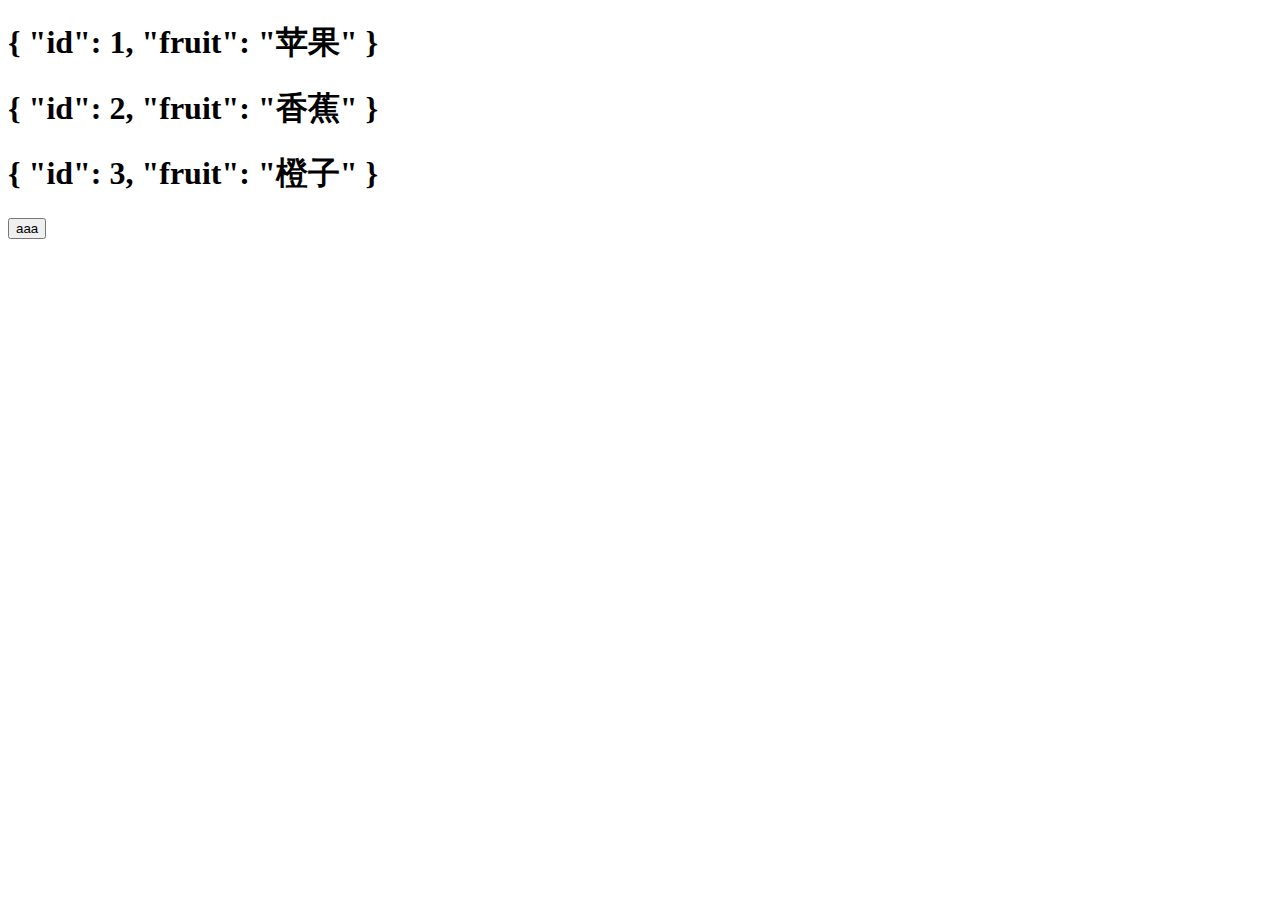
<file: 2021.1.13作业/01.13作业1-vue对象的bug.html>
<!DOCTYPE html>
<html lang="en">

<head>
    <meta charset="UTF-8" />
    <meta name="viewport" content="width=device-width, initial-scale=1.0" />
    <title>Document</title>
    <script src="./vue.js"></script>

    </style>
</head>

<body>
    <div id="app">
        <div v-for="(item,index) in arr" :key="item.id">
            <h1>{{item}}</h1>
        </div>
        <button @click="aaa">aaa</button>
    </div>

    <script>
        var app = new Vue({
            el: "#app",
            data: {
                arr: [
                    {
                        id: 1,
                        fruit: "苹果",
                    },
                    {
                        id: 2,
                        fruit: "香蕉",
                    },
                    {
                        id: 3,
                        fruit: "橙子",
                    },
                ],
            },
            methods: {
                aaa() {
                    //这一步是常规方法  先试试这个   大多数程序员想到的
                    // this.$set(this.arr,1,)


                    // vue 提供的一个解决API   Vue.$set(target,key,value)
                    // target => 需要改变的数组
                    // key => 索引
                    // value => 更改后的值


                    // 如果是对象
                    this.$set(this.arr[1], '香蕉', '是黄色的');
                    
                    console.log(this.arr);
                },
            },
        });
      // console.log(app);
    </script>
</body>

</html>
</file>
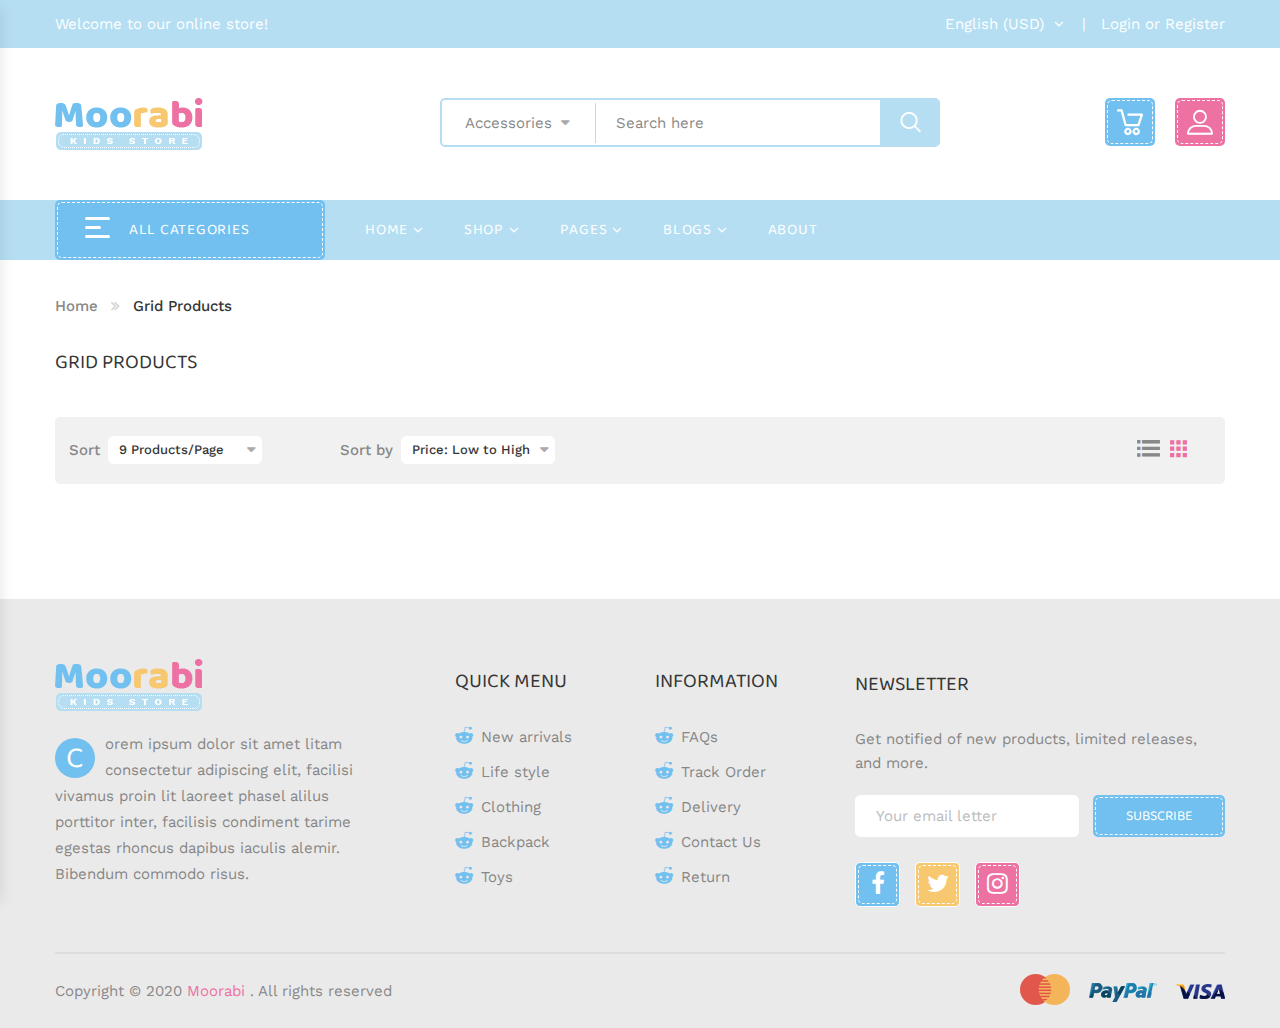
<file: work/gridproducts.html>
<!DOCTYPE html>


<html lang="en" class="">

<head>
    <title>Moorabi - Products Grid</title>
    <meta charset="UTF-8">
    <meta http-equiv="X-UA-compatible" content="IE=edge">
    <meta name="viewport" content="width=device-width, initial-scale=1">
    <link rel="shortcut icon" type="image/x-icon" href="assets/images/favicon.png">
    <link href="https://fonts.googleapis.com/css?family=Baloo&amp;display=swap" rel="stylesheet">
    <link href="https://fonts.googleapis.com/css?family=Work+Sans:100,200,300,400,500,600,700,800,900&amp;display=swap"
        rel="stylesheet">
    <link rel="stylesheet" href="assets/css/bootstrap.min.css">
    <link rel="stylesheet" href="assets/css/font-awesome.min.css">
    <link rel="stylesheet" href="assets/css/owl.carousel.min.css">
    <link rel="stylesheet" href="assets/css/animate.min.css">
    <!-- <link rel="stylesheet" href="assets/css/jquery-ui.css"> -->
    <link rel="stylesheet" href="assets/css/slick.css">
    <link rel="stylesheet" href="assets/css/chosen.min.css">
    <link rel="stylesheet" href="assets/css/pe-icon-7-stroke.css">
    <link rel="stylesheet" href="assets/css/magnific-popup.min.css">
    <link rel="stylesheet" href="assets/css/lightbox.min.css">
    <!-- <link rel="stylesheet" href="assets/js/fancybox/source/jquery.fancybox.css"> -->
    <!-- <link rel="stylesheet" href="assets/css/jquery.scrollbar.min.css"> -->
    <link rel="stylesheet" href="assets/css/mobile-menu.css">
    <link rel="stylesheet" href="assets/fonts/flaticon/flaticon.css">
    <link rel="stylesheet" href="assets/css/style.css">
    <style type="text/css">
        .fancybox-margin {
            margin-right: 15px;
        }
    </style>
</head>

<body class="productsgrid-page home">




    <div class="moorabi-menu-clone-wrap">
        <div class="moorabi-menu-panels-actions-wrap"><span class="moorabi-menu-current-panel-title">MENU</span><a
                class="moorabi-menu-close-btn moorabi-menu-close-panels" href="#">x</a></div>
        <div class="moorabi-menu-panels">
            <div id="moorabi-menu-panel-main" class="moorabi-menu-panel moorabi-menu-panel-main">
                <ul class="depth-01">
                    <li class="menu-item clone-menu-item">
                        <a href="#" class="moorabi-menu-item-title" title="New Arrivals">New Arrivals</a>
                    </li>
                    <li class="menu-item clone-menu-item">
                        <a title="Hot Sale" href="#" class="moorabi-menu-item-title">Hot Sale</a>
                    </li>
                    <li class="menu-item menu-item-has-children clone-menu-item"><a class="moorabi-menu-next-panel"
                            href="#moorabi-menu-panel-1" data-target="#moorabi-menu-panel-1"></a><a
                            class="moorabi-menu-next-panel" href="#moorabi-menu-panel-0"
                            data-target="#moorabi-menu-panel-0"></a>
                        <a title="Accessories" href="#" class="moorabi-menu-item-title">Accessories</a>
                        <span class="toggle-submenu"></span>

                    </li>
                    <li class="menu-item clone-menu-item">
                        <a title="Clothing" href="#" class="moorabi-menu-item-title">Clothing</a>
                    </li>
                    <li class="menu-item clone-menu-item">
                        <a title="Backpack" href="#" class="moorabi-menu-item-title">Backpack</a>
                    </li>
                    <li class="menu-item clone-menu-item">
                        <a title="Toys" href="#" class="moorabi-menu-item-title">Toys</a>
                    </li>
                    <li class="menu-item clone-menu-item">
                        <a title="Car Seat" href="#" class="moorabi-menu-item-title">Car Seat</a>
                    </li>
                    <li class="menu-item clone-menu-item">
                        <a title="Jewellery" href="#" class="moorabi-menu-item-title">Jewellery</a>
                    </li>

                    <li class="menu-item  menu-item-has-children clone-menu-item"><a class="moorabi-menu-next-panel"
                            href="#moorabi-menu-panel-2" data-target="#moorabi-menu-panel-2"></a>
                        <a href="index.html" class="moorabi-menu-item-title" title="Home">Home</a>
                        <span class="toggle-submenu"></span>

                    </li>
                    <li class="menu-item menu-item-has-children clone-menu-item"><a class="moorabi-menu-next-panel"
                            href="#moorabi-menu-panel-3" data-target="#moorabi-menu-panel-3"></a>
                        <a href="gridproducts.html" class="moorabi-menu-item-title" title="Shop">Shop</a>
                        <span class="toggle-submenu"></span>

                    </li>
                    <li class="menu-item  menu-item-has-children item-megamenu clone-menu-item"><a
                            class="moorabi-menu-next-panel" href="#moorabi-menu-panel-4"
                            data-target="#moorabi-menu-panel-4"></a>
                        <a href="#" class="moorabi-menu-item-title" title="Pages">Pages</a>
                        <span class="toggle-submenu"></span>

                    </li>
                    <li class="menu-item  menu-item-has-children clone-menu-item"><a class="moorabi-menu-next-panel"
                            href="#moorabi-menu-panel-7" data-target="#moorabi-menu-panel-7"></a>
                        <a href="inblog_right-siderbar.html" class="moorabi-menu-item-title" title="Blogs">Blogs</a>
                        <span class="toggle-submenu"></span>

                    </li>
                    <li class="menu-item clone-menu-item">
                        <a href="about.html" class="moorabi-menu-item-title" title="About">About</a>
                    </li>
                </ul>
            </div>
            <div id="moorabi-menu-panel-0" class="moorabi-menu-panel moorabi-menu-sub-panel moorabi-menu-hidden">
                <ul role="menu" class=" submenu">
                    <li class="menu-item clone-menu-item">
                        <a title="Gifts" href="#" class="moorabi-item-title">Gifts</a>
                    </li>
                    <li class="menu-item clone-menu-item">
                        <a title="Clothing" href="#" class="moorabi-item-title">Clothing</a>
                    </li>
                    <li class="menu-item clone-menu-item">
                        <a title="New Arrivals" href="#" class="moorabi-item-title">New Arrivals</a>
                    </li>
                    <li class="menu-item clone-menu-item">
                        <a title="Accessories" href="#" class="moorabi-item-title">Accessories</a>
                    </li>
                    <li class="menu-item clone-menu-item">
                        <a title="Storage" href="#" class="moorabi-item-title">Storage</a>
                    </li>
                </ul>
            </div>
            <div id="moorabi-menu-panel-1" class="moorabi-menu-panel moorabi-menu-sub-panel moorabi-menu-hidden"></div>
            <div id="moorabi-menu-panel-2" class="moorabi-menu-panel moorabi-menu-sub-panel moorabi-menu-hidden">
                <ul class="submenu">
                    <li class="menu-item clone-menu-item">
                        <a href="index.html">Home 01</a>
                    </li>
                    <li class="menu-item clone-menu-item">
                        <a href="home2.html">Home 02</a>
                    </li>
                    <li class="menu-item clone-menu-item">
                        <a href="home3.html">Home 03</a>
                    </li>
                </ul>
            </div>
            <div id="moorabi-menu-panel-3" class="moorabi-menu-panel moorabi-menu-sub-panel moorabi-menu-hidden">
                <ul class="submenu">
                    <li class="menu-item clone-menu-item">
                        <a href="gridproducts.html">Grid Fullwidth</a>
                    </li>
                    <li class="menu-item clone-menu-item">
                        <a href="gridproducts_leftsidebar.html">Grid Left sidebar</a>
                    </li>
                    <li class="menu-item clone-menu-item">
                        <a href="gridproducts_bannerslider.html">Grid Bannerslider</a>
                    </li>
                    <li class="menu-item clone-menu-item">
                        <a href="listproducts.html">List</a>
                    </li>
                </ul>
            </div>
            <div id="moorabi-menu-panel-4" class="moorabi-menu-panel moorabi-menu-sub-panel moorabi-menu-hidden">
                <div class="submenu mega-menu menu-page">
                    <div class="row">
                        <div class="col-xs-12 col-sm-12 col-md-12 col-lg-3 menu-page-item">
                            <div class="moorabi-custommenu default">
                                <h2 class="widgettitle">Shop Pages</h2>
                                <ul class="menu">
                                    <li class="menu-item clone-menu-item">
                                        <a href="shoppingcart.html">Shopping Cart</a>
                                    </li>
                                    <li class="menu-item clone-menu-item">
                                        <a href="checkout.html">Checkout</a>
                                    </li>
                                    <li class="menu-item clone-menu-item">
                                        <a href="contact.html">Contact us</a>
                                    </li>
                                    <li class="menu-item clone-menu-item">
                                        <a href="404page.html">404</a>
                                    </li>
                                    <li class="menu-item clone-menu-item">
                                        <a href="login.html">Login/Register</a>
                                    </li>
                                </ul>
                            </div>
                        </div>
                        <div class="col-xs-12 col-sm-12 col-md-12 col-lg-3 menu-page-item">
                            <div class="moorabi-custommenu default">
                                <h2 class="widgettitle">Product</h2>
                                <ul class="menu">
                                    <li class="menu-item clone-menu-item">
                                        <a href="productdetails-fullwidth.html">Product Fullwidth</a>
                                    </li>
                                    <li class="menu-item clone-menu-item">
                                        <a href="productdetails-leftsidebar.html">Product left
                                            sidebar</a>
                                    </li>
                                    <li class="menu-item clone-menu-item">
                                        <a href="productdetails-rightsidebar.html">Product right
                                            sidebar</a>
                                    </li>
                                </ul>
                            </div>
                        </div>
                        <div class="col-xs-12 col-sm-12 col-md-12 col-lg-3 menu-page-item">
                        </div>
                        <div class="col-xs-12 col-sm-12 col-md-12 col-lg-3 menu-page-item">
                        </div>
                    </div>
                </div>
            </div>
            <div id="moorabi-menu-panel-5" class="moorabi-menu-panel moorabi-menu-sub-panel moorabi-menu-hidden">
                <ul class="submenu">
                    <li class="menu-item clone-menu-item">
                        <a href="bloggrid.html">Grid</a>
                    </li>
                    <li class="menu-item clone-menu-item">
                        <a href="bloglist.html">List</a>
                    </li>
                    <li class="menu-item clone-menu-item">
                        <a href="bloglist-leftsidebar.html">List Sidebar</a>
                    </li>
                </ul>
            </div>
            <div id="moorabi-menu-panel-6" class="moorabi-menu-panel moorabi-menu-sub-panel moorabi-menu-hidden">
                <ul class="submenu">
                    <li class="menu-item clone-menu-item">
                        <a href="inblog_left-siderbar.html">Left Sidebar</a>
                    </li>
                    <li class="menu-item clone-menu-item">
                        <a href="inblog_right-siderbar.html">Right Sidebar</a>
                    </li>
                </ul>
            </div>
            <div id="moorabi-menu-panel-7" class="moorabi-menu-panel moorabi-menu-sub-panel moorabi-menu-hidden">
                <ul class="submenu">
                    <li class="menu-item menu-item-has-children clone-menu-item"><a class="moorabi-menu-next-panel"
                            href="#moorabi-menu-panel-5" data-target="#moorabi-menu-panel-5"></a>
                        <a href="#" class="moorabi-menu-item-title" title="Blog Style">Blog Style</a>
                        <span class="toggle-submenu"></span>

                    </li>
                    <li class="menu-item menu-item-has-children clone-menu-item"><a class="moorabi-menu-next-panel"
                            href="#moorabi-menu-panel-6" data-target="#moorabi-menu-panel-6"></a>
                        <a href="#" class="moorabi-menu-item-title" title="Post Layout">Post Layout</a>
                        <span class="toggle-submenu"></span>

                    </li>
                </ul>
            </div>
            <div id="moorabi-menu-panel-8" class="moorabi-menu-panel moorabi-menu-sub-panel moorabi-menu-hidden"></div>
            <div id="moorabi-menu-panel-9" class="moorabi-menu-panel moorabi-menu-sub-panel moorabi-menu-hidden"></div>
        </div>
    </div>
    <header class="header style7">
        <div class="top-bar">
            <div class="container">
                <div class="top-bar-left">
                    <div class="header-message">
                        Welcome to our online store!
                    </div>
                </div>
                <div class="top-bar-right">
                    <div class="header-language">
                        <div class="moorabi-language moorabi-dropdown">
                            <a href="#" class="active language-toggle" data-moorabi="moorabi-dropdown">
                                <span>
                                    English (USD)
                                </span>
                            </a>
                            <ul class="moorabi-submenu">
                                <li class="switcher-option">
                                    <a href="#">
                                        <span>
                                            French (EUR)
                                        </span>
                                    </a>
                                </li>
                                <li class="switcher-option">
                                    <a href="#">
                                        <span>
                                            Japanese (JPY)
                                        </span>
                                    </a>
                                </li>
                            </ul>
                        </div>
                    </div>
                    <ul class="header-user-links">
                        <li>
                            <a href="login.html">Login or Register</a>
                        </li>
                    </ul>
                </div>
            </div>
        </div>
        <div class="container">
            <div class="main-header">
                <div class="row">
                    <div class="col-lg-3 col-sm-4 col-md-3 col-xs-7 col-ts-12 header-element">
                        <div class="logo">
                            <a href="index.html">
                                <img src="assets/images/logo.png" alt="img">
                            </a>
                        </div>
                    </div>
                    <div class="col-lg-7 col-sm-8 col-md-6 col-xs-5 col-ts-12">
                        <div class="block-search-block">
                            <form class="form-search form-search-width-category">
                                <div class="form-content">
                                    <div class="category">
                                        <select title="cate" data-placeholder="All Categories" class="chosen-select"
                                            tabindex="-1" style="display: none;">
                                            <option value="United States">Accessories</option>
                                            <option value="United Kingdom">Clothing</option>
                                            <option value="Afghanistan">Teddy Bear</option>
                                            <option value="Aland Islands">Dress</option>
                                            <option value="Albania">New Arrivals</option>
                                            <option value="Algeria">Storage</option>
                                        </select>
                                        <div class="chosen-container chosen-container-single chosen-container-single-nosearch"
                                            style="width: 158px;" title="cate"><a class="chosen-single"
                                                tabindex="-1"><span>Accessories</span>
                                                <div><b></b></div>
                                            </a>
                                            <div class="chosen-drop">
                                                <div class="chosen-search"><input type="text" autocomplete="off"
                                                        readonly="" tabindex="1"></div>
                                                <ul class="chosen-results"></ul>
                                            </div>
                                        </div>
                                    </div>
                                    <div class="inner">
                                        <input type="text" class="input" name="s" value="" placeholder="Search here">
                                    </div>
                                    <button class="btn-search" type="submit">
                                        <span class="icon-search"></span>
                                    </button>
                                </div>
                            </form>
                        </div>
                    </div>
                    <div class="col-lg-2 col-sm-12 col-md-3 col-xs-12 col-ts-12">
                        <div class="header-control">
                            <div class="block-minicart moorabi-mini-cart block-header moorabi-dropdown">
                                <a href="./shoppingcart.html" class="shopcart-icon" data-moorabi="moorabi-dropdown">
                                    Cart
                                    <!-- <span class="count">
                                        0
                                    </span> -->
                                </a>
                                <div class="no-product moorabi-submenu">
                                    <p class="text">
                                        You have
                                        <span>
                                            0 item(s)
                                        </span>
                                        in your bag
                                    </p>
                                </div>
                            </div>
                            <div class="block-account block-header moorabi-dropdown">
                                <a href="./login.html" data-moorabi="moorabi-dropdown">
                                    <span class="flaticon-profile"></span>
                                </a>
                                <div class="header-account moorabi-submenu">
                                    <div class="header-user-form-tabs">
                                        <ul class="tab-link">
                                            <li class="active">
                                                <a data-toggle="tab" aria-expanded="true"
                                                    href="#header-tab-login">Login</a>
                                            </li>
                                            <li>
                                                <a data-toggle="tab" aria-expanded="true"
                                                    href="#header-tab-rigister">Register</a>
                                            </li>
                                        </ul>
                                        <div class="tab-container">
                                            <div id="header-tab-login" class="tab-panel active">
                                                <form method="post" class="login form-login">
                                                    <p class="form-row form-row-wide">
                                                        <input type="email" placeholder="Email" class="input-text">
                                                    </p>
                                                    <p class="form-row form-row-wide">
                                                        <input type="password" class="input-text"
                                                            placeholder="Password">
                                                    </p>
                                                    <p class="form-row">
                                                        <label class="form-checkbox">
                                                            <input type="checkbox" class="input-checkbox">
                                                            <span>
                                                                Remember me
                                                            </span>
                                                        </label>
                                                        <input type="submit" class="button" value="Login">
                                                    </p>
                                                    <p class="lost_password">
                                                        <a href="#">Lost your password?</a>
                                                    </p>
                                                </form>
                                            </div>
                                            <div id="header-tab-rigister" class="tab-panel">
                                                <form method="post" class="register form-register">
                                                    <p class="form-row form-row-wide">
                                                        <input type="email" placeholder="Email" class="input-text">
                                                    </p>
                                                    <p class="form-row form-row-wide">
                                                        <input type="password" class="input-text"
                                                            placeholder="Password">
                                                    </p>
                                                    <p class="form-row">
                                                        <input type="submit" class="button" value="Register">
                                                    </p>
                                                </form>
                                            </div>
                                        </div>
                                    </div>
                                </div>
                            </div>
                            <a class="menu-bar mobile-navigation menu-toggle" href="#">
                                <span></span>
                                <span></span>
                                <span></span>
                            </a>
                        </div>
                    </div>
                </div>
            </div>
        </div>
        <div class="header-nav-container">
            <div class="container">
                <div class="header-nav-wapper main-menu-wapper">
                    <div class="vertical-wapper block-nav-categori">
                        <div class="block-title">
                            <span class="icon-bar">
                                <span></span>
                                <span></span>
                                <span></span>
                            </span>
                            <span class="text">All Categories</span>
                        </div>
                        <div class="block-content verticalmenu-content">
                            <ul class="moorabi-nav-vertical vertical-menu moorabi-clone-mobile-menu">
                                <li class="menu-item">
                                    <a href="#" class="moorabi-menu-item-title" title="New Arrivals">New Arrivals</a>
                                </li>
                                <li class="menu-item">
                                    <a title="Hot Sale" href="#" class="moorabi-menu-item-title">Hot Sale</a>
                                </li>
                                <li class="menu-item menu-item-has-children">
                                    <a title="Accessories" href="#" class="moorabi-menu-item-title">Accessories</a>
                                    <span class="toggle-submenu"></span>
                                    <ul role="menu" class=" submenu">
                                        <li class="menu-item">
                                            <a title="Gifts" href="#" class="moorabi-item-title">Gifts</a>
                                        </li>
                                        <li class="menu-item">
                                            <a title="Clothing" href="#" class="moorabi-item-title">Clothing</a>
                                        </li>
                                        <li class="menu-item">
                                            <a title="New Arrivals" href="#" class="moorabi-item-title">New Arrivals</a>
                                        </li>
                                        <li class="menu-item">
                                            <a title="Accessories" href="#" class="moorabi-item-title">Accessories</a>
                                        </li>
                                        <li class="menu-item">
                                            <a title="Storage" href="#" class="moorabi-item-title">Storage</a>
                                        </li>
                                    </ul>
                                </li>
                                <li class="menu-item">
                                    <a title="Clothing" href="#" class="moorabi-menu-item-title">Clothing</a>
                                </li>
                                <li class="menu-item">
                                    <a title="Backpack" href="#" class="moorabi-menu-item-title">Backpack</a>
                                </li>
                                <li class="menu-item">
                                    <a title="Toys" href="#" class="moorabi-menu-item-title">Toys</a>
                                </li>
                                <li class="menu-item">
                                    <a title="Car Seat" href="#" class="moorabi-menu-item-title">Car Seat</a>
                                </li>
                                <li class="menu-item">
                                    <a title="Jewellery" href="#" class="moorabi-menu-item-title">Jewellery</a>
                                </li>
                            </ul>
                        </div>
                    </div>
                    <div class="header-nav">
                        <div class="container-wapper">
                            <ul class="moorabi-clone-mobile-menu moorabi-nav main-menu " id="menu-main-menu">
                                <li class="menu-item  menu-item-has-children">
                                    <a href="index.html" class="moorabi-menu-item-title" title="Home">Home</a>
                                    <span class="toggle-submenu"></span>
                                    <ul class="submenu">
                                        <li class="menu-item">
                                            <a href="index.html">Home 01</a>
                                        </li>
                                        <li class="menu-item">
                                            <a href="home2.html">Home 02</a>
                                        </li>
                                        <li class="menu-item">
                                            <a href="home3.html">Home 03</a>
                                        </li>
                                    </ul>
                                </li>
                                <li class="menu-item menu-item-has-children">
                                    <a href="gridproducts.html" class="moorabi-menu-item-title" title="Shop">Shop</a>
                                    <span class="toggle-submenu"></span>
                                    <ul class="submenu">
                                        <li class="menu-item">
                                            <a href="gridproducts.html">Grid Fullwidth</a>
                                        </li>
                                        <li class="menu-item">
                                            <a href="gridproducts_leftsidebar.html">Grid Left sidebar</a>
                                        </li>
                                        <li class="menu-item">
                                            <a href="gridproducts_bannerslider.html">Grid Bannerslider</a>
                                        </li>
                                        <li class="menu-item">
                                            <a href="listproducts.html">List</a>
                                        </li>
                                    </ul>
                                </li>
                                <li class="menu-item  menu-item-has-children item-megamenu">
                                    <a href="#" class="moorabi-menu-item-title" title="Pages">Pages</a>
                                    <span class="toggle-submenu"></span>
                                    <div class="submenu mega-menu menu-page" style="width: 1169px; left: -484.966px;">
                                        <div class="row">
                                            <div class="col-xs-12 col-sm-12 col-md-12 col-lg-3 menu-page-item">
                                                <div class="moorabi-custommenu default">
                                                    <h2 class="widgettitle">Shop Pages</h2>
                                                    <ul class="menu">
                                                        <li class="menu-item">
                                                            <a href="shoppingcart.html">Shopping Cart</a>
                                                        </li>
                                                        <li class="menu-item">
                                                            <a href="checkout.html">Checkout</a>
                                                        </li>
                                                        <li class="menu-item">
                                                            <a href="contact.html">Contact us</a>
                                                        </li>
                                                        <li class="menu-item">
                                                            <a href="404page.html">404</a>
                                                        </li>
                                                        <li class="menu-item">
                                                            <a href="login.html">Login/Register</a>
                                                        </li>
                                                    </ul>
                                                </div>
                                            </div>
                                            <div class="col-xs-12 col-sm-12 col-md-12 col-lg-3 menu-page-item">
                                                <div class="moorabi-custommenu default">
                                                    <h2 class="widgettitle">Product</h2>
                                                    <ul class="menu">
                                                        <li class="menu-item">
                                                            <a href="productdetails-fullwidth.html">Product
                                                                Fullwidth</a>
                                                        </li>
                                                        <li class="menu-item">
                                                            <a href="productdetails-leftsidebar.html">Product left
                                                                sidebar</a>
                                                        </li>
                                                        <li class="menu-item">
                                                            <a href="productdetails-rightsidebar.html">Product right
                                                                sidebar</a>
                                                        </li>
                                                    </ul>
                                                </div>
                                            </div>
                                            <div class="col-xs-12 col-sm-12 col-md-12 col-lg-3 menu-page-item">
                                            </div>
                                            <div class="col-xs-12 col-sm-12 col-md-12 col-lg-3 menu-page-item">
                                            </div>
                                        </div>
                                    </div>
                                </li>
                                <li class="menu-item  menu-item-has-children">
                                    <a href="inblog_right-siderbar.html" class="moorabi-menu-item-title"
                                        title="Blogs">Blogs</a>
                                    <span class="toggle-submenu"></span>
                                    <ul class="submenu">
                                        <li class="menu-item menu-item-has-children">
                                            <a href="#" class="moorabi-menu-item-title" title="Blog Style">Blog
                                                Style</a>
                                            <span class="toggle-submenu"></span>
                                            <ul class="submenu">
                                                <li class="menu-item">
                                                    <a href="bloggrid.html">Grid</a>
                                                </li>
                                                <li class="menu-item">
                                                    <a href="bloglist.html">List</a>
                                                </li>
                                                <li class="menu-item">
                                                    <a href="bloglist-leftsidebar.html">List Sidebar</a>
                                                </li>
                                            </ul>
                                        </li>
                                        <li class="menu-item menu-item-has-children">
                                            <a href="#" class="moorabi-menu-item-title" title="Post Layout">Post
                                                Layout</a>
                                            <span class="toggle-submenu"></span>
                                            <ul class="submenu">
                                                <li class="menu-item">
                                                    <a href="inblog_left-siderbar.html">Left Sidebar</a>
                                                </li>
                                                <li class="menu-item">
                                                    <a href="inblog_right-siderbar.html">Right Sidebar</a>
                                                </li>
                                            </ul>
                                        </li>
                                    </ul>
                                </li>
                                <li class="menu-item">
                                    <a href="about.html" class="moorabi-menu-item-title" title="About">About</a>
                                </li>
                            </ul>
                        </div>
                    </div>
                </div>
            </div>
        </div>
    </header>
    <div class="header-device-mobile">
        <div class="wapper">
            <div class="item mobile-logo">
                <div class="logo">
                    <a href="#">
                        <img src="assets/images/logo.png" alt="img">
                    </a>
                </div>
            </div>
            <div class="item item mobile-search-box has-sub">
                <a href="#">
                    <span class="icon">
                        <i class="fa fa-search" aria-hidden="true"></i>
                    </span>
                </a>
                <div class="block-sub">
                    <a href="#" class="close">
                        <i class="fa fa-times" aria-hidden="true"></i>
                    </a>
                    <div class="header-searchform-box">
                        <form class="header-searchform">
                            <div class="searchform-wrap">
                                <input type="text" class="search-input" placeholder="Enter keywords to search...">
                                <input type="submit" class="submit button" value="Search">
                            </div>
                        </form>
                    </div>
                </div>
            </div>
            <div class="item mobile-settings-box has-sub">
                <a href="#">
                    <span class="icon">
                        <i class="fa fa-cog" aria-hidden="true"></i>
                    </span>
                </a>
                <div class="block-sub">
                    <a href="#" class="close">
                        <i class="fa fa-times" aria-hidden="true"></i>
                    </a>
                    <div class="block-sub-item">
                        <h5 class="block-item-title">Currency</h5>
                        <form class="currency-form moorabi-language">
                            <ul class="moorabi-language-wrap">
                                <li class="active">
                                    <a href="#">
                                        <span>
                                            English (USD)
                                        </span>
                                    </a>
                                </li>
                                <li>
                                    <a href="#">
                                        <span>
                                            French (EUR)
                                        </span>
                                    </a>
                                </li>
                                <li>
                                    <a href="#">
                                        <span>
                                            Japanese (JPY)
                                        </span>
                                    </a>
                                </li>
                            </ul>
                        </form>
                    </div>
                </div>
            </div>
            <div class="item menu-bar">
                <a class=" mobile-navigation  menu-toggle" href="#">
                    <span></span>
                    <span></span>
                    <span></span>
                </a>
            </div>
        </div>
    </div>
    <div class="main-content main-content-product no-sidebar">
        <div class="container">
            <div class="row">
                <div class="col-lg-12">
                    <div class="breadcrumb-trail breadcrumbs">
                        <ul class="trail-items breadcrumb">
                            <li class="trail-item trail-begin">
                                <a href="index.html">Home</a>
                            </li>
                            <li class="trail-item trail-end active">
                                Grid Products
                            </li>
                        </ul>
                    </div>
                </div>
            </div>
            <div class="row">
                <div class="content-area shop-grid-content full-width col-lg-12 col-md-12 col-sm-12 col-xs-12">
                    <div class="site-main">
                        <h3 class="custom_blog_title">
                            Grid Products
                        </h3>
                        <div class="shop-top-control">
                            <form class="select-item select-form">
                                <span class="title">Sort</span>
                                <select title="sort" data-placeholder="9 Products/Page" class="chosen-select"
                                    style="display: none;">
                                    <option value="2">9 Products/Page</option>
                                    <option value="1">12 Products/Page</option>
                                    <option value="3">10 Products/Page</option>
                                    <option value="4">8 Products/Page</option>
                                    <option value="5">6 Products/Page</option>
                                </select>
                                <div class="chosen-container chosen-container-single chosen-container-single-nosearch"
                                    style="width: 193px;" title="sort"><a class="chosen-single chosen-default"
                                        tabindex="-1"><span>9 Products/Page</span>
                                        <div><b></b></div>
                                    </a>
                                    <div class="chosen-drop">
                                        <div class="chosen-search"><input type="text" autocomplete="off" readonly="">
                                        </div>
                                        <ul class="chosen-results"></ul>
                                    </div>
                                </div>
                            </form>
                            <form class="filter-choice select-form">
                                <span class="title">Sort by</span>
                                <select title="sort-by" data-placeholder="Price: Low to High" class="chosen-select"
                                    style="display: none;">
                                    <option value="1">Price: Low to High</option>
                                    <option value="2">Sort by popularity</option>
                                    <option value="3">Sort by average rating</option>
                                    <option value="4">Sort by newness</option>
                                    <option value="5">Sort by price: low to high</option>
                                </select>
                                <div class="chosen-container chosen-container-single chosen-container-single-nosearch"
                                    style="width: 251px;" title="sort-by"><a class="chosen-single chosen-default"
                                        tabindex="-1"><span>Price: Low to High</span>
                                        <div><b></b></div>
                                    </a>
                                    <div class="chosen-drop">
                                        <div class="chosen-search"><input type="text" autocomplete="off" readonly="">
                                        </div>
                                        <ul class="chosen-results"></ul>
                                    </div>
                                </div>
                            </form>
                            <div class="grid-view-mode">
                                <div class="inner">
                                    <a href="listproducts.html" class="modes-mode mode-list">
                                        <span></span>
                                        <span></span>
                                    </a>
                                    <a href="gridproducts.html" class="modes-mode mode-grid  active">
                                        <span></span>
                                        <span></span>
                                        <span></span>
                                        <span></span>
                                    </a>
                                </div>
                            </div>
                        </div>

                        <!-- 列表 -->

                        <ul class="row list-products auto-clear equal-container product-grid" id="goods-list">


                        </ul>
                        <div class="pagination clearfix style2">
                            <!-- <div class="nav-link">
                                <a href="#" class="page-numbers"><i class="icon fa fa-angle-left"
                                        aria-hidden="true"></i></a>
                                <a href="#" class="page-numbers">1</a>
                                <a href="#" class="page-numbers">2</a>
                                <a href="#" class="page-numbers current">3</a>
                                <a href="#" class="page-numbers"><i class="icon fa fa-angle-right"
                                        aria-hidden="true"></i></a> -->
                        </div>
                    </div>
                </div>
            </div>
            <div class="sidebar col-lg-3 col-md-3 col-sm-12 col-xs-12">
                <div class="wrapper-sidebar shop-sidebar">
                    <div class="widget woof_Widget">
                        <div class="widget widget-categories">
                            <h3 class="widgettitle">Categories</h3>
                            <ul class="list-categories">
                                <li>
                                    <input type="checkbox" id="cb1">
                                    <label for="cb1" class="label-text">
                                        New Arrivals
                                    </label>
                                </li>
                                <li>
                                    <input type="checkbox" id="cb2">
                                    <label for="cb2" class="label-text">
                                        Toys
                                    </label>
                                </li>
                                <li>
                                    <input type="checkbox" id="cb3">
                                    <label for="cb3" class="label-text">
                                        Teddy Bear
                                    </label>
                                </li>
                                <li>
                                    <input type="checkbox" id="cb4">
                                    <label for="cb4" class="label-text">
                                        Clothing
                                    </label>
                                </li>
                                <li>
                                    <input type="checkbox" id="cb5">
                                    <label for="cb5" class="label-text">
                                        Accessories
                                    </label>
                                </li>
                                <li>
                                    <input type="checkbox" id="cb6">
                                    <label for="cb6" class="label-text">
                                        Backpack
                                    </label>
                                </li>
                            </ul>
                        </div>
                        <div class="widget widget_filter_price">
                            <h4 class="widgettitle">
                                Price
                            </h4>
                            <div class="price-slider-wrapper">
                                <div data-label-reasult="Range:" data-min="0" data-max="3000" data-unit="$"
                                    class="slider-range-price  ui-slider ui-slider-horizontal ui-widget ui-widget-content ui-corner-all"
                                    data-value-min="0" data-value-max="1000">
                                    <div class="ui-slider-range ui-widget-header ui-corner-all"
                                        style="left: 0%; width: 33.3333%;"></div><span
                                        class="ui-slider-handle ui-state-default ui-corner-all" tabindex="0"
                                        style="left: 0%;"></span><span
                                        class="ui-slider-handle ui-state-default ui-corner-all" tabindex="0"
                                        style="left: 33.3333%;"></span>
                                </div>
                                <div class="price-slider-amount">
                                    <span class="from">$45</span>
                                    <span class="to">$215</span>
                                </div>
                            </div>
                        </div>
                        <div class="widget widget-brand">
                            <h3 class="widgettitle">Brand</h3>
                            <ul class="list-brand">
                                <li>
                                    <input id="cb7" type="checkbox">
                                    <label for="cb7" class="label-text">New Arrivals</label>
                                </li>
                                <li>
                                    <input id="cb8" type="checkbox">
                                    <label for="cb8" class="label-text">Toys</label>
                                </li>
                                <li>
                                    <input id="cb9" type="checkbox">
                                    <label for="cb9" class="label-text">Teddy Bear</label>
                                </li>
                                <li>
                                    <input id="cb10" type="checkbox">
                                    <label for="cb10" class="label-text">Clothing</label>
                                </li>
                                <li>
                                    <input id="cb11" type="checkbox">
                                    <label for="cb11" class="label-text">Accessories</label>
                                </li>
                                <li>
                                    <input id="cb12" type="checkbox">
                                    <label for="cb12" class="label-text">Backpack</label>
                                </li>
                            </ul>
                        </div>
                        <div class="widget widget_filter_size">
                            <h4 class="widgettitle">Size</h4>
                            <ul class="list-size">
                                <li>
                                    <a href="#">xs</a>
                                </li>
                                <li>
                                    <a href="#">s</a>
                                </li>
                                <li class="active">
                                    <a href="#">m</a>
                                </li>
                                <li>
                                    <a href="#">l</a>
                                </li>
                                <li>
                                    <a href="#">xl</a>
                                </li>
                                <li>
                                    <a href="#">xxl</a>
                                </li>
                            </ul>
                        </div>
                        <div class="widget widget-color">
                            <h4 class="widgettitle">
                                Color
                            </h4>
                            <div class="list-color">
                                <a href="#" class="color1"></a>
                                <a href="#" class="color2 "></a>
                                <a href="#" class="color3 active"></a>
                                <a href="#" class="color4"></a>
                                <a href="#" class="color5"></a>
                                <a href="#" class="color6"></a>
                                <a href="#" class="color7"></a>
                            </div>
                        </div>
                        <div class="widget widget-tags">
                            <h3 class="widgettitle">
                                Popular Tags
                            </h3>
                            <ul class="tagcloud">
                                <li class="tag-cloud-link">
                                    <a href="#">Fashion</a>
                                </li>
                                <li class="tag-cloud-link">
                                    <a href="#">Clothing</a>
                                </li>
                                <li class="tag-cloud-link">
                                    <a href="#">Backpack</a>
                                </li>
                                <li class="tag-cloud-link active">
                                    <a href="#">Accessories</a>
                                </li>
                                <li class="tag-cloud-link">
                                    <a href="#">Hot</a>
                                </li>
                                <li class="tag-cloud-link">
                                    <a href="#">Backpack</a>
                                </li>
                                <li class="tag-cloud-link">
                                    <a href="#">Toys</a>
                                </li>
                            </ul>
                        </div>
                    </div>
                    <div class="widget newsletter-widget">
                        <div class="newsletter-form-wrap ">
                            <h3 class="title">Subscribe to Our Newsletter</h3>
                            <div class="subtitle">
                                More special Deals, Events &amp; Promotions
                            </div>
                            <input type="email" class="email" placeholder="Your email letter">
                            <button type="submit" class="button submit-newsletter">Subscribe</button>
                        </div>
                    </div>
                </div>
            </div>
        </div>
    </div>
    </div>
    <footer class="footer style7">
        <div class="container">
            <div class="container-wapper">
                <div class="row">
                    <div class="box-footer col-xs-12 col-sm-6 col-md-6 col-lg-4">
                        <div class="widget-box">
                            <div class="single-img">
                                <a href="index.html"><img src="assets/images/logo.png" alt="img"></a>
                            </div>
                            <div class="desc-footer">
                                <span>C</span>orem ipsum dolor sit amet litam consectetur adipiscing elit, facilisi
                                vivamus
                                proin lit laoreet
                                phasel alilus porttitor inter, facilisis condiment tarime egestas rhoncus dapibus
                                iaculis
                                alemir.
                                Bibendum commodo risus.
                            </div>
                        </div>
                    </div>
                    <div class="box-footer col-xs-12 col-sm-6 col-md-6 col-lg-2">
                        <div class="moorabi-custommenu default">
                            <h2 class="widgettitle">Quick Menu</h2>
                            <ul class="menu">
                                <li class="menu-item">
                                    <a href="#">New arrivals</a>
                                </li>
                                <li class="menu-item">
                                    <a href="#">Life style</a>
                                </li>
                                <li class="menu-item">
                                    <a href="#">Clothing</a>
                                </li>
                                <li class="menu-item">
                                    <a href="#">Backpack</a>
                                </li>
                                <li class="menu-item">
                                    <a href="#">Toys</a>
                                </li>
                            </ul>
                        </div>
                    </div>
                    <div class="box-footer col-xs-12 col-sm-6 col-md-6 col-lg-2">
                        <div class="moorabi-custommenu default">
                            <h2 class="widgettitle">Information</h2>
                            <ul class="menu">
                                <li class="menu-item">
                                    <a href="#">FAQs</a>
                                </li>
                                <li class="menu-item">
                                    <a href="#">Track Order</a>
                                </li>
                                <li class="menu-item">
                                    <a href="#">Delivery</a>
                                </li>
                                <li class="menu-item">
                                    <a href="#">Contact Us</a>
                                </li>
                                <li class="menu-item">
                                    <a href="#">Return</a>
                                </li>
                            </ul>
                        </div>
                    </div>
                    <div class="box-footer col-xs-12 col-sm-6 col-md-6 col-lg-4">
                        <div class="moorabi-newsletter style1">
                            <div class="newsletter-head">
                                <h3 class="title">Newsletter</h3>
                            </div>
                            <div class="newsletter-form-wrap">
                                <div class="list">
                                    Get notified of new products, limited releases, and more.
                                </div>
                                <input type="email" class="input-text email email-newsletter"
                                    placeholder="Your email letter">
                                <button class="button btn-submit submit-newsletter">SUBSCRIBE</button>
                            </div>
                        </div>
                        <div class="moorabi-socials">
                            <ul class="socials">
                                <li>
                                    <a href="#" class="social-item" target="_blank">
                                        <i class="icon fa fa-facebook"></i>
                                    </a>
                                </li>
                                <li>
                                    <a href="#" class="social-item" target="_blank">
                                        <i class="icon fa fa-twitter"></i>
                                    </a>
                                </li>
                                <li>
                                    <a href="#" class="social-item" target="_blank">
                                        <i class="icon fa fa-instagram"></i>
                                    </a>
                                </li>
                            </ul>
                        </div>
                    </div>
                </div>
                <div class="row">
                    <div class="col-sm-12 border-custom">
                        <span></span>
                    </div>
                </div>
                <div class="footer-end">
                    <div class="row">
                        <div class="col-lg-6 col-md-6 col-sm-12 col-xs-12">
                            <div class="coppyright">
                                Copyright © 2020
                                <a href="#">Moorabi</a>
                                . All rights reserved
                            </div>
                        </div>
                        <div class="col-lg-6 col-md-6 col-sm-12 col-xs-12">
                            <div class="moorabi-payment">
                                <img src="assets/images/payments.png" alt="img">
                            </div>
                        </div>
                    </div>
                </div>
            </div>
        </div>
    </footer>
    <div class="footer-device-mobile">
        <div class="wapper">
            <div class="footer-device-mobile-item device-home">
                <a href="index.html">
                    <span class="icon">
                        <i class="fa fa-home" aria-hidden="true"></i>
                    </span>
                    Home
                </a>
            </div>
            <div class="footer-device-mobile-item device-home device-wishlist">
                <a href="#">
                    <span class="icon">
                        <i class="fa fa-heart" aria-hidden="true"></i>
                    </span>
                    Wishlist
                </a>
            </div>
            <div class="footer-device-mobile-item device-home device-cart">
                <a href="#">
                    <span class="icon">
                        <i class="fa fa-shopping-basket" aria-hidden="true"></i>
                        <span class="count-icon">
                            0
                        </span>
                    </span>
                    <span class="text">Cart</span>
                </a>
            </div>
            <div class="footer-device-mobile-item device-home device-user">
                <a href="#">
                    <span class="icon">
                        <i class="fa fa-user" aria-hidden="true"></i>
                    </span>
                    Account
                </a>
            </div>
        </div>
    </div>
    <a href="#" class="backtotop">
        <i class="fa fa-angle-double-up"></i>
    </a>





</body>

</html>




<script src="./assets/js/tools.js"></script>
<script src="./assets/js/cart.js"></script>
<!-- <script src="./assets/js/home2.js"></script> -->
<script src="./assets/js/quickView.js"></script>
<script src="./assets/js/goodsList.js"></script>
</file>
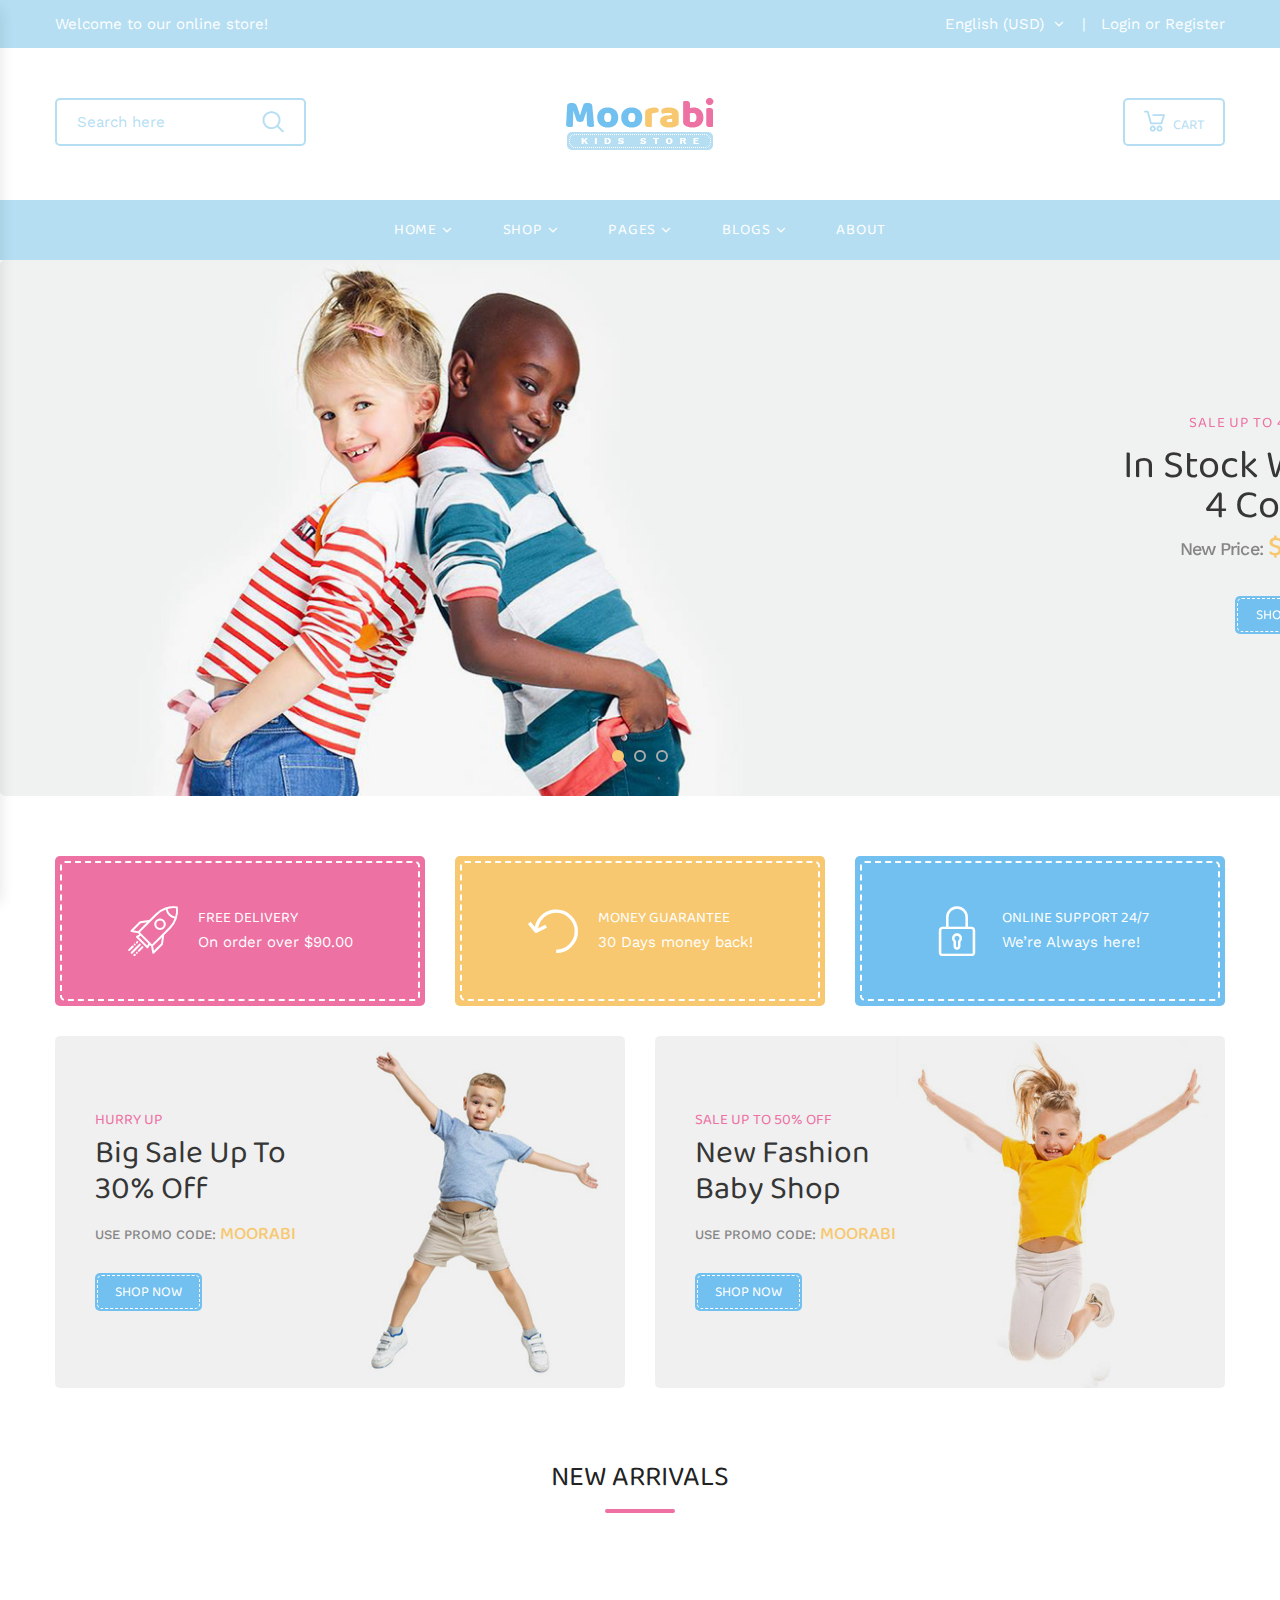
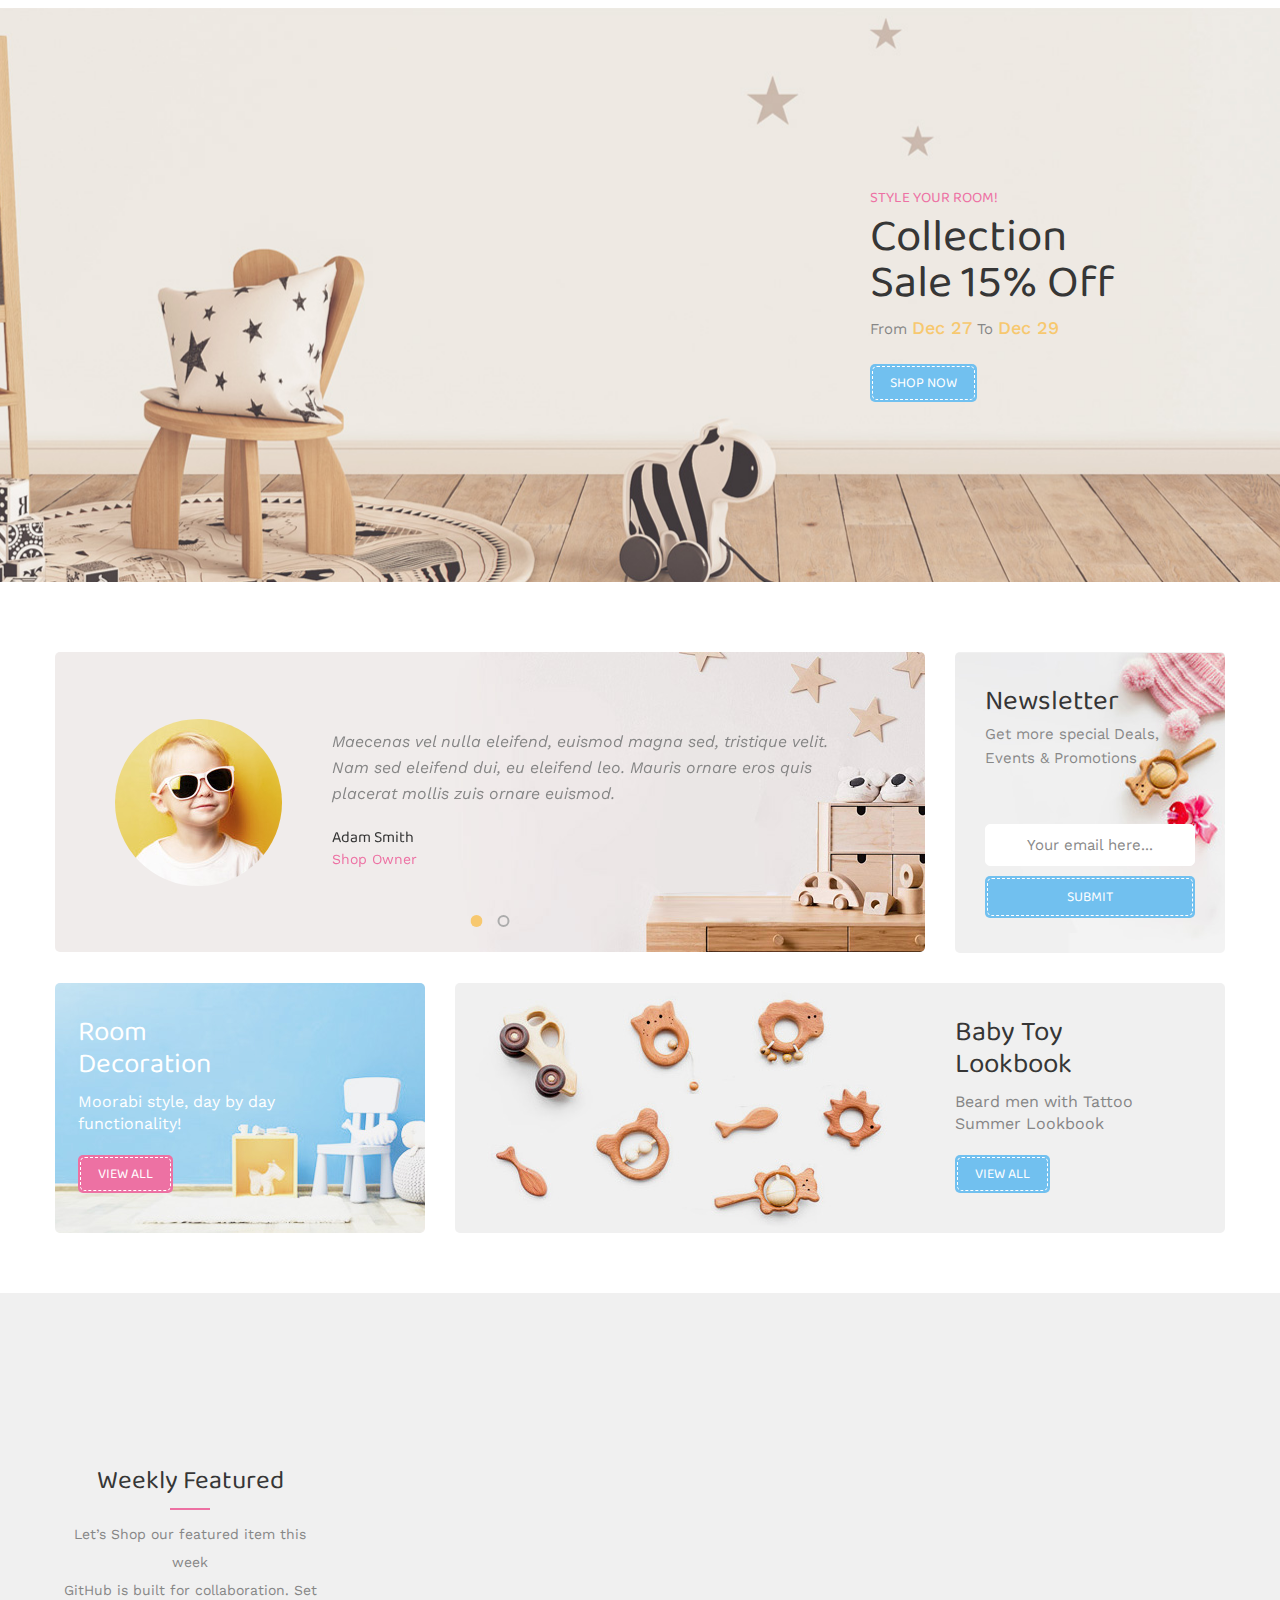
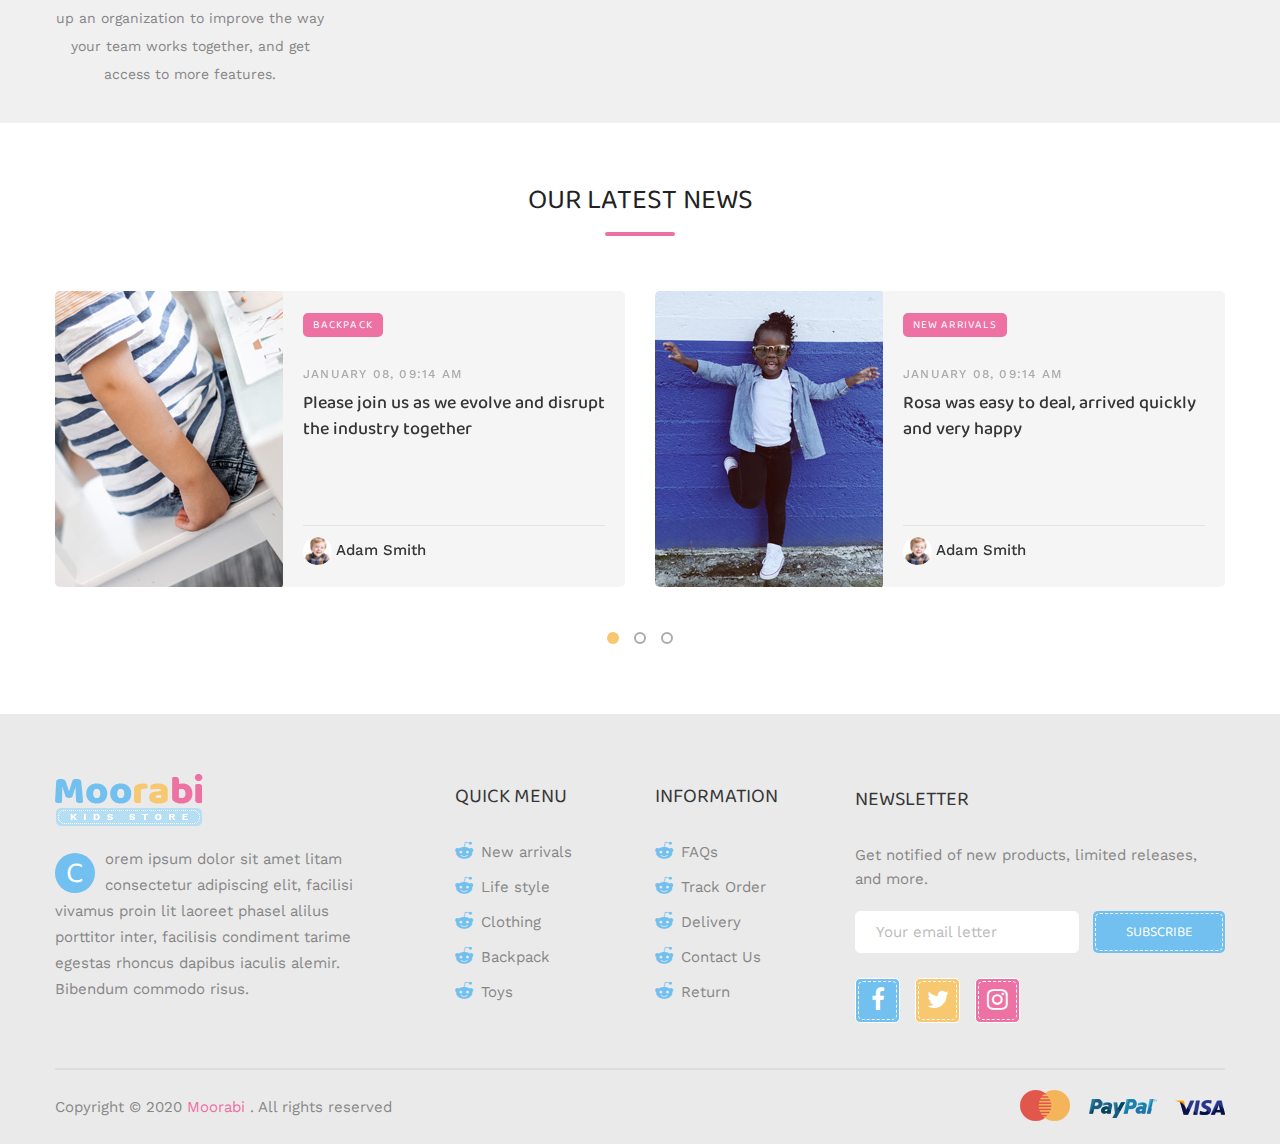
<file: work/home2.html>
<!DOCTYPE html>
<html lang="en" class="">

<head>
    <title>Moorabi - Home</title>
    <meta charset="UTF-8">
    <meta http-equiv="X-UA-compatible" content="IE=edge">
    <meta name="viewport" content="width=device-width, initial-scale=1">
    <link rel="shortcut icon" type="image/x-icon" href="assets/images/favicon.png">
    <link href="https://fonts.googleapis.com/css?family=Baloo&amp;display=swap" rel="stylesheet">
    <link href="https://fonts.googleapis.com/css?family=Work+Sans:100,200,300,400,500,600,700,800,900&amp;display=swap"
        rel="stylesheet">
    <link rel="stylesheet" href="assets/css/bootstrap.min.css">
    <link rel="stylesheet" href="assets/css/font-awesome.min.css">
    <link rel="stylesheet" href="assets/css/owl.carousel.min.css">
    <link rel="stylesheet" href="assets/css/animate.min.css">
    <link rel="stylesheet" href="assets/css/jquery-ui.css">
    <link rel="stylesheet" href="assets/css/slick.css">
    <link rel="stylesheet" href="assets/css/chosen.min.css">
    <link rel="stylesheet" href="assets/css/pe-icon-7-stroke.css">
    <link rel="stylesheet" href="assets/css/magnific-popup.min.css">
    <link rel="stylesheet" href="assets/css/lightbox.min.css">
    <!-- <link rel="stylesheet" href="assets/js/fancybox/source/jquery.fancybox.css"> -->
    <link rel="stylesheet" href="assets/css/jquery.scrollbar.min.css">
    <link rel="stylesheet" href="assets/css/mobile-menu.css">
    <link rel="stylesheet" href="assets/fonts/flaticon/flaticon.css">
    <link rel="stylesheet" href="assets/css/style.css">
    <style type="text/css">
        /* .fancybox-margin {
            margin-right: 17px;
        } */
    </style>
</head>

<body class="home">




    <div class="moorabi-menu-clone-wrap">
        <div class="moorabi-menu-panels-actions-wrap"><span class="moorabi-menu-current-panel-title">MENU</span><a
                class="moorabi-menu-close-btn moorabi-menu-close-panels" href="#">x</a></div>
        <div class="moorabi-menu-panels">
            <div id="moorabi-menu-panel-main" class="moorabi-menu-panel moorabi-menu-panel-main">
                <ul class="depth-01">
                    <li class="menu-item  menu-item-has-children clone-menu-item"><a class="moorabi-menu-next-panel"
                            href="#moorabi-menu-panel-0" data-target="#moorabi-menu-panel-0"></a>
                        <a href="index.html" class="moorabi-menu-item-title" title="Home">Home</a>
                        <span class="toggle-submenu"></span>

                    </li>
                    <li class="menu-item menu-item-has-children clone-menu-item"><a class="moorabi-menu-next-panel"
                            href="#moorabi-menu-panel-1" data-target="#moorabi-menu-panel-1"></a>
                        <a href="gridproducts.html" class="moorabi-menu-item-title" title="Shop">Shop</a>
                        <span class="toggle-submenu"></span>

                    </li>
                    <li class="menu-item  menu-item-has-children item-megamenu clone-menu-item"><a
                            class="moorabi-menu-next-panel" href="#moorabi-menu-panel-2"
                            data-target="#moorabi-menu-panel-2"></a>
                        <a href="#" class="moorabi-menu-item-title" title="Pages">Pages</a>
                        <span class="toggle-submenu"></span>

                    </li>
                    <li class="menu-item  menu-item-has-children clone-menu-item"><a class="moorabi-menu-next-panel"
                            href="#moorabi-menu-panel-5" data-target="#moorabi-menu-panel-5"></a>
                        <a href="inblog_right-siderbar.html" class="moorabi-menu-item-title" title="Blogs">Blogs</a>
                        <span class="toggle-submenu"></span>

                    </li>
                    <li class="menu-item clone-menu-item">
                        <a href="about.html" class="moorabi-menu-item-title" title="About">About</a>
                    </li>
                </ul>
            </div>
            <div id="moorabi-menu-panel-0" class="moorabi-menu-panel moorabi-menu-sub-panel moorabi-menu-hidden">
                <ul class="submenu">
                    <li class="menu-item clone-menu-item">
                        <a href="index.html">Home 01</a>
                    </li>
                    <li class="menu-item clone-menu-item">
                        <a href="home2.html">Home 02</a>
                    </li>
                    <li class="menu-item clone-menu-item">
                        <a href="home3.html">Home 03</a>
                    </li>
                </ul>
            </div>
            <div id="moorabi-menu-panel-1" class="moorabi-menu-panel moorabi-menu-sub-panel moorabi-menu-hidden">
                <ul class="submenu">
                    <li class="menu-item clone-menu-item">
                        <a href="gridproducts.html">Grid Fullwidth</a>
                    </li>
                    <li class="menu-item clone-menu-item">
                        <a href="gridproducts_leftsidebar.html">Grid Left sidebar</a>
                    </li>
                    <li class="menu-item clone-menu-item">
                        <a href="gridproducts_bannerslider.html">Grid Bannerslider</a>
                    </li>
                    <li class="menu-item clone-menu-item">
                        <a href="listproducts.html">List</a>
                    </li>
                </ul>
            </div>
            <div id="moorabi-menu-panel-2" class="moorabi-menu-panel moorabi-menu-sub-panel moorabi-menu-hidden">
                <div class="submenu mega-menu menu-page">
                    <div class="row">
                        <div class="col-xs-12 col-sm-12 col-md-12 col-lg-3 menu-page-item">
                            <div class="moorabi-custommenu default">
                                <h2 class="widgettitle">Shop Pages</h2>
                                <ul class="menu">
                                    <li class="menu-item clone-menu-item">
                                        <a href="shoppingcart.html">Shopping Cart</a>
                                    </li>
                                    <li class="menu-item clone-menu-item">
                                        <a href="checkout.html">Checkout</a>
                                    </li>
                                    <li class="menu-item clone-menu-item">
                                        <a href="contact.html">Contact us</a>
                                    </li>
                                    <li class="menu-item clone-menu-item">
                                        <a href="404page.html">404</a>
                                    </li>
                                    <li class="menu-item clone-menu-item">
                                        <a href="login.html">Login/Register</a>
                                    </li>
                                </ul>
                            </div>
                        </div>
                        <div class="col-xs-12 col-sm-12 col-md-12 col-lg-3 menu-page-item">
                            <div class="moorabi-custommenu default">
                                <h2 class="widgettitle">Product</h2>
                                <ul class="menu">
                                    <li class="menu-item clone-menu-item">
                                        <a href="productdetails-fullwidth.html">Product Fullwidth</a>
                                    </li>
                                    <li class="menu-item clone-menu-item">
                                        <a href="productdetails-leftsidebar.html">Product left
                                            sidebar</a>
                                    </li>
                                    <li class="menu-item clone-menu-item">
                                        <a href="productdetails-rightsidebar.html">Product right
                                            sidebar</a>
                                    </li>
                                </ul>
                            </div>
                        </div>
                        <div class="col-xs-12 col-sm-12 col-md-12 col-lg-3 menu-page-item">
                        </div>
                        <div class="col-xs-12 col-sm-12 col-md-12 col-lg-3 menu-page-item">
                        </div>
                    </div>
                </div>
            </div>
            <div id="moorabi-menu-panel-3" class="moorabi-menu-panel moorabi-menu-sub-panel moorabi-menu-hidden">
                <ul class="submenu">
                    <li class="menu-item clone-menu-item">
                        <a href="bloggrid.html">Grid</a>
                    </li>
                    <li class="menu-item clone-menu-item">
                        <a href="bloglist.html">List</a>
                    </li>
                    <li class="menu-item clone-menu-item">
                        <a href="bloglist-leftsidebar.html">List Sidebar</a>
                    </li>
                </ul>
            </div>
            <div id="moorabi-menu-panel-4" class="moorabi-menu-panel moorabi-menu-sub-panel moorabi-menu-hidden">
                <ul class="submenu">
                    <li class="menu-item clone-menu-item">
                        <a href="inblog_left-siderbar.html">Left Sidebar</a>
                    </li>
                    <li class="menu-item clone-menu-item">
                        <a href="inblog_right-siderbar.html">Right Sidebar</a>
                    </li>
                </ul>
            </div>
            <div id="moorabi-menu-panel-5" class="moorabi-menu-panel moorabi-menu-sub-panel moorabi-menu-hidden">
                <ul class="submenu">
                    <li class="menu-item menu-item-has-children clone-menu-item"><a class="moorabi-menu-next-panel"
                            href="#moorabi-menu-panel-3" data-target="#moorabi-menu-panel-3"></a>
                        <a href="#" class="moorabi-menu-item-title" title="Blog Style">Blog Style</a>
                        <span class="toggle-submenu"></span>

                    </li>
                    <li class="menu-item menu-item-has-children clone-menu-item"><a class="moorabi-menu-next-panel"
                            href="#moorabi-menu-panel-4" data-target="#moorabi-menu-panel-4"></a>
                        <a href="#" class="moorabi-menu-item-title" title="Post Layout">Post Layout</a>
                        <span class="toggle-submenu"></span>

                    </li>
                </ul>
            </div>
            <div id="moorabi-menu-panel-6" class="moorabi-menu-panel moorabi-menu-sub-panel moorabi-menu-hidden"></div>
            <div id="moorabi-menu-panel-7" class="moorabi-menu-panel moorabi-menu-sub-panel moorabi-menu-hidden"></div>
        </div>
    </div>
    <header class="header style2">
        <div class="top-bar">
            <div class="container">
                <div class="top-bar-left">
                    <div class="header-message">
                        Welcome to our online store!
                    </div>
                </div>
                <div class="top-bar-right">
                    <div class="header-language">
                        <div class="moorabi-language moorabi-dropdown">
                            <a href="#" class="active language-toggle" data-moorabi="moorabi-dropdown">
                                <span>
                                    English (USD)
                                </span>
                            </a>
                            <ul class="moorabi-submenu">
                                <li class="switcher-option">
                                    <a href="#">
                                        <span>
                                            French (EUR)
                                        </span>
                                    </a>
                                </li>
                                <li class="switcher-option">
                                    <a href="#">
                                        <span>
                                            Japanese (JPY)
                                        </span>
                                    </a>
                                </li>
                            </ul>
                        </div>
                    </div>
                    <ul class="header-user-links">
                        <li>
                            <a href="login.html">Login or Register</a>
                        </li>
                    </ul>
                </div>
            </div>
        </div>
        <div class="container">
            <div class="main-header">
                <div class="row">
                    <div class="col-lg-4 col-sm-6 col-md-4 col-xs-7 col-ts-12 header-element">
                        <div class="block-search-block">
                            <form class="form-search">
                                <div class="form-content">
                                    <div class="inner">
                                        <input type="text" class="input" name="s" value="" placeholder="Search here">
                                        <button class="btn-search" type="submit">
                                            <span class="icon-search"></span>
                                        </button>
                                    </div>
                                </div>
                            </form>
                        </div>
                    </div>
                    <div class="col-lg-4 col-sm-6 col-md-4 col-xs-5 col-ts-12">
                        <div class="logo">
                            <a href="index.html">
                                <img src="assets/images/logo.png" alt="logo">
                            </a>
                        </div>
                    </div>
                    <div class="col-lg-4 col-sm-12 col-md-4 col-xs-12 col-ts-12">
                        <div class="header-control">
                            <div class="block-minicart moorabi-mini-cart block-header moorabi-dropdown">
                                <a href="./shoppingcart.html" class="shopcart-icon" data-moorabi="moorabi-dropdown">
                                    Cart
                                </a>
                                <div class="no-product moorabi-submenu">
                                    <p class="text">
                                        You have
                                        <span>
                                            0 item(s)
                                        </span>
                                        in your bag
                                    </p>
                                </div>
                            </div>
                            <a class="menu-bar mobile-navigation menu-toggle" href="#">
                                <span></span>
                                <span></span>
                                <span></span>
                            </a>
                        </div>
                    </div>
                </div>
            </div>
        </div>
        <div class="header-nav-container">
            <div class="container">
                <div class="header-nav-wapper main-menu-wapper">
                    <div class="header-nav">
                        <div class="container-wapper">
                            <ul class="moorabi-clone-mobile-menu moorabi-nav main-menu " id="menu-main-menu">
                                <li class="menu-item  menu-item-has-children">
                                    <a href="index.html" class="moorabi-menu-item-title" title="Home">Home</a>
                                    <span class="toggle-submenu"></span>
                                    <ul class="submenu">
                                        <li class="menu-item">
                                            <a href="index.html">Home 01</a>
                                        </li>
                                        <li class="menu-item">
                                            <a href="home2.html">Home 02</a>
                                        </li>
                                        <li class="menu-item">
                                            <a href="home3.html">Home 03</a>
                                        </li>
                                    </ul>
                                </li>
                                <li class="menu-item menu-item-has-children">
                                    <a href="gridproducts.html" class="moorabi-menu-item-title" title="Shop">Shop</a>
                                    <span class="toggle-submenu"></span>
                                    <ul class="submenu">
                                        <li class="menu-item">
                                            <a href="gridproducts.html">Grid Fullwidth</a>
                                        </li>
                                        <li class="menu-item">
                                            <a href="gridproducts_leftsidebar.html">Grid Left sidebar</a>
                                        </li>
                                        <li class="menu-item">
                                            <a href="gridproducts_bannerslider.html">Grid Bannerslider</a>
                                        </li>
                                        <li class="menu-item">
                                            <a href="listproducts.html">List</a>
                                        </li>
                                    </ul>
                                </li>
                                <li class="menu-item  menu-item-has-children item-megamenu">
                                    <a href="#" class="moorabi-menu-item-title" title="Pages">Pages</a>
                                    <span class="toggle-submenu"></span>
                                    <div class="submenu mega-menu menu-page" style="width: 1170px; left: -527.575px;">
                                        <div class="row">
                                            <div class="col-xs-12 col-sm-12 col-md-12 col-lg-3 menu-page-item">
                                                <div class="moorabi-custommenu default">
                                                    <h2 class="widgettitle">Shop Pages</h2>
                                                    <ul class="menu">
                                                        <li class="menu-item">
                                                            <a href="shoppingcart.html">Shopping Cart</a>
                                                        </li>
                                                        <li class="menu-item">
                                                            <a href="checkout.html">Checkout</a>
                                                        </li>
                                                        <li class="menu-item">
                                                            <a href="contact.html">Contact us</a>
                                                        </li>
                                                        <li class="menu-item">
                                                            <a href="404page.html">404</a>
                                                        </li>
                                                        <li class="menu-item">
                                                            <a href="login.html">Login/Register</a>
                                                        </li>
                                                    </ul>
                                                </div>
                                            </div>
                                            <div class="col-xs-12 col-sm-12 col-md-12 col-lg-3 menu-page-item">
                                                <div class="moorabi-custommenu default">
                                                    <h2 class="widgettitle">Product</h2>
                                                    <ul class="menu">
                                                        <li class="menu-item">
                                                            <a href="productdetails-fullwidth.html">Product
                                                                Fullwidth</a>
                                                        </li>
                                                        <li class="menu-item">
                                                            <a href="productdetails-leftsidebar.html">Product left
                                                                sidebar</a>
                                                        </li>
                                                        <li class="menu-item">
                                                            <a href="productdetails-rightsidebar.html">Product right
                                                                sidebar</a>
                                                        </li>
                                                    </ul>
                                                </div>
                                            </div>
                                            <div class="col-xs-12 col-sm-12 col-md-12 col-lg-3 menu-page-item">
                                            </div>
                                            <div class="col-xs-12 col-sm-12 col-md-12 col-lg-3 menu-page-item">
                                            </div>
                                        </div>
                                    </div>
                                </li>
                                <li class="menu-item  menu-item-has-children">
                                    <a href="inblog_right-siderbar.html" class="moorabi-menu-item-title"
                                        title="Blogs">Blogs</a>
                                    <span class="toggle-submenu"></span>
                                    <ul class="submenu">
                                        <li class="menu-item menu-item-has-children">
                                            <a href="#" class="moorabi-menu-item-title" title="Blog Style">Blog
                                                Style</a>
                                            <span class="toggle-submenu"></span>
                                            <ul class="submenu">
                                                <li class="menu-item">
                                                    <a href="bloggrid.html">Grid</a>
                                                </li>
                                                <li class="menu-item">
                                                    <a href="bloglist.html">List</a>
                                                </li>
                                                <li class="menu-item">
                                                    <a href="bloglist-leftsidebar.html">List Sidebar</a>
                                                </li>
                                            </ul>
                                        </li>
                                        <li class="menu-item menu-item-has-children">
                                            <a href="#" class="moorabi-menu-item-title" title="Post Layout">Post
                                                Layout</a>
                                            <span class="toggle-submenu"></span>
                                            <ul class="submenu">
                                                <li class="menu-item">
                                                    <a href="inblog_left-siderbar.html">Left Sidebar</a>
                                                </li>
                                                <li class="menu-item">
                                                    <a href="inblog_right-siderbar.html">Right Sidebar</a>
                                                </li>
                                            </ul>
                                        </li>
                                    </ul>
                                </li>
                                <li class="menu-item">
                                    <a href="about.html" class="moorabi-menu-item-title" title="About">About</a>
                                </li>
                            </ul>
                        </div>
                    </div>
                </div>
            </div>
        </div>
    </header>
    <div class="header-device-mobile">
        <div class="wapper">
            <div class="item mobile-logo">
                <div class="logo">
                    <a href="#">
                        <img src="assets/images/logo.png" alt="img">
                    </a>
                </div>
            </div>
            <div class="item item mobile-search-box has-sub">
                <a href="#">
                    <span class="icon">
                        <i class="fa fa-search" aria-hidden="true"></i>
                    </span>
                </a>
                <div class="block-sub">
                    <a href="#" class="close">
                        <i class="fa fa-times" aria-hidden="true"></i>
                    </a>
                    <div class="header-searchform-box">
                        <form class="header-searchform">
                            <div class="searchform-wrap">
                                <input type="text" class="search-input" placeholder="Enter keywords to search...">
                                <input type="submit" class="submit button" value="Search">
                            </div>
                        </form>
                    </div>
                </div>
            </div>
            <div class="item mobile-settings-box has-sub">
                <a href="#">
                    <span class="icon">
                        <i class="fa fa-cog" aria-hidden="true"></i>
                    </span>
                </a>
                <div class="block-sub">
                    <a href="#" class="close">
                        <i class="fa fa-times" aria-hidden="true"></i>
                    </a>
                    <div class="block-sub-item">
                        <h5 class="block-item-title">Currency</h5>
                        <form class="currency-form moorabi-language">
                            <ul class="moorabi-language-wrap">
                                <li class="active">
                                    <a href="#">
                                        <span>
                                            English (USD)
                                        </span>
                                    </a>
                                </li>
                                <li>
                                    <a href="#">
                                        <span>
                                            French (EUR)
                                        </span>
                                    </a>
                                </li>
                                <li>
                                    <a href="#">
                                        <span>
                                            Japanese (JPY)
                                        </span>
                                    </a>
                                </li>
                            </ul>
                        </form>
                    </div>
                </div>
            </div>
            <div class="item menu-bar">
                <a class=" mobile-navigation  menu-toggle" href="#">
                    <span></span>
                    <span></span>
                    <span></span>
                </a>
            </div>
        </div>
    </div>
    <div class="">
        <div class="fullwidth-template">
            <div class="home-slider fullwidth rows-space-60">
                <div class="slider-owl owl-slick equal-container nav-center equal-container slick-initialized slick-slider slick-dotted"
                    data-slick="{&quot;autoplay&quot;:true, &quot;autoplaySpeed&quot;:10000, &quot;arrows&quot;:true, &quot;dots&quot;:true, &quot;infinite&quot;:true, &quot;speed&quot;:800, &quot;rows&quot;:1}"
                    data-responsive="[{&quot;breakpoint&quot;:&quot;2000&quot;,&quot;settings&quot;:{&quot;slidesToShow&quot;:1}}]"
                    role="toolbar">

                    <!-- 轮播图左箭头 -->
                    <span class="fa fa-angle-left slick-arrow" style="display: block;"
                        onclick="SlideShow.arrowLeftClick()"></span>


                    <!-- 轮播图 -->

                    <div aria-live="polite" class="slick-list draggable">
                        <div class="slick-track" role="listbox"
                            style="opacity: 1; width: 7595px; transform: translate3d(-0px, 0px, 0px);">
                            <div class="slider-item style4 slick-slide" style="width: 1519px;" data-slick-index="0"
                                aria-hidden="true" tabindex="-1" role="option" aria-describedby="slick-slide00">
                                <div class="slider-inner equal-element" style="height: 536px;">
                                    <div class="container">
                                        <div class="slider-infor">
                                            <h5 class="title-small">
                                                Sale up to 40% off!
                                            </h5>
                                            <h3 class="title-big">
                                                In stock with<br>
                                                4 colors
                                            </h3>
                                            <div class="price">
                                                New Price:
                                                <span class="number-price">
                                                    $25.00
                                                </span>
                                            </div>
                                            <a href="#" class="button btn-shop-the-look bgroud-style" tabindex="-1">Shop
                                                now</a>
                                        </div>
                                    </div>
                                </div>
                            </div>
                            <div class="slider-item style5 slick-slide slick-current slick-active first-slick"
                                style="width: 1519px;" data-slick-index="1" aria-hidden="false" tabindex="-1"
                                role="option" aria-describedby="slick-slide01">
                                <div class="slider-inner equal-element" style="height: 536px;">
                                    <div class="container">
                                        <div class="slider-infor">
                                            <h5 class="title-small">
                                                Start weekend off!
                                            </h5>
                                            <h3 class="title-big">
                                                Huge sale<br>
                                                Up to 75% Off
                                            </h3>
                                            <div class="when-code">
                                                When Use Code:
                                                <span class="number-code">
                                                    MOORABI
                                                </span>
                                            </div>
                                            <a href="#" class="button btn-view-promotion bgroud-style" tabindex="0">VIEW
                                                ALL</a>
                                        </div>
                                    </div>
                                </div>
                            </div>
                            <div class="slider-item style6 slick-slide" style="width: 1519px;" data-slick-index="2"
                                aria-hidden="true" tabindex="-1" role="option" aria-describedby="slick-slide02">
                                <div class="slider-inner equal-element" style="height: 536px;">
                                    <div class="container">
                                        <div class="slider-infor">
                                            <h5 class="title-small">
                                                Make your style!
                                            </h5>
                                            <h3 class="title-big">
                                                Let’s create<br>
                                                Your own style
                                            </h3>
                                            <div class="price">
                                                Template Price:
                                                <span class="number-price">
                                                    $89.00
                                                </span>
                                            </div>
                                            <a href="#" class="button btn-lets-create bgroud-style" tabindex="-1">Let’s
                                                Create</a>
                                        </div>
                                    </div>
                                </div>
                            </div>

                        </div>

                        <!-- 轮播图右箭头 -->

                    </div><span class="fa slick-arrow slick-arrow" style="display: block;"
                        onclick="SlideShow.arrowRightClick()"></span>

                    <!-- 轮播图索引 -->

                    <ul class="slick-dots" role="tablist" style="display: block;">
                        <!-- <li class="last-slick" aria-hidden="true" role="presentation" aria-selected="true"
                            aria-controls="navigation00" id="slick-slide00"><button type="button" data-role="none"
                                role="button" tabindex="0">1</button></li>
                        <li aria-hidden="false" role="presentation" aria-selected="false" aria-controls="navigation01"
                            id="slick-slide01" class="last-slick slick-active"><button type="button" data-role="none"
                                role="button" tabindex="0">2</button></li>
                        <li aria-hidden="true" role="presentation" aria-selected="false" aria-controls="navigation02"
                            id="slick-slide02" class="last-slick"><button type="button" data-role="none" role="button"
                                tabindex="0">3</button></li> -->
                    </ul>
                </div>
            </div>



            <div class="moorabi-iconbox-wrapp rows-space-10">
                <div class="container">
                    <div class="row">
                        <div class="col-lg-4 col-md-4 col-sm-4 col-xs-12 moorabi-iconbox-wrapp-small">
                            <div class="moorabi-iconbox default">
                                <div class="iconbox-inner">
                                    <div class="icon">
                                        <span class="flaticon-rocket-ship"></span>
                                    </div>
                                    <div class="content">
                                        <h4 class="title">
                                            Free Delivery
                                        </h4>
                                        <div class="text">
                                            On order over $90.00
                                        </div>
                                    </div>
                                </div>
                            </div>
                        </div>
                        <div class="col-lg-4 col-md-4 col-sm-4 col-xs-12 moorabi-iconbox-wrapp-small">
                            <div class="moorabi-iconbox default">
                                <div class="iconbox-inner">
                                    <div class="icon">
                                        <span class="flaticon-return"></span>
                                    </div>
                                    <div class="content">
                                        <h4 class="title">
                                            Money Guarantee
                                        </h4>
                                        <div class="text">
                                            30 Days money back!
                                        </div>
                                    </div>
                                </div>
                            </div>
                        </div>
                        <div class="col-lg-4 col-md-4 col-sm-4 col-xs-12 moorabi-iconbox-wrapp-small last-item">
                            <div class="moorabi-iconbox default">
                                <div class="iconbox-inner">
                                    <div class="icon">
                                        <span class="flaticon-padlock"></span>
                                    </div>
                                    <div class="content">
                                        <h4 class="title">
                                            Online Support 24/7
                                        </h4>
                                        <div class="text">
                                            We’re Always here!
                                        </div>
                                    </div>
                                </div>
                            </div>
                        </div>
                    </div>
                </div>
            </div>


            <!--  商品展示区  -->
            <div class="banner-video-wrapp rows-space-40 type2">
                <div class="container">
                    <div class="row">
                        <div class="col-lg-6">
                            <div class="banner">
                                <div class="item-banner style9">
                                    <div class="inner">
                                        <div class="banner-content">
                                            <h4 class="moorabi-subtitle">Hurry up</h4>
                                            <h3 class="title">Big Sale Up To<br> 30% Off</h3>
                                            <div class="code">
                                                Use promo Code:
                                                <span class="nummer-code">MOORABI</span>
                                            </div>
                                            <a href="#" class="button btn-shop-now">Shop now</a>
                                        </div>
                                    </div>
                                </div>
                            </div>
                        </div>
                        <div class="col-lg-6">
                            <div class="banner">
                                <div class="item-banner style9 type1">
                                    <div class="inner">
                                        <div class="banner-content">
                                            <h4 class="moorabi-subtitle">Sale Up to 50% Off</h4>
                                            <h3 class="title"> New Fashion<br> Baby Shop</h3>
                                            <div class="code">
                                                Use promo Code:
                                                <span class="nummer-code">MOORABI</span>
                                            </div>
                                            <a href="#" class="button btn-shop-now">Shop now</a>
                                        </div>
                                    </div>
                                </div>
                            </div>
                        </div>
                    </div>
                </div>
            </div>
            <div class="moorabi-product produc-featured rows-space-40">
                <div class="container">
                    <h3 class="custommenu-title-blog">
                        New Arrivals
                    </h3>
                    <ul class="row list-products auto-clear equal-container product-grid" id='list'>


                        <!-- 商品展示区 -->
                        <!-- <li class="product-item  col-lg-3 col-md-4 col-sm-6 col-xs-6 col-ts-12 style-1">
                            <div class="product-inner equal-element" style="height: 359px;">
                                <div class="product-top">
                                    <div class="flash">
                                        <span class="onnew">
                                            <span class="text">
                                                new
                                            </span>
                                        </span>
                                    </div>
                                </div>
                                <div class="product-thumb">
                                    <div class="thumb-inner">
                                        <a href="#">
                                            <img src="assets/images/product-item-1.jpg" alt="img">
                                        </a>
                                        <div class="thumb-group">
                                            <div class="yith-wcwl-add-to-wishlist">
                                                <div class="yith-wcwl-add-button">
                                                    <a href="#">Add to Wishlist</a>
                                                </div>
                                            </div>
                                            <a href="#" class="button quick-wiew-button">Quick View</a>
                                            <div class="loop-form-add-to-cart">
                                                <button class="single_add_to_cart_button button">Add to cart
                                                </button>
                                            </div>
                                        </div>
                                    </div>
                                </div>
                                <div class="product-info">
                                    <h5 class="product-name product_title">
                                        <a href="#">Sea Boy T-shirt</a>
                                    </h5>
                                    <div class="group-info">
                                        <div class="stars-rating">
                                            <div class="star-rating">
                                                <span class="star-3"></span>
                                            </div>
                                            <div class="count-star">
                                                (3)
                                            </div>
                                        </div>
                                        <div class="price">
                                            <del>
                                                $65
                                            </del>
                                            <ins>
                                                $45
                                            </ins>
                                        </div>
                                    </div>
                                </div>
                            </div>
                        </li>
                        <li
                            class="product-item product-type-variable col-lg-3 col-md-4 col-sm-6 col-xs-6 col-ts-12 style-1">
                            <div class="product-inner equal-element" style="height: 359px;">
                                <div class="product-top">
                                    <div class="flash">
                                        <span class="onnew">
                                            <span class="text">
                                                new
                                            </span>
                                        </span>
                                    </div>
                                </div>
                                <div class="product-thumb">
                                    <div class="thumb-inner">
                                        <a href="#">
                                            <img src="assets/images/product-item-2.jpg" alt="img">
                                        </a>
                                        <div class="thumb-group">
                                            <div class="yith-wcwl-add-to-wishlist">
                                                <div class="yith-wcwl-add-button">
                                                    <a href="#">Add to Wishlist</a>
                                                </div>
                                            </div>
                                            <a href="#" class="button quick-wiew-button">Quick View</a>
                                            <div class="loop-form-add-to-cart">
                                                <button class="single_add_to_cart_button button">Add to cart
                                                </button>
                                            </div>
                                        </div>
                                    </div>
                                </div>
                                <div class="product-info">
                                    <h5 class="product-name product_title">
                                        <a href="#">Summer T-shirt Boy</a>
                                    </h5>
                                    <div class="group-info">
                                        <div class="stars-rating">
                                            <div class="star-rating">
                                                <span class="star-3"></span>
                                            </div>
                                            <div class="count-star">
                                                (3)
                                            </div>
                                        </div>
                                        <div class="price">
                                            <del>
                                                $65
                                            </del>
                                            <ins>
                                                $45
                                            </ins>
                                        </div>
                                    </div>
                                </div>
                            </div>
                        </li>
                        <li
                            class="product-item product-type-variable col-lg-3 col-md-4 col-sm-6 col-xs-6 col-ts-12 style-1">
                            <div class="product-inner equal-element" style="height: 359px;">
                                <div class="product-top">
                                    <div class="flash">
                                        <span class="onnew">
                                            <span class="text">
                                                new
                                            </span>
                                        </span>
                                    </div>
                                </div>
                                <div class="product-thumb">
                                    <div class="thumb-inner">
                                        <a href="#">
                                            <img src="assets/images/product-item-3.jpg" alt="img">
                                        </a>
                                        <div class="thumb-group">
                                            <div class="yith-wcwl-add-to-wishlist">
                                                <div class="yith-wcwl-add-button">
                                                    <a href="#">Add to Wishlist</a>
                                                </div>
                                            </div>
                                            <a href="#" class="button quick-wiew-button">Quick View</a>
                                            <div class="loop-form-add-to-cart">
                                                <button class="single_add_to_cart_button button">Add to cart
                                                </button>
                                            </div>
                                        </div>
                                    </div>
                                </div>
                                <div class="product-info">
                                    <h5 class="product-name product_title">
                                        <a href="#">Baby Bath</a>
                                    </h5>
                                    <div class="group-info">
                                        <div class="stars-rating">
                                            <div class="star-rating">
                                                <span class="star-3"></span>
                                            </div>
                                            <div class="count-star">
                                                (3)
                                            </div>
                                        </div>
                                        <div class="price">
                                            <del>
                                                $65
                                            </del>
                                            <ins>
                                                $45
                                            </ins>
                                        </div>
                                    </div>
                                </div>
                            </div>
                        </li>
                        <li
                            class="product-item product-type-variable col-lg-3 col-md-4 col-sm-6 col-xs-6 col-ts-12 style-1">
                            <div class="product-inner equal-element" style="height: 359px;">
                                <div class="product-top">
                                    <div class="flash">
                                        <span class="onnew">
                                            <span class="text">
                                                new
                                            </span>
                                        </span>
                                    </div>
                                </div>
                                <div class="product-thumb">
                                    <div class="thumb-inner">
                                        <a href="#">
                                            <img src="assets/images/product-item-4.jpg" alt="img">
                                        </a>
                                        <div class="thumb-group">
                                            <div class="yith-wcwl-add-to-wishlist">
                                                <div class="yith-wcwl-add-button">
                                                    <a href="#">Add to Wishlist</a>
                                                </div>
                                            </div>
                                            <a href="#" class="button quick-wiew-button">Quick View</a>
                                            <div class="loop-form-add-to-cart">
                                                <button class="single_add_to_cart_button button">Add to cart
                                                </button>
                                            </div>
                                        </div>
                                    </div>
                                </div>
                                <div class="product-info">
                                    <h5 class="product-name product_title">
                                        <a href="#">Sea Toy Collection</a>
                                    </h5>
                                    <div class="group-info">
                                        <div class="stars-rating">
                                            <div class="star-rating">
                                                <span class="star-3"></span>
                                            </div>
                                            <div class="count-star">
                                                (3)
                                            </div>
                                        </div>
                                        <div class="price">
                                            <del>
                                                $65
                                            </del>
                                            <ins>
                                                $45
                                            </ins>
                                        </div>
                                    </div>
                                </div>
                            </div>
                        </li>
                        <li class="product-item  col-lg-3 col-md-4 col-sm-6 col-xs-6 col-ts-12 style-1">
                            <div class="product-inner equal-element" style="height: 359px;">
                                <div class="product-top">
                                    <div class="flash">
                                        <span class="onnew">
                                            <span class="text">
                                                new
                                            </span>
                                        </span>
                                    </div>
                                </div>
                                <div class="product-thumb">
                                    <div class="thumb-inner">
                                        <a href="#">
                                            <img src="assets/images/product-item-5.jpg" alt="img">
                                        </a>
                                        <div class="thumb-group">
                                            <div class="yith-wcwl-add-to-wishlist">
                                                <div class="yith-wcwl-add-button">
                                                    <a href="#">Add to Wishlist</a>
                                                </div>
                                            </div>
                                            <a href="#" class="button quick-wiew-button">Quick View</a>
                                            <div class="loop-form-add-to-cart">
                                                <button class="single_add_to_cart_button button">Add to cart
                                                </button>
                                            </div>
                                        </div>
                                    </div>
                                </div>
                                <div class="product-info">
                                    <h5 class="product-name product_title">
                                        <a href="#">Boy Brown Shirt</a>
                                    </h5>
                                    <div class="group-info">
                                        <div class="stars-rating">
                                            <div class="star-rating">
                                                <span class="star-3"></span>
                                            </div>
                                            <div class="count-star">
                                                (3)
                                            </div>
                                        </div>
                                        <div class="price">
                                            <del>
                                                $65
                                            </del>
                                            <ins>
                                                $45
                                            </ins>
                                        </div>
                                    </div>
                                </div>
                            </div>
                        </li>
                        <li
                            class="product-item product-type-variable col-lg-3 col-md-4 col-sm-6 col-xs-6 col-ts-12 style-1">
                            <div class="product-inner equal-element" style="height: 359px;">
                                <div class="product-top">
                                    <div class="flash">
                                        <span class="onnew">
                                            <span class="text">
                                                new
                                            </span>
                                        </span>
                                    </div>
                                </div>
                                <div class="product-thumb">
                                    <div class="thumb-inner">
                                        <a href="#">
                                            <img src="assets/images/product-item-6.jpg" alt="img">
                                        </a>
                                        <div class="thumb-group">
                                            <div class="yith-wcwl-add-to-wishlist">
                                                <div class="yith-wcwl-add-button">
                                                    <a href="#">Add to Wishlist</a>
                                                </div>
                                            </div>
                                            <a href="#" class="button quick-wiew-button">Quick View</a>
                                            <div class="loop-form-add-to-cart">
                                                <button class="single_add_to_cart_button button">Add to cart
                                                </button>
                                            </div>
                                        </div>
                                    </div>
                                </div>
                                <div class="product-info">
                                    <h5 class="product-name product_title">
                                        <a href="#">Yellow Shirt</a>
                                    </h5>
                                    <div class="group-info">
                                        <div class="stars-rating">
                                            <div class="star-rating">
                                                <span class="star-3"></span>
                                            </div>
                                            <div class="count-star">
                                                (3)
                                            </div>
                                        </div>
                                        <div class="price">
                                            <del>
                                                $65
                                            </del>
                                            <ins>
                                                $45
                                            </ins>
                                        </div>
                                    </div>
                                </div>
                            </div>
                        </li>
                        <li
                            class="product-item product-type-variable col-lg-3 col-md-4 col-sm-6 col-xs-6 col-ts-12 style-1">
                            <div class="product-inner equal-element" style="height: 359px;">
                                <div class="product-top">
                                    <div class="flash">
                                        <span class="onnew">
                                            <span class="text">
                                                new
                                            </span>
                                        </span>
                                    </div>
                                </div>
                                <div class="product-thumb">
                                    <div class="thumb-inner">
                                        <a href="#">
                                            <img src="assets/images/product-item-7.jpg" alt="img">
                                        </a>
                                        <div class="thumb-group">
                                            <div class="yith-wcwl-add-to-wishlist">
                                                <div class="yith-wcwl-add-button">
                                                    <a href="#">Add to Wishlist</a>
                                                </div>
                                            </div>
                                            <a href="#" class="button quick-wiew-button">Quick View</a>
                                            <div class="loop-form-add-to-cart">
                                                <button class="single_add_to_cart_button button">Add to cart
                                                </button>
                                            </div>
                                        </div>
                                    </div>
                                </div>
                                <div class="product-info">
                                    <h5 class="product-name product_title">
                                        <a href="#"> Duel BackPack</a>
                                    </h5>
                                    <div class="group-info">
                                        <div class="stars-rating">
                                            <div class="star-rating">
                                                <span class="star-3"></span>
                                            </div>
                                            <div class="count-star">
                                                (3)
                                            </div>
                                        </div>
                                        <div class="price">
                                            <del>
                                                $65
                                            </del>
                                            <ins>
                                                $45
                                            </ins>
                                        </div>
                                    </div>
                                </div>
                            </div>
                        </li>
                        <li class="product-item  col-lg-3 col-md-4 col-sm-6 col-xs-6 col-ts-12 style-1">
                            <div class="product-inner equal-element" style="height: 359px;">
                                <div class="product-top">
                                    <div class="flash">
                                        <span class="onnew">
                                            <span class="text">
                                                new
                                            </span>
                                        </span>
                                    </div>
                                </div>
                                <div class="product-thumb">
                                    <div class="thumb-inner">
                                        <a href="#">
                                            <img src="assets/images/product-item-8.jpg" alt="img">
                                        </a>
                                        <div class="thumb-group">
                                            <div class="yith-wcwl-add-to-wishlist">
                                                <div class="yith-wcwl-add-button">
                                                    <a href="#">Add to Wishlist</a>
                                                </div>
                                            </div>
                                            <a href="#" class="button quick-wiew-button">Quick View</a>
                                            <div class="loop-form-add-to-cart">
                                                <button class="single_add_to_cart_button button">Add to cart
                                                </button>
                                            </div>
                                        </div>
                                    </div>
                                </div>
                                <div class="product-info">
                                    <h5 class="product-name product_title">
                                        <a href="#">Red Cars</a>
                                    </h5>
                                    <div class="group-info">
                                        <div class="stars-rating">
                                            <div class="star-rating">
                                                <span class="star-3"></span>
                                            </div>
                                            <div class="count-star">
                                                (3)
                                            </div>
                                        </div>
                                        <div class="price">
                                            <del>
                                                $65
                                            </del>
                                            <ins>
                                                $45
                                            </ins>
                                        </div>
                                    </div>
                                </div>
                            </div>
                        </li> -->


                    </ul>
                </div>
            </div>
            <div class="banner-pinmap-wrapp rows-space-70">
                <div>
                    <div class="banner">
                        <div class="item-banner style21">
                            <div class="inner">
                                <div class="banner-content container">
                                    <h4 class="moorabi-subtitle">Style your room!</h4>
                                    <h3 class="title">
                                        Collection<br>
                                        Sale <span>15%</span> Off
                                    </h3>
                                    <div class="start-from">
                                        From <span>Dec 27</span> to <span>dec 29</span>
                                    </div>
                                    <a href="#" class="button btn-shop-now">Shop now</a>
                                </div>
                            </div>
                        </div>
                    </div>
                </div>
            </div>
            <div class="moorabi-testimonials-newsletter-wrapp">
                <div class="container">
                    <div class="row">
                        <div class="col-lg-9">
                            <div class="moorabi-testimonials-wrapp">
                                <div class="moorabi-testimonials default">
                                    <div class="owl-slick equal-container slick-initialized slick-slider slick-dotted"
                                        data-slick="{&quot;autoplay&quot;:false, &quot;autoplaySpeed&quot;:1000, &quot;arrows&quot;:false, &quot;dots&quot;:true, &quot;infinite&quot;:true, &quot;speed&quot;:800}"
                                        data-responsive="[{&quot;breakpoint&quot;:&quot;2000&quot;,&quot;settings&quot;:{&quot;slidesToShow&quot;:1}}]"
                                        role="toolbar">


                                        <div aria-live="polite" class="slick-list draggable">
                                            <div class="slick-track" role="listbox" id="news-letter-list"
                                                style="opacity: 1; width: 3480px; transform: translate3d(-870px, 0px, 0px);">
                                                <div class="testimonial-item slick-slide slick-cloned"
                                                    style="width: 870px;" data-slick-index="-1" aria-hidden="true"
                                                    tabindex="-1">
                                                    <div class="image">
                                                        <img src="assets/images/testimonial-2.jpg" alt="img">
                                                    </div>
                                                    <div class="info">
                                                        <div class="text">
                                                            <p>
                                                                Maecenas vel nulla eleifend, euismod magna sed,
                                                                tristique velit. Nam
                                                                sed eleifend dui, eu eleifend leo. Mauris ornare eros
                                                                quis placerat
                                                                mollis zuis ornare euismod.
                                                            </p>
                                                        </div>
                                                        <h5 class="name">
                                                            Adam Smith
                                                            <span>Shop Owner</span>
                                                        </h5>
                                                    </div>
                                                </div>
                                                <div class="testimonial-item slick-slide slick-current slick-active first-slick"
                                                    style="width: 870px;" data-slick-index="0" aria-hidden="false"
                                                    tabindex="-1" role="option" aria-describedby="slick-slide10">
                                                    <div class="image">
                                                        <img src="assets/images/testimonial-1.jpg" alt="img">
                                                    </div>
                                                    <div class="info">
                                                        <div class="text">
                                                            <p>
                                                                Maecenas vel nulla eleifend, euismod magna sed,
                                                                tristique velit. Nam
                                                                sed eleifend dui, eu eleifend leo. Mauris ornare eros
                                                                quis placerat
                                                                mollis zuis ornare euismod.
                                                            </p>
                                                        </div>
                                                        <h5 class="name">
                                                            Adam Smith
                                                            <span>Shop Owner</span>
                                                        </h5>
                                                    </div>
                                                </div>
                                                <div class="testimonial-item slick-slide" style="width: 870px;"
                                                    data-slick-index="1" aria-hidden="true" tabindex="-1" role="option"
                                                    aria-describedby="slick-slide11">
                                                    <div class="image">
                                                        <img src="assets/images/testimonial-2.jpg" alt="img">
                                                    </div>
                                                    <div class="info">
                                                        <div class="text">
                                                            <p>
                                                                Maecenas vel nulla eleifend, euismod magna sed,
                                                                tristique velit. Nam
                                                                sed eleifend dui, eu eleifend leo. Mauris ornare eros
                                                                quis placerat
                                                                mollis zuis ornare euismod.
                                                            </p>
                                                        </div>
                                                        <h5 class="name">
                                                            Adam Smith
                                                            <span>Shop Owner</span>
                                                        </h5>
                                                    </div>
                                                </div>
                                                <div class="testimonial-item slick-slide slick-cloned"
                                                    style="width: 870px;" data-slick-index="2" aria-hidden="true"
                                                    tabindex="-1">
                                                    <div class="image">
                                                        <img src="assets/images/testimonial-1.jpg" alt="img">
                                                    </div>
                                                    <div class="info">
                                                        <div class="text">
                                                            <p>
                                                                Maecenas vel nulla eleifend, euismod magna sed,
                                                                tristique velit. Nam
                                                                sed eleifend dui, eu eleifend leo. Mauris ornare eros
                                                                quis placerat
                                                                mollis zuis ornare euismod.
                                                            </p>
                                                        </div>
                                                        <h5 class="name">
                                                            Adam Smith
                                                            <span>Shop Owner</span>
                                                        </h5>
                                                    </div>
                                                </div>
                                            </div>
                                        </div>
                                        <ul class="slick-dots" role="tablist" style="display: block;">
                                            <li onclick="newsLetterMove(10,-870,this)" class="slick-active last-slick"
                                                aria-hidden="false" role="presentation" aria-selected="true"
                                                aria-controls="navigation10" id="slick-slide10">
                                                <button type="button" data-role="none" role="button"
                                                    tabindex="0">1</button>
                                            </li>
                                            <li onclick="newsLetterMove(-10,-1740,this)" aria-hidden="true"
                                                role="presentation" aria-selected="false" aria-controls="navigation11"
                                                id="slick-slide11">
                                                <button type="button" data-role="none" role="button"
                                                    tabindex="0">2</button>
                                            </li>
                                        </ul>
                                    </div>
                                </div>
                            </div>
                        </div>
                        <div class="col-lg-3">
                            <div class="moorabi-newsletter default">
                                <div class="newsletter-head">
                                    <h3 class="title">Newsletter</h3>
                                    <div class="subtitle">Get more special Deals, Events &amp; Promotions</div>
                                </div>
                                <div class="newsletter-form-wrap">
                                    <input class="input-text email email-newsletter" type="email" name="email"
                                        placeholder="Your email here...">
                                    <button class="button btn-submit submit-newsletter">Submit</button>
                                </div>
                            </div>
                        </div>
                    </div>
                </div>
            </div>
            <div class="banner-wrapp rows-space-30">
                <div class="container">
                    <div class="row">
                        <div class="col-lg-4 col-md-4 col-sm-4 col-xs-12">
                            <div class="banner">
                                <div class="item-banner style16">
                                    <div class="inner">
                                        <div class="banner-content">
                                            <h3 class="title">Room <br>Decoration</h3>
                                            <div class="description">
                                                Moorabi style, day by day <br>functionality!
                                            </div>
                                            <a href="#" class="button btn-view-the-look">View all</a>
                                        </div>
                                    </div>
                                </div>
                            </div>
                        </div>
                        <div class="col-lg-8 col-md-8 col-sm-8 col-xs-12">
                            <div class="banner">
                                <div class="item-banner style15">
                                    <div class="inner">
                                        <div class="banner-content">
                                            <h3 class="title">Baby Toy <br>Lookbook</h3>
                                            <div class="description">
                                                Beard men with Tattoo <br>Summer Lookbook
                                            </div>
                                            <a href="#" class="button btn-view-the-look">View all</a>
                                        </div>
                                    </div>
                                </div>
                            </div>
                        </div>
                    </div>
                </div>
            </div>
            <div class="moorabi-product layout1">
                <div class="container">
                    <div class="container-wapper">
                        <div class="head">
                            <h3 class="title">Weekly Featured</h3>
                            <div class="subtitle">
                                Let’s Shop our featured item this week<br>
                                GitHub is built for collaboration. Set up an organization to improve the way your team
                                works together, and get access to more features.
                            </div>
                        </div>
                        <div class="product-list-owl owl-slick equal-container nav-center-left slick-initialized slick-slider"
                            data-slick="{&quot;autoplay&quot;:false, &quot;autoplaySpeed&quot;:1000, &quot;arrows&quot;:true, &quot;dots&quot;:false, &quot;infinite&quot;:true, &quot;speed&quot;:800,&quot;infinite&quot;:false}"
                            data-responsive="[{&quot;breakpoint&quot;:&quot;2000&quot;,&quot;settings&quot;:{&quot;slidesToShow&quot;:3}},{&quot;breakpoint&quot;:&quot;1200&quot;,&quot;settings&quot;:{&quot;slidesToShow&quot;:2}},{&quot;breakpoint&quot;:&quot;992&quot;,&quot;settings&quot;:{&quot;slidesToShow&quot;:1}},{&quot;breakpoint&quot;:&quot;768&quot;,&quot;settings&quot;:{&quot;slidesToShow&quot;:2}},{&quot;breakpoint&quot;:&quot;481&quot;,&quot;settings&quot;:{&quot;slidesToShow&quot;:1}}]">


                            <!-- 每周精选左箭头 -->


                            <!-- <span class="fa fa-angle-left slick-arrow slick-disabled" aria-disabled="true"
                                style="display: block;"></span> -->






                            <div aria-live="polite" class="slick-list draggable"
                                onmouseover="WeeklyFeatured.stopListMove()" onmouseout="WeeklyFeatured.startListMove()">
                                <div class="slick-track" role="listbox"
                                    style="opacity: 1; width: 3600px; transform: translate3d(0px, 0px, 0px);"
                                    id="weekly-featured">




                                    <!-- 跑马灯效果 -->

                                    <!-- <div class="product-item style-1 product-type-variable slick-slide slick-current slick-active first-slick"
                                        style="width: 300px;" tabindex="-1" role="option"
                                        aria-describedby="slick-slide20" data-slick-index="0" aria-hidden="false">
                                        <div class="product-inner equal-element" style="height: 359px;">
                                            <div class="product-top">
                                                <div class="flash">
                                                    <span class="onnew">
                                                        <span class="text">
                                                            new
                                                        </span>
                                                    </span>
                                                </div>
                                            </div>
                                            <div class="product-thumb">
                                                <div class="thumb-inner">
                                                    <a href="#" tabindex="0">
                                                        <img src="assets/images/product-item-black-1.jpg" alt="img">
                                                    </a>
                                                    <div class="thumb-group">
                                                        <div class="yith-wcwl-add-to-wishlist">
                                                            <div class="yith-wcwl-add-button">
                                                                <a href="#" tabindex="0">Add to Wishlist</a>
                                                            </div>
                                                        </div>
                                                        <a href="#" class="button quick-wiew-button" tabindex="0">Quick
                                                            View</a>
                                                        <div class="loop-form-add-to-cart">
                                                            <button class="single_add_to_cart_button button"
                                                                tabindex="0">Add to cart
                                                            </button>
                                                        </div>
                                                    </div>
                                                </div>
                                            </div>
                                            <div class="product-info">
                                                <h5 class="product-name product_title">
                                                    <a href="#" tabindex="0">Cute Girl Shirt</a>
                                                </h5>
                                                <div class="group-info">
                                                    <div class="stars-rating">
                                                        <div class="star-rating">
                                                            <span class="star-3"></span>
                                                        </div>
                                                        <div class="count-star">
                                                            (3)
                                                        </div>
                                                    </div>
                                                    <div class="price">
                                                        <del>
                                                            $65
                                                        </del>
                                                        <ins>
                                                            $45
                                                        </ins>
                                                    </div>
                                                </div>
                                            </div>
                                        </div>
                                    </div>
                                    <div class="product-item style-1 slick-slide slick-active" style="width: 300px;"
                                        tabindex="-1" role="option" aria-describedby="slick-slide21"
                                        data-slick-index="1" aria-hidden="false">
                                        <div class="product-inner equal-element" style="height: 359px;">
                                            <div class="product-top">
                                                <div class="flash">
                                                    <span class="onnew">
                                                        <span class="text">
                                                            new
                                                        </span>
                                                    </span>
                                                </div>
                                            </div>
                                            <div class="product-thumb">
                                                <div class="thumb-inner">
                                                    <a href="#" tabindex="0">
                                                        <img src="assets/images/product-item-black-2.jpg" alt="img">
                                                    </a>
                                                    <div class="thumb-group">
                                                        <div class="yith-wcwl-add-to-wishlist">
                                                            <div class="yith-wcwl-add-button">
                                                                <a href="#" tabindex="0">Add to Wishlist</a>
                                                            </div>
                                                        </div>
                                                        <a href="#" class="button quick-wiew-button" tabindex="0">Quick
                                                            View</a>
                                                        <div class="loop-form-add-to-cart">
                                                            <button class="single_add_to_cart_button button"
                                                                tabindex="0">Add to cart
                                                            </button>
                                                        </div>
                                                    </div>
                                                </div>
                                            </div>
                                            <div class="product-info">
                                                <h5 class="product-name product_title">
                                                    <a href="#" tabindex="0">Summerday T-Shirt </a>
                                                </h5>
                                                <div class="group-info">
                                                    <div class="stars-rating">
                                                        <div class="star-rating">
                                                            <span class="star-3"></span>
                                                        </div>
                                                        <div class="count-star">
                                                            (3)
                                                        </div>
                                                    </div>
                                                    <div class="price">
                                                        <del>
                                                            $65
                                                        </del>
                                                        <ins>
                                                            $45
                                                        </ins>
                                                    </div>
                                                </div>
                                            </div>
                                        </div>
                                    </div>
                                    <div class="product-item style-1 slick-slide slick-active last-slick"
                                        style="width: 300px;" tabindex="-1" role="option"
                                        aria-describedby="slick-slide22" data-slick-index="2" aria-hidden="false">
                                        <div class="product-inner equal-element" style="height: 359px;">
                                            <div class="product-top">
                                                <div class="flash">
                                                    <span class="onnew">
                                                        <span class="text">
                                                            new
                                                        </span>
                                                    </span>
                                                </div>
                                            </div>
                                            <div class="product-thumb">
                                                <div class="thumb-inner">
                                                    <a href="#" tabindex="0">
                                                        <img src="assets/images/product-item-black-3.jpg" alt="img">
                                                    </a>
                                                    <div class="thumb-group">
                                                        <div class="yith-wcwl-add-to-wishlist">
                                                            <div class="yith-wcwl-add-button">
                                                                <a href="#" tabindex="0">Add to Wishlist</a>
                                                            </div>
                                                        </div>
                                                        <a href="#" class="button quick-wiew-button" tabindex="0">Quick
                                                            View</a>
                                                        <div class="loop-form-add-to-cart">
                                                            <button class="single_add_to_cart_button button"
                                                                tabindex="0">Add to cart
                                                            </button>
                                                        </div>
                                                    </div>
                                                </div>
                                            </div>
                                            <div class="product-info">
                                                <h5 class="product-name product_title">
                                                    <a href="#" tabindex="0">Zoo Boy Clothes</a>
                                                </h5>
                                                <div class="group-info">
                                                    <div class="stars-rating">
                                                        <div class="star-rating">
                                                            <span class="star-3"></span>
                                                        </div>
                                                        <div class="count-star">
                                                            (3)
                                                        </div>
                                                    </div>
                                                    <div class="price">
                                                        <del>
                                                            $65
                                                        </del>
                                                        <ins>
                                                            $45
                                                        </ins>
                                                    </div>
                                                </div>
                                            </div>
                                        </div>
                                    </div>
                                    <div class="product-item style-1 product-type-variable slick-slide"
                                        style="width: 300px;" tabindex="-1" role="option"
                                        aria-describedby="slick-slide23" data-slick-index="3" aria-hidden="true">
                                        <div class="product-inner equal-element" style="height: 359px;">
                                            <div class="product-top">
                                                <div class="flash">
                                                    <span class="onnew">
                                                        <span class="text">
                                                            new
                                                        </span>
                                                    </span>
                                                </div>
                                            </div>
                                            <div class="product-thumb">
                                                <div class="thumb-inner">
                                                    <a href="#" tabindex="-1">
                                                        <img src="assets/images/product-item-black-4.jpg" alt="img">
                                                    </a>
                                                    <div class="thumb-group">
                                                        <div class="yith-wcwl-add-to-wishlist">
                                                            <div class="yith-wcwl-add-button">
                                                                <a href="#" tabindex="-1">Add to Wishlist</a>
                                                            </div>
                                                        </div>
                                                        <a href="#" class="button quick-wiew-button" tabindex="-1">Quick
                                                            View</a>
                                                        <div class="loop-form-add-to-cart">
                                                            <button class="single_add_to_cart_button button"
                                                                tabindex="-1">Add to cart
                                                            </button>
                                                        </div>
                                                    </div>
                                                </div>
                                            </div>
                                            <div class="product-info">
                                                <h5 class="product-name product_title">
                                                    <a href="#" tabindex="-1">Hello Boy Shirt</a>
                                                </h5>
                                                <div class="group-info">
                                                    <div class="stars-rating">
                                                        <div class="star-rating">
                                                            <span class="star-3"></span>
                                                        </div>
                                                        <div class="count-star">
                                                            (3)
                                                        </div>
                                                    </div>
                                                    <div class="price">
                                                        <del>
                                                            $65
                                                        </del>
                                                        <ins>
                                                            $45
                                                        </ins>
                                                    </div>
                                                </div>
                                            </div>
                                        </div>
                                    </div>
                                    <div class="product-item style-1 product-type-variable slick-slide"
                                        style="width: 300px;" tabindex="-1" role="option"
                                        aria-describedby="slick-slide24" data-slick-index="4" aria-hidden="true">
                                        <div class="product-inner equal-element" style="height: 359px;">
                                            <div class="product-top">
                                                <div class="flash">
                                                    <span class="onnew">
                                                        <span class="text">
                                                            new
                                                        </span>
                                                    </span>
                                                </div>
                                            </div>
                                            <div class="product-thumb">
                                                <div class="thumb-inner">
                                                    <a href="#" tabindex="-1">
                                                        <img src="assets/images/product-item-black-5.jpg" alt="img">
                                                    </a>
                                                    <div class="thumb-group">
                                                        <div class="yith-wcwl-add-to-wishlist">
                                                            <div class="yith-wcwl-add-button">
                                                                <a href="#" tabindex="-1">Add to Wishlist</a>
                                                            </div>
                                                        </div>
                                                        <a href="#" class="button quick-wiew-button" tabindex="-1">Quick
                                                            View</a>
                                                        <div class="loop-form-add-to-cart">
                                                            <button class="single_add_to_cart_button button"
                                                                tabindex="-1">Add to cart
                                                            </button>
                                                        </div>
                                                    </div>
                                                </div>
                                            </div>
                                            <div class="product-info">
                                                <h5 class="product-name product_title">
                                                    <a href="#" tabindex="-1">Kid Backpack</a>
                                                </h5>
                                                <div class="group-info">
                                                    <div class="stars-rating">
                                                        <div class="star-rating">
                                                            <span class="star-3"></span>
                                                        </div>
                                                        <div class="count-star">
                                                            (3)
                                                        </div>
                                                    </div>
                                                    <div class="price">
                                                        <del>
                                                            $65
                                                        </del>
                                                        <ins>
                                                            $45
                                                        </ins>
                                                    </div>
                                                </div>
                                            </div>
                                        </div>
                                    </div>
                                    <div class="product-item style-1 product-type-variable slick-slide"
                                        style="width: 300px;" tabindex="-1" role="option"
                                        aria-describedby="slick-slide25" data-slick-index="5" aria-hidden="true">
                                        <div class="product-inner equal-element" style="height: 359px;">
                                            <div class="product-top">
                                                <div class="flash">
                                                    <span class="onnew">
                                                        <span class="text">
                                                            new
                                                        </span>
                                                    </span>
                                                </div>
                                            </div>
                                            <div class="product-thumb">
                                                <div class="thumb-inner">
                                                    <a href="#" tabindex="-1">
                                                        <img src="assets/images/product-item-black-6.jpg" alt="img">
                                                    </a>
                                                    <div class="thumb-group">
                                                        <div class="yith-wcwl-add-to-wishlist">
                                                            <div class="yith-wcwl-add-button">
                                                                <a href="#" tabindex="-1">Add to Wishlist</a>
                                                            </div>
                                                        </div>
                                                        <a href="#" class="button quick-wiew-button" tabindex="-1">Quick
                                                            View</a>
                                                        <div class="loop-form-add-to-cart">
                                                            <button class="single_add_to_cart_button button"
                                                                tabindex="-1">Add to cart
                                                            </button>
                                                        </div>
                                                    </div>
                                                </div>
                                            </div>
                                            <div class="product-info">
                                                <h5 class="product-name product_title">
                                                    <a href="#" tabindex="-1">Cotton Hoodel Towel</a>
                                                </h5>
                                                <div class="group-info">
                                                    <div class="stars-rating">
                                                        <div class="star-rating">
                                                            <span class="star-3"></span>
                                                        </div>
                                                        <div class="count-star">
                                                            (3)
                                                        </div>
                                                    </div>
                                                    <div class="price">
                                                        <del>
                                                            $65
                                                        </del>
                                                        <ins>
                                                            $45
                                                        </ins>
                                                    </div>
                                                </div>
                                            </div>
                                        </div>
                                    </div> -->









                                </div>
                            </div>


                            <!-- 每周精选右箭头 -->


                            <!-- <span class="fa fa-angle-right slick-arrow" aria-disabled="false" style="display: block;"
                                onclick="WeeklyFeatured.arrowRightClick()"></span> -->
                        </div>
                    </div>
                </div>
            </div>
            <div class="moorabi-blog-wraap default">
                <div class="container">
                    <h3 class="custommenu-title-blog">
                        Our Latest News
                    </h3>
                    <div class="moorabi-blog style2">
                        <div class="owl-slick equal-container nav-center slick-initialized slick-slider slick-dotted"
                            data-slick="{&quot;autoplay&quot;:false, &quot;autoplaySpeed&quot;:1000, &quot;arrows&quot;:false, &quot;dots&quot;:true, &quot;infinite&quot;:true, &quot;speed&quot;:800, &quot;rows&quot;:1}"
                            data-responsive="[{&quot;breakpoint&quot;:&quot;2000&quot;,&quot;settings&quot;:{&quot;slidesToShow&quot;:2}},{&quot;breakpoint&quot;:&quot;1200&quot;,&quot;settings&quot;:{&quot;slidesToShow&quot;:1}},{&quot;breakpoint&quot;:&quot;992&quot;,&quot;settings&quot;:{&quot;slidesToShow&quot;:1}},{&quot;breakpoint&quot;:&quot;768&quot;,&quot;settings&quot;:{&quot;slidesToShow&quot;:1}},{&quot;breakpoint&quot;:&quot;481&quot;,&quot;settings&quot;:{&quot;slidesToShow&quot;:1}}]"
                            role="toolbar">



                            <div aria-live="polite" class="slick-list draggable">
                                <div class="slick-track" role="listbox"
                                    style="opacity: 1; width: 4200px; transform: translate3d(-1200px, 0px, 0px);">
                                    <div class="moorabi-blog-item equal-element style2 slick-slide slick-cloned"
                                        style="width: 600px; height: 296px;" tabindex="-1" role="option"
                                        aria-describedby="slick-slide31" data-slick-index="-2" aria-hidden="true">
                                        <div class="moorabi-blog-inner">
                                            <div class="post-thumb">
                                                <a href="#" tabindex="-1">
                                                    <img src="assets/images/slider-blog-thumb-6.jpg" alt="img">
                                                </a>
                                            </div>
                                            <div class="blog-info">
                                                <div class="post-top">
                                                    <a href="#" tabindex="-1">New Arrivals</a>
                                                    <div class="post-item-share">
                                                        <a href="#" class="icon" tabindex="-1">
                                                            <i class="fa fa-share-alt" aria-hidden="true"></i>
                                                        </a>
                                                        <div class="box-content">
                                                            <a href="#" tabindex="-1">
                                                                <i class="fa fa-facebook"></i>
                                                            </a>
                                                            <a href="#" tabindex="-1">
                                                                <i class="fa fa-twitter"></i>
                                                            </a>
                                                            <a href="#" tabindex="-1">
                                                                <i class="fa fa-google-plus"></i>
                                                            </a>
                                                            <a href="#" tabindex="-1">
                                                                <i class="fa fa-pinterest"></i>
                                                            </a>
                                                            <a href="#" tabindex="-1">
                                                                <i class="fa fa-linkedin"></i>
                                                            </a>
                                                        </div>
                                                    </div>
                                                </div>
                                                <div class="post-date">
                                                    January 08, 09:14 am
                                                </div>
                                                <h2 class="blog-title">
                                                    <a href="#" tabindex="-1">Rosa was easy to deal, arrived quickly and
                                                        very happy</a>
                                                </h2>
                                                <div class="blog-meta">
                                                    <div class="blog-meta-wrapp">
                                                        <span class="author">
                                                            <img src="assets/images/avt-blog1.png" alt="img">
                                                            Adam Smith
                                                        </span>
                                                        <span class="view">
                                                            <i class="icon fa fa-eye" aria-hidden="true"></i>
                                                            631
                                                        </span>
                                                        <span class="comment">
                                                            <i class="icon fa fa-commenting" aria-hidden="true"></i>
                                                            84
                                                        </span>
                                                    </div>
                                                </div>
                                            </div>
                                        </div>
                                    </div>
                                    <div class="moorabi-blog-item equal-element style2 slick-slide slick-cloned"
                                        style="width: 600px; height: 296px;" tabindex="-1" role="option"
                                        aria-describedby="slick-slide32" data-slick-index="-1" aria-hidden="true">
                                        <div class="moorabi-blog-inner">
                                            <div class="post-thumb">
                                                <a href="#" tabindex="-1">
                                                    <img src="assets/images/slider-blog-thumb-7.jpg" alt="img">
                                                </a>
                                            </div>
                                            <div class="blog-info">
                                                <div class="post-top">
                                                    <a href="#" tabindex="-1">New Arrivals</a>
                                                    <div class="post-item-share">
                                                        <a href="#" class="icon" tabindex="-1">
                                                            <i class="fa fa-share-alt" aria-hidden="true"></i>
                                                        </a>
                                                        <div class="box-content">
                                                            <a href="#" tabindex="-1">
                                                                <i class="fa fa-facebook"></i>
                                                            </a>
                                                            <a href="#" tabindex="-1">
                                                                <i class="fa fa-twitter"></i>
                                                            </a>
                                                            <a href="#" tabindex="-1">
                                                                <i class="fa fa-google-plus"></i>
                                                            </a>
                                                            <a href="#" tabindex="-1">
                                                                <i class="fa fa-pinterest"></i>
                                                            </a>
                                                            <a href="#" tabindex="-1">
                                                                <i class="fa fa-linkedin"></i>
                                                            </a>
                                                        </div>
                                                    </div>
                                                </div>
                                                <div class="post-date">
                                                    January 08, 09:14 am
                                                </div>
                                                <h2 class="blog-title">
                                                    <a href="#" tabindex="-1">How to Build Your Perfect Toys</a>
                                                </h2>
                                                <div class="blog-meta">
                                                    <div class="blog-meta-wrapp">
                                                        <span class="author">
                                                            <img src="assets/images/avt-blog1.png" alt="img">
                                                            Adam Smith
                                                        </span>
                                                        <span class="view">
                                                            <i class="icon fa fa-eye" aria-hidden="true"></i>
                                                            631
                                                        </span>
                                                        <span class="comment">
                                                            <i class="icon fa fa-commenting" aria-hidden="true"></i>
                                                            84
                                                        </span>
                                                    </div>
                                                </div>
                                            </div>
                                        </div>
                                    </div>
                                    <div class="moorabi-blog-item equal-element style2 slick-slide slick-current slick-active first-slick"
                                        style="width: 600px; height: 296px;" tabindex="-1" role="option"
                                        aria-describedby="slick-slide30" data-slick-index="0" aria-hidden="false">
                                        <div class="moorabi-blog-inner">
                                            <div class="post-thumb">
                                                <a href="#" tabindex="0">
                                                    <img src="assets/images/slider-blog-thumb-5.jpg" alt="img">
                                                </a>
                                            </div>
                                            <div class="blog-info">
                                                <div class="post-top">
                                                    <a href="#" tabindex="0">Backpack</a>
                                                    <div class="post-item-share">
                                                        <a href="#" class="icon" tabindex="0">
                                                            <i class="fa fa-share-alt" aria-hidden="true"></i>
                                                        </a>
                                                        <div class="box-content">
                                                            <a href="#" tabindex="0">
                                                                <i class="fa fa-facebook"></i>
                                                            </a>
                                                            <a href="#" tabindex="0">
                                                                <i class="fa fa-twitter"></i>
                                                            </a>
                                                            <a href="#" tabindex="0">
                                                                <i class="fa fa-google-plus"></i>
                                                            </a>
                                                            <a href="#" tabindex="0">
                                                                <i class="fa fa-pinterest"></i>
                                                            </a>
                                                            <a href="#" tabindex="0">
                                                                <i class="fa fa-linkedin"></i>
                                                            </a>
                                                        </div>
                                                    </div>
                                                </div>
                                                <div class="post-date">
                                                    January 08, 09:14 am
                                                </div>
                                                <h2 class="blog-title">
                                                    <a href="#" tabindex="0">Please join us as we evolve and disrupt the
                                                        industry together</a>
                                                </h2>
                                                <div class="blog-meta">
                                                    <div class="blog-meta-wrapp">
                                                        <span class="author">
                                                            <img src="assets/images/avt-blog1.png" alt="img">
                                                            Adam Smith
                                                        </span>
                                                        <span class="view">
                                                            <i class="icon fa fa-eye" aria-hidden="true"></i>
                                                            631
                                                        </span>
                                                        <span class="comment">
                                                            <i class="icon fa fa-commenting" aria-hidden="true"></i>
                                                            84
                                                        </span>
                                                    </div>
                                                </div>
                                            </div>
                                        </div>
                                    </div>
                                    <div class="moorabi-blog-item equal-element style2 slick-slide slick-active"
                                        style="width: 600px; height: 296px;" tabindex="-1" role="option"
                                        aria-describedby="slick-slide31" data-slick-index="1" aria-hidden="false">
                                        <div class="moorabi-blog-inner">
                                            <div class="post-thumb">
                                                <a href="#" tabindex="0">
                                                    <img src="assets/images/slider-blog-thumb-6.jpg" alt="img">
                                                </a>
                                            </div>
                                            <div class="blog-info">
                                                <div class="post-top">
                                                    <a href="#" tabindex="0">New Arrivals</a>
                                                    <div class="post-item-share">
                                                        <a href="#" class="icon" tabindex="0">
                                                            <i class="fa fa-share-alt" aria-hidden="true"></i>
                                                        </a>
                                                        <div class="box-content">
                                                            <a href="#" tabindex="0">
                                                                <i class="fa fa-facebook"></i>
                                                            </a>
                                                            <a href="#" tabindex="0">
                                                                <i class="fa fa-twitter"></i>
                                                            </a>
                                                            <a href="#" tabindex="0">
                                                                <i class="fa fa-google-plus"></i>
                                                            </a>
                                                            <a href="#" tabindex="0">
                                                                <i class="fa fa-pinterest"></i>
                                                            </a>
                                                            <a href="#" tabindex="0">
                                                                <i class="fa fa-linkedin"></i>
                                                            </a>
                                                        </div>
                                                    </div>
                                                </div>
                                                <div class="post-date">
                                                    January 08, 09:14 am
                                                </div>
                                                <h2 class="blog-title">
                                                    <a href="#" tabindex="0">Rosa was easy to deal, arrived quickly and
                                                        very happy</a>
                                                </h2>
                                                <div class="blog-meta">
                                                    <div class="blog-meta-wrapp">
                                                        <span class="author">
                                                            <img src="assets/images/avt-blog1.png" alt="img">
                                                            Adam Smith
                                                        </span>
                                                        <span class="view">
                                                            <i class="icon fa fa-eye" aria-hidden="true"></i>
                                                            631
                                                        </span>
                                                        <span class="comment">
                                                            <i class="icon fa fa-commenting" aria-hidden="true"></i>
                                                            84
                                                        </span>
                                                    </div>
                                                </div>
                                            </div>
                                        </div>
                                    </div>
                                    <div class="moorabi-blog-item equal-element style2 slick-slide"
                                        style="width: 600px; height: 296px;" tabindex="-1" role="option"
                                        aria-describedby="slick-slide32" data-slick-index="2" aria-hidden="true">
                                        <div class="moorabi-blog-inner">
                                            <div class="post-thumb">
                                                <a href="#" tabindex="-1">
                                                    <img src="assets/images/slider-blog-thumb-7.jpg" alt="img">
                                                </a>
                                            </div>
                                            <div class="blog-info">
                                                <div class="post-top">
                                                    <a href="#" tabindex="-1">New Arrivals</a>
                                                    <div class="post-item-share">
                                                        <a href="#" class="icon" tabindex="-1">
                                                            <i class="fa fa-share-alt" aria-hidden="true"></i>
                                                        </a>
                                                        <div class="box-content">
                                                            <a href="#" tabindex="-1">
                                                                <i class="fa fa-facebook"></i>
                                                            </a>
                                                            <a href="#" tabindex="-1">
                                                                <i class="fa fa-twitter"></i>
                                                            </a>
                                                            <a href="#" tabindex="-1">
                                                                <i class="fa fa-google-plus"></i>
                                                            </a>
                                                            <a href="#" tabindex="-1">
                                                                <i class="fa fa-pinterest"></i>
                                                            </a>
                                                            <a href="#" tabindex="-1">
                                                                <i class="fa fa-linkedin"></i>
                                                            </a>
                                                        </div>
                                                    </div>
                                                </div>
                                                <div class="post-date">
                                                    January 08, 09:14 am
                                                </div>
                                                <h2 class="blog-title">
                                                    <a href="#" tabindex="-1">How to Build Your Perfect Toys</a>
                                                </h2>
                                                <div class="blog-meta">
                                                    <div class="blog-meta-wrapp">
                                                        <span class="author">
                                                            <img src="assets/images/avt-blog1.png" alt="img">
                                                            Adam Smith
                                                        </span>
                                                        <span class="view">
                                                            <i class="icon fa fa-eye" aria-hidden="true"></i>
                                                            631
                                                        </span>
                                                        <span class="comment">
                                                            <i class="icon fa fa-commenting" aria-hidden="true"></i>
                                                            84
                                                        </span>
                                                    </div>
                                                </div>
                                            </div>
                                        </div>
                                    </div>
                                    <div class="moorabi-blog-item equal-element style2 slick-slide slick-cloned"
                                        style="width: 600px; height: 296px;" tabindex="-1" role="option"
                                        aria-describedby="slick-slide30" data-slick-index="3" aria-hidden="true">
                                        <div class="moorabi-blog-inner">
                                            <div class="post-thumb">
                                                <a href="#" tabindex="-1">
                                                    <img src="assets/images/slider-blog-thumb-5.jpg" alt="img">
                                                </a>
                                            </div>
                                            <div class="blog-info">
                                                <div class="post-top">
                                                    <a href="#" tabindex="-1">Backpack</a>
                                                    <div class="post-item-share">
                                                        <a href="#" class="icon" tabindex="-1">
                                                            <i class="fa fa-share-alt" aria-hidden="true"></i>
                                                        </a>
                                                        <div class="box-content">
                                                            <a href="#" tabindex="-1">
                                                                <i class="fa fa-facebook"></i>
                                                            </a>
                                                            <a href="#" tabindex="-1">
                                                                <i class="fa fa-twitter"></i>
                                                            </a>
                                                            <a href="#" tabindex="-1">
                                                                <i class="fa fa-google-plus"></i>
                                                            </a>
                                                            <a href="#" tabindex="-1">
                                                                <i class="fa fa-pinterest"></i>
                                                            </a>
                                                            <a href="#" tabindex="-1">
                                                                <i class="fa fa-linkedin"></i>
                                                            </a>
                                                        </div>
                                                    </div>
                                                </div>
                                                <div class="post-date">
                                                    January 08, 09:14 am
                                                </div>
                                                <h2 class="blog-title">
                                                    <a href="#" tabindex="-1">Please join us as we evolve and disrupt
                                                        the industry together</a>
                                                </h2>
                                                <div class="blog-meta">
                                                    <div class="blog-meta-wrapp">
                                                        <span class="author">
                                                            <img src="assets/images/avt-blog1.png" alt="img">
                                                            Adam Smith
                                                        </span>
                                                        <span class="view">
                                                            <i class="icon fa fa-eye" aria-hidden="true"></i>
                                                            631
                                                        </span>
                                                        <span class="comment">
                                                            <i class="icon fa fa-commenting" aria-hidden="true"></i>
                                                            84
                                                        </span>
                                                    </div>
                                                </div>
                                            </div>
                                        </div>
                                    </div>
                                    <div class="moorabi-blog-item equal-element style2 slick-slide slick-cloned"
                                        style="width: 600px; height: 296px;" tabindex="-1" role="option"
                                        aria-describedby="slick-slide31" data-slick-index="4" aria-hidden="true">
                                        <div class="moorabi-blog-inner">
                                            <div class="post-thumb">
                                                <a href="#" tabindex="-1">
                                                    <img src="assets/images/slider-blog-thumb-6.jpg" alt="img">
                                                </a>
                                            </div>
                                            <div class="blog-info">
                                                <div class="post-top">
                                                    <a href="#" tabindex="-1">New Arrivals</a>
                                                    <div class="post-item-share">
                                                        <a href="#" class="icon" tabindex="-1">
                                                            <i class="fa fa-share-alt" aria-hidden="true"></i>
                                                        </a>
                                                        <div class="box-content">
                                                            <a href="#" tabindex="-1">
                                                                <i class="fa fa-facebook"></i>
                                                            </a>
                                                            <a href="#" tabindex="-1">
                                                                <i class="fa fa-twitter"></i>
                                                            </a>
                                                            <a href="#" tabindex="-1">
                                                                <i class="fa fa-google-plus"></i>
                                                            </a>
                                                            <a href="#" tabindex="-1">
                                                                <i class="fa fa-pinterest"></i>
                                                            </a>
                                                            <a href="#" tabindex="-1">
                                                                <i class="fa fa-linkedin"></i>
                                                            </a>
                                                        </div>
                                                    </div>
                                                </div>
                                                <div class="post-date">
                                                    January 08, 09:14 am
                                                </div>
                                                <h2 class="blog-title">
                                                    <a href="#" tabindex="-1">Rosa was easy to deal, arrived quickly and
                                                        very happy</a>
                                                </h2>
                                                <div class="blog-meta">
                                                    <div class="blog-meta-wrapp">
                                                        <span class="author">
                                                            <img src="assets/images/avt-blog1.png" alt="img">
                                                            Adam Smith
                                                        </span>
                                                        <span class="view">
                                                            <i class="icon fa fa-eye" aria-hidden="true"></i>
                                                            631
                                                        </span>
                                                        <span class="comment">
                                                            <i class="icon fa fa-commenting" aria-hidden="true"></i>
                                                            84
                                                        </span>
                                                    </div>
                                                </div>
                                            </div>
                                        </div>
                                    </div>
                                </div>
                            </div>
                            <ul class="slick-dots" role="tablist" style="display: block;">
                                <li class="slick-active last-slick" aria-hidden="false" role="presentation"
                                    aria-selected="true" aria-controls="navigation30" id="slick-slide30"><button
                                        type="button" data-role="none" role="button" tabindex="0">1</button></li>
                                <li aria-hidden="true" role="presentation" aria-selected="false"
                                    aria-controls="navigation31" id="slick-slide31"><button type="button"
                                        data-role="none" role="button" tabindex="0">2</button></li>
                                <li aria-hidden="true" role="presentation" aria-selected="false"
                                    aria-controls="navigation32" id="slick-slide32"><button type="button"
                                        data-role="none" role="button" tabindex="0">3</button></li>
                            </ul>
                        </div>
                    </div>
                </div>
            </div>
        </div>
    </div>
    <footer class="footer style7">
        <div class="container">
            <div class="container-wapper">
                <div class="row">
                    <div class="box-footer col-xs-12 col-sm-6 col-md-6 col-lg-4">
                        <div class="widget-box">
                            <div class="single-img">
                                <a href="index.html"><img src="assets/images/logo.png" alt="img"></a>
                            </div>
                            <div class="desc-footer">
                                <span>C</span>orem ipsum dolor sit amet litam consectetur adipiscing elit, facilisi
                                vivamus
                                proin lit laoreet
                                phasel alilus porttitor inter, facilisis condiment tarime egestas rhoncus dapibus
                                iaculis
                                alemir.
                                Bibendum commodo risus.
                            </div>
                        </div>
                    </div>
                    <div class="box-footer col-xs-12 col-sm-6 col-md-6 col-lg-2">
                        <div class="moorabi-custommenu default">
                            <h2 class="widgettitle">Quick Menu</h2>
                            <ul class="menu">
                                <li class="menu-item">
                                    <a href="#">New arrivals</a>
                                </li>
                                <li class="menu-item">
                                    <a href="#">Life style</a>
                                </li>
                                <li class="menu-item">
                                    <a href="#">Clothing</a>
                                </li>
                                <li class="menu-item">
                                    <a href="#">Backpack</a>
                                </li>
                                <li class="menu-item">
                                    <a href="#">Toys</a>
                                </li>
                            </ul>
                        </div>
                    </div>
                    <div class="box-footer col-xs-12 col-sm-6 col-md-6 col-lg-2">
                        <div class="moorabi-custommenu default">
                            <h2 class="widgettitle">Information</h2>
                            <ul class="menu">
                                <li class="menu-item">
                                    <a href="#">FAQs</a>
                                </li>
                                <li class="menu-item">
                                    <a href="#">Track Order</a>
                                </li>
                                <li class="menu-item">
                                    <a href="#">Delivery</a>
                                </li>
                                <li class="menu-item">
                                    <a href="#">Contact Us</a>
                                </li>
                                <li class="menu-item">
                                    <a href="#">Return</a>
                                </li>
                            </ul>
                        </div>
                    </div>
                    <div class="box-footer col-xs-12 col-sm-6 col-md-6 col-lg-4">
                        <div class="moorabi-newsletter style1">
                            <div class="newsletter-head">
                                <h3 class="title">Newsletter</h3>
                            </div>
                            <div class="newsletter-form-wrap">
                                <div class="list">
                                    Get notified of new products, limited releases, and more.
                                </div>
                                <input type="email" class="input-text email email-newsletter"
                                    placeholder="Your email letter">
                                <button class="button btn-submit submit-newsletter">SUBSCRIBE</button>
                            </div>
                        </div>
                        <div class="moorabi-socials">
                            <ul class="socials">
                                <li>
                                    <a href="#" class="social-item" target="_blank">
                                        <i class="icon fa fa-facebook"></i>
                                    </a>
                                </li>
                                <li>
                                    <a href="#" class="social-item" target="_blank">
                                        <i class="icon fa fa-twitter"></i>
                                    </a>
                                </li>
                                <li>
                                    <a href="#" class="social-item" target="_blank">
                                        <i class="icon fa fa-instagram"></i>
                                    </a>
                                </li>
                            </ul>
                        </div>
                    </div>
                </div>
                <div class="row">
                    <div class="col-sm-12 border-custom">
                        <span></span>
                    </div>
                </div>
                <div class="footer-end">
                    <div class="row">
                        <div class="col-lg-6 col-md-6 col-sm-12 col-xs-12">
                            <div class="coppyright">
                                Copyright © 2020
                                <a href="#">Moorabi</a>
                                . All rights reserved
                            </div>
                        </div>
                        <div class="col-lg-6 col-md-6 col-sm-12 col-xs-12">
                            <div class="moorabi-payment">
                                <img src="assets/images/payments.png" alt="img">
                            </div>
                        </div>
                    </div>
                </div>
            </div>
        </div>
    </footer>
    <div class="footer-device-mobile">
        <div class="wapper">
            <div class="footer-device-mobile-item device-home">
                <a href="index.html">
                    <span class="icon">
                        <i class="fa fa-home" aria-hidden="true"></i>
                    </span>
                    Home
                </a>
            </div>
            <div class="footer-device-mobile-item device-home device-wishlist">
                <a href="#">
                    <span class="icon">
                        <i class="fa fa-heart" aria-hidden="true"></i>
                    </span>
                    Wishlist
                </a>
            </div>
            <div class="footer-device-mobile-item device-home device-cart">
                <a href="#">
                    <span class="icon">
                        <i class="fa fa-shopping-basket" aria-hidden="true"></i>
                        <span class="count-icon">
                            0
                        </span>
                    </span>
                    <span class="text">Cart</span>
                </a>
            </div>
            <div class="footer-device-mobile-item device-home device-user">
                <a href="login.html">
                    <span class="icon">
                        <i class="fa fa-user" aria-hidden="true"></i>
                    </span>
                    Account
                </a>
            </div>
        </div>
    </div>
    <a href="javascript:;" class="backtotop">
        <i class="fa fa-angle-double-up"></i>
    </a>







</body>


</html>
<script src="./assets/js/tools.js"></script>
<script src="./assets/js/quickView.js"></script>
<script src="./assets/js/home2.js"></script>
</file>
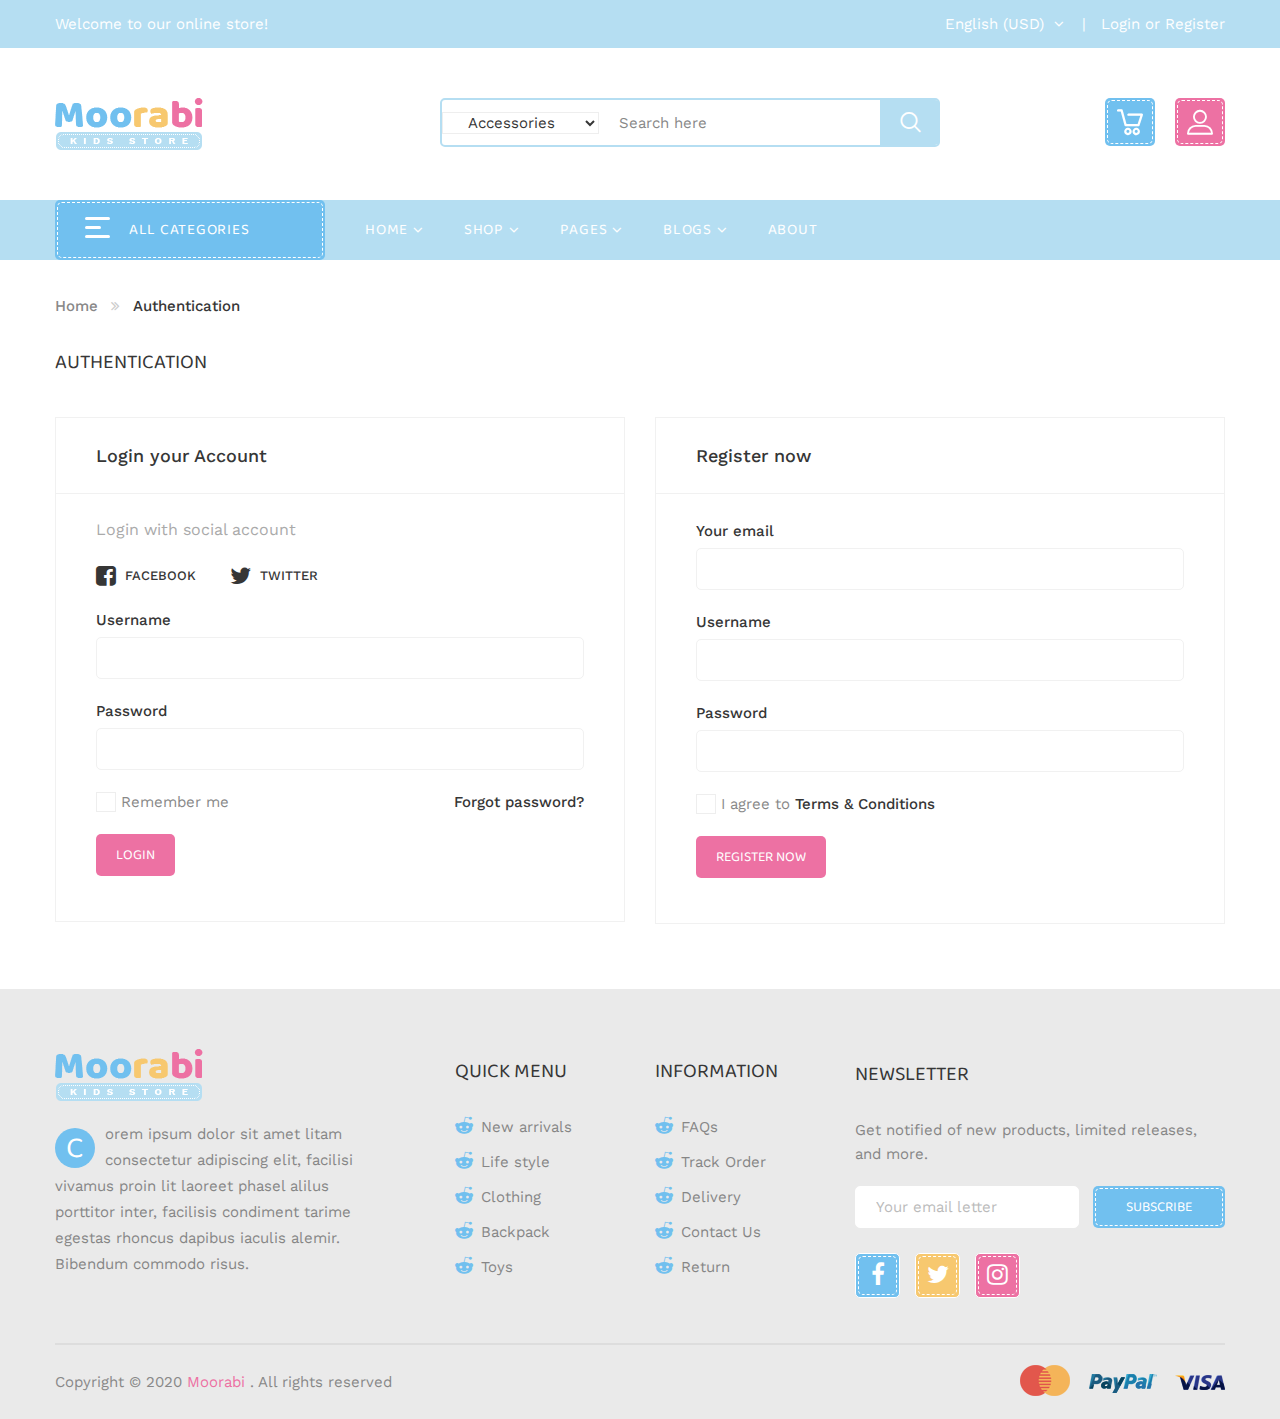
<file: work/login.html>
<!DOCTYPE html>
<html lang="en">

<head>
	<title>Moorabi - Login</title>
	<meta charset="UTF-8">
	<meta http-equiv="X-UA-compatible" content="IE=edge">
	<meta name="viewport" content="width=device-width, initial-scale=1">
	<link rel="shortcut icon" type="image/x-icon" href="assets/images/favicon.png" />
	<link href="https://fonts.googleapis.com/css?family=Baloo&display=swap" rel="stylesheet">
	<link href="https://fonts.googleapis.com/css?family=Work+Sans:100,200,300,400,500,600,700,800,900&display=swap"
		rel="stylesheet">
	<link rel="stylesheet" href="assets/css/bootstrap.min.css">
	<link rel="stylesheet" href="assets/css/font-awesome.min.css">
	<link rel="stylesheet" href="assets/css/owl.carousel.min.css">
	<link rel="stylesheet" href="assets/css/animate.min.css">
	<!-- <link rel="stylesheet" href="assets/css/jquery-ui.css"> -->
	<link rel="stylesheet" href="assets/css/slick.css">
	<link rel="stylesheet" href="assets/css/chosen.min.css">
	<link rel="stylesheet" href="assets/css/pe-icon-7-stroke.css">
	<link rel="stylesheet" href="assets/css/magnific-popup.min.css">
	<link rel="stylesheet" href="assets/css/lightbox.min.css">
	<!-- <link rel="stylesheet" href="assets/js/fancybox/source/jquery.fancybox.css"> -->
	<!-- <link rel="stylesheet" href="assets/css/jquery.scrollbar.min.css"> -->
	<link rel="stylesheet" href="assets/css/mobile-menu.css">
	<link rel="stylesheet" href="assets/fonts/flaticon/flaticon.css">
	<link rel="stylesheet" href="assets/css/style.css">
</head>

<body class="inblog-page">
	<header class="header style7">
		<div class="top-bar">
			<div class="container">
				<div class="top-bar-left">
					<div class="header-message">
						Welcome to our online store!
					</div>
				</div>
				<div class="top-bar-right">
					<div class="header-language">
						<div class="moorabi-language moorabi-dropdown">
							<a href="#" class="active language-toggle" data-moorabi="moorabi-dropdown">
								<span>
									English (USD)
								</span>
							</a>
							<ul class="moorabi-submenu">
								<li class="switcher-option">
									<a href="#">
										<span>
											French (EUR)
										</span>
									</a>
								</li>
								<li class="switcher-option">
									<a href="#">
										<span>
											Japanese (JPY)
										</span>
									</a>
								</li>
							</ul>
						</div>
					</div>
					<ul class="header-user-links">
						<li>
							<a href="login.html">Login or Register</a>
						</li>
					</ul>
				</div>
			</div>
		</div>
		<div class="container">
			<div class="main-header">
				<div class="row">
					<div class="col-lg-3 col-sm-4 col-md-3 col-xs-7 col-ts-12 header-element">
						<div class="logo">
							<a href="index.html">
								<img src="assets/images/logo.png" alt="img">
							</a>
						</div>
					</div>
					<div class="col-lg-7 col-sm-8 col-md-6 col-xs-5 col-ts-12">
						<div class="block-search-block">
							<form class="form-search form-search-width-category">
								<div class="form-content">
									<div class="category">
										<select title="cate" data-placeholder="All Categories" class="chosen-select"
											tabindex="1">
											<option value="United States">Accessories</option>
											<option value="United Kingdom">Clothing</option>
											<option value="Afghanistan">Teddy Bear</option>
											<option value="Aland Islands">Dress</option>
											<option value="Albania">New Arrivals</option>
											<option value="Algeria">Storage</option>
										</select>
									</div>
									<div class="inner">
										<input type="text" class="input" name="s" value="" placeholder="Search here">
									</div>
									<button class="btn-search" type="submit">
										<span class="icon-search"></span>
									</button>
								</div>
							</form>
						</div>
					</div>
					<div class="col-lg-2 col-sm-12 col-md-3 col-xs-12 col-ts-12">
						<div class="header-control">
							<div class="block-minicart moorabi-mini-cart block-header moorabi-dropdown">
								<a href="./shoppingcart.html" class="shopcart-icon" data-moorabi="moorabi-dropdown">
									Cart

								</a>
								<div class="no-product moorabi-submenu">
									<p class="text">
										You have
										<span>
											0 item(s)
										</span>
										in your bag
									</p>
								</div>
							</div>
							<div class="block-account block-header moorabi-dropdown">
								<a href="javascript:" data-moorabi="moorabi-dropdown">
									<span class="flaticon-profile"></span>
								</a>
								<div class="header-account moorabi-submenu">
									<div class="header-user-form-tabs">
										<ul class="tab-link">
											<li class="active">
												<a data-toggle="tab" aria-expanded="true"
													href="#header-tab-login">Login</a>
											</li>
											<li>
												<a data-toggle="tab" aria-expanded="true"
													href="#header-tab-rigister">Register</a>
											</li>
										</ul>
										<div class="tab-container">
											<div id="header-tab-login" class="tab-panel active">
												<form method="post" class="login form-login">
													<p class="form-row form-row-wide">
														<input type="email" placeholder="Email" class="input-text">
													</p>
													<p class="form-row form-row-wide">
														<input type="password" class="input-text"
															placeholder="Password">
													</p>
													<p class="form-row">
														<label class="form-checkbox">
															<input type="checkbox" class="input-checkbox">
															<span>
																Remember me
															</span>
														</label>
														<input type="submit" class="button" value="Login">
													</p>
													<p class="lost_password">
														<a href="#">Lost your password?</a>
													</p>
												</form>
											</div>
											<div id="header-tab-rigister" class="tab-panel">
												<form method="post" class="register form-register">
													<p class="form-row form-row-wide">
														<input type="email" placeholder="Email" class="input-text">
													</p>
													<p class="form-row form-row-wide">
														<input type="password" class="input-text"
															placeholder="Password">
													</p>
													<p class="form-row">
														<input type="submit" class="button" value="Register">
													</p>
												</form>
											</div>
										</div>
									</div>
								</div>
							</div>
							<a class="menu-bar mobile-navigation menu-toggle" href="#">
								<span></span>
								<span></span>
								<span></span>
							</a>
						</div>
					</div>
				</div>
			</div>
		</div>
		<div class="header-nav-container">
			<div class="container">
				<div class="header-nav-wapper main-menu-wapper">
					<div class="vertical-wapper block-nav-categori">
						<div class="block-title">
							<span class="icon-bar">
								<span></span>
								<span></span>
								<span></span>
							</span>
							<span class="text">All Categories</span>
						</div>
						<div class="block-content verticalmenu-content">
							<ul class="moorabi-nav-vertical vertical-menu moorabi-clone-mobile-menu">
								<li class="menu-item">
									<a href="#" class="moorabi-menu-item-title" title="New Arrivals">New Arrivals</a>
								</li>
								<li class="menu-item">
									<a title="Hot Sale" href="#" class="moorabi-menu-item-title">Hot Sale</a>
								</li>
								<li class="menu-item menu-item-has-children">
									<a title="Accessories" href="#" class="moorabi-menu-item-title">Accessories</a>
									<span class="toggle-submenu"></span>
									<ul role="menu" class=" submenu">
										<li class="menu-item">
											<a title="Gifts" href="#" class="moorabi-item-title">Gifts</a>
										</li>
										<li class="menu-item">
											<a title="Clothing" href="#" class="moorabi-item-title">Clothing</a>
										</li>
										<li class="menu-item">
											<a title="New Arrivals" href="#" class="moorabi-item-title">New Arrivals</a>
										</li>
										<li class="menu-item">
											<a title="Accessories" href="#" class="moorabi-item-title">Accessories</a>
										</li>
										<li class="menu-item">
											<a title="Storage" href="#" class="moorabi-item-title">Storage</a>
										</li>
									</ul>
								</li>
								<li class="menu-item">
									<a title="Clothing" href="#" class="moorabi-menu-item-title">Clothing</a>
								</li>
								<li class="menu-item">
									<a title="Backpack" href="#" class="moorabi-menu-item-title">Backpack</a>
								</li>
								<li class="menu-item">
									<a title="Toys" href="#" class="moorabi-menu-item-title">Toys</a>
								</li>
								<li class="menu-item">
									<a title="Car Seat" href="#" class="moorabi-menu-item-title">Car Seat</a>
								</li>
								<li class="menu-item">
									<a title="Jewellery" href="#" class="moorabi-menu-item-title">Jewellery</a>
								</li>
							</ul>
						</div>
					</div>
					<div class="header-nav">
						<div class="container-wapper">
							<ul class="moorabi-clone-mobile-menu moorabi-nav main-menu " id="menu-main-menu">
								<li class="menu-item  menu-item-has-children">
									<a href="index.html" class="moorabi-menu-item-title" title="Home">Home</a>
									<span class="toggle-submenu"></span>
									<ul class="submenu">
										<li class="menu-item">
											<a href="index.html">Home 01</a>
										</li>
										<li class="menu-item">
											<a href="home2.html">Home 02</a>
										</li>
										<li class="menu-item">
											<a href="home3.html">Home 03</a>
										</li>
									</ul>
								</li>
								<li class="menu-item menu-item-has-children">
									<a href="gridproducts.html" class="moorabi-menu-item-title" title="Shop">Shop</a>
									<span class="toggle-submenu"></span>
									<ul class="submenu">
										<li class="menu-item">
											<a href="gridproducts.html">Grid Fullwidth</a>
										</li>
										<li class="menu-item">
											<a href="gridproducts_leftsidebar.html">Grid Left sidebar</a>
										</li>
										<li class="menu-item">
											<a href="gridproducts_bannerslider.html">Grid Bannerslider</a>
										</li>
										<li class="menu-item">
											<a href="listproducts.html">List</a>
										</li>
									</ul>
								</li>
								<li class="menu-item  menu-item-has-children item-megamenu">
									<a href="#" class="moorabi-menu-item-title" title="Pages">Pages</a>
									<span class="toggle-submenu"></span>
									<div class="submenu mega-menu menu-page">
										<div class="row">
											<div class="col-xs-12 col-sm-12 col-md-12 col-lg-3 menu-page-item">
												<div class="moorabi-custommenu default">
													<h2 class="widgettitle">Shop Pages</h2>
													<ul class="menu">
														<li class="menu-item">
															<a href="shoppingcart.html">Shopping Cart</a>
														</li>
														<li class="menu-item">
															<a href="checkout.html">Checkout</a>
														</li>
														<li class="menu-item">
															<a href="contact.html">Contact us</a>
														</li>
														<li class="menu-item">
															<a href="404page.html">404</a>
														</li>
														<li class="menu-item">
															<a href="login.html">Login/Register</a>
														</li>
													</ul>
												</div>
											</div>
											<div class="col-xs-12 col-sm-12 col-md-12 col-lg-3 menu-page-item">
												<div class="moorabi-custommenu default">
													<h2 class="widgettitle">Product</h2>
													<ul class="menu">
														<li class="menu-item">
															<a href="productdetails-fullwidth.html">Product
																Fullwidth</a>
														</li>
														<li class="menu-item">
															<a href="productdetails-leftsidebar.html">Product left
																sidebar</a>
														</li>
														<li class="menu-item">
															<a href="productdetails-rightsidebar.html">Product right
																sidebar</a>
														</li>
													</ul>
												</div>
											</div>
											<div class="col-xs-12 col-sm-12 col-md-12 col-lg-3 menu-page-item">
											</div>
											<div class="col-xs-12 col-sm-12 col-md-12 col-lg-3 menu-page-item">
											</div>
										</div>
									</div>
								</li>
								<li class="menu-item  menu-item-has-children">
									<a href="inblog_right-siderbar.html" class="moorabi-menu-item-title"
										title="Blogs">Blogs</a>
									<span class="toggle-submenu"></span>
									<ul class="submenu">
										<li class="menu-item menu-item-has-children">
											<a href="#" class="moorabi-menu-item-title" title="Blog Style">Blog
												Style</a>
											<span class="toggle-submenu"></span>
											<ul class="submenu">
												<li class="menu-item">
													<a href="bloggrid.html">Grid</a>
												</li>
												<li class="menu-item">
													<a href="bloglist.html">List</a>
												</li>
												<li class="menu-item">
													<a href="bloglist-leftsidebar.html">List Sidebar</a>
												</li>
											</ul>
										</li>
										<li class="menu-item menu-item-has-children">
											<a href="#" class="moorabi-menu-item-title" title="Post Layout">Post
												Layout</a>
											<span class="toggle-submenu"></span>
											<ul class="submenu">
												<li class="menu-item">
													<a href="inblog_left-siderbar.html">Left Sidebar</a>
												</li>
												<li class="menu-item">
													<a href="inblog_right-siderbar.html">Right Sidebar</a>
												</li>
											</ul>
										</li>
									</ul>
								</li>
								<li class="menu-item">
									<a href="about.html" class="moorabi-menu-item-title" title="About">About</a>
								</li>
							</ul>
						</div>
					</div>
				</div>
			</div>
		</div>
	</header>
	<div class="header-device-mobile">
		<div class="wapper">
			<div class="item mobile-logo">
				<div class="logo">
					<a href="#">
						<img src="assets/images/logo.png" alt="img">
					</a>
				</div>
			</div>
			<div class="item item mobile-search-box has-sub">
				<a href="#">
					<span class="icon">
						<i class="fa fa-search" aria-hidden="true"></i>
					</span>
				</a>
				<div class="block-sub">
					<a href="#" class="close">
						<i class="fa fa-times" aria-hidden="true"></i>
					</a>
					<div class="header-searchform-box">
						<form class="header-searchform">
							<div class="searchform-wrap">
								<input type="text" class="search-input" placeholder="Enter keywords to search...">
								<input type="submit" class="submit button" value="Search">
							</div>
						</form>
					</div>
				</div>
			</div>
			<div class="item mobile-settings-box has-sub">
				<a href="#">
					<span class="icon">
						<i class="fa fa-cog" aria-hidden="true"></i>
					</span>
				</a>
				<div class="block-sub">
					<a href="#" class="close">
						<i class="fa fa-times" aria-hidden="true"></i>
					</a>
					<div class="block-sub-item">
						<h5 class="block-item-title">Currency</h5>
						<form class="currency-form moorabi-language">
							<ul class="moorabi-language-wrap">
								<li class="active">
									<a href="#">
										<span>
											English (USD)
										</span>
									</a>
								</li>
								<li>
									<a href="#">
										<span>
											French (EUR)
										</span>
									</a>
								</li>
								<li>
									<a href="#">
										<span>
											Japanese (JPY)
										</span>
									</a>
								</li>
							</ul>
						</form>
					</div>
				</div>
			</div>
			<div class="item menu-bar">
				<a class=" mobile-navigation  menu-toggle" href="#">
					<span></span>
					<span></span>
					<span></span>
				</a>
			</div>
		</div>
	</div>
	<div class="main-content main-content-login">
		<div class="container">
			<div class="row">
				<div class="col-lg-12">
					<div class="breadcrumb-trail breadcrumbs">
						<ul class="trail-items breadcrumb">
							<li class="trail-item trail-begin">
								<a href="index.html">Home</a>
							</li>
							<li class="trail-item trail-end active">
								Authentication
							</li>
						</ul>
					</div>
				</div>
			</div>
			<div class="row">
				<div class="content-area col-lg-12 col-md-12 col-sm-12 col-xs-12">
					<div class="site-main">
						<h3 class="custom_blog_title">
							Authentication
						</h3>
						<div class="customer_login">
							<div class="row">
								<div class="col-lg-6 col-md-6 col-sm-12">
									<div class="login-item">
										<h5 class="title-login">Login your Account</h5>
										<form class="login" id="login">
											<div class="social-account">
												<h6 class="title-social">Login with social account</h6>
												<a href="javascript:;" class="mxh-item facebook">
													<i class="icon fa fa-facebook-square" aria-hidden="true"></i>
													<span class="text">FACEBOOK</span>
												</a>
												<a href="javascript:;" class="mxh-item twitter">
													<i class="icon fa fa-twitter" aria-hidden="true"></i>
													<span class="text">TWITTER</span>
												</a>
											</div>
											<p class="form-row form-row-wide">
												<label class="text">Username</label>
												<input title="username" type="text" class="input-text">
											</p>
											<p class="form-row form-row-wide">
												<label class="text">Password</label>
												<input title="password" type="password" class="input-text">
											</p>
											<p class="lost_password">
												<span class="inline">
													<input type="checkbox" id="cb1">
													<label for="cb1" class="label-text">Remember me</label>
												</span>
												<a href="javascript:;" class="forgot-pw">Forgot password?</a>
											</p>
											<p class="form-row">
												<input type="button" class="button" value="login" id="login-button">
											</p>
										</form>
									</div>
								</div>
								<div class="col-lg-6 col-md-6 col-sm-12">
									<div class="login-item">
										<h5 class="title-login">Register now</h5>
										<form class="register" id="register">
											<p class="form-row form-row-wide">
												<label class="text">Your email</label>
												<input title="email" type="email" class="input-text">
											</p>
											<p class="form-row form-row-wide">
												<label class="text">Username</label>
												<input title="name" type="text" class="input-text">
											</p>
											<p class="form-row form-row-wide">
												<label class="text">Password</label>
												<input title="pass" type="password" class="input-text">
											</p>
											<p class="form-row">
												<span class="inline">
													<input type="checkbox" id="cb2">
													<label for="cb2" class="label-text">I agree to <span>Terms &
															Conditions</span></label>
												</span>
											</p>
											<p class="">
												<input type="button" class="button" value="Register Now"
													onclick="clickRegister();">
											</p>
										</form>
									</div>
								</div>
							</div>
						</div>
					</div>
				</div>
			</div>
		</div>
	</div>
	<footer class="footer style7">
		<div class="container">
			<div class="container-wapper">
				<div class="row">
					<div class="box-footer col-xs-12 col-sm-6 col-md-6 col-lg-4">
						<div class="widget-box">
							<div class="single-img">
								<a href="index.html"><img src="assets/images/logo.png" alt="img"></a>
							</div>
							<div class="desc-footer">
								<span>C</span>orem ipsum dolor sit amet litam consectetur adipiscing elit, facilisi
								vivamus proin lit laoreet
								phasel alilus porttitor inter, facilisis condiment tarime egestas rhoncus dapibus
								iaculis alemir.
								Bibendum commodo risus.
							</div>
						</div>
					</div>
					<div class="box-footer col-xs-12 col-sm-6 col-md-6 col-lg-2">
						<div class="moorabi-custommenu default">
							<h2 class="widgettitle">Quick Menu</h2>
							<ul class="menu">
								<li class="menu-item">
									<a href="#">New arrivals</a>
								</li>
								<li class="menu-item">
									<a href="#">Life style</a>
								</li>
								<li class="menu-item">
									<a href="#">Clothing</a>
								</li>
								<li class="menu-item">
									<a href="#">Backpack</a>
								</li>
								<li class="menu-item">
									<a href="#">Toys</a>
								</li>
							</ul>
						</div>
					</div>
					<div class="box-footer col-xs-12 col-sm-6 col-md-6 col-lg-2">
						<div class="moorabi-custommenu default">
							<h2 class="widgettitle">Information</h2>
							<ul class="menu">
								<li class="menu-item">
									<a href="#">FAQs</a>
								</li>
								<li class="menu-item">
									<a href="#">Track Order</a>
								</li>
								<li class="menu-item">
									<a href="#">Delivery</a>
								</li>
								<li class="menu-item">
									<a href="#">Contact Us</a>
								</li>
								<li class="menu-item">
									<a href="#">Return</a>
								</li>
							</ul>
						</div>
					</div>
					<div class="box-footer col-xs-12 col-sm-6 col-md-6 col-lg-4">
						<div class="moorabi-newsletter style1">
							<div class="newsletter-head">
								<h3 class="title">Newsletter</h3>
							</div>
							<div class="newsletter-form-wrap">
								<div class="list">
									Get notified of new products, limited releases, and more.
								</div>
								<input type="email" class="input-text email email-newsletter"
									placeholder="Your email letter">
								<button class="button btn-submit submit-newsletter">SUBSCRIBE</button>
							</div>
						</div>
						<div class="moorabi-socials">
							<ul class="socials">
								<li>
									<a href="#" class="social-item" target="_blank">
										<i class="icon fa fa-facebook"></i>
									</a>
								</li>
								<li>
									<a href="#" class="social-item" target="_blank">
										<i class="icon fa fa-twitter"></i>
									</a>
								</li>
								<li>
									<a href="#" class="social-item" target="_blank">
										<i class="icon fa fa-instagram"></i>
									</a>
								</li>
							</ul>
						</div>
					</div>
				</div>
				<div class="row">
					<div class="col-sm-12 border-custom">
						<span></span>
					</div>
				</div>
				<div class="footer-end">
					<div class="row">
						<div class="col-lg-6 col-md-6 col-sm-12 col-xs-12">
							<div class="coppyright">
								Copyright © 2020
								<a href="#">Moorabi</a>
								. All rights reserved
							</div>
						</div>
						<div class="col-lg-6 col-md-6 col-sm-12 col-xs-12">
							<div class="moorabi-payment">
								<img src="assets/images/payments.png" alt="img">
							</div>
						</div>
					</div>
				</div>
			</div>
		</div>
	</footer>
	<div class="footer-device-mobile">
		<div class="wapper">
			<div class="footer-device-mobile-item device-home">
				<a href="index.html">
					<span class="icon">
						<i class="fa fa-home" aria-hidden="true"></i>
					</span>
					Home
				</a>
			</div>
			<div class="footer-device-mobile-item device-home device-wishlist">
				<a href="#">
					<span class="icon">
						<i class="fa fa-heart" aria-hidden="true"></i>
					</span>
					Wishlist
				</a>
			</div>
			<div class="footer-device-mobile-item device-home device-cart">
				<a href="#">
					<span class="icon">
						<i class="fa fa-shopping-basket" aria-hidden="true"></i>
						<span class="count-icon">
							0
						</span>
					</span>
					<span class="text">Cart</span>
				</a>
			</div>
			<div class="footer-device-mobile-item device-home device-user">
				<a href="#">
					<span class="icon">
						<i class="fa fa-user" aria-hidden="true"></i>
					</span>
					Account
				</a>
			</div>
		</div>
	</div>
	<a href="#" class="backtotop">
		<i class="fa fa-angle-double-up"></i>
	</a>

</body>

</html>
<script src="assets/js/tools.js"></script>
<script src="./assets/js/login.js"></script>
</file>
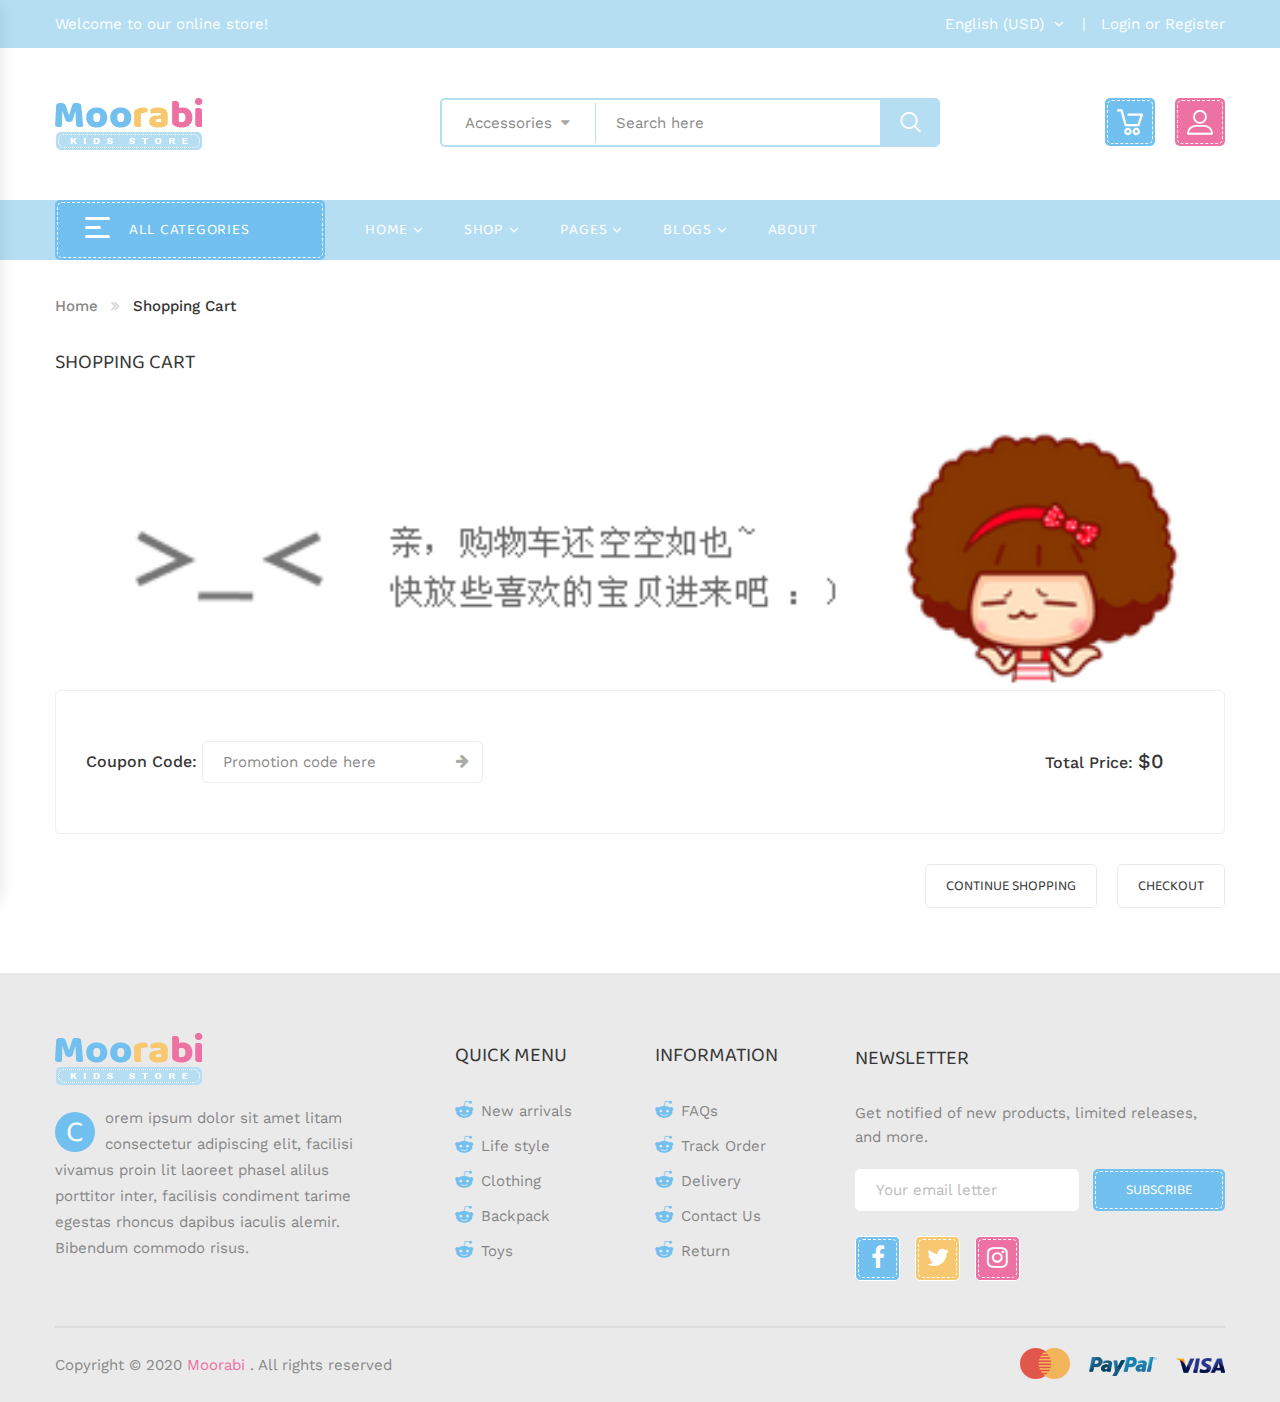
<file: work/shoppingcart.html>
<!DOCTYPE html>
<html lang="en" class="">

<head>
    <title>Moorabi - Shopping Cart</title>
    <meta charset="UTF-8">
    <meta http-equiv="X-UA-compatible" content="IE=edge">
    <meta name="viewport" content="width=device-width, initial-scale=1">
    <link rel="shortcut icon" type="image/x-icon" href="assets/images/favicon.png">
    <link href="https://fonts.googleapis.com/css?family=Baloo&amp;display=swap" rel="stylesheet">
    <link href="https://fonts.googleapis.com/css?family=Work+Sans:100,200,300,400,500,600,700,800,900&amp;display=swap"
        rel="stylesheet">
    <link rel="stylesheet" href="assets/css/bootstrap.min.css">
    <link rel="stylesheet" href="assets/css/font-awesome.min.css">
    <link rel="stylesheet" href="assets/css/owl.carousel.min.css">
    <link rel="stylesheet" href="assets/css/animate.min.css">
    <link rel="stylesheet" href="assets/css/jquery-ui.css">
    <link rel="stylesheet" href="assets/css/slick.css">
    <link rel="stylesheet" href="assets/css/chosen.min.css">
    <link rel="stylesheet" href="assets/css/pe-icon-7-stroke.css">
    <link rel="stylesheet" href="assets/css/magnific-popup.min.css">
    <link rel="stylesheet" href="assets/css/lightbox.min.css">
    <!-- <link rel="stylesheet" href="assets/js/fancybox/source/jquery.fancybox.css"> -->
    <link rel="stylesheet" href="assets/css/jquery.scrollbar.min.css">
    <link rel="stylesheet" href="assets/css/mobile-menu.css">
    <link rel="stylesheet" href="assets/fonts/flaticon/flaticon.css">
    <link rel="stylesheet" href="assets/css/style.css">
    <style type="text/css">
        .fancybox-margin {
            margin-right: 15px;
        }
    </style>
</head>

<body class="inblog-page">
    <div class="moorabi-menu-clone-wrap">
        <div class="moorabi-menu-panels-actions-wrap"><span class="moorabi-menu-current-panel-title">MENU</span><a
                class="moorabi-menu-close-btn moorabi-menu-close-panels" href="#">x</a></div>
        <div class="moorabi-menu-panels">
            <div id="moorabi-menu-panel-main" class="moorabi-menu-panel moorabi-menu-panel-main">
                <ul class="depth-01">
                    <li class="menu-item clone-menu-item">
                        <a href="#" class="moorabi-menu-item-title" title="New Arrivals">New Arrivals</a>
                    </li>
                    <li class="menu-item clone-menu-item">
                        <a title="Hot Sale" href="#" class="moorabi-menu-item-title">Hot Sale</a>
                    </li>
                    <li class="menu-item menu-item-has-children clone-menu-item"><a class="moorabi-menu-next-panel"
                            href="#moorabi-menu-panel-1" data-target="#moorabi-menu-panel-1"></a><a
                            class="moorabi-menu-next-panel" href="#moorabi-menu-panel-0"
                            data-target="#moorabi-menu-panel-0"></a>
                        <a title="Accessories" href="#" class="moorabi-menu-item-title">Accessories</a>
                        <span class="toggle-submenu"></span>

                    </li>
                    <li class="menu-item clone-menu-item">
                        <a title="Clothing" href="#" class="moorabi-menu-item-title">Clothing</a>
                    </li>
                    <li class="menu-item clone-menu-item">
                        <a title="Backpack" href="#" class="moorabi-menu-item-title">Backpack</a>
                    </li>
                    <li class="menu-item clone-menu-item">
                        <a title="Toys" href="#" class="moorabi-menu-item-title">Toys</a>
                    </li>
                    <li class="menu-item clone-menu-item">
                        <a title="Car Seat" href="#" class="moorabi-menu-item-title">Car Seat</a>
                    </li>
                    <li class="menu-item clone-menu-item">
                        <a title="Jewellery" href="#" class="moorabi-menu-item-title">Jewellery</a>
                    </li>

                    <li class="menu-item  menu-item-has-children clone-menu-item"><a class="moorabi-menu-next-panel"
                            href="#moorabi-menu-panel-2" data-target="#moorabi-menu-panel-2"></a>
                        <a href="index.html" class="moorabi-menu-item-title" title="Home">Home</a>
                        <span class="toggle-submenu"></span>

                    </li>
                    <li class="menu-item menu-item-has-children clone-menu-item"><a class="moorabi-menu-next-panel"
                            href="#moorabi-menu-panel-3" data-target="#moorabi-menu-panel-3"></a>
                        <a href="gridproducts.html" class="moorabi-menu-item-title" title="Shop">Shop</a>
                        <span class="toggle-submenu"></span>

                    </li>
                    <li class="menu-item  menu-item-has-children item-megamenu clone-menu-item"><a
                            class="moorabi-menu-next-panel" href="#moorabi-menu-panel-4"
                            data-target="#moorabi-menu-panel-4"></a>
                        <a href="#" class="moorabi-menu-item-title" title="Pages">Pages</a>
                        <span class="toggle-submenu"></span>

                    </li>
                    <li class="menu-item  menu-item-has-children clone-menu-item"><a class="moorabi-menu-next-panel"
                            href="#moorabi-menu-panel-7" data-target="#moorabi-menu-panel-7"></a>
                        <a href="inblog_right-siderbar.html" class="moorabi-menu-item-title" title="Blogs">Blogs</a>
                        <span class="toggle-submenu"></span>

                    </li>
                    <li class="menu-item clone-menu-item">
                        <a href="about.html" class="moorabi-menu-item-title" title="About">About</a>
                    </li>
                </ul>
            </div>
            <div id="moorabi-menu-panel-0" class="moorabi-menu-panel moorabi-menu-sub-panel moorabi-menu-hidden">
                <ul role="menu" class=" submenu">
                    <li class="menu-item clone-menu-item">
                        <a title="Gifts" href="#" class="moorabi-item-title">Gifts</a>
                    </li>
                    <li class="menu-item clone-menu-item">
                        <a title="Clothing" href="#" class="moorabi-item-title">Clothing</a>
                    </li>
                    <li class="menu-item clone-menu-item">
                        <a title="New Arrivals" href="#" class="moorabi-item-title">New Arrivals</a>
                    </li>
                    <li class="menu-item clone-menu-item">
                        <a title="Accessories" href="#" class="moorabi-item-title">Accessories</a>
                    </li>
                    <li class="menu-item clone-menu-item">
                        <a title="Storage" href="#" class="moorabi-item-title">Storage</a>
                    </li>
                </ul>
            </div>
            <div id="moorabi-menu-panel-1" class="moorabi-menu-panel moorabi-menu-sub-panel moorabi-menu-hidden"></div>
            <div id="moorabi-menu-panel-2" class="moorabi-menu-panel moorabi-menu-sub-panel moorabi-menu-hidden">
                <ul class="submenu">
                    <li class="menu-item clone-menu-item">
                        <a href="index.html">Home 01</a>
                    </li>
                    <li class="menu-item clone-menu-item">
                        <a href="home2.html">Home 02</a>
                    </li>
                    <li class="menu-item clone-menu-item">
                        <a href="home3.html">Home 03</a>
                    </li>
                </ul>
            </div>
            <div id="moorabi-menu-panel-3" class="moorabi-menu-panel moorabi-menu-sub-panel moorabi-menu-hidden">
                <ul class="submenu">
                    <li class="menu-item clone-menu-item">
                        <a href="gridproducts.html">Grid Fullwidth</a>
                    </li>
                    <li class="menu-item clone-menu-item">
                        <a href="gridproducts_leftsidebar.html">Grid Left sidebar</a>
                    </li>
                    <li class="menu-item clone-menu-item">
                        <a href="gridproducts_bannerslider.html">Grid Bannerslider</a>
                    </li>
                    <li class="menu-item clone-menu-item">
                        <a href="listproducts.html">List</a>
                    </li>
                </ul>
            </div>
            <div id="moorabi-menu-panel-4" class="moorabi-menu-panel moorabi-menu-sub-panel moorabi-menu-hidden">
                <div class="submenu mega-menu menu-page">
                    <div class="row">
                        <div class="col-xs-12 col-sm-12 col-md-12 col-lg-3 menu-page-item">
                            <div class="moorabi-custommenu default">
                                <h2 class="widgettitle">Shop Pages</h2>
                                <ul class="menu">
                                    <li class="menu-item clone-menu-item">
                                        <a href="shoppingcart.html">Shopping Cart</a>
                                    </li>
                                    <li class="menu-item clone-menu-item">
                                        <a href="checkout.html">Checkout</a>
                                    </li>
                                    <li class="menu-item clone-menu-item">
                                        <a href="contact.html">Contact us</a>
                                    </li>
                                    <li class="menu-item clone-menu-item">
                                        <a href="404page.html">404</a>
                                    </li>
                                    <li class="menu-item clone-menu-item">
                                        <a href="login.html">Login/Register</a>
                                    </li>
                                </ul>
                            </div>
                        </div>
                        <div class="col-xs-12 col-sm-12 col-md-12 col-lg-3 menu-page-item">
                            <div class="moorabi-custommenu default">
                                <h2 class="widgettitle">Product</h2>
                                <ul class="menu">
                                    <li class="menu-item clone-menu-item">
                                        <a href="productdetails-fullwidth.html">Product Fullwidth</a>
                                    </li>
                                    <li class="menu-item clone-menu-item">
                                        <a href="productdetails-leftsidebar.html">Product left
                                            sidebar</a>
                                    </li>
                                    <li class="menu-item clone-menu-item">
                                        <a href="productdetails-rightsidebar.html">Product right
                                            sidebar</a>
                                    </li>
                                </ul>
                            </div>
                        </div>
                        <div class="col-xs-12 col-sm-12 col-md-12 col-lg-3 menu-page-item">
                        </div>
                        <div class="col-xs-12 col-sm-12 col-md-12 col-lg-3 menu-page-item">
                        </div>
                    </div>
                </div>
            </div>
            <div id="moorabi-menu-panel-5" class="moorabi-menu-panel moorabi-menu-sub-panel moorabi-menu-hidden">
                <ul class="submenu">
                    <li class="menu-item clone-menu-item">
                        <a href="bloggrid.html">Grid</a>
                    </li>
                    <li class="menu-item clone-menu-item">
                        <a href="bloglist.html">List</a>
                    </li>
                    <li class="menu-item clone-menu-item">
                        <a href="bloglist-leftsidebar.html">List Sidebar</a>
                    </li>
                </ul>
            </div>
            <div id="moorabi-menu-panel-6" class="moorabi-menu-panel moorabi-menu-sub-panel moorabi-menu-hidden">
                <ul class="submenu">
                    <li class="menu-item clone-menu-item">
                        <a href="inblog_left-siderbar.html">Left Sidebar</a>
                    </li>
                    <li class="menu-item clone-menu-item">
                        <a href="inblog_right-siderbar.html">Right Sidebar</a>
                    </li>
                </ul>
            </div>
            <div id="moorabi-menu-panel-7" class="moorabi-menu-panel moorabi-menu-sub-panel moorabi-menu-hidden">
                <ul class="submenu">
                    <li class="menu-item menu-item-has-children clone-menu-item"><a class="moorabi-menu-next-panel"
                            href="#moorabi-menu-panel-5" data-target="#moorabi-menu-panel-5"></a>
                        <a href="#" class="moorabi-menu-item-title" title="Blog Style">Blog Style</a>
                        <span class="toggle-submenu"></span>

                    </li>
                    <li class="menu-item menu-item-has-children clone-menu-item"><a class="moorabi-menu-next-panel"
                            href="#moorabi-menu-panel-6" data-target="#moorabi-menu-panel-6"></a>
                        <a href="#" class="moorabi-menu-item-title" title="Post Layout">Post Layout</a>
                        <span class="toggle-submenu"></span>

                    </li>
                </ul>
            </div>
            <div id="moorabi-menu-panel-8" class="moorabi-menu-panel moorabi-menu-sub-panel moorabi-menu-hidden"></div>
            <div id="moorabi-menu-panel-9" class="moorabi-menu-panel moorabi-menu-sub-panel moorabi-menu-hidden"></div>
        </div>
    </div>
    <header class="header style7">
        <div class="top-bar">
            <div class="container">
                <div class="top-bar-left">
                    <div class="header-message">
                        Welcome to our online store!
                    </div>
                </div>
                <div class="top-bar-right">
                    <div class="header-language">
                        <div class="moorabi-language moorabi-dropdown">
                            <a href="#" class="active language-toggle" data-moorabi="moorabi-dropdown">
                                <span>
                                    English (USD)
                                </span>
                            </a>
                            <ul class="moorabi-submenu">
                                <li class="switcher-option">
                                    <a href="#">
                                        <span>
                                            French (EUR)
                                        </span>
                                    </a>
                                </li>
                                <li class="switcher-option">
                                    <a href="#">
                                        <span>
                                            Japanese (JPY)
                                        </span>
                                    </a>
                                </li>
                            </ul>
                        </div>
                    </div>
                    <ul class="header-user-links">
                        <li>
                            <a href="login.html">Login or Register</a>
                        </li>
                    </ul>
                </div>
            </div>
        </div>
        <div class="container">
            <div class="main-header">
                <div class="row">
                    <div class="col-lg-3 col-sm-4 col-md-3 col-xs-7 col-ts-12 header-element">
                        <div class="logo">
                            <a href="index.html">
                                <img src="assets/images/logo.png" alt="img">
                            </a>
                        </div>
                    </div>
                    <div class="col-lg-7 col-sm-8 col-md-6 col-xs-5 col-ts-12">
                        <div class="block-search-block">
                            <form class="form-search form-search-width-category">
                                <div class="form-content">
                                    <div class="category">
                                        <select title="cate" data-placeholder="All Categories" class="chosen-select"
                                            tabindex="-1" style="display: none;">
                                            <option value="United States">Accessories</option>
                                            <option value="United Kingdom">Clothing</option>
                                            <option value="Afghanistan">Teddy Bear</option>
                                            <option value="Aland Islands">Dress</option>
                                            <option value="Albania">New Arrivals</option>
                                            <option value="Algeria">Storage</option>
                                        </select>
                                        <div class="chosen-container chosen-container-single chosen-container-single-nosearch"
                                            style="width: 158px;" title="cate"><a class="chosen-single"
                                                tabindex="-1"><span>Accessories</span>
                                                <div><b></b></div>
                                            </a>
                                            <div class="chosen-drop">
                                                <div class="chosen-search"><input type="text" autocomplete="off"
                                                        readonly="" tabindex="1"></div>
                                                <ul class="chosen-results"></ul>
                                            </div>
                                        </div>
                                    </div>
                                    <div class="inner">
                                        <input type="text" class="input" name="s" value="" placeholder="Search here">
                                    </div>
                                    <button class="btn-search" type="submit">
                                        <span class="icon-search"></span>
                                    </button>
                                </div>
                            </form>
                        </div>
                    </div>
                    <div class="col-lg-2 col-sm-12 col-md-3 col-xs-12 col-ts-12">
                        <div class="header-control">
                            <div class="block-minicart moorabi-mini-cart block-header moorabi-dropdown">
                                <a href="javascript:" class="shopcart-icon" data-moorabi="moorabi-dropdown">
                                    Cart

                                </a>
                                <div class="no-product moorabi-submenu">
                                    <p class="text">
                                        You have
                                        <span>
                                            0 item(s)
                                        </span>
                                        in your bag
                                    </p>
                                </div>
                            </div>
                            <div class="block-account block-header moorabi-dropdown">
                                <a href="./login.html" data-moorabi="moorabi-dropdown">
                                    <span class="flaticon-profile"></span>
                                </a>
                                <div class="header-account moorabi-submenu">
                                    <div class="header-user-form-tabs">
                                        <ul class="tab-link">
                                            <li class="active">
                                                <a data-toggle="tab" aria-expanded="true"
                                                    href="#header-tab-login">Login</a>
                                            </li>
                                            <li>
                                                <a data-toggle="tab" aria-expanded="true"
                                                    href="#header-tab-rigister">Register</a>
                                            </li>
                                        </ul>
                                        <div class="tab-container">
                                            <div id="header-tab-login" class="tab-panel active">
                                                <form method="post" class="login form-login">
                                                    <p class="form-row form-row-wide">
                                                        <input type="email" placeholder="Email" class="input-text">
                                                    </p>
                                                    <p class="form-row form-row-wide">
                                                        <input type="password" class="input-text"
                                                            placeholder="Password">
                                                    </p>
                                                    <p class="form-row">
                                                        <label class="form-checkbox">
                                                            <input type="checkbox" class="input-checkbox">
                                                            <span>
                                                                Remember me
                                                            </span>
                                                        </label>
                                                        <input type="submit" class="button" value="Login">
                                                    </p>
                                                    <p class="lost_password">
                                                        <a href="#">Lost your password?</a>
                                                    </p>
                                                </form>
                                            </div>
                                            <div id="header-tab-rigister" class="tab-panel">
                                                <form method="post" class="register form-register">
                                                    <p class="form-row form-row-wide">
                                                        <input type="email" placeholder="Email" class="input-text">
                                                    </p>
                                                    <p class="form-row form-row-wide">
                                                        <input type="password" class="input-text"
                                                            placeholder="Password">
                                                    </p>
                                                    <p class="form-row">
                                                        <input type="submit" class="button" value="Register">
                                                    </p>
                                                </form>
                                            </div>
                                        </div>
                                    </div>
                                </div>
                            </div>
                            <a class="menu-bar mobile-navigation menu-toggle" href="#">
                                <span></span>
                                <span></span>
                                <span></span>
                            </a>
                        </div>
                    </div>
                </div>
            </div>
        </div>
        <div class="header-nav-container">
            <div class="container">
                <div class="header-nav-wapper main-menu-wapper">
                    <div class="vertical-wapper block-nav-categori">
                        <div class="block-title">
                            <span class="icon-bar">
                                <span></span>
                                <span></span>
                                <span></span>
                            </span>
                            <span class="text">All Categories</span>
                        </div>
                        <div class="block-content verticalmenu-content">
                            <ul class="moorabi-nav-vertical vertical-menu moorabi-clone-mobile-menu">
                                <li class="menu-item">
                                    <a href="#" class="moorabi-menu-item-title" title="New Arrivals">New Arrivals</a>
                                </li>
                                <li class="menu-item">
                                    <a title="Hot Sale" href="#" class="moorabi-menu-item-title">Hot Sale</a>
                                </li>
                                <li class="menu-item menu-item-has-children">
                                    <a title="Accessories" href="#" class="moorabi-menu-item-title">Accessories</a>
                                    <span class="toggle-submenu"></span>
                                    <ul role="menu" class=" submenu">
                                        <li class="menu-item">
                                            <a title="Gifts" href="#" class="moorabi-item-title">Gifts</a>
                                        </li>
                                        <li class="menu-item">
                                            <a title="Clothing" href="#" class="moorabi-item-title">Clothing</a>
                                        </li>
                                        <li class="menu-item">
                                            <a title="New Arrivals" href="#" class="moorabi-item-title">New Arrivals</a>
                                        </li>
                                        <li class="menu-item">
                                            <a title="Accessories" href="#" class="moorabi-item-title">Accessories</a>
                                        </li>
                                        <li class="menu-item">
                                            <a title="Storage" href="#" class="moorabi-item-title">Storage</a>
                                        </li>
                                    </ul>
                                </li>
                                <li class="menu-item">
                                    <a title="Clothing" href="#" class="moorabi-menu-item-title">Clothing</a>
                                </li>
                                <li class="menu-item">
                                    <a title="Backpack" href="#" class="moorabi-menu-item-title">Backpack</a>
                                </li>
                                <li class="menu-item">
                                    <a title="Toys" href="#" class="moorabi-menu-item-title">Toys</a>
                                </li>
                                <li class="menu-item">
                                    <a title="Car Seat" href="#" class="moorabi-menu-item-title">Car Seat</a>
                                </li>
                                <li class="menu-item">
                                    <a title="Jewellery" href="#" class="moorabi-menu-item-title">Jewellery</a>
                                </li>
                            </ul>
                        </div>
                    </div>
                    <div class="header-nav">
                        <div class="container-wapper">
                            <ul class="moorabi-clone-mobile-menu moorabi-nav main-menu " id="menu-main-menu">
                                <li class="menu-item  menu-item-has-children">
                                    <a href="index.html" class="moorabi-menu-item-title" title="Home">Home</a>
                                    <span class="toggle-submenu"></span>
                                    <ul class="submenu">
                                        <li class="menu-item">
                                            <a href="index.html">Home 01</a>
                                        </li>
                                        <li class="menu-item">
                                            <a href="home2.html">Home 02</a>
                                        </li>
                                        <li class="menu-item">
                                            <a href="home3.html">Home 03</a>
                                        </li>
                                    </ul>
                                </li>
                                <li class="menu-item menu-item-has-children">
                                    <a href="gridproducts.html" class="moorabi-menu-item-title" title="Shop">Shop</a>
                                    <span class="toggle-submenu"></span>
                                    <ul class="submenu">
                                        <li class="menu-item">
                                            <a href="gridproducts.html">Grid Fullwidth</a>
                                        </li>
                                        <li class="menu-item">
                                            <a href="gridproducts_leftsidebar.html">Grid Left sidebar</a>
                                        </li>
                                        <li class="menu-item">
                                            <a href="gridproducts_bannerslider.html">Grid Bannerslider</a>
                                        </li>
                                        <li class="menu-item">
                                            <a href="listproducts.html">List</a>
                                        </li>
                                    </ul>
                                </li>
                                <li class="menu-item  menu-item-has-children item-megamenu">
                                    <a href="#" class="moorabi-menu-item-title" title="Pages">Pages</a>
                                    <span class="toggle-submenu"></span>
                                    <div class="submenu mega-menu menu-page" style="width: 1169px; left: -484.966px;">
                                        <div class="row">
                                            <div class="col-xs-12 col-sm-12 col-md-12 col-lg-3 menu-page-item">
                                                <div class="moorabi-custommenu default">
                                                    <h2 class="widgettitle">Shop Pages</h2>
                                                    <ul class="menu">
                                                        <li class="menu-item">
                                                            <a href="shoppingcart.html">Shopping Cart</a>
                                                        </li>
                                                        <li class="menu-item">
                                                            <a href="checkout.html">Checkout</a>
                                                        </li>
                                                        <li class="menu-item">
                                                            <a href="contact.html">Contact us</a>
                                                        </li>
                                                        <li class="menu-item">
                                                            <a href="404page.html">404</a>
                                                        </li>
                                                        <li class="menu-item">
                                                            <a href="login.html">Login/Register</a>
                                                        </li>
                                                    </ul>
                                                </div>
                                            </div>
                                            <div class="col-xs-12 col-sm-12 col-md-12 col-lg-3 menu-page-item">
                                                <div class="moorabi-custommenu default">
                                                    <h2 class="widgettitle">Product</h2>
                                                    <ul class="menu">
                                                        <li class="menu-item">
                                                            <a href="productdetails-fullwidth.html">Product
                                                                Fullwidth</a>
                                                        </li>
                                                        <li class="menu-item">
                                                            <a href="productdetails-leftsidebar.html">Product left
                                                                sidebar</a>
                                                        </li>
                                                        <li class="menu-item">
                                                            <a href="productdetails-rightsidebar.html">Product right
                                                                sidebar</a>
                                                        </li>
                                                    </ul>
                                                </div>
                                            </div>
                                            <div class="col-xs-12 col-sm-12 col-md-12 col-lg-3 menu-page-item">
                                            </div>
                                            <div class="col-xs-12 col-sm-12 col-md-12 col-lg-3 menu-page-item">
                                            </div>
                                        </div>
                                    </div>
                                </li>
                                <li class="menu-item  menu-item-has-children">
                                    <a href="inblog_right-siderbar.html" class="moorabi-menu-item-title"
                                        title="Blogs">Blogs</a>
                                    <span class="toggle-submenu"></span>
                                    <ul class="submenu">
                                        <li class="menu-item menu-item-has-children">
                                            <a href="#" class="moorabi-menu-item-title" title="Blog Style">Blog
                                                Style</a>
                                            <span class="toggle-submenu"></span>
                                            <ul class="submenu">
                                                <li class="menu-item">
                                                    <a href="bloggrid.html">Grid</a>
                                                </li>
                                                <li class="menu-item">
                                                    <a href="bloglist.html">List</a>
                                                </li>
                                                <li class="menu-item">
                                                    <a href="bloglist-leftsidebar.html">List Sidebar</a>
                                                </li>
                                            </ul>
                                        </li>
                                        <li class="menu-item menu-item-has-children">
                                            <a href="#" class="moorabi-menu-item-title" title="Post Layout">Post
                                                Layout</a>
                                            <span class="toggle-submenu"></span>
                                            <ul class="submenu">
                                                <li class="menu-item">
                                                    <a href="inblog_left-siderbar.html">Left Sidebar</a>
                                                </li>
                                                <li class="menu-item">
                                                    <a href="inblog_right-siderbar.html">Right Sidebar</a>
                                                </li>
                                            </ul>
                                        </li>
                                    </ul>
                                </li>
                                <li class="menu-item">
                                    <a href="about.html" class="moorabi-menu-item-title" title="About">About</a>
                                </li>
                            </ul>
                        </div>
                    </div>
                </div>
            </div>
        </div>
    </header>
    <div class="header-device-mobile">
        <div class="wapper">
            <div class="item mobile-logo">
                <div class="logo">
                    <a href="#">
                        <img src="assets/images/logo.png" alt="img">
                    </a>
                </div>
            </div>
            <div class="item item mobile-search-box has-sub">
                <a href="#">
                    <span class="icon">
                        <i class="fa fa-search" aria-hidden="true"></i>
                    </span>
                </a>
                <div class="block-sub">
                    <a href="#" class="close">
                        <i class="fa fa-times" aria-hidden="true"></i>
                    </a>
                    <div class="header-searchform-box">
                        <form class="header-searchform">
                            <div class="searchform-wrap">
                                <input type="text" class="search-input" placeholder="Enter keywords to search...">
                                <input type="submit" class="submit button" value="Search">
                            </div>
                        </form>
                    </div>
                </div>
            </div>
            <div class="item mobile-settings-box has-sub">
                <a href="#">
                    <span class="icon">
                        <i class="fa fa-cog" aria-hidden="true"></i>
                    </span>
                </a>
                <div class="block-sub">
                    <a href="#" class="close">
                        <i class="fa fa-times" aria-hidden="true"></i>
                    </a>
                    <div class="block-sub-item">
                        <h5 class="block-item-title">Currency</h5>
                        <form class="currency-form moorabi-language">
                            <ul class="moorabi-language-wrap">
                                <li class="active">
                                    <a href="#">
                                        <span>
                                            English (USD)
                                        </span>
                                    </a>
                                </li>
                                <li>
                                    <a href="#">
                                        <span>
                                            French (EUR)
                                        </span>
                                    </a>
                                </li>
                                <li>
                                    <a href="#">
                                        <span>
                                            Japanese (JPY)
                                        </span>
                                    </a>
                                </li>
                            </ul>
                        </form>
                    </div>
                </div>
            </div>
            <div class="item menu-bar">
                <a class=" mobile-navigation  menu-toggle" href="#">
                    <span></span>
                    <span></span>
                    <span></span>
                </a>
            </div>
        </div>
    </div>
    <div class="site-content">
        <main class="site-main  main-container no-sidebar">
            <div class="container">
                <div class="breadcrumb-trail breadcrumbs">
                    <ul class="trail-items breadcrumb">
                        <li class="trail-item trail-begin">
                            <a href="">
                                <span>
                                    Home
                                </span>
                            </a>
                        </li>
                        <li class="trail-item trail-end active">
                            <span>
                                Shopping Cart
                            </span>
                        </li>
                    </ul>
                </div>
                <div class="row">
                    <div class="main-content-cart main-content col-sm-12">
                        <h3 class="custom_blog_title">
                            Shopping Cart
                        </h3>
                        <div class="page-main-content">
                            <div class="shoppingcart-content">
                                <form action="shoppingcart.html" class="cart-form">
                                    <table class="shop_table">
                                        <thead>
                                            <tr>
                                                <th class="product-remove"></th>
                                                <th class="product-thumbnail"></th>
                                                <th class="product-name"></th>
                                                <th class="product-price"></th>
                                                <th class="product-quantity"></th>
                                                <th class="product-subtotal"></th>
                                            </tr>
                                        </thead>
                                        <tbody>
                                            <!-- <tr class="cart_item">
                                                <td class="product-remove">
                                                    <a href="#" class="remove"></a>
                                                </td>
                                                <td class="product-thumbnail">
                                                    <a href="#">
                                                        <img src="assets/images/cart-item-2.jpg" alt="img"
                                                            class="attachment-shop_thumbnail size-shop_thumbnail wp-post-image">
                                                    </a>
                                                </td>
                                                <td class="product-name" data-title="Product">
                                                    <a href="#" class="title">Mini swing dress</a>
                                                    <span class="attributes-select attributes-color">Black,</span>
                                                    <span class="attributes-select attributes-size">XXL</span>
                                                </td>
                                                <td class="product-quantity" data-title="Quantity">
                                                    <div class="quantity">
                                                        <div class="control">
                                                            <a class="btn-number qtyminus quantity-minus" href="#">-</a>
                                                            <input type="text" data-step="1" data-min="0" value="1"
                                                                title="Qty" class="input-qty qty" size="4">
                                                            <a href="#" class="btn-number qtyplus quantity-plus">+</a>
                                                        </div>
                                                    </div>
                                                </td>
                                                <td class="product-price" data-title="Price">
                                                    <span class="woocommerce-Price-amount amount">
                                                        <span class="woocommerce-Price-currencySymbol">
                                                            $
                                                        </span>
                                                        45
                                                    </span>
                                                </td>
                                            </tr>
                                            <tr class="cart_item">
                                                <td class="product-remove">
                                                    <a href="#" class="remove"></a>
                                                </td>
                                                <td class="product-thumbnail">
                                                    <a href="#">
                                                        <img src="assets/images/cart-item-3.jpg" alt="img"
                                                            class="attachment-shop_thumbnail size-shop_thumbnail wp-post-image">
                                                    </a>
                                                </td>
                                                <td class="product-name" data-title="Product">
                                                    <a href="#" class="title">Square neck top</a>
                                                    <span class="attributes-select attributes-color">White,</span>
                                                    <span class="attributes-select attributes-size">M</span>
                                                </td>
                                                <td class="product-quantity" data-title="Quantity">
                                                    <div class="quantity">
                                                        <div class="control">
                                                            <a class="btn-number qtyminus quantity-minus" href="#">-</a>
                                                            <input type="text" data-step="1" data-min="0" value="1"
                                                                title="Qty" class="input-qty qty" size="4">
                                                            <a href="#" class="btn-number qtyplus quantity-plus">+</a>
                                                        </div>
                                                    </div>
                                                </td>
                                                <td class="product-price" data-title="Price">
                                                    <span class="woocommerce-Price-amount amount">
                                                        <span class="woocommerce-Price-currencySymbol">
                                                            $
                                                        </span>
                                                        45
                                                    </span>
                                                </td>
                                            </tr>
                                            <tr class="cart_item">
                                                <td class="product-remove">
                                                    <a href="#" class="remove"></a>
                                                </td>
                                                <td class="product-thumbnail">
                                                    <a href="#">
                                                        <img src="assets/images/cart-item-1.jpg" alt="img"
                                                            class="attachment-shop_thumbnail size-shop_thumbnail wp-post-image">
                                                    </a>
                                                </td>
                                                <td class="product-name" data-title="Product">
                                                    <a href="#" class="title">Kid Backpack</a>
                                                    <span class="attributes-select attributes-color">Brown,</span>
                                                    <span class="attributes-select attributes-size">XS</span>
                                                </td>
                                                <td class="product-quantity" data-title="Quantity">
                                                    <div class="quantity">
                                                        <div class="control">
                                                            <a class="btn-number qtyminus quantity-minus" href="#">-</a>
                                                            <input type="text" data-step="1" data-min="0" value="1"
                                                                title="Qty" class="input-qty qty" size="4">
                                                            <a href="#" class="btn-number qtyplus quantity-plus">+</a>
                                                        </div>
                                                    </div>
                                                </td>
                                                <td class="product-price" data-title="Price">
                                                    <span class="woocommerce-Price-amount amount">
                                                        <span class="woocommerce-Price-currencySymbol">
                                                            $
                                                        </span>
                                                        45
                                                    </span>
                                                </td>
                                            </tr> -->
                                            <tr>
                                                <td class="actions">
                                                    <div class="coupon">
                                                        <label class="coupon_code">Coupon Code:</label>
                                                        <input type="text" class="input-text"
                                                            placeholder="Promotion code here">
                                                        <a href="#" class="button"></a>
                                                    </div>
                                                    <div class="order-total">
                                                        <span class="title">
                                                            Total Price:
                                                        </span>
                                                        <span class="total-price">
                                                            $0
                                                        </span>
                                                    </div>
                                                </td>
                                            </tr>
                                        </tbody>
                                    </table>
                                </form>
                                <div class="control-cart">
                                    <button class="button btn-continue-shopping">
                                        Continue Shopping
                                    </button>
                                    <button class="button btn-cart-to-checkout">
                                        Checkout
                                    </button>
                                </div>
                            </div>
                        </div>
                    </div>
                </div>
            </div>
        </main>
    </div>
    <footer class="footer style7">
        <div class="container">
            <div class="container-wapper">
                <div class="row">
                    <div class="box-footer col-xs-12 col-sm-6 col-md-6 col-lg-4">
                        <div class="widget-box">
                            <div class="single-img">
                                <a href="index.html"><img src="assets/images/logo.png" alt="img"></a>
                            </div>
                            <div class="desc-footer">
                                <span>C</span>orem ipsum dolor sit amet litam consectetur adipiscing elit, facilisi
                                vivamus proin lit laoreet
                                phasel alilus porttitor inter, facilisis condiment tarime egestas rhoncus dapibus
                                iaculis alemir.
                                Bibendum commodo risus.
                            </div>
                        </div>
                    </div>
                    <div class="box-footer col-xs-12 col-sm-6 col-md-6 col-lg-2">
                        <div class="moorabi-custommenu default">
                            <h2 class="widgettitle">Quick Menu</h2>
                            <ul class="menu">
                                <li class="menu-item">
                                    <a href="#">New arrivals</a>
                                </li>
                                <li class="menu-item">
                                    <a href="#">Life style</a>
                                </li>
                                <li class="menu-item">
                                    <a href="#">Clothing</a>
                                </li>
                                <li class="menu-item">
                                    <a href="#">Backpack</a>
                                </li>
                                <li class="menu-item">
                                    <a href="#">Toys</a>
                                </li>
                            </ul>
                        </div>
                    </div>
                    <div class="box-footer col-xs-12 col-sm-6 col-md-6 col-lg-2">
                        <div class="moorabi-custommenu default">
                            <h2 class="widgettitle">Information</h2>
                            <ul class="menu">
                                <li class="menu-item">
                                    <a href="#">FAQs</a>
                                </li>
                                <li class="menu-item">
                                    <a href="#">Track Order</a>
                                </li>
                                <li class="menu-item">
                                    <a href="#">Delivery</a>
                                </li>
                                <li class="menu-item">
                                    <a href="#">Contact Us</a>
                                </li>
                                <li class="menu-item">
                                    <a href="#">Return</a>
                                </li>
                            </ul>
                        </div>
                    </div>
                    <div class="box-footer col-xs-12 col-sm-6 col-md-6 col-lg-4">
                        <div class="moorabi-newsletter style1">
                            <div class="newsletter-head">
                                <h3 class="title">Newsletter</h3>
                            </div>
                            <div class="newsletter-form-wrap">
                                <div class="list">
                                    Get notified of new products, limited releases, and more.
                                </div>
                                <input type="email" class="input-text email email-newsletter"
                                    placeholder="Your email letter">
                                <button class="button btn-submit submit-newsletter">SUBSCRIBE</button>
                            </div>
                        </div>
                        <div class="moorabi-socials">
                            <ul class="socials">
                                <li>
                                    <a href="#" class="social-item" target="_blank">
                                        <i class="icon fa fa-facebook"></i>
                                    </a>
                                </li>
                                <li>
                                    <a href="#" class="social-item" target="_blank">
                                        <i class="icon fa fa-twitter"></i>
                                    </a>
                                </li>
                                <li>
                                    <a href="#" class="social-item" target="_blank">
                                        <i class="icon fa fa-instagram"></i>
                                    </a>
                                </li>
                            </ul>
                        </div>
                    </div>
                </div>
                <div class="row">
                    <div class="col-sm-12 border-custom">
                        <span></span>
                    </div>
                </div>
                <div class="footer-end">
                    <div class="row">
                        <div class="col-lg-6 col-md-6 col-sm-12 col-xs-12">
                            <div class="coppyright">
                                Copyright © 2020
                                <a href="#">Moorabi</a>
                                . All rights reserved
                            </div>
                        </div>
                        <div class="col-lg-6 col-md-6 col-sm-12 col-xs-12">
                            <div class="moorabi-payment">
                                <img src="assets/images/payments.png" alt="img">
                            </div>
                        </div>
                    </div>
                </div>
            </div>
        </div>
    </footer>
    <div class="footer-device-mobile">
        <div class="wapper">
            <div class="footer-device-mobile-item device-home">
                <a href="index.html">
                    <span class="icon">
                        <i class="fa fa-home" aria-hidden="true"></i>
                    </span>
                    Home
                </a>
            </div>
            <div class="footer-device-mobile-item device-home device-wishlist">
                <a href="#">
                    <span class="icon">
                        <i class="fa fa-heart" aria-hidden="true"></i>
                    </span>
                    Wishlist
                </a>
            </div>
            <div class="footer-device-mobile-item device-home device-cart">
                <a href="#">
                    <span class="icon">
                        <i class="fa fa-shopping-basket" aria-hidden="true"></i>
                        <span class="count-icon">
                            0
                        </span>
                    </span>
                    <span class="text">Cart</span>
                </a>
            </div>
            <div class="footer-device-mobile-item device-home device-user">
                <a href="#">
                    <span class="icon">
                        <i class="fa fa-user" aria-hidden="true"></i>
                    </span>
                    Account
                </a>
            </div>
        </div>
    </div>
    <a href="#" class="backtotop">
        <i class="fa fa-angle-double-up"></i>
    </a>
    <!-- <script src="assets/js/jquery-1.12.4.min.js"></script>
<script src="assets/js/jquery.plugin-countdown.min.js"></script>
<script src="assets/js/jquery-countdown.min.js"></script>
<script src="assets/js/bootstrap.min.js"></script>
<script src="assets/js/owl.carousel.min.js"></script>
<script src="assets/js/magnific-popup.min.js"></script>
<script src="assets/js/isotope.min.js"></script>
<script src="assets/js/jquery.scrollbar.min.js"></script>
<script src="assets/js/jquery-ui.min.js"></script>
<script src="assets/js/mobile-menu.js"></script>
<script src="assets/js/chosen.min.js"></script>
<script src="assets/js/slick.js"></script>
<script src="assets/js/jquery.elevateZoom.min.js"></script>
<script src="assets/js/jquery.actual.min.js"></script>
<script src="assets/js/fancybox/source/jquery.fancybox.js"></script>
<script src="assets/js/lightbox.min.js"></script>
<script src="assets/js/owl.thumbs.min.js"></script>
<script src="assets/js/jquery.scrollbar.min.js"></script>
<script src="https://ditu.google.cn/maps/api/js?key=AIzaSyC3nDHy1dARR-Pa_2jjPCjvsOR4bcILYsM"></script>
<script src="assets/js/frontend-plugin.js"></script> -->

</body>

</html>
<script src="./assets/js/bootstrap.min.js"></script>
<script src="./assets/js/tools.js"></script>
<script src="./assets/js/quickView.js"></script>
<script src="./assets/js/cart.js"></script>
</file>
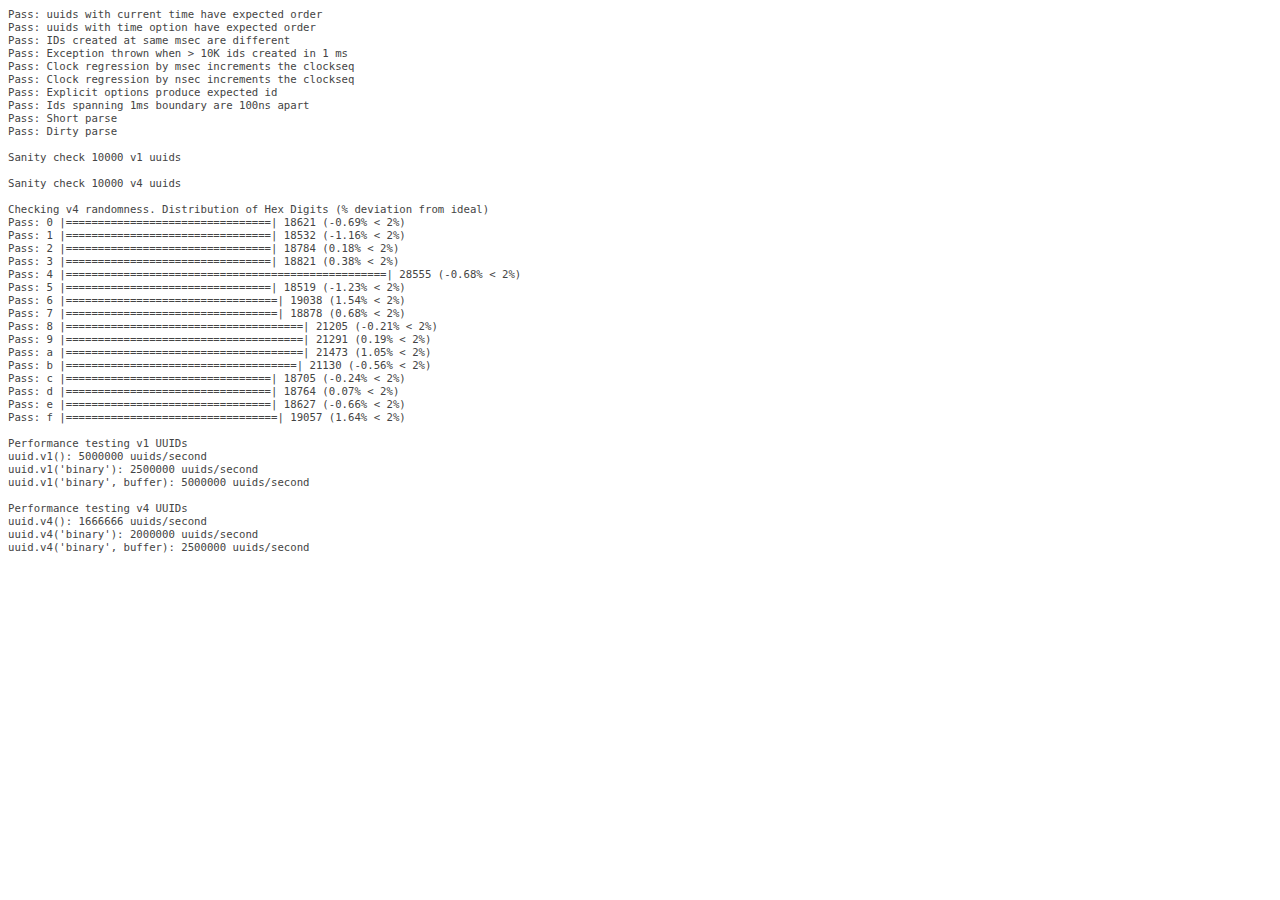
<file: 2021.1.13作业/前后端分离获取数据/myapp/node_modules/node-uuid/test/test.html>
<html>
  <head>
    <style>
      div {
        font-family: monospace;
        font-size: 8pt;
      }
      div.log {color: #444;}
      div.warn {color: #550;}
      div.error {color: #800; font-weight: bold;}
    </style>
    <script src="../uuid.js"></script>
  </head>
  <body>
    <script src="./test.js"></script>
  </body>
</html>
</file>
<file: work/assets/css/pe-icon-7-stroke.css>
@font-face {
	font-family: 'Pe-icon-7-stroke';
	src:url('../fonts/Pe-icon-7-stroke.eot?d7yf1v');
	src:url('../fonts/Pe-icon-7-stroke.eot?#iefixd7yf1v') format('embedded-opentype'),
		url('../fonts/Pe-icon-7-stroke.woff?d7yf1v') format('woff'),
		url('../fonts/Pe-icon-7-stroke.ttf?d7yf1v') format('truetype'),
		url('../fonts/Pe-icon-7-stroke.svg?d7yf1v#Pe-icon-7-stroke') format('svg');
	font-weight: normal;
	font-style: normal;
}

[class^="pe-7s-"], [class*=" pe-7s-"] {
	display: inline-block;
	font-family: 'Pe-icon-7-stroke';
	speak: none;
	font-style: normal;
	font-weight: normal;
	font-variant: normal;
	text-transform: none;
	line-height: 1;

	/* Better Font Rendering =========== */
	-webkit-font-smoothing: antialiased;
	-moz-osx-font-smoothing: grayscale;
}

.pe-7s-album:before {
	content: "\e6aa";
}
.pe-7s-arc:before {
	content: "\e6ab";
}
.pe-7s-back-2:before {
	content: "\e6ac";
}
.pe-7s-bandaid:before {
	content: "\e6ad";
}
.pe-7s-car:before {
	content: "\e6ae";
}
.pe-7s-diamond:before {
	content: "\e6af";
}
.pe-7s-door-lock:before {
	content: "\e6b0";
}
.pe-7s-eyedropper:before {
	content: "\e6b1";
}
.pe-7s-female:before {
	content: "\e6b2";
}
.pe-7s-gym:before {
	content: "\e6b3";
}
.pe-7s-hammer:before {
	content: "\e6b4";
}
.pe-7s-headphones:before {
	content: "\e6b5";
}
.pe-7s-helm:before {
	content: "\e6b6";
}
.pe-7s-hourglass:before {
	content: "\e6b7";
}
.pe-7s-leaf:before {
	content: "\e6b8";
}
.pe-7s-magic-wand:before {
	content: "\e6b9";
}
.pe-7s-male:before {
	content: "\e6ba";
}
.pe-7s-map-2:before {
	content: "\e6bb";
}
.pe-7s-next-2:before {
	content: "\e6bc";
}
.pe-7s-paint-bucket:before {
	content: "\e6bd";
}
.pe-7s-pendrive:before {
	content: "\e6be";
}
.pe-7s-photo:before {
	content: "\e6bf";
}
.pe-7s-piggy:before {
	content: "\e6c0";
}
.pe-7s-plugin:before {
	content: "\e6c1";
}
.pe-7s-refresh-2:before {
	content: "\e6c2";
}
.pe-7s-rocket:before {
	content: "\e6c3";
}
.pe-7s-settings:before {
	content: "\e6c4";
}
.pe-7s-shield:before {
	content: "\e6c5";
}
.pe-7s-smile:before {
	content: "\e6c6";
}
.pe-7s-usb:before {
	content: "\e6c7";
}
.pe-7s-vector:before {
	content: "\e6c8";
}
.pe-7s-wine:before {
	content: "\e6c9";
}
.pe-7s-cloud-upload:before {
	content: "\e68a";
}
.pe-7s-cash:before {
	content: "\e68c";
}
.pe-7s-close:before {
	content: "\e680";
}
.pe-7s-bluetooth:before {
	content: "\e68d";
}
.pe-7s-cloud-download:before {
	content: "\e68b";
}
.pe-7s-way:before {
	content: "\e68e";
}
.pe-7s-close-circle:before {
	content: "\e681";
}
.pe-7s-id:before {
	content: "\e68f";
}
.pe-7s-angle-up:before {
	content: "\e682";
}
.pe-7s-wristwatch:before {
	content: "\e690";
}
.pe-7s-angle-up-circle:before {
	content: "\e683";
}
.pe-7s-world:before {
	content: "\e691";
}
.pe-7s-angle-right:before {
	content: "\e684";
}
.pe-7s-volume:before {
	content: "\e692";
}
.pe-7s-angle-right-circle:before {
	content: "\e685";
}
.pe-7s-users:before {
	content: "\e693";
}
.pe-7s-angle-left:before {
	content: "\e686";
}
.pe-7s-user-female:before {
	content: "\e694";
}
.pe-7s-angle-left-circle:before {
	content: "\e687";
}
.pe-7s-up-arrow:before {
	content: "\e695";
}
.pe-7s-angle-down:before {
	content: "\e688";
}
.pe-7s-switch:before {
	content: "\e696";
}
.pe-7s-angle-down-circle:before {
	content: "\e689";
}
.pe-7s-scissors:before {
	content: "\e697";
}
.pe-7s-wallet:before {
	content: "\e600";
}
.pe-7s-safe:before {
	content: "\e698";
}
.pe-7s-volume2:before {
	content: "\e601";
}
.pe-7s-volume1:before {
	content: "\e602";
}
.pe-7s-voicemail:before {
	content: "\e603";
}
.pe-7s-video:before {
	content: "\e604";
}
.pe-7s-user:before {
	content: "\e605";
}
.pe-7s-upload:before {
	content: "\e606";
}
.pe-7s-unlock:before {
	content: "\e607";
}
.pe-7s-umbrella:before {
	content: "\e608";
}
.pe-7s-trash:before {
	content: "\e609";
}
.pe-7s-tools:before {
	content: "\e60a";
}
.pe-7s-timer:before {
	content: "\e60b";
}
.pe-7s-ticket:before {
	content: "\e60c";
}
.pe-7s-target:before {
	content: "\e60d";
}
.pe-7s-sun:before {
	content: "\e60e";
}
.pe-7s-study:before {
	content: "\e60f";
}
.pe-7s-stopwatch:before {
	content: "\e610";
}
.pe-7s-star:before {
	content: "\e611";
}
.pe-7s-speaker:before {
	content: "\e612";
}
.pe-7s-signal:before {
	content: "\e613";
}
.pe-7s-shuffle:before {
	content: "\e614";
}
.pe-7s-shopbag:before {
	content: "\e615";
}
.pe-7s-share:before {
	content: "\e616";
}
.pe-7s-server:before {
	content: "\e617";
}
.pe-7s-search:before {
	content: "\e618";
}
.pe-7s-film:before {
	content: "\e6a5";
}
.pe-7s-science:before {
	content: "\e619";
}
.pe-7s-disk:before {
	content: "\e6a6";
}
.pe-7s-ribbon:before {
	content: "\e61a";
}
.pe-7s-repeat:before {
	content: "\e61b";
}
.pe-7s-refresh:before {
	content: "\e61c";
}
.pe-7s-add-user:before {
	content: "\e6a9";
}
.pe-7s-refresh-cloud:before {
	content: "\e61d";
}
.pe-7s-paperclip:before {
	content: "\e69c";
}
.pe-7s-radio:before {
	content: "\e61e";
}
.pe-7s-note2:before {
	content: "\e69d";
}
.pe-7s-print:before {
	content: "\e61f";
}
.pe-7s-network:before {
	content: "\e69e";
}
.pe-7s-prev:before {
	content: "\e620";
}
.pe-7s-mute:before {
	content: "\e69f";
}
.pe-7s-power:before {
	content: "\e621";
}
.pe-7s-medal:before {
	content: "\e6a0";
}
.pe-7s-portfolio:before {
	content: "\e622";
}
.pe-7s-like2:before {
	content: "\e6a1";
}
.pe-7s-plus:before {
	content: "\e623";
}
.pe-7s-left-arrow:before {
	content: "\e6a2";
}
.pe-7s-play:before {
	content: "\e624";
}
.pe-7s-key:before {
	content: "\e6a3";
}
.pe-7s-plane:before {
	content: "\e625";
}
.pe-7s-joy:before {
	content: "\e6a4";
}
.pe-7s-photo-gallery:before {
	content: "\e626";
}
.pe-7s-pin:before {
	content: "\e69b";
}
.pe-7s-phone:before {
	content: "\e627";
}
.pe-7s-plug:before {
	content: "\e69a";
}
.pe-7s-pen:before {
	content: "\e628";
}
.pe-7s-right-arrow:before {
	content: "\e699";
}
.pe-7s-paper-plane:before {
	content: "\e629";
}
.pe-7s-delete-user:before {
	content: "\e6a7";
}
.pe-7s-paint:before {
	content: "\e62a";
}
.pe-7s-bottom-arrow:before {
	content: "\e6a8";
}
.pe-7s-notebook:before {
	content: "\e62b";
}
.pe-7s-note:before {
	content: "\e62c";
}
.pe-7s-next:before {
	content: "\e62d";
}
.pe-7s-news-paper:before {
	content: "\e62e";
}
.pe-7s-musiclist:before {
	content: "\e62f";
}
.pe-7s-music:before {
	content: "\e630";
}
.pe-7s-mouse:before {
	content: "\e631";
}
.pe-7s-more:before {
	content: "\e632";
}
.pe-7s-moon:before {
	content: "\e633";
}
.pe-7s-monitor:before {
	content: "\e634";
}
.pe-7s-micro:before {
	content: "\e635";
}
.pe-7s-menu:before {
	content: "\e636";
}
.pe-7s-map:before {
	content: "\e637";
}
.pe-7s-map-marker:before {
	content: "\e638";
}
.pe-7s-mail:before {
	content: "\e639";
}
.pe-7s-mail-open:before {
	content: "\e63a";
}
.pe-7s-mail-open-file:before {
	content: "\e63b";
}
.pe-7s-magnet:before {
	content: "\e63c";
}
.pe-7s-loop:before {
	content: "\e63d";
}
.pe-7s-look:before {
	content: "\e63e";
}
.pe-7s-lock:before {
	content: "\e63f";
}
.pe-7s-lintern:before {
	content: "\e640";
}
.pe-7s-link:before {
	content: "\e641";
}
.pe-7s-like:before {
	content: "\e642";
}
.pe-7s-light:before {
	content: "\e643";
}
.pe-7s-less:before {
	content: "\e644";
}
.pe-7s-keypad:before {
	content: "\e645";
}
.pe-7s-junk:before {
	content: "\e646";
}
.pe-7s-info:before {
	content: "\e647";
}
.pe-7s-home:before {
	content: "\e648";
}
.pe-7s-help2:before {
	content: "\e649";
}
.pe-7s-help1:before {
	content: "\e64a";
}
.pe-7s-graph3:before {
	content: "\e64b";
}
.pe-7s-graph2:before {
	content: "\e64c";
}
.pe-7s-graph1:before {
	content: "\e64d";
}
.pe-7s-graph:before {
	content: "\e64e";
}
.pe-7s-global:before {
	content: "\e64f";
}
.pe-7s-gleam:before {
	content: "\e650";
}
.pe-7s-glasses:before {
	content: "\e651";
}
.pe-7s-gift:before {
	content: "\e652";
}
.pe-7s-folder:before {
	content: "\e653";
}
.pe-7s-flag:before {
	content: "\e654";
}
.pe-7s-filter:before {
	content: "\e655";
}
.pe-7s-file:before {
	content: "\e656";
}
.pe-7s-expand1:before {
	content: "\e657";
}
.pe-7s-exapnd2:before {
	content: "\e658";
}
.pe-7s-edit:before {
	content: "\e659";
}
.pe-7s-drop:before {
	content: "\e65a";
}
.pe-7s-drawer:before {
	content: "\e65b";
}
.pe-7s-download:before {
	content: "\e65c";
}
.pe-7s-display2:before {
	content: "\e65d";
}
.pe-7s-display1:before {
	content: "\e65e";
}
.pe-7s-diskette:before {
	content: "\e65f";
}
.pe-7s-date:before {
	content: "\e660";
}
.pe-7s-cup:before {
	content: "\e661";
}
.pe-7s-culture:before {
	content: "\e662";
}
.pe-7s-crop:before {
	content: "\e663";
}
.pe-7s-credit:before {
	content: "\e664";
}
.pe-7s-copy-file:before {
	content: "\e665";
}
.pe-7s-config:before {
	content: "\e666";
}
.pe-7s-compass:before {
	content: "\e667";
}
.pe-7s-comment:before {
	content: "\e668";
}
.pe-7s-coffee:before {
	content: "\e669";
}
.pe-7s-cloud:before {
	content: "\e66a";
}
.pe-7s-clock:before {
	content: "\e66b";
}
.pe-7s-check:before {
	content: "\e66c";
}
.pe-7s-chat:before {
	content: "\e66d";
}
.pe-7s-cart:before {
	content: "\e66e";
}
.pe-7s-camera:before {
	content: "\e66f";
}
.pe-7s-call:before {
	content: "\e670";
}
.pe-7s-calculator:before {
	content: "\e671";
}
.pe-7s-browser:before {
	content: "\e672";
}
.pe-7s-box2:before {
	content: "\e673";
}
.pe-7s-box1:before {
	content: "\e674";
}
.pe-7s-bookmarks:before {
	content: "\e675";
}
.pe-7s-bicycle:before {
	content: "\e676";
}
.pe-7s-bell:before {
	content: "\e677";
}
.pe-7s-battery:before {
	content: "\e678";
}
.pe-7s-ball:before {
	content: "\e679";
}
.pe-7s-back:before {
	content: "\e67a";
}
.pe-7s-attention:before {
	content: "\e67b";
}
.pe-7s-anchor:before {
	content: "\e67c";
}
.pe-7s-albums:before {
	content: "\e67d";
}
.pe-7s-alarm:before {
	content: "\e67e";
}
.pe-7s-airplay:before {
	content: "\e67f";
}
</file>
<file: work/assets/css/mobile-menu.css>
/*------------------------------
 MOBILE MENU
 ------------------------------*/
.moorabi-menu-clone-wrap {
    position: fixed;
    top: 0;
    left: -320px;
    width: 320px;
    height: 100vh;
    background-color: #fff;
    -webkit-transition: all 0.3s ease 0s;
    -o-transition: all 0.3s ease 0s;
    -moz-transition: all 0.3s ease 0s;
    transition: all 0.3s ease 0s;
    z-index: 100000;
    -webkit-box-shadow: 3px 5px 14px -3px rgba(0, 0, 0, 0.11);
    -moz-box-shadow: 3px 5px 14px -3px rgba(0, 0, 0, 0.11);
    box-shadow: 3px 5px 14px -3px rgba(0, 0, 0, 0.11);
    color: #000;
}
.moorabi-menu-clone-wrap.open {
    left: 0;
}
.moorabi-menu-panels-actions-wrap {
    border-bottom: 1px solid #eee;
    height: 50px;
    position: relative;
}
.moorabi-menu-panels-actions-wrap .moorabi-menu-close-btn,
.moorabi-menu-panels-actions-wrap .moorabi-menu-prev-panel {
    width: 50px;
    height: 50px;
    position: absolute;
    top: 0;
    right: 0;
    z-index: 10;
    border-left: 1px solid #eee;
    text-align: center;
    line-height: 50px;
    color: #000;
}
.moorabi-menu-panels-actions-wrap .moorabi-menu-close-btn:hover,
.moorabi-menu-panels-actions-wrap .moorabi-menu-prev-panel:hover {
    color: #000;
}
.moorabi-menu-panels-actions-wrap .moorabi-menu-prev-panel {
    right: inherit;
    left: 0;
    border: none;
    border-right: 1px solid #eee;
    
}
.moorabi-menu-panels-actions-wrap .moorabi-menu-current-panel-title {
    display: block;
    text-align: center;
    line-height: 50px;
    padding: 0 50px;
    text-transform: uppercase;
}
.moorabi-menu-panels-actions-wrap .moorabi-menu-prev-panel:before {
    content: "\f104";
    font-family: FontAwesome;
}
.moorabi-menu-panel > ul {
    padding: 0;
    margin: 0;
}
.moorabi-menu-panel li {
    list-style: none;
    position: relative;
}
.moorabi-menu-panel > ul > li {
    padding: 0 20px;
    border-bottom: 1px solid #eee;
}
.moorabi-menu-panel > ul > li > a {
    display: block;
    line-height: 50px;
    color: #000;
    text-transform: uppercase;
}
.moorabi-menu-panel > ul > li:hover > a,
.moorabi-menu-panel > ul > li.active > a {
    color: #000;
}
.moorabi-menu-next-panel {
    width: 50px;
    height: 50px;
    text-align: center;
    line-height: 50px;
    position: absolute;
    top: 0;
    right: 0;
    z-index: 10;
}
.moorabi-menu-next-panel:before {
    content: "\f105";
    font-family: FontAwesome;
}
.moorabi-menu-clone-wrap .toggle-submenu {
    display: none !important;
}
.moorabi-menu-clone-wrap .moorabi-menu-panels {
    background: inherit;
    border-color: inherit;
    z-index: 0;
    box-sizing: border-box;
    overflow: hidden;
    height: calc(100% - 50px);
    position: relative;
}
.moorabi-menu-clone-wrap .moorabi-menu-panel {
    background-color: #fff;
}
.moorabi-menu-clone-wrap .moorabi-menu-panel.moorabi-menu-sub-panel {
    border-color: #fff;
    bottom: 0;
    box-sizing: border-box;
    display: block;
    left: 0;
    margin: 0;
    overflow-x: hidden;
    overflow-y: auto;
    position: absolute;
    right: 0;
    top: 0;
    transform: translateX(100%);
    transition: all 0.2s ease 0s;
    z-index: 0;
}
.moorabi-menu-clone-wrap .moorabi-menu-panel.moorabi-menu-panel-opened {
    transform: translateX(0);
    z-index: 999;
}
.moorabi-menu-clone-wrap .moorabi-menu-sub-opened {
    z-index: 1;
    opacity: 0;
    visibility: hidden;
}
.moorabi-menu-clone-wrap .moorabi-menu-hidden {
    display: block !important;
    opacity: 0;
    visibility: hidden;
}
.moorabi-menu-clone-wrap .submenu.mega-menu {
    padding: 20px;
    max-width: 100% !important;
    width: 100% !important;
}
.moorabi-menu li > a > .icon {
    margin-right: 10px;
}
.moorabi-menu-panel-main {
    position: absolute;
    top: 0;
    right: 0;
    left: 0;
    bottom: 0;
    overflow-x: hidden;
    overflow-y: auto;
    -webkit-transition: all .3s ease;
    -moz-transition: all .3s ease;
    -ms-transition: all .3s ease;
    -o-transition: all .3s ease;
    transition: all .3s ease;
}
.moorabi-menu-panel.moorabi-menu-panel-opened .submenu{
    opacity: 1;
    visibility: visible;
}
.moorabi-menu-panel > .mega-menu .widget-custom-menu {
    width: 100%;
}
.moorabi-menu-panels .menu-item-has-children > a::after {
    display: none;
}
.moorabi-menu-panel.moorabi-menu-panel-opened .menu-page{
    background-image: none;
}
.moorabi-menu-panel .main-menu > li > a,.moorabi-menu-panel .moorabi-demolink .title,
.moorabi-menu-panel .mega-menu .moorabi-custommenu .widgettitle{
    color: #222222 !important;
}
.moorabi-menu-panel .mega-menu .moorabi-custommenu ul li{
    color: #555;
}
</file>
<file: work/assets/fonts/flaticon/flaticon.css>
/*
  	Flaticon icon font: Flaticon
  	Creation date: 20/05/2019 07:42
  	*/

@font-face {
  font-family: "Flaticon";
  src: url("./Flaticon.eot");
  src: url("./Flaticon.eot?#iefix") format("embedded-opentype"),
       url("./Flaticon.woff2") format("woff2"),
       url("./Flaticon.woff") format("woff"),
       url("./Flaticon.ttf") format("truetype"),
       url("./Flaticon.svg#Flaticon") format("svg");
  font-weight: normal;
  font-style: normal;
}

@media screen and (-webkit-min-device-pixel-ratio:0) {
  @font-face {
    font-family: "Flaticon";
    src: url("./Flaticon.svg#Flaticon") format("svg");
  }
}

[class^="flaticon-"]:before, [class*=" flaticon-"]:before,
[class^="flaticon-"]:after, [class*=" flaticon-"]:after {   
  font-family: Flaticon;
        font-size: inherit;
font-style: normal;
line-height: 1;
}

.flaticon-magnifying-glass:before { content: "\f100"; }
.flaticon-profile:before { content: "\f101"; }
.flaticon-bag:before { content: "\f102"; }
.flaticon-right-arrow:before { content: "\f103"; }
.flaticon-left-arrow:before { content: "\f104"; }
.flaticon-right-arrow-1:before { content: "\f105"; }
.flaticon-left-arrow-1:before { content: "\f106"; }
.flaticon-mail:before { content: "\f107"; }
.flaticon-flame:before { content: "\f108"; }
.flaticon-clock:before { content: "\f109"; }
.flaticon-comment:before { content: "\f10a"; }
.flaticon-chat:before { content: "\f10b"; }
.flaticon-heart:before { content: "\f10c"; }
.flaticon-valentines-heart:before { content: "\f10d"; }
.flaticon-filter:before { content: "\f10e"; }
.flaticon-loading:before { content: "\f10f"; }
.flaticon-checked:before { content: "\f110"; }
.flaticon-tick:before { content: "\f111"; }
.flaticon-close:before { content: "\f112"; }
.flaticon-circular-check-button:before { content: "\f113"; }
.flaticon-check:before { content: "\f114"; }
.flaticon-play-button:before { content: "\f115"; }
.flaticon-360-degrees:before { content: "\f116"; }
.flaticon-login:before { content: "\f117"; }
.flaticon-menu:before { content: "\f118"; }
.flaticon-menu-1:before { content: "\f119"; }
.flaticon-placeholder:before { content: "\f11a"; }
.flaticon-metre:before { content: "\f11b"; }
.flaticon-share:before { content: "\f11c"; }
.flaticon-shuffle:before { content: "\f11d"; }
.flaticon-running:before { content: "\f11e"; }
.flaticon-recycle:before { content: "\f11f"; }
.flaticon-instagram:before { content: "\f120"; }
.flaticon-delivery-truck:before { content: "\f121"; }
.flaticon-closed-lock:before { content: "\f122"; }
.flaticon-support:before { content: "\f123"; }
.flaticon-diamond:before { content: "\f124"; }
.flaticon-high-heels:before { content: "\f125"; }
.flaticon-shirt:before { content: "\f126"; }
.flaticon-dress:before { content: "\f127"; }
.flaticon-shirt-1:before { content: "\f128"; }
.flaticon-glasses:before { content: "\f129"; }
.flaticon-shopping-bag:before { content: "\f12a"; }
.flaticon-trousers:before { content: "\f12b"; }
.flaticon-user:before { content: "\f12c"; }
.flaticon-magnifying-glass-1:before { content: "\f12d"; }
.flaticon-shopping-bag-1:before { content: "\f12e"; }
.flaticon-envelope:before { content: "\f12f"; }
.flaticon-instagram-1:before { content: "\f130"; }
.flaticon-rocket-ship:before { content: "\f131"; }
.flaticon-refresh:before { content: "\f132"; }
.flaticon-return:before { content: "\f133"; }
.flaticon-padlock:before { content: "\f134"; }
.flaticon-random:before { content: "\f135"; }
.flaticon-shopping-cart:before { content: "\f136"; }
.flaticon-cart:before { content: "\f137"; }
.flaticon-filter-1:before { content: "\f138"; }
.flaticon-startup:before { content: "\f139"; }
.flaticon-return-1:before { content: "\f13a"; }
.flaticon-letter:before { content: "\f13b"; }
.flaticon-diamond-1:before { content: "\f13c"; }
.flaticon-key:before { content: "\f13d"; }
.flaticon-envelope-of-white-paper:before { content: "\f13e"; }
</file>
<file: work/assets/css/style.css>
/*--------------------------/*
Tempale name : Moorabi

/*--------------------------/*

[Table of contents]
[Color codes]
Background: #ffffff
Body Color : #868686
[Typography]
Body:       14px/24px Work Sans, sans-serif;
Heading:    Work Sans, sans-serif;
Input, textarea: 14px/24px Work Sans, sans-serif;

1 COMPONENT STYLES
2. HEADER
  2.1 General
  2.2 Header Skin
3. MAIN
4. BLOG
  4.1 Blog page
  4.2 Blog single
5. SIDEBAR
  5.1 Left Sidebar
  5.2 Right Sidebar
6. SHOP
  6.1 Shop Page
  6.2 Shop Single
7.INNER PAGES
8. FOOTER
9. RESPONSIVE
SLIDESHOW
REPONSIVE
/*-------------------------*/
/*==========================================================================
  1.0 COMPONENT STYLES
============================================================================ */
body {
	font-family: 'Work Sans', sans-serif;
	font-size: 15px;
	line-height: 24px;
	color: #868686;
	overflow-x: hidden;
}
label {
	font-weight: normal;
}
a {
	color: inherit;
	text-decoration: none;
}
a:hover, a:focus, a:active {
	text-decoration: none;
	outline: none;
	color: #222222;
}
img {
	max-width: 100%;
	height: auto;
}
ul, ol {
	margin: 0;
	padding-left: 17px;
}
ul ul,
ul ol,
ol ol,
ol ul {
	padding-left: 17px;
}
h1, h2, h3, h4, h5, h6 {
	line-height: 1.428;
	font-weight: normal;
	color: #363636;
	margin-top: 0;
}
h1 {
	font-size: 36px;
}
h2 {
	font-size: 30px;
}
h3 {
	font-size: 24px;
}
h4 {
	font-size: 20px;
}
h5 {
	font-size: 18px;
}
h6 {
	font-size: 16px;
}
p {
	margin-bottom: 20px;
}
blockquote, q {
	font-weight: 500;
	display: inline-block;
	border-left: none;
	color: #363636;
	font-size: 16px;
	line-height: 26px;
	border-bottom: 1px solid #f2f2f2;
	border-top: 1px solid #f2f2f2;
	padding: 20px 0;
	margin-top: 10px;
	margin-bottom: 38px;
}
blockquote p, q p {
	font-style: italic;
	font-size: 15px;
}
blockquote::before {
	content: url('../images/quote-item.png');
	display: block;
}
/* ==========================================================================
  1.1 FORM
============================================================================ */
.screen-reader-text {
	clip: rect(1px, 1px, 1px, 1px);
	clip-path: polygon(0px 0px, 0px 0px, 0px 0px, 0px 0px);
	position: absolute !important;
	white-space: nowrap;
	height: 1px;
	width: 1px;
	overflow: hidden;
}
input[type="text"],
input[type="email"],
input[type="password"],
input[type="tel"],
input[type="search"],
input[type="url"],
textarea,
select {
	border: 1px solid #eeeeee;
	padding: 9px 20px;
	max-width: 100%;
	background: none;
}
input[type="text"],
input[type="email"],
input[type="password"],
input[type="tel"],
input[type="search"],
input[type="url"] {
	height: 42px;
	font-size: 15px;
	border-radius: 5px;
}
textarea {
	line-height: 28px;
	padding: 11px 26px;
	height: auto;
	width: 100%;
	border-radius: 4px;
}
select {
	font-size: 15px;
	color: #363636;
	padding: 0 21px;
}
option {
	padding: 5px 21px;
	height: 30px;
	line-height: 30px;
}
.button, button, input[type="submit"] {
	display: inline-block;
	padding: 9px 20px;
	color: #fff;
	border: none;
	text-align: center;
	font-size: 14px;
	font-family: 'Baloo', serif;
	-webkit-transition: all 0.4s ease 0s;
	-moz-transition: all 0.4s ease 0s;
	-o-transition: all 0.4s ease 0s;
	transition: all 0.4s ease 0s;
	text-transform: uppercase;
	border-radius: 5px;
	position: relative;
	background: #71c0ef;
}
input[type="text"]:focus,
input[type="number"]:focus,
input[type="search"]:focus,
input[type="email"]:focus,
input[type="password"]:focus,
input[type="tel"]:focus,
input[type="url"]:focus,
textarea:focus,
button:focus,
select:focus {
	outline: none;
	border-color: #e6e6e6 !important;
}
:focus {
	outline: none;
}
::-webkit-input-placeholder {
	text-align: inherit;
	color: inherit;
	opacity: 1;
	filter: alpha(opacity=100);
}
:-moz-placeholder {
	/* Firefox 18- */
	text-align: inherit;
	color: inherit;
	opacity: 1;
	filter: alpha(opacity=100);
}
::-moz-placeholder {
	/* Firefox 19+ */
	text-align: inherit;
	color: inherit;
	opacity: 1;
	filter: alpha(opacity=100);
}
:-ms-input-placeholder {
	text-align: inherit;
	color: inherit;
	opacity: 1;
	filter: alpha(opacity=100);
}
.return-message {
	line-height: 20px;
	padding: 10px 30px;
	margin-top: 15px;
}
/* ==========================================================================
                              1.2 TABLE
============================================================================ */
table {
	border: 1px solid #f3f3f3;
	border-collapse: collapse;
	border-spacing: 0;
	table-layout: auto;
	width: 100%;
	margin-bottom: 20px;
}
table thead {
	background-color: #f8f8f8;
}
th, td {
	border: 1px solid #f3f3f3;
	padding: 10px;
	font-weight: normal;
}
table tr th:last-child,
table tr td:last-child {
	border-right: 0;
}
table tr:last-child td, table tr:last-child th {
	border-bottom: none;
}
/*----------------------------Auto Clear--------------------------------*/
@media (min-width: 1500px) {
	.auto-clear .col-bg-1:nth-child(12n+1) {
		clear: left;
	}
	.auto-clear .col-bg-2:nth-child(6n+1) {
		clear: left;
	}
	.auto-clear .col-bg-15:nth-child(5n+1) {
		clear: left;
	}
	.auto-clear .col-bg-3:nth-child(4n+1) {
		clear: left;
	}
	.auto-clear .col-bg-4:nth-child(3n+1) {
		clear: left;
	}
	.auto-clear .col-bg-6:nth-child(odd) {
		clear: left;
	}
}
@media (min-width: 1200px) and (max-width: 1499px) {
	.auto-clear .col-lg-1:nth-child(12n+1) {
		clear: left;
	}
	.auto-clear .col-lg-2:nth-child(6n+1) {
		clear: left;
	}
	.auto-clear .col-lg-15:nth-child(5n+1) {
		clear: left;
	}
	.auto-clear .col-lg-3:nth-child(4n+1) {
		clear: left;
	}
	.auto-clear .col-lg-4:nth-child(3n+1) {
		clear: left;
	}
	.auto-clear .col-lg-6:nth-child(odd) {
		clear: left;
	}
}
@media (min-width: 992px) and (max-width: 1199px) {
	.auto-clear .col-md-1:nth-child(12n+1) {
		clear: left;
	}
	.auto-clear .col-md-2:nth-child(6n+1) {
		clear: left;
	}
	.auto-clear .col-md-15:nth-child(5n+1) {
		clear: left;
	}
	.auto-clear .col-md-3:nth-child(4n+1) {
		clear: left;
	}
	.auto-clear .col-md-4:nth-child(3n+1) {
		clear: left;
	}
	.auto-clear .col-md-6:nth-child(odd) {
		clear: left;
	}
}
@media (min-width: 768px) and (max-width: 991px) {
	.auto-clear .col-sm-1:nth-child(12n+1) {
		clear: left;
	}
	.auto-clear .col-sm-2:nth-child(6n+1) {
		clear: left;
	}
	.auto-clear .col-sm-15:nth-child(5n+1) {
		clear: left;
	}
	.auto-clear .col-sm-3:nth-child(4n+1) {
		clear: left;
	}
	.auto-clear .col-sm-4:nth-child(3n+1) {
		clear: left;
	}
	.auto-clear .col-sm-6:nth-child(odd) {
		clear: left;
	}
}
@media (min-width: 480px) and (max-width: 767px) {
	.auto-clear .col-xs-1:nth-child(12n+1) {
		clear: left;
	}
	.auto-clear .col-xs-2:nth-child(6n+1) {
		clear: left;
	}
	.auto-clear .col-xs-15:nth-child(5n+1) {
		clear: left;
	}
	.auto-clear .col-xs-3:nth-child(4n+1) {
		clear: left;
	}
	.auto-clear .col-xs-4:nth-child(3n+1) {
		clear: left;
	}
	.auto-clear .col-xs-6:nth-child(odd) {
		clear: left;
	}
}
@media (max-width: 479px) {
	.auto-clear .col-ts-1:nth-child(12n+1) {
		clear: left;
	}
	.auto-clear .col-ts-2:nth-child(6n+1) {
		clear: left;
	}
	.auto-clear .col-ts-15:nth-child(5n+1) {
		clear: left;
	}
	.auto-clear .col-ts-3:nth-child(4n+1) {
		clear: left;
	}
	.auto-clear .col-ts-4:nth-child(3n+1) {
		clear: left;
	}
	.auto-clear .col-ts-6:nth-child(odd) {
		clear: left;
	}
}
/*-------------------Custom Bostrap Colum > 1500px---------------------*/
@media (min-width: 1500px) {
	.col-bg-1,
	.col-bg-10,
	.col-bg-11,
	.col-bg-12,
	.col-bg-2,
	.col-bg-3,
	.col-bg-4,
	.col-bg-5,
	.col-bg-6,
	.col-bg-7,
	.col-bg-8,
	.col-bg-9 {
		position: relative;
		min-height: 1px;
		padding-right: 15px;
		padding-left: 15px
	}
	.col-bg-1,
	.col-bg-2,
	.col-bg-3,
	.col-bg-4,
	.col-bg-5,
	.col-bg-6,
	.col-bg-7,
	.col-bg-8,
	.col-bg-9,
	.col-bg-10,
	.col-bg-11 {
		float: left;
	}
	.col-bg-12 {
		width: 100%;
	}
	.col-bg-11 {
		width: 91.66666667%;
	}
	.col-bg-10 {
		width: 83.36363633%;
	}
	.col-bg-9 {
		width: 75%;
	}
	.col-bg-8 {
		width: 66.66666667%;
	}
	.col-bg-7 {
		width: 58.36363633%;
	}
	.col-bg-6 {
		width: 50%;
	}
	.col-bg-5 {
		width: 41.66666667%;
	}
	.col-bg-4 {
		width: 33.36363633%;
	}
	.col-bg-3 {
		width: 25%;
	}
	.col-bg-2 {
		width: 16.66666667%;
	}
	.col-bg-1 {
		width: 8.36363633%;
	}
}
/*-------------------Custom Bostrap Colum < 480px----------------------*/
@media (max-width: 480px) {
	.col-ts-1,
	.col-ts-10,
	.col-ts-11,
	.col-ts-12,
	.col-ts-2,
	.col-ts-3,
	.col-ts-4,
	.col-ts-5,
	.col-ts-6,
	.col-ts-7,
	.col-ts-8,
	.col-ts-9 {
		position: relative;
		min-height: 1px;
		padding-right: 15px;
		padding-left: 15px;
	}
	.col-ts-1,
	.col-ts-2,
	.col-ts-3,
	.col-ts-4,
	.col-ts-5,
	.col-ts-6,
	.col-ts-7,
	.col-ts-8,
	.col-ts-9,
	.col-ts-10,
	.col-ts-11 {
		float: left;
	}
	.col-ts-12 {
		width: 100%;
	}
	.col-ts-11 {
		width: 91.66666667%;
	}
	.col-ts-10 {
		width: 83.36363633%;
	}
	.col-ts-9 {
		width: 75%;
	}
	.col-ts-8 {
		width: 66.66666667%;
	}
	.col-ts-7 {
		width: 58.36363633%;
	}
	.col-ts-6 {
		width: 50%;
	}
	.col-ts-5 {
		width: 41.66666667%;
	}
	.col-ts-4 {
		width: 33.36363633%;
	}
	.col-ts-3 {
		width: 25%;
	}
	.col-ts-2 {
		width: 16.66666667%;
	}
	.col-ts-1 {
		width: 8.36363633%;
	}
	.col-ts-pull-12 {
		right: 100%;
	}
	.col-ts-pull-11 {
		right: 91.66666667%;
	}
	.col-ts-pull-10 {
		right: 83.36363633%;
	}
	.col-ts-pull-9 {
		right: 75%;
	}
	.col-ts-pull-8 {
		right: 66.66666667%;
	}
	.col-ts-pull-7 {
		right: 58.36363633%;
	}
	.col-ts-pull-6 {
		right: 50%;
	}
	.col-ts-pull-5 {
		right: 41.66666667%;
	}
	.col-ts-pull-4 {
		right: 33.36363633%;
	}
	.col-ts-pull-3 {
		right: 25%;
	}
	.col-ts-pull-2 {
		right: 16.66666667%;
	}
	.col-ts-pull-1 {
		right: 8.36363633%;
	}
	.col-ts-pull-0 {
		right: auto;
	}
	.col-ts-push-12 {
		left: 100%;
	}
	.col-ts-push-11 {
		left: 91.66666667%;
	}
	.col-ts-push-10 {
		left: 83.36363633%;
	}
	.col-ts-push-9 {
		left: 75%;
	}
	.col-ts-push-8 {
		left: 66.66666667%;
	}
	.col-ts-push-7 {
		left: 58.36363633%;
	}
	.col-ts-push-6 {
		left: 50%;
	}
	.col-ts-push-5 {
		left: 41.66666667%;
	}
	.col-ts-push-4 {
		left: 33.36363633%;
	}
	.col-ts-push-3 {
		left: 25%;
	}
	.col-ts-push-2 {
		left: 16.66666667%;
	}
	.col-ts-push-1 {
		left: 8.36363633%;
	}
	.col-ts-push-0 {
		left: auto;
	}
	.col-ts-offset-12 {
		margin-left: 100%;
	}
	.col-ts-offset-11 {
		margin-left: 91.66666667%;
	}
	.col-ts-offset-10 {
		margin-left: 83.36363633%;
	}
	.col-ts-offset-9 {
		margin-left: 75%;
	}
	.col-ts-offset-8 {
		margin-left: 66.66666667%;
	}
	.col-ts-offset-7 {
		margin-left: 58.36363633%;
	}
	.col-ts-offset-6 {
		margin-left: 50%;
	}
	.col-ts-offset-5 {
		margin-left: 41.66666667%;
	}
	.col-ts-offset-4 {
		margin-left: 33.36363633%;
	}
	.col-ts-offset-3 {
		margin-left: 25%;
	}
	.col-ts-offset-2 {
		margin-left: 16.66666667%;
	}
	.col-ts-offset-1 {
		margin-left: 8.36363633%;
	}
	.col-ts-offset-0 {
		margin-left: 0;
	}
	.hidden-ts {
		display: none;
	}
}
/*---------------------Custom Bostrap 5 columns------------------------*/
.col-bg-15,
.col-bg-45,
.col-lg-15,
.col-lg-45,
.col-md-15,
.col-md-45,
.col-sm-15,
.col-sm-45,
.col-xs-15,
.col-xs-45,
.col-ts-15,
.col-ts-45 {
	position: relative;
	min-height: 1px;
	padding-right: 15px;
	padding-left: 15px
}
.col-ts-15,
.col-ts-45 {
	float: left;
}
.col-ts-15 {
	width: 20%;
}
.col-ts-45 {
	width: 80%;
}
@media (min-width: 480px) {
	.col-xs-15,
	.col-xs-45 {
		float: left;
	}
	.col-xs-15 {
		width: 20%;
	}
	.col-xs-45 {
		width: 80%;
	}
}
@media (min-width: 768px) {
	.col-sm-15,
	.col-sm-45 {
		float: left;
	}
	.col-sm-15 {
		width: 20%;
	}
	.col-sm-45 {
		width: 80%;
	}
}
@media (min-width: 992px) {
	.col-md-15,
	.col-md-45 {
		float: left;
	}
	.col-md-15 {
		width: 20%;
	}
	.col-md-45 {
		width: 80%;
	}
}
@media (min-width: 1200px) {
	.col-lg-15,
	.col-lg-45 {
		float: left;
	}
	.col-lg-15 {
		width: 20%;
	}
	.col-lg-45 {
		width: 80%;
	}
}
@media (min-width: 1500px) {
	.col-bg-15,
	.col-bg-45 {
		float: left;
	}
	.col-bg-15 {
		width: 20%;
	}
	.col-bg-45 {
		width: 80%;
	}
}
/*rows-space*/
.rows-space-0 {
	margin-bottom: 0;
}
.rows-space-5 {
	margin-bottom: 5px;
}
.rows-space-10 {
	margin-bottom: 10px;
}
.rows-space-15 {
	margin-bottom: 15px;
}
.rows-space-20 {
	margin-bottom: 20px;
}
.rows-space-25 {
	margin-bottom: 25px;
}
.rows-space-30 {
	margin-bottom: 30px;
}
.rows-space-35 {
	margin-bottom: 35px;
}
.rows-space-40 {
	margin-bottom: 40px;
}
.rows-space-45 {
	margin-bottom: 45px;
}
.rows-space-50 {
	margin-bottom: 50px;
}
.rows-space-55 {
	margin-bottom: 55px;
}
.rows-space-60 {
	margin-bottom: 60px;
}
.rows-space-65 {
	margin-bottom: 65px;
}
.rows-space-70 {
	margin-bottom: 70px;
}
.rows-space-75 {
	margin-bottom: 75px;
}
.rows-space-80 {
	margin-bottom: 80px;
}
.rows-space-85 {
	margin-bottom: 85px;
}
.rows-space-90 {
	margin-bottom: 90px;
}
.rows-space-85 {
	margin-bottom: 85px;
}
.rows-space-100 {
	margin-bottom: 100px;
}
.row10 {
	margin-left: -10px;
	margin-right: -10px;
}
.row10::before, .row10::after {
	display: table;
	content: "";
}
.row10::after {
	clear: both;
}
.no-padding {
	padding-left: 0 !important;
	padding-right: 0 !important;
}
/*----------------------------AUTO CLEAR--------------------------------*/
@media (min-width: 1200px) {
	.auto-clear .vc_col-lg-1:nth-child(12n+1),
	.auto-clear .vc_col-lg-2:nth-child(6n+1),
	.auto-clear .vc_col-lg-15:nth-child(5n+1),
	.auto-clear .vc_col-lg-3:nth-child(4n+1),
	.auto-clear .vc_col-lg-4:nth-child(3n+1),
	.auto-clear .vc_col-lg-6:nth-child(odd) {
		clear: both;
	}
}
@media (min-width: 1500px) {
	.auto-clear .col-bg-1:nth-child(12n+1),
	.auto-clear .col-bg-2:nth-child(6n+1),
	.auto-clear .col-bg-15:nth-child(5n+1),
	.auto-clear .col-bg-3:nth-child(4n+1),
	.auto-clear .col-bg-4:nth-child(3n+1),
	.auto-clear .col-bg-6:nth-child(odd) {
		clear: both;
	}
}
@media (min-width: 1200px) and (max-width: 1499px) {
	.auto-clear .col-lg-1:nth-child(12n+1),
	.auto-clear .col-lg-2:nth-child(6n+1),
	.auto-clear .col-lg-15:nth-child(5n+1),
	.auto-clear .col-lg-3:nth-child(4n+1),
	.auto-clear .col-lg-4:nth-child(3n+1),
	.auto-clear .col-lg-6:nth-child(odd) {
		clear: both;
	}
}
@media (min-width: 992px) and (max-width: 1199px) {
	.auto-clear .vc_col-md-1:nth-child(12n+1),
	.auto-clear .vc_col-md-2:nth-child(6n+1),
	.auto-clear .vc_col-md-15:nth-child(5n+1),
	.auto-clear .vc_col-md-3:nth-child(4n+1),
	.auto-clear .vc_col-md-4:nth-child(3n+1),
	.auto-clear .vc_col-md-6:nth-child(odd),
	.auto-clear .col-md-1:nth-child(12n+1),
	.auto-clear .col-md-2:nth-child(6n+1),
	.auto-clear .col-md-15:nth-child(5n+1),
	.auto-clear .col-md-3:nth-child(4n+1),
	.auto-clear .col-md-4:nth-child(3n+1),
	.auto-clear .col-md-6:nth-child(odd) {
		clear: both;
	}
}
@media (min-width: 768px) and (max-width: 991px) {
	.auto-clear .vc_col-sm-1:nth-child(12n+1),
	.auto-clear .vc_col-sm-2:nth-child(6n+1),
	.auto-clear .vc_col-sm-15:nth-child(5n+1),
	.auto-clear .vc_col-sm-3:nth-child(4n+1),
	.auto-clear .vc_col-sm-4:nth-child(3n+1),
	.auto-clear .vc_col-sm-6:nth-child(odd),
	.auto-clear .col-sm-1:nth-child(12n+1),
	.auto-clear .col-sm-2:nth-child(6n+1),
	.auto-clear .col-sm-15:nth-child(5n+1),
	.auto-clear .col-sm-3:nth-child(4n+1),
	.auto-clear .col-sm-4:nth-child(3n+1),
	.auto-clear .col-sm-6:nth-child(odd) {
		clear: both;
	}
}
@media (min-width: 480px) and (max-width: 767px) {
	.auto-clear .col-xs-1:nth-child(12n+1),
	.auto-clear .col-xs-2:nth-child(6n+1),
	.auto-clear .col-xs-15:nth-child(5n+1),
	.auto-clear .col-xs-3:nth-child(4n+1),
	.auto-clear .col-xs-4:nth-child(3n+1),
	.auto-clear .col-xs-6:nth-child(odd) {
		clear: both;
	}
}
@media (max-width: 479px) {
	.auto-clear .col-ts-1:nth-child(12n+1),
	.auto-clear .col-ts-2:nth-child(6n+1),
	.auto-clear .col-ts-15:nth-child(5n+1),
	.auto-clear .col-ts-3:nth-child(4n+1),
	.auto-clear .col-ts-4:nth-child(3n+1),
	.auto-clear .col-ts-6:nth-child(odd) {
		clear: both;
	}
}
@media (max-width: 767px) {
	.auto-clear .vc_col-xs-1:nth-child(12n+1),
	.auto-clear .vc_col-xs-2:nth-child(6n+1),
	.auto-clear .vc_col-xs-15:nth-child(5n+1),
	.auto-clear .vc_col-xs-3:nth-child(4n+1),
	.auto-clear .vc_col-xs-4:nth-child(3n+1),
	.auto-clear .vc_col-xs-6:nth-child(odd) {
		clear: both;
	}
}
/*-----------------------CUSTOM COL > 1500---------------------------*/
@media (min-width: 1500px) {
	.col-bg-1,
	.col-bg-10,
	.col-bg-11,
	.col-bg-12,
	.col-bg-2,
	.col-bg-3,
	.col-bg-4,
	.col-bg-5,
	.col-bg-6,
	.col-bg-7,
	.col-bg-8,
	.col-bg-9 {
		position: relative;
		min-height: 1px;
		padding-right: 15px;
		padding-left: 15px
	}
	.col-bg-1,
	.col-bg-2,
	.col-bg-3,
	.col-bg-4,
	.col-bg-5,
	.col-bg-6,
	.col-bg-7,
	.col-bg-8,
	.col-bg-9,
	.col-bg-10,
	.col-bg-11 {
		float: left;
	}
	.col-bg-12 {
		width: 100%;
	}
	.col-bg-11 {
		width: 91.66666667%;
	}
	.col-bg-10 {
		width: 83.36363633%;
	}
	.col-bg-9 {
		width: 75%;
	}
	.col-bg-8 {
		width: 66.66666667%;
	}
	.col-bg-7 {
		width: 58.36363633%;
	}
	.col-bg-6 {
		width: 50%;
	}
	.col-bg-5 {
		width: 41.66666667%;
	}
	.col-bg-4 {
		width: 33.36363633%;
	}
	.col-bg-3 {
		width: 25%;
	}
	.col-bg-2 {
		width: 16.66666667%;
	}
	.col-bg-1 {
		width: 8.36363633%;
	}
}
/*-----------------------CUSTOM COL < 480---------------------------*/
@media (max-width: 479px) {
	.col-ts-1,
	.col-ts-10,
	.col-ts-11,
	.col-ts-12,
	.col-ts-2,
	.col-ts-3,
	.col-ts-4,
	.col-ts-5,
	.col-ts-6,
	.col-ts-7,
	.col-ts-8,
	.col-ts-9 {
		position: relative;
		min-height: 1px;
		padding-right: 15px;
		padding-left: 15px;
	}
	.col-ts-1,
	.col-ts-2,
	.col-ts-3,
	.col-ts-4,
	.col-ts-5,
	.col-ts-6,
	.col-ts-7,
	.col-ts-8,
	.col-ts-9,
	.col-ts-10,
	.col-ts-11 {
		float: left;
	}
	.col-ts-12 {
		width: 100%;
	}
	.col-ts-11 {
		width: 91.66666667%;
	}
	.col-ts-10 {
		width: 83.36363633%;
	}
	.col-ts-9 {
		width: 75%;
	}
	.col-ts-8 {
		width: 66.66666667%;
	}
	.col-ts-7 {
		width: 58.36363633%;
	}
	.col-ts-6 {
		width: 50%;
	}
	.col-ts-5 {
		width: 41.66666667%;
	}
	.col-ts-4 {
		width: 33.36363633%;
	}
	.col-ts-3 {
		width: 25%;
	}
	.col-ts-2 {
		width: 16.66666667%;
	}
	.col-ts-1 {
		width: 8.36363633%;
	}
}
/*-----------------------CUSTOM 5 COLUMNS---------------------------*/
.col-bg-15,
.col-bg-25,
.col-bg-35,
.col-bg-45,
.col-lg-15,
.col-lg-25,
.col-lg-35,
.col-lg-45,
.col-md-15,
.col-md-25,
.col-md-35,
.col-md-45,
.col-sm-15,
.col-sm-25,
.col-sm-35,
.col-sm-45,
.col-xs-15,
.col-xs-25,
.col-xs-35,
.col-xs-45,
.col-ts-15,
.col-ts-25,
.col-ts-35,
.col-ts-45 {
	position: relative;
	min-height: 1px;
	padding-right: 15px;
	padding-left: 15px
}
.col-ts-15,
.col-ts-25,
.col-ts-35,
.col-ts-45 {
	float: left;
}
.col-ts-15 {
	width: 20%;
}
.col-ts-25 {
	width: 40%;
}
.col-ts-35 {
	width: 60%;
}
.col-ts-45 {
	width: 80%;
}
@media (min-width: 480px) {
	.col-xs-15,
	.col-xs-25,
	.col-xs-35,
	.col-xs-45 {
		float: left;
	}
	.col-xs-15 {
		width: 20%;
	}
	.col-xs-25 {
		width: 40%;
	}
	.col-xs-35 {
		width: 60%;
	}
	.col-xs-45 {
		width: 80%;
	}
}
@media (min-width: 768px) {
	.col-sm-15,
	.col-sm-25,
	.col-sm-35,
	.col-sm-45 {
		float: left;
	}
	.col-sm-15 {
		width: 20%;
	}
	.col-sm-25 {
		width: 40%;
	}
	.col-sm-35 {
		width: 60%;
	}
	.col-sm-45 {
		width: 80%;
	}
}
@media (min-width: 992px) {
	.col-md-15,
	.col-md-25,
	.col-md-35,
	.col-md-45 {
		float: left;
	}
	.col-md-15 {
		width: 20%;
	}
	.col-md-25 {
		width: 40%;
	}
	.col-md-35 {
		width: 60%;
	}
	.col-md-45 {
		width: 80%;
	}
}
@media (min-width: 1200px) {
	.col-lg-15,
	.col-lg-25,
	.col-lg-35,
	.col-lg-45 {
		float: left;
	}
	.col-lg-15 {
		width: 20%;
	}
	.col-lg-25 {
		width: 40%;
	}
	.col-lg-35 {
		width: 60%;
	}
	.col-lg-45 {
		width: 80%;
	}
}
@media (min-width: 1500px) {
	.col-bg-15,
	.col-bg-25,
	.col-bg-35,
	.col-bg-45 {
		float: left;
	}
	.col-bg-15 {
		width: 20%;
	}
	.col-bg-25 {
		width: 40%;
	}
	.col-bg-35 {
		width: 60%;
	}
	.col-bg-45 {
		width: 80%;
	}
}
/*---------------------------SLICK SLIDER------------------------------*/
/* Slider */
.slick-list {
	margin: 0 -15px;
	padding: 0;
}
.owl-slick .slick-list {
	margin-top: -5px !important;
	padding-top: 5px;
	margin-bottom: -5px !important;
	padding-bottom: 5px;
}
.slick-track {
	margin-left: 0;
}
.slick-slide {
	padding: 0 15px;
}
.slick-slider .slick-arrow {
	display: inline-block;
	position: absolute;
	top: -4px;
	right: 0;
	font-size: 30px;
	line-height: 1;
	color: #fff;
	background-color: #71c0ef;
	z-index: 1;
	cursor: pointer;
	border-radius: 50%;
}
.slick-slider .slick-arrow:first-child {
	right: 29px;
}
.slick-vertical .slick-slide {
	border: none;
}
.slick-slider.nav-center {
	position: relative !important;
}
.slick-slider.nav-center > .slick-arrow {
	top: 50%;
	transform: translateY(-50%);
	margin: 0;
	font-size: 30px;
	background-color: transparent;
	color: #aaaaaa;
}
.slick-slider.nav-center > .slick-arrow:hover {
	color: #222222;
}
.slick-slider.nav-center > .slick-arrow::before {
	font-family: FontAwesome, sans-serif;
	content: '\f105';
}
.slick-slider.nav-center > .slick-arrow:first-child {
	right: auto;
	left: 0;
}
.slick-slider.nav-center > .slick-arrow:first-child::before {
	content: '\f104';
}
.slick-slide > div:not([class]) > * {
	display: block !important;
}
.slick-dots {
	list-style: none;
	padding: 0;
	margin-bottom: 0;
	text-align: center;
	margin-top: 40px;
}
.slick-dots li {
	list-style: none;
	display: inline-block;
	font-size: 0;
	padding: 0;
	width: 12px;
	height: 12px;
	border: 2px solid #acacac;
	border-radius: 50%;
	margin: 0 5px;
	cursor: pointer;
	-webkit-transition: all 0.25s ease 0s;
	-moz-transition: all 0.25s ease 0s;
	-o-transition: all 0.25s ease 0s;
	transition: all 0.25s ease 0s;
}
.slick-dots li.slick-active {
	border-color: transparent;
	background-color: #f7c86f;
}
.slick-dots li button {
	display: none;
}
.slick-dots .slick-slide img {
	cursor: pointer;
	margin: auto;
}
.slick-slider.nav-botton-center > .slick-arrow {
	top: auto;
	bottom: 0;
	right: 43.5%;
}
/*---------------------------------CHOSEN------------------------------*/
.chosen-container {
	vertical-align: top;
	font-size: inherit;
	line-height: inherit;
	text-align: left;
	width: auto !important;
}
.chosen-container-single .chosen-single {
	padding: 8px 17px;
	height: auto;
	border: 1px solid #eee;
	background: #f6f6f6;
	box-shadow: none;
	font-size: 15px;
	line-height: 24px;
	color: inherit;
	border-radius: 5px;
}
.chosen-container-single .chosen-single div b {
	position: relative;
	background-image: none !important;
}
.chosen-container-single .chosen-single div b::after {
	content: "\f0d7";
	font-size: 15px;
	font-weight: normal;
	color: #aaaaaa;
	font-family: 'FontAwesome';
	position: absolute;
	left: 50%;
	top: 50%;
	line-height: normal;
	margin-left: -5px;
	margin-top: -8px;
}
.chosen-container-single .chosen-single span {
	vertical-align: top;
	margin-right: 17px;
}
.chosen-container-active.chosen-with-drop .chosen-single {
	border: 1px solid #eee;
	background: #f6f6f6;
	box-shadow: none;
}
.chosen-container-single .chosen-drop {
	top: calc(100% + 1px);
	left: -1px;
	clip: auto;
	border-radius: 5px;
	border: 1px solid #eee;
	border-top: none;
	box-shadow: none;
	width: auto;
	min-width: 100%;
	white-space: nowrap;
	margin: 0;
	-webkit-transition: all 0.3s ease;
	-moz-transition: all 0.3s ease;
	-ms-transition: all 0.3s ease;
	-o-transition: all 0.3s ease;
	transition: all 0.3s ease;
}
.chosen-container:not(.chosen-with-drop) .chosen-drop {
	visibility: hidden;
	opacity: 0;
	-webkit-transform: translateY(20px);
	-moz-transform: translateY(20px);
	-ms-transform: translateY(20px);
	-o-transform: translateY(20px);
	transform: translateY(20px);
}
.chosen-container-single .chosen-drop .chosen-search {
	display: none;
}
.chosen-container-single .chosen-results {
	color: #888;
	padding: 0;
	margin: 0;
}
.chosen-container .chosen-results li {
	font-size: 15px;
	line-height: 18px;
	padding: 6px 20px;
	text-transform: capitalize;
}
.chosen-container .chosen-results li.result-selected {
	background-color: #f6f6f6;
}
.chosen-container .chosen-results li.highlighted {
	background-image: none;
	color: inherit;
	background-color: #f6f6f6;
}
/* -------------------- */
/*   custom container   */
/* -------------------- */
@media (min-width: 1200px) {
	.container {
		width: 1200px;
	}
}
/* -------------------- */
/*     HEADER        */
/* -------------------- */

/*header-style-1*/
.header .main-header {
	padding: 50px 0;
}
.social-header, .header-language {
	display: inline-block;
	vertical-align: middle;
}
.social-header .socials {
	padding-top: 10px;
	overflow: hidden;
}
.social-header .social-item {
	font-size: 23px;
	line-height: 20px;
	display: inline-block;
	padding: 0 15px;
	color: #363636;
	float: left;
}
.social-header .social-item:first-child {
	padding-left: 0;
}
.header-language .moorabi-language {
	padding-top: 10px;
	margin-left: 100px;
	position: relative;
}
.moorabi-language .language-toggle {
	color: #fff;
}
.moorabi-submenu {
	border-radius: 5px;
	position: absolute;
	background-color: #fff;
	z-index: 10;
	-webkit-box-shadow: 0px 0px 12px 0px rgba(0, 0, 0, 0.16);
	-moz-box-shadow: 0px 0px 12px 0px rgba(0, 0, 0, 0.16);
	box-shadow: 0px 0px 12px 0px rgba(0, 0, 0, 0.16);
	padding: 0;
	margin: 0;
	opacity: 0;
	visibility: hidden;
	-webkit-transition: .35s;
	-o-transition: .35s;
	transition: .35s;
	-webkit-transform: translateY(10px);
	-moz-transform: translateY(10px);
	-ms-transform: translateY(10px);
	-o-transform: translateY(10px);
	transform: translateY(10px);
	text-align: left;
}
.moorabi-dropdown.open .moorabi-submenu {
	opacity: 1;
	visibility: visible;
	-webkit-transform: translateY(0);
	-moz-transform: translateY(0);
	-ms-transform: translateY(0);
	-o-transform: translateY(0);
	transform: translateY(0);
	z-index: 1001;
}
.moorabi-dropdown .language-toggle:after {
	content: "\f107";
	font-family: 'FontAwesome';
	display: inline-block;
	margin-left: 5px;
	vertical-align: top;
}
.header-language .moorabi-submenu {
	margin: 15px 0 0;
	min-width: 175px;
	top: 100%;
	left: 0;
}
.header-language .moorabi-submenu li {
	list-style: none;
}
.header-language .moorabi-submenu > li > a {
	display: block;
	padding: 11px 20px;
	color: #888;
	border-radius: 5px;
}
.header-language .moorabi-submenu > li > a:hover {
	background: #f1f1f1;
}
.header .logo {
	text-align: center;
}
.header-control {
	text-align: right;
}
.header-control .block-header {
	display: inline-block;
	position: relative;
	text-align: left;
	vertical-align: middle;
	padding-left: 20px;
}
.header-control .block-header:first-child {
	padding-left: 0;
}
/*minicar*/
.shopcart-description .content-wrap .title {
	font-size: 18px;
	color: #363636;
	padding: 15px 20px;
	border-bottom: 1px solid #f1f1f1;
	margin: 0;
}
.shopcart-description .content-wrap ul {
	padding: 0 20px;
	margin: 0;
	overflow-y: auto;
	max-height: 250px;
}
.shopcart-description .content-wrap ul li {
	list-style: none;
	overflow: hidden;
	padding: 20px 0;
	border-bottom: 1px solid #f1f1f1;
}
.mini_cart_item .product-media {
	float: left;
	width: 80px;
}
.mini_cart_item .product-details {
	overflow: hidden;
	padding-left: 10px;
}
.mini_cart_item .product-name {
	font-size: 15px;
	color: #363636;
	text-transform: capitalize;
	margin-bottom: 0;
}
.shopcart-description .subtotal {
	padding: 15px 20px;
	overflow: hidden;
}
.shopcart-description .actions {
	padding: 0 20px 30px;
}
.mini_cart_item .variations {
	font-size: 13px;
	color: #888888;
	margin-bottom: 0px;
}
.mini_cart_item .variations .attribute_color {
	text-transform: capitalize;
}
.mini_cart_item .variations .attribute_size {
	text-transform: uppercase;
}
.mini_cart_item .product-price {
	font-size: 16px;
	color: #111111;
}
.mini_cart_item .product-quantity {
	color: #888881;
	font-size: 16px;
}
.mini_cart_item .product-remove {
	display: inline-block;
	float: right;
	color: #ccc;
	font-size: 15px
}
.shopcart-description .subtotal .total-title {
	font-size: 15px;
	color: #363636;
	font-family: 'Baloo', serif;
}
.shopcart-description .subtotal .total-price {
	font-size: 20px;
	color: #111;
	font-family: 'Baloo', serif;
}
.shopcart-description .actions .button-viewcart {
	width: 140px;
	background: transparent;
	color: #363636;
	border: 1px solid #f1f1f1;
	padding: 7px 20px;
}
.shopcart-description .actions .button-viewcart:hover {
	color: #ffffff;
}
.shopcart-description .actions .button-checkout {
	width: 110px;
	float: right;
	color: #ffffff;
}
.minicart-items .mCSB_scrollTools {
	right: -5px;
}
.minicart-items .mCSB_scrollTools .mCSB_dragger .mCSB_dragger_bar {
	background: #222222;
}
.minicart-items .mCSB_scrollTools .mCSB_draggerRail {
	background: #aaaaaa;
}
.minicart-items .mCSB_inside > .mCSB_container {
	margin-right: 20px;
}
.block-minicart .shopcart-icon {
	font-size: 14px;
	color: #b5def2;
	position: relative;
	text-transform: uppercase;
	border: 2px solid;
	padding: 0 10px;
	height: 48px;
	display: inline-block;
	line-height: 44px;
	width: 102px;
	border-radius: 5px;
	font-family: 'Baloo', serif;
	text-align: center;
}
.block-minicart .shopcart-icon::after {
	content: '';
	border: 1px dashed #fff;
	border-radius: 5px;
	position: absolute;
	top: 0;
	left: 0;
	right: 0;
	bottom: 0;
	pointer-events: none;
}
.block-minicart .shopcart-icon .count {
	position: absolute;
	display: inline-block;
	text-align: center;
	width: 14px;
	height: 14px;
	border-radius: 50%;
	top: -5px;
	right: -5px;
	color: #ffffff;
	font-size: 12px;
	line-height: 14px;
}
.header-control .block-header .moorabi-submenu {
	top: 100%;
	right: 0;
}
.block-minicart .moorabi-submenu {
	min-width: 300px;
	margin: 10px 0 0;
}
.block-minicart .no-product.moorabi-submenu {
	text-align: center;
	padding: 20px
}
.block-minicart .no-product .text {
	color: #888;
	font-family: 'Baloo', serif;
	margin-bottom: 0;
}
.block-minicart .no-product .text span {
	text-transform: uppercase;
}
/*search header*/
.header-control .block-search {
	padding-left: 35px;
}
.block-search .icon-search::before {
	content: "\f12d";
	font-family: Flaticon;
	display: inline-block;
	vertical-align: middle;
}
.block-search .moorabi-submenu {
	min-width: 425px;
	margin-top: 17px;
}
.block-search .title-search {
	font-size: 18px;
	color: #222222;
	padding: 15px 20px;
	border-bottom: 1px solid #f1f1f1;
	margin: 0;
}
.form-search .form-content {
	padding: 30px 20px;
}
.form-search .form-content .inner {
	display: inline-block;
	width: 100%
}
.form-search .form-content .input {
	width: 261px;
	color: #888;
	height: 44px;
}
.form-search .form-content .btn-search {
	width: 110px;
	float: right;
}
/*account header*/
.block-account > a::before {
	content: '';
	border: 1px dashed #fff;
	border-radius: 5px;
	position: absolute;
	top: 0;
	left: 0;
	right: 0;
	bottom: 0;
	pointer-events: none;
}
.block-account > a {
	font-size: 26px;
	color: #fff;
	border: 2px dashed #ed71a3;
	background-color: #ed71a3;
	padding: 9px 10px;
	border-radius: 5px;
	position: relative;
	display: block;
}
.block-account > a:hover {
	color: #fff;
}
.block-account .moorabi-submenu {
	min-width: 270px;
	margin-top: 17px;
}
.header-user-form-tabs .tab-link {
	padding: 15px 20px;
	margin: 0;
	border-bottom: 1px solid #f1f1f1;
}
.header-user-form-tabs .tab-link li {
	display: inline-block;
	list-style: none;
	padding-right: 15px;
	font-size: 16px;
	font-family: 'Baloo', serif;
	color: #aaaaaa;
	text-transform: capitalize;
}
.header-account form {
	padding: 15px 20px;
}
.header-account form .form-row-wide {
	margin-bottom: 10px;
}
.header-account form .input-text {
	width: 100%;
	color: #888;
	font-size: 13px;
}
/*header-tab-login */
.header-account .form-checkbox {
	display: block;
}
.form-checkbox .input-checkbox {
	display: none;
}
.form-checkbox span {
	position: relative;
	padding-left: 31px;
	cursor: pointer
}
.form-checkbox span::before {
	position: absolute;
	content: '';
	width: 21px;
	height: 21px;
	border: 1px solid #f1f1f1;
	left: 0px;
	top: -2px;
}
.form-checkbox input[type="checkbox"]:checked + span::after,
.form-checkbox:hover span::after {
	font-family: 'FontAwesome';
	content: "\f00c";
	display: inline-block;
	top: 2px;
	left: 6px;
	width: 10px;
	height: 12px;
	text-align: center;
	font-size: 10px;
	color: #444;
	position: absolute;
	z-index: 11;
	padding: 0;
	line-height: 14px;
}
.header-account .form-row .button {
	display: block;
	width: 100%;
}
.header-account .login .lost_password {
	font-size: 13px;
	color: #222222;
	font-family: 'Baloo', serif;
	margin-bottom: 10px
}
/*main menu*/
.main-menu .submenu {
	position: absolute;
	top: 100%;
	left: 0;
	background-color: #fff;
	min-width: 225px;
	border-radius: 5px;
	z-index: 1001;
	-webkit-box-shadow: 0px 0px 12px 0px rgba(0, 0, 0, 0.16);
	-moz-box-shadow: 0px 0px 12px 0px rgba(0, 0, 0, 0.16);
	box-shadow: 0px 0px 12px 0px rgba(0, 0, 0, 0.16);
	padding: 0;
	margin: 0;
	opacity: 0;
	visibility: hidden;
	-webkit-transition: .35s;
	-o-transition: .35s;
	transition: .35s;
	-webkit-transform: translateY(10px);
	-moz-transform: translateY(10px);
	-ms-transform: translateY(10px);
	-o-transform: translateY(10px);
	transform: translateY(10px);
}
.main-menu .menu-item:hover > .submenu {
	opacity: 1;
	visibility: visible;
	-webkit-transform: translateY(0);
	-moz-transform: translateY(0);
	-ms-transform: translateY(0);
	-o-transform: translateY(0);
	transform: translateY(0);
}
.header.style1 .header-nav, .header.style10 .header-nav {
	border-top: 1px solid #f1f1f1;
}
.main-menu {
	display: table;
	padding: 0;
}
.main-menu li {
	list-style: none;
	position: relative;
}
.main-menu > li {
	display: inline-block;
}
.main-menu > li > a {
	font-size: 15px;
	padding: 18px 20px;
	display: inline-block;
	cursor: pointer;
	color: #fff;
	text-transform: uppercase;
	font-weight: normal;
	font-family: 'Baloo', serif;
	letter-spacing: 0.05em;
	position: relative;
}
/*.main-menu > li > a::before {*/
/*content: '';*/
/*-moz-transition: width 0.3s;*/
/*-o-transition: width 0.3s;*/
/*-webkit-transition: width 0.3s;*/
/*transition: width 0.3s;*/
/*height: 11px;*/
/*position: absolute;*/
/*margin-left: -5px;*/
/*bottom: 18px;*/
/*width: 0;*/
/*display: block;*/
/*background: #f7c86f;*/
/*opacity: 0.6;*/
/*}*/
/*.main-menu > li > a:hover::before {*/
/*width: calc(100% - 35px);*/
/*}*/
.main-menu > li.menu-item-has-children > a:after {
	font-family: 'FontAwesome';
	content: "\f107";
	margin-left: 5px;
	font-size: 15px;
	font-weight: normal;
	vertical-align: top;
}
/*megamenu*/
.submenu.mega-menu {
	padding: 30px 20px;
}
.home-menu .home-item {
	padding: 0 10px;
}
.moorabi-demolink {
	text-align: center;
	margin-top: 30px;
}
.moorabi-demolink .image {
	position: relative;
	margin-bottom: 5px;
}
.moorabi-demolink .image::before {
	content: '';
	background-color: #363636;
	transition: all 0.9s ease-out 0s;
	-webkit-transition: all 0.9s ease-out 0s;
	-o-transition: all 0.9s ease-out 0s;
	-moz-transition: all 0.9s ease-out 0s;
	position: absolute;
	top: 0;
	left: 0;
	width: 100%;
	bottom: 0;
	opacity: 0;
	visibility: hidden;
	z-index: 100;
}
.moorabi-demolink .image:hover::before {
	opacity: 0.5;
	visibility: visible;
}
.moorabi-demolink .image a {
	position: absolute;
	top: 50%;
	left: 50%;
	transform: translate(-50%, -50%);
	padding: 10px 20px;
	background: #222222;
	color: #fff;
	font-family: 'Baloo', serif;
	font-size: 15px;
	
	opacity: 0;
	visibility: hidden;
	z-index: 1001;
	min-width: 134px;
}
.moorabi-demolink .image:hover a {
	opacity: 1;
	visibility: visible;
}
.moorabi-demolink .title {
	font-size: 16px;
	color: #222222;
	font-family: 'Baloo', serif;
	margin-bottom: 0;
}
.submenu.menu-page {
	background-image: url(../images/mega-bg.jpg);
	background-repeat: no-repeat;
	background-size: cover;
	padding: 50px 0 40px;
}
.moorabi-nav .mega-menu .menu-page-item:first-child .moorabi-custommenu {
	padding-left: 50px;
}
.moorabi-nav .mega-menu .menu-page-item:nth-child(2) .moorabi-custommenu {
	padding-left: 47px;
}
.moorabi-nav .mega-menu .menu-page-item:nth-child(3) .moorabi-custommenu {
	padding-left: 17px;
}
.moorabi-nav .mega-menu .menu-page-item:last-child .moorabi-custommenu {
	padding-right: 50px;
}
.moorabi-nav .mega-menu .moorabi-custommenu {
	margin-bottom: 30px;
}
.mega-menu .moorabi-custommenu .widgettitle {
	font-size: 16px;
	color: #222222;
	font-family: 'Baloo', serif;
	margin-bottom: 15px;
	text-transform: uppercase;
	position: relative;
	padding-bottom: 10px;
}
.mega-menu .moorabi-custommenu .widgettitle::before {
	content: '';
	position: absolute;
	left: 0;
	bottom: 0;
	border: 2px solid #ed71a3;
	border-radius: 2px;
	width: 40px;
}
.mega-menu .moorabi-custommenu ul {
	padding: 0;
	margin: 0;
}
.mega-menu .moorabi-custommenu ul li {
	font-size: 15px;
	line-height: 32px;
	color: #555;
}
.mega-menu .moorabi-custommenu ul li a {
	line-height: 28px;
}
.main-menu .submenu .submenu {
	left: 100%;
	top: 0;
}
.main-menu .submenu > li > a {
	display: block;
	padding: 11px 20px;
	color: #555555;
	border-radius: 5px;
}
.main-menu .submenu > li:hover > a, .main-menu .submenu > li.active > a {
	background-color: #f1f1f1;
}
.main-menu .submenu > li.menu-item-has-children > a:after {
	font-family: 'FontAwesome';
	content: "\f105";
	float: right;
}
/* -------------------- */
/*      MAIN         */
/* -------------------- */
.main-content {
	padding-bottom: 65px;
}
.main-content.main-content-inlookbook {
	padding-bottom: 0;
}
.main-content.mansory {
	padding-bottom: 120px;
}
.home-01 .main-content {
	padding-bottom: 0;
}
.home-03 .main-content {
	padding-bottom: 55px;
}
.home-05 .main-content {
	padding-bottom: 0;
}
.home-08 .main-content {
	padding-bottom: 0;
}
.left-sidebar .content-area {
	float: right;
}
.no-sidebar .sidebar {
	display: none;
}
.no-sidebar .content-area {
	width: 100% !important;
}
/* -------------------- */
/*      Blog         */
/* -------------------- */
.content-blog .custom_blog_title {
	margin-top: -8px;
}
.main-content-blog.right-sidebar .content-blog::after {
	right: -15px;
}
.main-content-blog.left-sidebar .content-blog::after {
	left: -15px;
}
.main-content-blog.no-sidebar .content-blog::after {
	display: none;
}
.custom_blog_title {
	font-size: 20px;
	letter-spacing: 0;
	font-family: 'Baloo', serif;
	color: #363636;
	margin-bottom: 40px;
	text-transform: uppercase;
	font-family: 'Baloo', serif;
}
.blog-articles > .custom_blog_title,
.comments-area > .custom_blog_title {
	font-size: 18px;
}
.category-blog {
	font-size: 12px;
	color: #aaa;
	text-transform: uppercase;
	margin-bottom: 10px;
	margin-top: 15px;
	font-weight: 500;
}
.post-item .post-format {
	position: relative;
	overflow: hidden;
}
.post-title {
	font-family: 'Baloo', serif;
}
.post-item .post-title {
	font-size: 26px;
	color: #363636;
	margin-bottom: 20px;
	font-weight: 500;
}
.post-item .post-title a:not(:hover) {
	color: inherit;
}
blockquote .author .name {
	display: block;
	color: #363636;
}
blockquote .author .desc {
	display: block;
	color: #aaa;
	font-size: 13px;
	line-height: 1.1;
	font-weight: normal;
}
.blog-articles {
	position: relative;
}
.blog-articles .owl-slick {
	position: static;
}
.blog-articles .owl-slick .slick-arrow {
	position: absolute;
	top: -5px;
	right: 0;
	font-size: 24px;
	border: 1px solid #eeeeee;
	width: 37px;
	height: 35px;
	line-height: 31px;
	color: #aaa;
	text-align: center;
	cursor: pointer;
	background-color: #ffffff;
}
.blog-articles .owl-slick .fa-angle-left {
	margin-right: 47px;
}
.blog-articles .owl-slick .slick-arrow:hover {
	color: #363636;
}
.owl-slick.blog-slider .slick-list {
	margin: 0 !important;
	padding: 0 !important;
}
.blog-slider.style-1 .blog-item {
	width: 570px;
	margin: 0 15px;
	padding: 0
}
.blog-item {
	overflow: hidden;
	border: 1px solid #f4f4f4;
}
.blog-item .post-format {
	float: left;
}
.blog-item .post-info {
	padding: 0 0 0 30px;
	overflow: hidden;
	position: relative;
}
.blog-item .category-blog {
	margin-top: 20px;
}
.blog-item .post-title {
	font-size: 18px;
	color: #363636;
	font-weight: 500;
}
.blog-item .main-info-post p {
	margin-bottom: 15px;
}
.blog-item .post-title a span {
	color: #aaa;
	display: none;
}
.author-view .author, .author-view .review {
	display: inline-block;
	vertical-align: middle;
}
.author-view .avt {
	display: inline-block;
	float: left;
}
.author-view .avt img {
	display: inline-block;
	width: 31px;
	height: 28px;
	border-radius: 50%;
	text-align: center;
}
.author-view .name {
	display: inline-block;
	overflow: hidden;
	padding: 6px 0;
	font-size: 15px;
	color: #363636;
	padding-left: 5px;
	margin: 0;
	font-weight: 500;
}
.author-view .review {
	padding: 3px 0;
	color: #aaa;
	display: none;
}
.review .view, .review .s-comments {
	display: inline-block;
	cursor: pointer;
}
.review .icon-cmt {
	margin-left: 10px;
}
.main-info-post {
	margin-bottom: 20px;
}
.moorabi-blog-item .main-info-post {
	margin-bottom: 0;
}
.moorabi-blog-item .main-info-post p {
	margin-bottom: 10px;
}
.moorabi-blog-item .readmore {
	display: inline-block;
	text-transform: uppercase;
	letter-spacing: 0.1em;
	font-family: 'Baloo', serif;
	position: relative;
	padding-bottom: 3px;
	font-size: 13px;
	color: #363636;
	overflow: hidden;
}
@-webkit-keyframes underline-link {
	0% {
		-webkit-transform: translateX(0);
		transform: translateX(0)
	}
	50% {
		-webkit-transform: translateX(100%);
		transform: translateX(100%)
	}
	50.01% {
		-webkit-transform: translateX(-100%);
		transform: translateX(-100%)
	}
	to {
		-webkit-transform: translateX(0);
		transform: translateX(0)
	}
}
@keyframes underline-link {
	0% {
		-webkit-transform: translateX(0);
		transform: translateX(0)
	}
	50% {
		-webkit-transform: translateX(100%);
		transform: translateX(100%)
	}
	50.01% {
		-webkit-transform: translateX(-100%);
		transform: translateX(-100%)
	}
	to {
		-webkit-transform: translateX(0);
		transform: translateX(0)
	}
}
.moorabi-blog-item .readmore:hover::before {
	-webkit-animation: underline-link .8s cubic-bezier(.58, .3, .005, 1) 0s 1;
	animation: underline-link .8s cubic-bezier(.58, .3, .005, 1) 0s 1;
}
.blog-articles > .main-info-post {
	margin-top: 40px;
	margin-bottom: 45px;
}
.main-info-post p:last-child {
	margin-bottom: 0;
}
/*tags*/
.tags-blog {
	margin-bottom: 15px;
}
.tags .widgettitle {
	font-size: 16px;
	color: #666;
	display: inline-block;
	padding-right: 10px;
}
.tagcloud {
	display: inline-block;
	padding: 0;
	list-style: none;
	margin-left: 0;
}
.tag-cloud-link {
	display: inline-block;
	padding: 0 12px;
	border: 1px solid #ececec;
	height: 28px;
	line-height: 24px;
	text-align: center;
	margin-right: 5px;
	font-weight: 500;
	margin-bottom: 10px;
	font-size: 13px;
	border-radius: 5px;
}
.tag-cloud-link a {
	color: #888888;
}
/*view-share*/
.view-share {
	display: block;
	padding-top: 20px;
	border-top: 1px solid #f4f4f4;
	border-bottom: 1px solid #f4f4f4;
	padding-bottom: 13px;
	margin-bottom: 50px;
}
.view-share .author-view .author {
	float: none;
}
.view-share .author-view, .view-share .share {
	display: inline-block;
	vertical-align: middle;
}
.author-view .author {
	float: left;
	margin-right: 20px;
}
.view-share .share {
	float: right;
	padding: 6px 0;
}
.share .title {
	display: inline-block;
	font-size: 16px;
	color: #666;
	padding-right: 5px;
	margin: 0;
}
.share .icon {
	font-size: 16px;
	padding: 0 10px;
	color: #363636;
	cursor: pointer;
}
/*comment*/
.comments-area {
	margin-bottom: 75px;
}
.comment-form {
	border: 1px solid #F1F1F1;
	padding-top: 30px;
	margin-bottom: 50px;
}
.comment-form .comment-reply-content {
	padding: 0 30px;
}
.comment-form .input-form {
	border: none;
	padding-left: 0;
	padding-right: 0;
	width: 100%;
	border-radius: 5px;
	min-width: 100%;
}
.comment-form .form-submit {
	border-top: 1px solid #F1F1F1;
	padding: 20px 30px;
	margin: 0;
	overflow: hidden
}
.comment-form .form-submit .controll {
	display: block;
	float: right;
}
.comment-form .controll .icon {
	line-height: 43px;
	padding: 0 8px;
	font-size: 18px;
	color: #888;
}
.comment-form .controll .submit {
	margin-left: 20px;
}
.comments-area ul {
	padding: 0;
	margin: 0;
}
.comments-area ul li {
	list-style: none;
	border-bottom: 1px solid #e6e6e6;
	margin-bottom: 30px;
}
.comments-area ul li:last-child {
	border: none;
	margin-bottom: 0;
}
.comment-item .author-view {
	display: inline-block;
	width: 100%;
}
.date-reply-comment {
	display: inline-block;
	padding: 5px 0;
	padding-left: 0px;
	font-size: 15px;
	color: #aaa;
}
.comments-area .comment-reply-link {
	margin-bottom: 30px;
}
.comment-reply-link > * {
	display: inline-block;
	padding: 0 10px;
	font-size: 15px;
	color: #aaa;
}
.comment-reply-link .Comment {
	padding-left: 0;
}
.comments-area .comment-reply-link .icon {
	font-size: 18px;
}
.comments-area .comment .children {
	list-style: none;
	padding-left: 60px;
	padding-top: 50px;
	border-top: 1px solid #e6e6e6;
}
.blog-list .blog-item {
	margin-bottom: 30px;
}
.blog-list .blog-item .post-format {
	margin-top: -2px;
	margin-left: -2px;
	margin-bottom: -2px;
	position: relative;
	max-width: 50%;
}
.blog-list .blog-item .post-format img {
	width: 100%;
}
.blog-list .blog-item .post-format > a::before {
	content: "";
	position: absolute;
	left: 50%;
	right: 50%;
	top: 6px;
	bottom: 6px;
	z-index: 9;
	transition: all 0.5s;
	-o-transition: all 0.5s;
	-webkit-transition: all 0.5s;
	border-top: 4px solid rgba(255, 255, 255, 0.6);
	border-bottom: 4px solid rgba(255, 255, 255, 0.6);
}
.blog-list .blog-item .post-format:hover > a::before {
	left: 10px;
	right: 10px;
}
.blog-list .blog-item .post-format > a::after {
	content: "";
	position: absolute;
	top: 50%;
	bottom: 50%;
	left: 6px;
	right: 6px;
	z-index: 9;
	transition: all 0.5s;
	-o-transition: all 0.5s;
	-webkit-transition: all 0.5s;
	border-left: 4px solid rgba(255, 255, 255, 0.6);
	border-right: 4px solid rgba(255, 255, 255, 0.6);
}
.blog-list .blog-item .post-format:hover > a::after {
	top: 6px;
	bottom: 6px;
}
/*blog list*/
/*blog grid*/
/*blog mansory*/
.masonry-grid .grid-sizer, .masonry-grid .grid-item {
	width: 33.363636% !important;
	padding: 0 15px;
}
.masonry-grid .blog-item {
	margin-bottom: 42px;
	border: none;
}
.masonry-grid .blog-item .post-info {
	overflow: visible;
	padding: 0;
}
.blog-list.masonry-style .blog-item .post-format {
	margin: 0;
	float: none;
}
.masonry-grid .category-blog {
	margin-top: 13px;
	margin-bottom: 3px;
}
/* -------------------- */
/*      LOOKBOOK        */
/* -------------------- */

/* -------------------- */
/*        login         */
/* -------------------- */
.customer_login .title-login {
	border: 1px solid #f1f1f1;
	margin: 0;
	border-bottom: 0;
	font-size: 18px;
	padding: 25px 40px;
	color: #363636;
	font-weight: 500;
}
.customer_login .login, .customer_login .register {
	border: 1px solid #f1f1f1;
	padding: 25px 40px;
}
.login .social-account {
	margin-bottom: 20px;
}
.social-account .title-social {
	color: #aaa;
	margin-bottom: 20px;
	font-family: inherit;
	letter-spacing: 0;
}
.social-account .mxh-item {
	font-size: 13px;
	font-weight: 500;
	color: #363636;
	margin-right: 30px;
}
.social-account .icon {
	font-size: 23px;
	vertical-align: middle;
}
.social-account .text {
	vertical-align: middle;
	padding-left: 5px;
}
.customer_login .form-row-wide .text {
	margin-bottom: 5px;
	font-size: 15px;
	color: #363636;
	font-weight: 500;
	text-transform: none;
	display: block;
}
.customer_login input[type="text"],
.customer_login input[type="email"],
.customer_login input[type="password"] {
	margin-bottom: 0;
	width: 100%;
	border-color: #f1f1f1;
}
.customer_login input[type="checkbox"] {
	display: none;
}
.customer_login .label-text {
	cursor: pointer;
	font-size: 15px;
	color: #888;
	margin: 0;
	padding-left: 25px;
	position: relative;
	font-weight: normal;
}
.customer_login input[type="checkbox"]:checked + label::before, .customer_login .label-text:hover::before {
	font-family: 'FontAwesome';
	content: "\f00c";
	display: inline-block;
	top: 5px;
	left: 0;
	width: 20px;
	height: 20px;
	text-align: center;
	font-size: 15px;
	color: #363636;
	position: absolute;
	z-index: 2;
	padding: 0;
	line-height: 14px;
}
.customer_login input[type="checkbox"] + label::after {
	position: absolute;
	z-index: 1;
	content: "";
	left: 0;
	top: 2px;
	width: 20px;
	height: 20px;
	border: solid 1px #eeeeee;
}
.customer_login .lost_password .forgot-pw {
	font-size: 15px;
	color: #363636;
	font-weight: 500;
	float: right
}
.customer_login .label-text span {
	font-size: 15px;
	color: #363636;
	font-weight: 500;
}
.customer_login .login-item:hover {
	box-shadow: 0 0 10px #ddd;
	z-index: 2;
	background-color: #fff;
	border-radius: 5px;
}
/* -------------------- */
/*      Short Code      */
/* -------------------- */
/*moorabi-countdown*/
.moorabi-countdown {
	text-align: center;
	font-family: 'Baloo', sans-serif;
}
.moorabi-countdown .box-count {
	display: inline-block;
	border: 2px solid #ed71a3;
	border-radius: 50%;
	background-color: #ed71a3;
	color: #fff;
	-webkit-box-shadow: 0px 0px 12px 0px rgba(0, 0, 0, 0.1);
	-moz-box-shadow: 0px 0px 12px 0px rgba(0, 0, 0, 0.1);
	box-shadow: 0px 0px 12px 0px rgba(0, 0, 0, 0.1);
	vertical-align: middle;
	text-align: center;
	overflow: hidden;
	padding: 9px 5px 9px;
	min-width: 49px;
	margin-right: -7px;
	margin-bottom: 7px;
}
.moorabi-countdown .box-count:last-child {
	margin-right: 0;
}
.moorabi-countdown .box-count span {
	display: block;
	text-align: center;
	line-height: 12px;
}
.moorabi-countdown .box-count .number {
	font-size: 13px;
	line-height: 12px;
	font-weight: 500;
	padding-bottom: 5px;
}
.moorabi-countdown .box-count .text {
	font-size: 12px;
	text-transform: capitalize;
	font-weight: 500;
}
/*moorabi-ionbox*/
.moorabi-iconbox.default {
	margin-bottom: 20px;
	padding: 50px 10px;
	background-color: #ed71a3;
	border-radius: 5px;
	position: relative;
}
.moorabi-iconbox.default::before {
	content: '';
	border: 2px dashed #fff;
	border-radius: 5px;
	position: absolute;
	top: 5px;
	left: 5px;
	right: 5px;
	bottom: 5px;
	pointer-events: none;
}
div:nth-child(2) > .moorabi-iconbox.default {
	background-color: #f7c86f;
}
div:nth-child(3) > .moorabi-iconbox.default {
	background-color: #71c0ef;
}
.last-item .moorabi-iconbox.default {
	margin-bottom: 10px;
}
.moorabi-iconbox.default .iconbox-inner {
	display: table;
	vertical-align: middle;
	overflow: hidden;
	margin: 0 auto;
}
.moorabi-iconbox.default .icon, .moorabi-iconbox.default .content {
	display: table-cell;
	vertical-align: middle;
}
.moorabi-iconbox.default .icon {
	font-size: 50px;
	padding: 0 20px 0 0;
	color: #fff;
}
.moorabi-iconbox.default .icon .fa.fa-life-ring {
	font-size: 48px;
}
.moorabi-iconbox.default .iconbox-inner .content .title {
	color: #fff;
	margin-bottom: 0;
}
.moorabi-iconbox-wrapp.layout2 .moorabi-iconbox.default .iconbox-inner .content .title {
	color: #fff;
}
.moorabi-iconbox.default .iconbox-inner .content .text {
	font-size: 15px;
	color: #fff;
}
.moorabi-iconbox-wrapp.rows-space-40 .row {
	margin-left: -10px;
	margin-right: -10px;
}
.moorabi-iconbox-wrapp.rows-space-40 .col-lg-4 {
	padding-left: 10px;
	padding-right: 10px;
}
/*kt-popup-quickview*/
.kt-popup-quickview {
	width: 770px;
	margin: 0 auto;
	background-color: #fff;
	position: relative;
	padding: 40px 30px;
}
.kt-popup-quickview:after, .kt-popup-quickview:before {
	display: table;
	content: '';
}
.kt-popup-quickview:after {
	clear: both;
}
.kt-popup-quickview .details-thumb {
	width: 51.9480519%;
	float: left;
	padding-right: 20px;
	position: relative;
}
.kt-popup-quickview .details-infor {
	width: 48.0519481%;
	padding-left: 30px;
	border-left: 0;
}
.kt-popup-quickview .details-thumb .slider-product {
	margin-bottom: 20px;
}
.kt-popup-quickview .slider-product-button .slick-list {
	margin-left: -12.5px;
	margin-right: -12.5px;
}
.kt-popup-quickview .slider-product-button .details-item {
	padding: 0 12.5px;
}
.kt-popup-quickview .slider-product-button .details-item img {
	border: 1px solid #eeeeee;
}
.kt-popup-quickview .slider-product-button .details-item.slick-current img {
	border-color: #363636;
}
.kt-popup-quickview .slider-product-button .slick-arrow {
	width: 37px;
	height: 35px;
	line-height: 31px;
	border: 1px solid #eeeeee;
	text-align: center;
	font-size: 20px;
	right: 30px;
	opacity: 0;
	visibility: hidden;
	background: #ffffff;
	-moz-transition: all 0.45s ease;
	-webkit-transition: all 0.45s ease;
	-o-transition: all 0.45s ease;
	-ms-transition: all 0.45s ease;
}
.kt-popup-quickview .slider-product-button:hover .slick-arrow {
	opacity: 1;
	visibility: visible;
	right: -20px;
}
.kt-popup-quickview .slider-product-button .slick-arrow:first-child {
	left: 30px;
}
.kt-popup-quickview .slider-product-button:hover .slick-arrow:first-child {
	left: -20px;
}
.kt-popup-quickview .mfp-close {
	width: 30px;
	height: 30px;
	border-radius: 50px;
	text-align: center;
	line-height: 28px;
	color: #ffffff;
	position: absolute;
	top: -15px;
	right: -15px;
	opacity: 1;
}
.mfp-bg {
	opacity: 0.5;
}
/*popup-newsletter*/
.kt-popup-newsletter {
	position: relative;
	margin: 0 auto;
}
.kt-popup-newsletter .popup-content {
	overflow: hidden;
}
.kt-popup-newsletter.style-1 {
	width: 770px;
}
.kt-popup-newsletter .image-newsletter {
	background-repeat: no-repeat;
	background-position: left center;
	background-color: #ffffff;
	background-size: cover;
	
}
.kt-popup-newsletter.style-1 .image-newsletter {
	width: 38.9610%;
	display: inline-block;
	float: left;
	padding: 40px 40px 24px 40px;
}
.kt-popup-newsletter .newsletter-infor {
	background: #ffffff;
	overflow: hidden;
	text-align: center;
}
.kt-popup-newsletter.style-1 .newsletter-infor {
	width: 61.039%;
	display: inline-block;
	padding: 40px 40px 24px 40px;
}
.kt-popup-newsletter .title {
	font-size: 36px;
	font-family: 'Baloo', serif;
	color: #222222;
	letter-spacing: -0.05em;
	margin-bottom: 5px;
}
.kt-popup-newsletter .sub-title {
	font-size: 16px;
	color: #555555;
	font-family: 'Baloo', serif;
	margin-bottom: 50px;
}
.kt-popup-newsletter .sub-title span {
	color: #111111;
	text-decoration: underline;
}
.kt-popup-newsletter .newsletter-form-wrap {
	margin-bottom: 56px;
}
.kt-popup-newsletter .newsletter-form-wrap input {
	width: 100%;
	font-size: 15px;
	color: #888888;
	margin-bottom: 20px;
	height: 43px;
	text-align: center;
}
.kt-popup-newsletter .newsletter-form-wrap button {
	width: 100%;
	font-size: 13px;
	height: 43px;
}
.moorabi-disablepopupnewsletter .checkbox {
	margin: 0;
	font-size: 13px;
	color: #aaa;
	font-style: italic;
}
.moorabi-disablepopupnewsletter input.moorabi_disabled_popup_by_user {
	display: none;
}
.moorabi-disablepopupnewsletter .checkbox label {
	display: table;
	margin: 0 auto;
	padding: 0;
}
.moorabi-disablepopupnewsletter span {
	position: relative;
	padding-left: 23px;
	cursor: pointer;
}
.moorabi-disablepopupnewsletter span::before {
	position: absolute;
	content: '';
	width: 17px;
	height: 17px;
	border: 1px solid #e9e9e9;
	left: 0;
	top: 0;
}
.moorabi-disablepopupnewsletter input[type="checkbox"]:checked + span::after {
	font-family: 'FontAwesome';
	content: "\f00c";
	display: inline-block;
	top: 1px;
	left: 2px;
	width: 10px;
	height: 12px;
	text-align: center;
	font-size: 10px;
	color: #444;
	position: absolute;
	z-index: 11;
	padding: 0;
	line-height: 14px;
}
/*popup-newsletter* style-2*/
.kt-popup-newsletter.style-2 {
	width: 570px;
}
.kt-popup-newsletter.style-2 .newsletter-infor {
	padding-right: 70px;
	padding-bottom: 10px;
	padding-left: 70px;
}
.kt-popup-newsletter.style-2 .title {
	padding-bottom: 0;
	padding-top: 18px;
}
.kt-popup-newsletter.style-2 .sub-title {
	margin-top: 1px;
	margin-bottom: 0;
}
.kt-popup-newsletter.style-2 .newsletter-form-wrap {
	margin-top: 25px;
	margin-bottom: 0;
}
.kt-popup-newsletter.style-2 .moorabi-disablepopupnewsletter .checkbox {
	margin-top: 42px;
	text-decoration: underline;
	font-style: normal;
}
.kt-popup-newsletter.style-2 .moorabi-disablepopupnewsletter span {
	padding: 0;
}
.kt-popup-newsletter.style-2 .moorabi-disablepopupnewsletter span::before {
	display: none;
}
.kt-popup-newsletter.style-2 .mfp-close {
	width: 30px;
	height: 30px;
	border-radius: 50px;
	text-align: center;
	line-height: 28px;
	color: #ffffff;
	position: absolute;
	top: -15px;
	right: -15px;
	opacity: 1;
}
.kt-popup-newsletter.style-2 .newsletter-form-wrap input {
	margin-bottom: 10px;
}
/*popup-newsletter* style-3*/
.kt-popup-newsletter.style-3 {
	width: 770px;
	background-color: #ffffff;
}
.kt-popup-newsletter.style-3 .newsletter-infor {
	width: 48.0519%;
	display: inline-block;
	float: left;
	padding: 44px 30px 15px 30px;
}
.kt-popup-newsletter.style-3 .newsletter-slider {
	padding: 44px 50px 15px 50px;
	width: 51.9481%;
	display: inline-block;
}
.kt-popup-newsletter.style-3 .sub-title {
	font-size: 16px;
	color: #888888;
	text-align: left;
	margin-bottom: 7px;
}
.kt-popup-newsletter.style-3 .newsletter-infor .sub-title span {
	color: #ffffff;
}
.kt-popup-newsletter.style-3 .title {
	font-size: 36px;
	color: #ffffff;
	line-height: 42px;
	text-align: left;
	margin-bottom: 53px;
}
.kt-popup-newsletter.style-3 .input-text {
	background-color: #fff;
	border-color: #fff;
	color: #888;
	text-align: left;
	margin-bottom: 20px;
}
.kt-popup-newsletter.style-3 input:focus {
	border-color: #ffffff !important;
}
.moorabi-newsletter-form .input-text, .moorabi-newsletter-form .submit-newsletter {
	width: 100%;
	text-align: center;
}
.kt-popup-newsletter.style-3 .newsletter-slider .title {
	font-size: 30px;
	color: #222222;
	text-align: center;
	margin-bottom: 4px;
	margin-top: 6px;
}
.kt-popup-newsletter.style-3 .newsletter-slider .sub-title {
	font-size: 16px;
	color: #888888;
	text-align: center;
	margin-bottom: 45px;
}
.kt-popup-newsletter.style-3 .moorabi-slider-wrapp .slick-dots {
	overflow: hidden;
	text-align: center;
	margin-top: 10px;
}
.kt-popup-newsletter.style-3 .moorabi-slider-wrapp .slick-dots > li {
	width: 8px;
	height: 8px;
	float: none;
	margin: 0 5px;
}
.kt-popup-newsletter.style-3 .moorabi-slider-wrapp .slick-dots > li.slick-active {
	background-color: #222222;
}
.kt-popup-newsletter.style-3 .moorabi-disablepopupnewsletter span {
	padding-left: 0;
}
.kt-popup-newsletter.style-3 .moorabi-disablepopupnewsletter span::before {
	display: none;
}
.kt-popup-newsletter.style-3 .moorabi-disablepopupnewsletter .checkbox {
	margin-top: 22px;
	text-decoration: underline;
	font-style: normal;
}
.kt-popup-newsletter.style-3 .owl-product .newsletter-slider-item img {
	width: 278px;
	margin: 0 auto;
}
.kt-popup-newsletter.style-3 .moorabi-disablepopupnewsletter input[type="checkbox"]:checked + span::after {
	display: none;
}
.newsletter-slider-item .product-item {
	margin-bottom: 0;
}
.newsletter-slider-item .product-item .product-inner {
	padding: 0;
	border: none;
}
.newsletter-slider-item .product-item .product-thumb {
	margin-bottom: 0;
}
.newsletter-slider-item .product-item:hover .product-inner {
	box-shadow: none;
}
.newsletter-slider-item .product-item .product-thumb .variations {
	position: static;
	opacity: 1;
	visibility: visible;
	margin-top: 10px;
}
.newsletter-slider-item .attribute_color .list-color a {
	margin-right: 0;
}
.newsletter-slider-item .attribute_color .list-color a:hover::before, .newsletter-slider-item .attribute_color .list-color a.active::before {
	display: none;
}
.newsletter-slider-item .product-item .product-thumb .attribute_color .list-color a.active {
	border: none;
}
/*.load-more*/
.load-more {
	text-align: center;
	overflow: hidden;
	margin-top: 20px;
}
.load-more a {
	display: inline-block;
	height: 43px;
	line-height: 38px;
	border: 1px solid #f4f4f4;
	padding: 0 10px;
	width: 149px;
	color: #363636;
	font-family: 'Baloo', serif;
	border-radius: 40px;
}
.load-more a:hover, .load-more a:hover .icon {
	color: #ffffff;
}
.load-more a:hover {
	border-color: transparent;
}
.load-more .icon {
	color: #aaa;
	font-weight: normal;
	margin-right: 5px;
}
/*header mobile*/
.header-device-mobile {
	padding: 25px 0;
	display: none;
	position: relative;
}
.header-device-mobile .wapper {
	display: table;
	width: 100%;
	padding: 0 15px;
}
.header-device-mobile .item {
	display: table-cell;
	vertical-align: middle;
}
.header-device-mobile .item .block-sub {
	position: absolute;
	top: 100%;
	right: 0;
	background-color: #fff;
	padding: 15px;
	left: 0;
	z-index: 100;
	margin-top: 1px;
	-webkit-box-shadow: 0px 0px 12px 0px rgba(0, 0, 0, 0.16);
	-moz-box-shadow: 0px 0px 12px 0px rgba(0, 0, 0, 0.16);
	box-shadow: 0px 0px 12px 0px rgba(0, 0, 0, 0.16);
	-webkit-transition: opacity .5s, -webkit-transform .5s;
	transition: opacity .3s, transform .3s;
	-webkit-transform: translate(0, 30px);
	-moz-transform: translate(0, 30px);
	-o-transform: translate(0, 30px);
	-ms-transform: translate(0, 30px);
	transform: translate(0, 30px);
	opacity: 0;
	display: block;
	visibility: hidden;
	padding-top: 50px;
}
.header-device-mobile .item.open .block-sub {
	-webkit-transform: translate(0, 0);
	-moz-transform: translate(0, 0);
	-o-transform: translate(0, 0);
	-ms-transform: translate(0, 0);
	transform: translate(0, 0);
	opacity: 1;
	visibility: visible;
}
.header-device-mobile .mobile-search-box, .header-device-mobile .mobile-settings-box, .header-device-mobile .menu-bar {
	width: 40px;
	padding-left: 5px;
}
.header-device-mobile .mobile-navigation {
	top: auto;
}
.header-device-mobile .mobile-navigation, .mobile-search-box > a, .mobile-settings-box > a {
	width: 50px;
	height: 48px;
	float: left;
	border: 2px solid transparent;
	padding: 0;
	text-align: center;
	line-height: 44px;
	color: #fff;
	font-size: 18px;
	border-radius: 5px;
	position: relative;
}
.mobile-settings-box > a {
	background-color: #ed71a3;
}
.mobile-search-box > a {
	background-color: #71c0ef;
}
.header-device-mobile .mobile-navigation {
	margin: 0;
	text-align: center;
	padding: 14px 11px 9px;
}
.header-device-mobile .mobile-navigation span {
	background-color: #fff;
}
.mobile-search-box > a, .mobile-settings-box > a:hover {
	color: #fff;
}
.header-device-mobile .item .block-sub .close {
	font-size: 15px;
	display: inline-block;
	width: 30px;
	height: 30px;
	text-align: center;
	float: none;
	position: absolute;
	top: 10px;
	right: 15px;
	line-height: 27px;
	border: 1px solid #eee;
}
.header-device-mobile .header-searchform-box {
	padding: 19px 0;
}
.header-device-mobile .header-searchform-box .search-input {
	width: calc(100% - 100px);
	font-size: 13px;
	color: #999999;
	background: #ffffff;
}
.header-device-mobile .block-item-title {
	font-size: 15px;
	border-bottom: 1px solid #eee;
	padding-bottom: 10px;
	margin-bottom: 15px;
}
.mobile-settings-box .moorabi-language-wrap {
	padding: 0;
	margin: 0;
}
.mobile-settings-box .moorabi-language-wrap li {
	list-style: none;
	display: inline-block;
	font-size: 15px;
	color: #888;
	margin-right: 20px;
	margin-bottom: 20px;
}
.mobile-settings-box .moorabi-language-wrap li.active {
	color: #222222;
}
/*footer-device-mobile*/
.footer-device-mobile {
	position: fixed;
	bottom: 0;
	left: 0;
	width: 100%;
	z-index: 999;
	background-color: #fff;
	border-top: 1px solid #eee;
	display: none;
}
.footer-device-mobile-item {
	display: table-cell;
	vertical-align: middle;
	text-align: center;
}
.footer-device-mobile .wapper {
	display: table;
	width: 100%;
	table-layout: fixed;
}
.footer-device-mobile-item > a {
	display: inline-block;
	padding: 5px 0;
	color: #363636;
	line-height: normal;
}
.footer-device-mobile-item > a .icon {
	font-size: 20px;
	display: block;
	position: relative;
	height: 30px;
	line-height: 30px;
	font-family: 'Baloo', serif;
}
.footer-device-mobile-item.device-cart .count-icon {
	width: 20px;
	height: 20px;
	text-align: center;
	line-height: 20px;
	border-radius: 50%;
	color: #ffffff;
	font-family: 'Baloo', serif;
	display: inline-block;
	position: absolute;
	top: 0;
	right: -10px;
	font-size: 12px;
}
/*border - style*/
.mega-menu .border-custom {
	margin-top: 30px;
}
.footer .border-custom span {
	border-bottom: 2px solid #ddd;
}
.border-custom span {
	width: 100%;
	border-bottom: 1px solid #eee;
	display: inline-block;
	float: left
}
/*mobile menu*/
.kt-clone-wrap .kt-sub-opened {
	z-index: 1;
	opacity: 0;
	visibility: hidden;
}
.kt-clone-wrap {
	position: fixed;
	overflow-x: hidden;
	top: 0;
	left: -100%;
	width: 320px;
	height: 100vh;
	background-color: #fff;
	-webkit-transition: all 0.3s ease 0s;
	-o-transition: all 0.3s ease 0s;
	-moz-transition: all 0.3s ease 0s;
	transition: all 0.3s ease 0s;
	z-index: 100000;
	-webkit-box-shadow: 3px 5px 14px -3px rgba(0, 0, 0, 0.11);
	-moz-box-shadow: 3px 5px 14px -3px rgba(0, 0, 0, 0.11);
	box-shadow: 3px 5px 14px -3px rgba(0, 0, 0, 0.11);
}
.kt-clone-wrap.open {
	left: 0;
}
.kt-panels-actions-wrap {
	border-bottom: 1px solid #eee;
	height: 50px;
	position: relative;
}
.kt-panels-actions-wrap .kt-close-btn, .kt-panels-actions-wrap .kt-prev-panel {
	width: 50px;
	height: 50px;
	position: absolute;
	top: 0;
	right: 0;
	z-index: 10;
	border-left: 1px solid #eee;
	text-align: center;
	line-height: 50px;
	font-size: 20px;
	color: #363636;
}
.kt-panels-actions-wrap .kt-prev-panel {
	right: inherit;
	left: 0;
	border: none;
	border-right: 1px solid #eee;
}
.kt-panels-actions-wrap .kt-prev-panel:before {
	content: "\f104";
	font-family: FontAwesome;
}
.kt-clone-wrap .kt-panels {
	background: inherit;
	border-color: inherit;
	position: absolute;
	margin-top: 50px;
	left: 0;
	right: 0;
	top: 0;
	bottom: 0;
	z-index: 0;
	box-sizing: border-box;
}
.kt-clone-wrap .kt-panel {
	border-color: #fff;
	bottom: 0;
	background: #fff;
	box-sizing: border-box;
	display: block;
	left: 0;
	margin: 0;
	overflow-x: hidden;
	overflow-y: auto;
	position: absolute;
	right: 0;
	top: 0;
	transform: translateX(100%);
	transition: all 0.2s ease 0s;
	z-index: 0;
}
.kt-clone-wrap .kt-main-panel, .kt-clone-wrap .kt-panel.kt-panel-opened {
	transform: translateX(0);
	z-index: 10
}
.kt-panel > ul {
	padding: 0;
	margin: 0;
}
.kt-panel li {
	list-style: none;
	position: relative
}
.kt-panel > ul > li {
	padding: 0 20px;
	border-bottom: 1px solid #eee;
}
.kt-panel > ul > li > a {
	display: block;
	font-size: 15px;
	color: #363636;
	padding: 10px 20px;
	text-transform: uppercase;
}
.kt-next-panel {
	width: 50px;
	text-align: center;
	position: absolute;
	top: 0;
	right: 0;
	z-index: 10;
}
.kt-next-panel:before {
	content: "\f105";
	font-family: FontAwesome;
}
.kt-panels-actions-wrap .kt-current-panel-title {
	display: block;
	text-align: center;
	line-height: 50px;
	padding: 0 50px;
	text-transform: uppercase;
	color: #222222;
}
.kt-clone-wrap .kt-panel .menu-page {
	background-image: none;
}
.moorabi-menu-panels .submenu {
	position: static;
	visibility: visible;
	opacity: 1;
	min-width: 1px;
	-webkit-box-shadow: none;
	-moz-box-shadow: none;
	box-shadow: none;
	-webkit-transition: opacity .5s, -webkit-transform .5s;
	transition: opacity .3s, transform .3s;
	-webkit-transform: translate(0, 0);
	-moz-transform: translate(0, 0);
	-o-transform: translate(0, 0);
	-ms-transform: translate(0, 0);
	transform: translate(0, 0);
	display: block;
	text-align: left;
}
/*backtotop*/
.backtotop {
	display: none;
	width: 50px;
	height: 50px;
	font-size: 30px;
	font-family: 'Baloo', serif;
	background: #71c0ef;
	color: #fff;
	border-radius: 5px;
	position: fixed;
	bottom: 50px;
	right: 25px;
	text-align: center;
	line-height: 50px;
	z-index: 999;
}
.backtotop::before {
	content: '';
	border: 1px dashed #fff;
	border-radius: 5px;
	position: absolute;
	top: 2px;
	left: 2px;
	right: 2px;
	bottom: 2px;
	pointer-events: none;
}
.backtotop.show {
	display: block;
}
.backtotop:hover {
	background: #ed71a3;
	color: #fff !important;
}
/*coppyright*/
.coppyright {
	font-size: 15px;
	color: #888888;
	padding: 5px 0;
}
.coppyright a {
	color: #ed71a3;
}
/*moorabi-payment*/
.footer-end .moorabi-payment {
	cursor: pointer;
	text-align: right;
}
.footer-end .moorabi-payment:hover {
	opacity: 0.6;
}
/*footer demo*/
.footer-end .demos {
	text-align: right;
}
.footer-end .demos a {
	min-width: 139px;
	height: 34px;
	border: 1px solid #363636;
	display: inline-block;
	text-align: center;
	line-height: 30px;
	text-transform: capitalize;
	color: #888888;
	font-size: 13px;
}
.footer-end .demos a::after {
	font-family: 'FontAwesome';
	content: "\f107";
	margin-left: 5px;
	font-size: 15px;
	color: #888;
	font-weight: normal;
	vertical-align: top;
}
.footer-end .demos span {
	color: #ffffff;
}
/*header-top-message*/
.header-top-message {
	background-color: #111111;
	color: #aaaaaa;
	font-family: 'Baloo', serif;
	text-transform: uppercase;
	text-align: center;
	font-size: 15px;
	padding: 12px 15px;
}
.header-top-message .icon {
	color: #fff;
	font-size: 22px;
}
.header-top-message a {
	color: #fff;
	text-decoration: underline;
}
.header-top-message a:hover {
	color: #ffffff;
}
/*header-block-text*/
.header-block-text {
	background-color: #111111;
	color: #aaaaaa;
	font-family: 'Baloo', serif;
	text-transform: uppercase;
	text-align: center;
	font-size: 15px;
	padding: 12px 0;
}
.header-block-text .icon {
	color: #fff;
	font-size: 18px;
	margin-right: 10px;
}
.header-block-text a {
	color: #ffffff;
	text-decoration: underline;
}
.header-block-text a:hover {
	color: #aaaaaa;
}
/*tabs*/
.tab-container {
	position: relative;
}
.tab-container .tab-panel {
	position: absolute;
	top: 0;
	left: 0;
	width: 100%;
	opacity: 0;
	visibility: hidden;
	height: 1px;
	overflow: hidden
}
.tab-container .active {
	opacity: 1;
	visibility: inherit;
	position: inherit;
	-vendor-animation-duration: 0.3s;
	-vendor-animation-delay: 1s;
	-vendor-animation-iteration-count: infinite;
	height: auto;
	overflow: inherit;
}
/*---------BREADCRUMB-----------*/
.breadcrumb {
	padding: 34px 0 30px;
	background: #ffffff;
	margin: 0;
}
.breadcrumb > li {
	display: inline-block;
	list-style: none;
	font-weight: 500;
	font-size: 15px;
}
.breadcrumb a {
	color: #888888;
	
}
.breadcrumb > .active {
	color: #363636;
}
.breadcrumb > li + li:before {
	padding: 0 8px;
	content: "\f101";
	font-family: 'FontAwesome';
	font-weight: 400;
}
/*--------PAGINATION--------------*/
.pagination {
	display: block;
	margin: 50px 0 0;
	padding: 0;
}
.pagination.grid {
	margin-top: 20px;
}
.pagination .page-numbers {
	display: inline-block;
	width: 42px;
	height: 42px;
	line-height: 39px;
	text-align: center;
	border: 2px solid #F1F1F1;
	font-size: 16px;
	color: #888;
	font-weight: 500;
	margin-left: 5px;
	border-radius: 5px;
}
.pagination .page-numbers:first-child {
	margin-left: 0;
}
.pagination .page-numbers.current, .pagination .page-numbers:hover {
	color: #fff;
	border-color: transparent;
	background-color: #ed71a3;
}
.pagination .page-numbers .icon {
	font-size: 20px;
}
.pagination.style1 {
	text-align: right;
}
.pagination.style2 {
	text-align: center;
}
.shop-grid-content .pagination {
	margin-top: 10px;
}
.content-inlookbook .pagination {
	margin-top: 10px;
	margin-bottom: 60px
}
.main-content-blog.mansory .pagination {
	margin-top: 10px;
}
/* -------------------- */
/*        SIDEBAR       */
/* -------------------- */
.widget {
	margin-bottom: 40px;
}
.widget:last-child {
	margin-bottom: 0;
}
.widget .widgettitle {
	font-size: 15px;
	text-transform: uppercase;
	font-family: 'Baloo', serif;
	padding-bottom: 10px;
	margin-bottom: 30px;
	position: relative;
	margin-top: -3px;
	z-index: 1;
	border-bottom: 2px solid #e8e8e8;
}
.widget .widgettitle::before {
	content: '';
	position: absolute;
	left: 0;
	bottom: -1px;
	width: 50px;
	border-bottom: 2px solid #ed71a3;
}
.widget ul, .widget ol {
	padding: 0;
	margin: 0;
}
.widget li {
	list-style: none;
	line-height: 28px;
}
.widget a {
	color: #555555;
}
.sidebar input[type="checkbox"] {
	display: none;
}
.sidebar .label-text {
	cursor: pointer;
	font-size: 15px;
	color: #555;
	margin: 0;
	padding-left: 25px;
	position: relative;
	font-weight: normal;
}
.sidebar input[type="checkbox"] + label::after {
	position: absolute;
	z-index: 1;
	content: "";
	left: 0;
	top: 3px;
	width: 18px;
	height: 18px;
	border: solid 1px #eeeeee;
	border-radius: 5px;
}
.sidebar input[type="checkbox"]:checked + label::before {
	font-family: 'FontAwesome';
	content: "\f00c";
	display: inline-block;
	top: 7px;
	left: 0;
	width: 15px;
	height: 14px;
	text-align: center;
	font-size: 10px;
	color: #363636;
	position: absolute;
	z-index: 2;
	padding: 0;
	line-height: 14px;
}
.widget-socials .social-list {
	overflow: hidden;
}
.widget-socials .social-list .social-item {
	font-size: 23px;
	color: #363636;
	display: inline-block;
	float: left;
	padding: 0 15px;
	margin-bottom: 10px;
}
.widget-socials .social-list .social-item:first-child {
	padding-left: 0;
}
.widget-socials .social-list .social-item:last-child {
	padding-right: 0;
}
.widget-post .widget-post-item {
	overflow: hidden;
	margin-bottom: 20px;
}
.widget-post .widget-post-item:last-child {
	margin-bottom: 0;
}
.widget-post .widget-post-item .thumb-blog {
	width: 100px;
	float: left;
}
.widget-post .widget-post-item .post-content {
	overflow: hidden;
	padding-left: 10px;
}
.widget-post .widget-post-item .cat {
	font-size: 11px;
	font-family: 'Baloo', serif;
	text-transform: uppercase;
	color: #aaaaaa;
	line-height: normal;
	margin-top: 0;
}
.widget-post .widget-post-item .cat a:not(:hover) {
	color: inherit;
}
.widget-post .widget-post-item .post-title {
	font-size: 15px;
	font-weight: 500;
	margin-bottom: 0;
	line-height: 20px;
	margin-top: 6px;
}
.widget-post .widget-post-item .post-title a {
	color: #363636;
}
.widget-post .widget-post-item .post-title span {
	color: #aaaaaa;
	display: none;
}
.widget-tags .tagcloud {
	overflow: hidden;
	margin: 0;
	padding: 0;
	width: 100%;
}
.widget-tags .tag-cloud-link {
	color: #888888;
	margin-right: 10px;
	margin-top: 5px;
	margin-bottom: 5px;
	float: left;
	line-height: 26px;
	text-transform: capitalize;
	border-radius: 5px;
}
.widget-tags .tag-cloud-link a {
	color: #888888;
}
.widget .view-all:not(:hover) {
	color: #aaa;
	text-decoration: underline;
}
.woof_Widget .widget:last-child {
	border-bottom: 0;
	margin-bottom: 0;
	border-radius: 5px;
}
/*sidebar shop*/
.woof_Widget {
	border-radius: 5px;
}
.widget_filter_price .ui-widget-content {
	background: #ddd;
	border-radius: 2px;
	height: 4px;
	border: none;
}
.widget_filter_price .ui-slider .ui-slider-range {
	background: #ed71a3;
}
.widget_filter_price .ui-slider .ui-slider-handle {
	width: 0;
	height: 0;
	border: none;
	top: -6px;
	border-radius: 1em;
	cursor: ew-resize;
	margin-left: -0.3em;
	outline: 0 none;
	position: absolute;
	z-index: 2;
	border-color: #ed71a3 transparent;
}
.widget_filter_price .ui-slider .ui-slider-handle::before {
	content: '';
	border-style: solid;
	border-width: 8px 6px 0 6px;
	border-color: #ed71a3 transparent;
}
.widget_filter_price .price-slider-amount {
	margin-top: 25px;
	font-size: 13px;
	color: #666666;
	overflow: hidden;
}
.woof_Widget .price-slider-amount span {
	display: inline-block;
	font-size: 15px;
	color: #222222;
	border: 1px solid #eeeeee;
	padding: 4px 10px;
	border-radius: 5px;
}
.woof_Widget .price-slider-amount span:first-child {
	margin-right: 10px;
}
.widget_filter_size li {
	display: inline-block;
	min-width: 54px;
	line-height: 26px;
	height: 30px;
	border: 2px solid #eeeeee;
	text-align: center;
	margin-right: 10px;
	margin-bottom: 15px;
	border-radius: 5px;
}
.widget_filter_size li a {
	color: #363636;
	font-weight: 500;
	text-transform: uppercase;
}
.widget_filter_size li.active a, .widget_filter_size li:hover a {
	color: #fff;
}
.widget-color .list-color a {
	display: inline-block;
	height: 27px;
	margin-bottom: 3px;
	margin-right: 10px;
	position: relative;
	text-align: center;
	width: 26px;
	line-height: 27px;
	border-radius: 5px;
}
.widget-color .list-color .color1 {
	border: 1px solid #eeeeee;
}
.widget-color .list-color .color2 {
	background: #222222;
}
.widget-color .list-color .color3 {
	background: #71c0ef;
}
.widget-color .list-color .color4 {
	background: #84664d;
}
.widget-color .list-color .color5 {
	background: #f7c86f;
}
.widget-color .list-color .color6 {
	background: #71ed77;
}
.widget-color .list-color .color7 {
	background: #ed71a3;
}
.list-color a.active::before, .list-color a:hover::before {
	color: #fff;
	content: "\f00c";
	display: inline-block;
	font-family: FontAwesome;
	font-size: 12px;
	left: 0;
	position: absolute;
	width: 100%;
}
.list-color .colo1.active::before, .list-color .colo1:hover::before {
	color: #222222;
}
.tag-cloud-link a:hover, .tag-cloud-link.active a {
	color: #111111;
}
/*sidebar Details page*/
.sidebar-details .widget {
	position: relative;
}
.sidebar-details .widget .slick-slider {
	position: static;
}
.sidebar-details .widget .slick-slider .slick-arrow {
	width: 35px;
	height: 35px;
	line-height: 31px;
	text-align: center;
	background: none;
	color: #aaaaaa;
	font-size: 20px;
}
.sidebar-details .widget .slick-slider .slick-arrow:first-child {
	right: 45px;
}
.widget-related-products .product-item {
	margin-bottom: 0;
}
.sidebar-details .widgettitle {
	margin-bottom: 25px;
}
.sidebar-details .widget-categories .widgettitle {
	margin-bottom: 20px;
}
.sidebar-details .widget-banner {
	text-align: center;
}
.sidebar-details .widget-banner img {
	border-radius: 5px;
}
.Testimonial-inner {
	padding: 17px 22px 20px;
	border: 1px solid #f4f4f4;
	border-radius: 5px;
}
.Testimonial-inner .comment {
	font-size: 15px;
	color: #555555;
	margin-bottom: 33px;
	position: relative;
	padding-top: 30px;
}
.Testimonial-inner .comment::before {
	content: '“';
	font-size: 60px;
	font-family: Georgia;
	color: #aaaaaa;
	position: absolute;
	top: 0;
	line-height: 1;
}
.Testimonial-inner .author {
	overflow: hidden;
}
.Testimonial-inner .author .avt {
	float: left;
	width: 41px;
}
.Testimonial-inner .author .avt img {
	border-radius: 50%;
}
.Testimonial-inner .author .name {
	overflow: hidden;
	padding-left: 10px;
	font-size: 15px;
	color: #363636;
	font-family: 'Baloo', serif;
}
.Testimonial-inner .author .name span {
	font-size: 13px;
	font-weight: normal;
	color: #aaaaaa;
	display: block;
	letter-spacing: 0;
	font-family: 'Work Sans', sans-serif;
}
/*newlletter-widget*/
.newsletter-widget {
	padding: 20px;
	padding-top: 30px;
	padding-bottom: 32px;
	border: 1px solid #F1F1F1;
	position: relative;
	border-radius: 5px;
}
.newsletter-widget:before {
	font-family: 'FontAwesome';
	content: "\f003";
	font-size: 150px;
	color: #f5f5f5;
	position: absolute;
	top: 15px;
	left: 32px;
	line-height: normal;
	-ms-transform: rotate(-30deg);
	-webkit-transform: rotate(-30deg);
	transform: rotate(-30deg);
}
.newsletter-widget .newsletter-form-wrap {
	position: relative;
	z-index: 2
}
.newsletter-widget .title {
	font-size: 20px;
	color: #363636;
	line-height: 1.2;
	margin-bottom: 10px;
	font-family: 'Baloo', serif;
	letter-spacing: 0;
}
.newsletter-widget .subtitle {
	font-size: 15px;
	color: #555;
	line-height: 20px;
	margin-bottom: 60px;
}
.newsletter-widget .email, .newsletter-widget .submit-newsletter {
	width: 100%;
	text-align: center
}
.newsletter-widget .email {
	margin-bottom: 10px;
}
/*---------FORM control shop--------------*/
.shop-top-control {
	border: 1px solid #F1F1F1;
	background-color: #F1F1F1;
	border-radius: 5px;
	padding: 15px 0 15px;
	margin-bottom: 40px;
	display: table;
	width: 100%;
	font-weight: 500;
	color: #888888;
	position: relative;
}
.shop-top-control .select-form, .shop-top-control .grid-view-mode {
	padding: 0 13px;
	border-right: 1px solid #F1F1F1;
	display: table-cell;
	vertical-align: middle;
}
.shop-top-control .select-form {
	position: relative;
	z-index: 999;
	line-height: 28px;
}
.shop-top-control .select-form .title {
	margin-right: 3px;
}
.shop-top-control .select-form.select-item {
	z-index: 1000;
}
.shop-top-control .chosen-container-single .chosen-single {
	height: 28px;
	line-height: 28px;
	border: 1px solid #fff;
	background: #fff !important;
	padding: 0 10px;
	max-width: 100%;
	background: none;
	box-shadow: none;
	width: 154px;
	color: #363636;
	border-radius: 5px;
}
.shop-top-control .chosen-container-single .chosen-single span {
	font-size: 13px;
	line-height: 26px;
	margin-right: 0;
}
.shop-top-control .chosen-container .chosen-results li.highlighted {
	background-image: none;
	background-color: #222222;
}
.shop-top-control .grid-view-mode {
	border-right: none;
	width: 125px;
	padding: 0;
}
.grid-view-mode .inner {
	display: table;
	margin: 0 auto;
}
.grid-view-mode .modes-mode {
	display: inline-block;
	padding: 4px 0;
	overflow: hidden;
	margin: 0 5px;
	vertical-align: top;
}
.grid-view-mode .modes-mode.active {
	color: #ed71a3;
}
.grid-view-mode .modes-mode.mode-grid::before {
	content: "\f118";
	font-family: Flaticon;
	font-size: 17px;
}
.grid-view-mode .modes-mode.mode-list::before {
	content: "\f119";
	font-family: Flaticon;
	font-size: 23px;
}
/*list-products*/
ul.list-products {
	padding: 0;
	margin-top: 0;
	margin-bottom: 0;
}
/*product item*/
.product-item {
	list-style: none;
	margin-bottom: 30px;
}
.product-item .product-inner {
	border-radius: 5px;
	overflow: hidden;
	position: relative;
	border: 2px dashed #F1F1F1;
	padding: 15px 15px 20px;
	background-color: #fff;
}
.product-item:hover .product-inner {
	z-index: 2;
	border-color: #ed71a3;
}
.product-item .product-top {
	overflow: hidden;
	z-index: 1;
	position: absolute;
	left: 15px;
	top: 15px;
	right: 15px;
}
.product-item .flash {
	font-size: 13px;
	font-weight: 500;
	text-transform: capitalize;
	display: inline-block;
	float: left;
	line-height: 44px;
	height: 44px;
	min-width: 44px;
	border-radius: 50%;
	padding: 0 5px;
	text-align: center;
	background-color: #ed71a3;
	color: #fff;
	position: relative;
	font-family: 'Baloo', sans-serif;
}
.product-item .flash::before {
	content: '';
	border: 1px dashed #fff;
	border-radius: 50%;
	position: absolute;
	top: 2px;
	left: 2px;
	right: 2px;
	bottom: 2px;
	pointer-events: none;
}
.product-item .yith-wcwl-add-to-wishlist > div a:before {
	font-size: 18px;
	font-family: 'FontAwesome';
	content: "\f08a";
}
.product-item .yith-wcwl-add-to-wishlist > div a:hover::before {
	content: "\f004";
}
.product-item .product-thumb {
	margin-bottom: 15px;
	position: relative;
	text-align: center;
}
.product-item.style-list .button.quick-wiew-button,
.product-item.style2 .button.quick-wiew-button,
.product-item.style-3 .button.quick-wiew-button {
	position: absolute;
	top: 50%;
	left: 50%;
	width: 46px;
	height: 46px;
	line-height: 46px;
	padding: 0;
	font-size: 0;
	background-color: #fff;
	color: #363636;
	border-radius: 100%;
	z-index: 10;
	font-weight: 400;
	text-align: center;
	opacity: 0;
	visibility: hidden;
	transform: translate(-50%, -50%);
	-webkit-transition: all 0.4s ease 0s;
	-moz-transition: all 0.4s ease 0s;
	-o-transition: all 0.4s ease 0s;
	transition: all 0.4s ease 0s;
}
.product-item.style-list:hover .button.quick-wiew-button,
.product-item.style2:hover .button.quick-wiew-button,
.product-item.style-3:hover .button.quick-wiew-button {
	opacity: 1;
	visibility: visible;
}
.product-item.style-list .button.quick-wiew-button::before,
.product-item.style2 .button.quick-wiew-button::before,
.product-item.style-3 .button.quick-wiew-button::before {
	font-size: 18px;
	content: "\f12d";
	font-family: 'Flaticon';
	font-weight: normal;
}
.product-item.style-list .button.quick-wiew-button:hover,
.product-item.style2 .button.quick-wiew-button:hover,
.product-item.style-3 .button.quick-wiew-button:hover {
	color: #fff;
}
.product-item .product-info {
	text-align: center;
	position: relative;
}
.product-item .product-name {
	font-size: 18px;
	font-weight: normal;
	font-family: 'Baloo', serif;
	margin: 0;
	margin-bottom: 4px;
	letter-spacing: 0;
}
.product-item.style-list .product-name {
	font-size: 22px;
}
.product-item .thumb-group {
	position: absolute;
	bottom: 31px;
	right: 0;
}
.product-item .thumb-group .quick-wiew-button,
.product-item .thumb-group .yith-wcwl-add-to-wishlist,
.product-item .thumb-group .loop-form-add-to-cart {
	width: 46px;
	height: 46px;
	line-height: 46px;
	background-color: #ed71a3;
	border-radius: 50%;
	margin: 4px 0;
	box-shadow: 0 15px 25px rgba(0, 0, 0, .08);
	-webkit-transform: translateX(60px);
	-moz-transform: translateX(60px);
	-ms-transform: translateX(60px);
	-o-transform: translateX(60px);
	transform: translateX(60px);
	opacity: 0;
	visibility: hidden;
	color: #fff;
	position: relative !important;
	display: block;
	vertical-align: top;
}
.product-item:hover .thumb-group .quick-wiew-button,
.product-item:hover .thumb-group .yith-wcwl-add-to-wishlist,
.product-item:hover .thumb-group .loop-form-add-to-cart {
	-webkit-transform: translateX(0);
	-moz-transform: translateX(0);
	-ms-transform: translateX(0);
	-o-transform: translateX(0);
	transform: translateX(0);
}
.product-item .thumb-group .yith-wcwl-add-to-wishlist {
	-webkit-transition: all 0.2s ease 0s;
	-moz-transition: all 0.2s ease 0s;
	-o-transition: all 0.2s ease 0s;
	transition: all 0.2s ease 0s;
	font-size: 0;
	background-color: #71c0ef;
}
.product-item .thumb-group .quick-wiew-button {
	-webkit-transition: all 0.4s ease 0s;
	-moz-transition: all 0.4s ease 0s;
	-o-transition: all 0.4s ease 0s;
	transition: all 0.4s ease 0s;
	font-size: 0;
	background-color: #f7c86f;
	padding: 0;
}
.product-item .thumb-group .quick-wiew-button::before {
	font-size: 18px;
	content: "\f12d";
	font-family: 'Flaticon';
	font-weight: normal;
}
.product-item .thumb-group .loop-form-add-to-cart {
	-webkit-transition: all 0.6s ease 0s;
	-moz-transition: all 0.6s ease 0s;
	-o-transition: all 0.6s ease 0s;
	transition: all 0.6s ease 0s;
}
.product-item .thumb-group .loop-form-add-to-cart .single_add_to_cart_button {
	font-size: 0;
	background-color: transparent;
	padding: 0;
}
.product-item .thumb-group .loop-form-add-to-cart .single_add_to_cart_button::before {
	font-family: 'Flaticon';
	content: "\f137";
	font-size: 18px;
	color: #fff;
	font-weight: normal;
}
.product-item:hover .thumb-group .quick-wiew-button,
.product-item:hover .thumb-group .yith-wcwl-add-to-wishlist,
.product-item:hover .thumb-group .loop-form-add-to-cart {
	opacity: 1;
	visibility: visible;
}
.product-item .thumb-group .loop-form-add-to-cart:hover {
	background-color: #ed71a3;
}
.product-item .thumb-group .loop-form-add-to-cart:hover .single_add_to_cart_button::before {
	color: #fff;
}
.product-item .thumb-group .quick-wiew-button:hover,
.product-item .thumb-group .button.quick-wiew-button:hover {
	color: #fff;
	background-color: #ed71a3;
}
.product-item .thumb-group .yith-wcwl-add-to-wishlist:hover {
	background-color: #ed71a3;
}
.product-item .thumb-group .yith-wcwl-add-to-wishlist:hover a {
	color: #fff;
}
.shop-grid-content.full-width .shop-top-control .select-item {
	width: 23.2%;
}
/*product item style2*/
.product-item.style2 .product-inner {
	display: table;
	border: 1px solid #eee;
}
.product-item.style2 .product-thumb {
	width: 240px;
	margin-bottom: 0;
	display: table-cell;
	vertical-align: middle
}
.product-item.style2 .yith-wcwl-add-to-wishlist {
	display: none;
}
.product-item.style2 .product-info {
	text-align: left;
	padding-left: 20px;
	display: table-cell;
	vertical-align: middle;
	opacity: 1;
}
.product-item.style2 .product-name {
	font-size: 22px;
	margin-bottom: 9px;
}
.product-item.style2 .product-name a {
	color: #222222;
}
.product-item.style2 .stars-rating {
	margin-bottom: 5px;
}
.product-item.style2 .desc {
	font-size: 16px;
	color: #555555;
	margin-bottom: 15px;
}
.product-item.style2 .group-buttons .price, .product-item.style2 .group-buttons .added_to_cart {
	vertical-align: middle;
	color: #222222;
}
.product-item.style2 .group-buttons .price {
	padding: 0 10px 15px 0;
	border-right: 0;
	font-size: 16px
}
.product-item.style2 .group-buttons .button {
	background-color: #363636;
}
.product-item.style-2 .group-buttons .added_to_cart {
	background: transparent;
	border: 1px solid #dddddd;
	position: relative;
	text-align: center;
	text-transform: uppercase;
}
.product-item.style-2 .group-buttons .added_to_cart:hover {
	color: #ffffff;
}
.slider-product .slick-slider > .slick-arrow {
	width: 44px;
	height: 44px;
	text-align: center;
	line-height: 42px;
	border: 1px solid #fff;
	color: #aaaaaa;
	right: -22px;
	z-index: 33;
	background: #ffffff;
	border-radius: 50%;
	opacity: 0;
	visibility: hidden;
	-webkit-box-shadow: 0px 0px 9px 0px rgba(0, 0, 0, 0.1);
	-moz-box-shadow: 0px 0px 9px 0px rgba(0, 0, 0, 0.1);
	box-shadow: 0px 0px 9px 0px rgba(0, 0, 0, 0.1);
}
.slider-product:hover .slick-slider > .slick-arrow {
	opacity: 1;
	visibility: visible;
}
.slider-product .slick-slider > .slick-arrow:first-child {
	left: -22px;
}
/*produc list*/
.product-item.style-list .product-top {
	position: absolute;
	z-index: 1;
}
.product-item.style-list .products-bottom-content {
	display: table;
	width: 100%
}
.product-item.style-list .product-thumb {
	width: 250px;
}
.product-item.style-list .product-thumb .thumb-inner {
	position: relative;
}
.product-item.style-list .product-thumb, .product-item.style-list .product-info-left, .product-item.style-list .product-info-right {
	display: table-cell;
	vertical-align: top;
}
.product-item.style-list .product-info-left {
	vertical-align: top;
	padding: 0 30px;
}
.product-item.style-list .product-info-right {
	padding-left: 30px;
	border-left: 2px dashed #eee;
	width: 250px;
}
.product-item .quantity {
	display: none;
}
.product-item.style-list .yith-wcwl-add-to-wishlist {
	width: 100%;
	margin-bottom: 15px;
	display: none;
}
.product-item.style-list .stars-rating {
	margin-bottom: 10px;
}
.product-item.style-list .product-info-left ul {
	padding: 0;
	margin: 0;
}
.product-item.style-list .product-info-left ul li {
	font-size: 15px;
	color: #363636;
	line-height: 30px;
	display: inline-block;
}
.product-item.style-list .product-info-left .attributes-display li a {
	color: #888888;
}
.product-item.style-list .product-info-left .attributes-display li a:after {
	content: "/";
	display: inline-block;
	color: #888888;
}
.product-item.style-list .product-info-left .attributes-display li:last-child a:after {
	display: none;
}
.product-item.style-list .price {
	font-size: 22px;
	margin-bottom: 15px;
}
.product-item.style-list .product-list-message {
	font-size: 13px;
	color: #111;
	font-weight: 500;
	position: relative;
	padding-bottom: 15px;
	margin-bottom: 20px;
	display: inline-block;
}
.product-item.style-list .product-list-message::after {
	content: '';
	height: 2px;
	width: 36px;
	bottom: 0;
	left: 0;
	background: #e7e7e7;
	display: inline-block;
	position: absolute;
}
.product-item.style-list .product-list-message .icon {
	font-size: 20px;
}
.product-item.style-list .single_variation_wrap > .button {
	margin-bottom: 20px;
	background-color: #71c0ef;
	font-family: 'Baloo', serif;
	vertical-align: middle;
	height: 43px;
	padding: 0 20px;
	line-height: 41px;
	position: relative;
}
.product-item.style-list .single_variation_wrap > .button::before {
	content: '';
	border: 1px dashed #fff;
	border-radius: 5px;
	position: absolute;
	top: 2px;
	left: 2px;
	right: 2px;
	bottom: 2px;
	pointer-events: none;
}
.product-item.style-list .single_variation_wrap > .button:hover {
	color: #ffffff;
}
.full-width .product-item.style-list .product-info-right {
	width: 270px;
}
/*quantity*/
.quantity .control {
	display: table;
	border: 1px solid #e9e9e9;
	width: 100%;
	padding: 0 10px;
}
.quantity .control {
	display: table;
	border: 1px solid #e9e9e9;
	width: 100%;
	padding: 0 10px;
	border-radius: 5px;
}
.quantity .control .btn-number, .quantity .control .input-qty {
	display: table-cell;
	vertical-align: middle;
}
.quantity .control .btn-number {
	font-size: 23px;
	color: #d9d9d9;
	font-weight: 500;
}
.quantity .control .input-qty {
	border: none;
	padding: 7px 0;
	text-align: center;
	font-size: 16px;
	color: #363636;
	font-weight: 500;
	width: 34px;
	height: inherit;
}
/*STARS-RATING*/
.star-rating {
	font-size: 0;
	position: relative;
	display: inline-block;
	overflow: hidden;
}
.star-rating:before, .star-rating > span:before {
	display: inline-block;
	float: left;
	font-family: FontAwesome;
	content: "\f006\f006\f006\f006\f006";
	font-size: 13px;
	line-height: 13px;
	color: #f7c86f;
	letter-spacing: 0.1em;
}
.star-rating > span {
	display: inline-block;
	position: absolute;
	top: 0;
	left: 0;
	overflow: hidden;
	line-height: 13px;
}
.star-rating .star-1 {
	width: 20%;
}
.star-rating .star-2 {
	width: 40%;
}
.star-rating .star-3 {
	width: 60%;
}
.star-rating .star-4 {
	width: 80%;
}
.star-rating .star-5 {
	width: 100%
}
.star-rating > span:before {
	content: "\f005\f005\f005\f005\f005";
	color: #f7c86f;
}
.count-star {
	position: relative;
	display: inline-block;
	overflow: hidden;
	line-height: 14px;
}
/*-----------------PRICE----------------------*/
.product-item .price {
	display: block;
	font-size: 16px;
	color: #71c0ef;
	font-weight: normal;
	line-height: 100%;
	font-family: 'Baloo', sans-serif;
}
.product-item .price del {
	color: #aaa;
	margin-right: 5px;
	font-size: 15px;
}
.product-item .price ins {
	text-decoration: none;
}
/* -------------------- */
/*   Product Style     */
/* -------------------- */

/*404 page*/
.error-404 {
	display: table;
	padding: 60px 0 0;
	width: 100%;
}
.error-404 .images {
	display: table-cell;
	vertical-align: middle;
	text-align: right;
}
.error-404 .text-404 {
	display: table-cell;
	vertical-align: middle;
	padding-left: 40px;
}
.text-404 .page-title {
	font-size: 36px;
	font-family: 'Baloo', serif;
	color: #111111;
	text-transform: capitalize;
	margin-bottom: 25px;
	line-height: 1;
	margin-top: 110px;
}
.text-404 .page-content {
	font-size: 15px;
	line-height: 24px;
	color: #888888;
}
.text-404 .page-content .hightlight {
	color: #222222;
	font-weight: 500;
	cursor: pointer;
}
.error-404 .search-form .search-field {
	display: inline-block;
	margin-right: 5px;
	margin-bottom: 30px;
}
.error-404 .search-form {
	-webkit-transition: .35s;
	-o-transition: .35s;
	transition: .35s;
}
.error-404 .search-form.open {
	opacity: 1;
	visibility: visible;
	-webkit-transform: translateY(0);
	-moz-transform: translateY(0);
	-ms-transform: translateY(0);
	-o-transform: translateY(0);
	transform: translateY(0);
}
/*contact page*/
.moorabi-google-maps {
	min-height: 480px;
}
.form-contact {
	margin-top: -380px;
	background-color: #ffffff;
	-webkit-box-shadow: 0 0 12px 0 rgba(2, 2, 2, 0.16);
	-moz-box-shadow: 0 0 12px 0 rgba(2, 2, 2, 0.16);
	box-shadow: 0 0 12px 0 rgba(2, 2, 2, 0.16);
	border-radius: 5px;
	overflow: hidden;
}
.form-contact::after, .form-contact::before {
	display: table;
	content: '';
}
.form-contact::after {
	clear: both;
}
.form-message {
	padding-top: 55px;
	padding-right: 70px;
	padding-bottom: 55px;
	padding-left: 70px;
	background-color: #ffffff;
}
.form-message .title {
	font-size: 16px;
	color: #222222;
	text-align: left;
	font-style: normal;
	margin-bottom: 27px;
	font-family: 'Baloo', serif;
	text-transform: uppercase;
}
.moorabi-contact-fom p:last-child {
	margin-bottom: 0;
}
.moorabi-contact-fom .form-label {
	font-size: 15px;
	line-height: 30px;
	color: #888;
	display: block;
	margin-bottom: 5px;
}
.moorabi-contact-fom .form-control {
	position: relative;
	overflow: hidden;
}
.moorabi-contact-fom .form-control:focus {
	-webkit-box-shadow: none;
	box-shadow: none;
}
.moorabi-contact-fom .your-textarea {
	border: 1px solid #eeeeee;
}
.moorabi-contact-fom .button-submit {
	min-width: 157px;
	margin-top: 10px;
}
.form-contact-information {
	padding-top: 55px;
	padding-right: 45px;
	padding-bottom: 45px;
	padding-left: 45px;
	background-color: #b5def2;
}
.moorabi-contact-info .title {
	font-size: 16px;
	color: #fff;
	margin-bottom: 55px;
	font-family: 'Baloo', serif;
	text-transform: uppercase;
}
.moorabi-contact-info .item {
	display: block;
	overflow: hidden;
	margin-bottom: 32px;
}
.moorabi-contact-info .item .icon {
	display: inline-block;
	float: left;
	border: 1px solid #71c0ef;
	background-color: #71c0ef;
	border-radius: 50%;
	width: 42px;
	height: 42px;
	margin-right: 20px;
	text-align: center;
	line-height: 40px;
}
.moorabi-contact-info .item .icon::before {
	font-family: 'FontAwesome';
	font-size: 20px;
	color: #fff;
	display: inline-block;
	text-align: center;
}
.moorabi-contact-info .address .icon::before {
	content: "\f041";
}
.moorabi-contact-info .phone .icon::before {
	content: "\f095";
}
.moorabi-contact-info .email .icon::before {
	content: "\f003";
}
.moorabi-contact-info .item .text {
	display: block;
	color: #fff;
	text-transform: capitalize;
	font-size: 15px;
	overflow: hidden;
}
.moorabi-contact-info .socials {
	padding-top: 238px;
}
.moorabi-contact-info .socials .social-item {
	font-size: 23px;
	color: #fff;
	margin-right: 20px;
}
.moorabi-contact-info .socials .social-item:hover {
	color: #ffffff;
}
/*shopping cart page*/
.cart-form {
	border: 1px solid #f1f1f1;
	border-radius: 5px;
}
.cart-form .shop_table {
	border: none;
	margin-bottom: 0;
}
.cart-form .shop_table thead {
	display: none;
}
.cart-form .shop_table thead > tr, .cart-form .shop_table tbody > tr.cart_item {
	display: block;
	font-size: 0;
	line-height: 0;
	position: relative;
	text-align: left;
}
.cart-form .shop_table thead tr, .cart-form .shop_table tr.cart_item {
	border-bottom: 1px solid #f1f1f1;
}
.cart-form .shop_table th, .cart-form .shop_table td {
	border: none;
	text-align: left;
}
.cart-form .shop_table tbody > tr > td {
	padding: 30px 30px 30px 0;
}
.cart-form .shop_table tbody tr.cart_item td.product-remove {
	position: absolute;
	top: 50%;
	-webkit-transform: translateY(-50%);
	-moz-transform: translateY(-50%);
	-ms-transform: translateY(-50%);
	-o-transform: translateY(-50%);
	transform: translateY(-50%);
	right: 60px;
	width: 20px;
	font-size: 0;
	font-family: 'Baloo', serif;
	text-align: right;
	padding: 30px 0;
}
.shop_table td.product-remove a {
	display: block;
	font-size: 20px
}
.cart-form .product-remove a:before {
	content: "\f014";
	font-family: FontAwesome;
	font-size: 20px;
	color: #aaa;
}
.cart-form .shop_table thead th, .cart-form .shop_table tbody tr.cart_item td {
	display: inline-block;
	line-height: 24px;
	border: none;
	text-align: left;
}
.cart-form .shop_table .product-thumbnail {
	width: 160px;
	padding-left: 30px;
}
.cart-form .shop_table .product-thumbnail img {
	width: 200px;
}
.cart-form .shop_table .product-name {
	color: #363636;
	width: 35%;
	font-size: 16px;
}
.cart-form .shop_table .product-name a {
	display: block;
	font-weight: 500;
	font-family: 'Baloo', serif;
	font-size: 16px;
}
.cart-form .shop_table .product-name .attributes-select {
	display: inline-block;
	font-size: 15px;
	color: #888888;
	cursor: pointer;
}
.cart-form .shop_table .product-name .attributes-size {
	text-transform: capitalize;
}
.cart-form .shop_table .product-quantity {
	width: 22%
}
.cart-form .shop_table .product-quantity .quantity {
	display: block;
	border: 1px solid #f1f1f1;
	
	padding: 0 6px;
	width: 75px;
	text-align: center;
}
.cart-form .shop_table .product-quantity .quantity .control {
	border: none;
}
.cart-form .shop_table .product-price {
	width: 20%;
	font-size: 20px;
	color: #111;
	font-weight: 500;
}
.cart-form .shop_table tbody > tr > td.actions {
	padding: 50px 60px 50px 30px;
}
.shop_table .actions .coupon {
	position: relative;
	display: inline-block;
}
.shop_table .actions > .order-total {
	float: right;
	padding: 8px 0;
}
.cart-form .shop_table .actions .coupon_code {
	font-size: 16px;
	font-weight: 500;
	color: #363636;
}
.cart-form .shop_table .actions input[type="text"] {
	min-width: 281px;
	color: #888888;
}
.cart-form .coupon .button {
	font-size: 0;
	padding: 0;
	width: 42px;
	height: 42px;
	line-height: 40px;
	color: #aaaaaa;
	position: absolute;
	top: 0;
	right: 0;
	border: none;
	text-align: center;
	cursor: pointer;
	background: transparent;
}
.shop_table .actions .coupon .button::after {
	content: '\f061';
	display: inline-block;
	font-family: 'FontAwesome';
	font-size: 15px;
}
.shop_table .actions .order-total span {
	color: #363636;
	text-transform: capitalize;
	font-weight: 500;
}
.shop_table .actions .order-total .title {
	font-size: 16px;
}
.shop_table .actions .order-total .total-price {
	font-size: 20px;
}
.shoppingcart-content .control-cart {
	text-align: right;
	margin-top: 30px;
}
.shoppingcart-content .control-cart .button {
	background: transparent;
	color: #363636;
	border: 1px solid #e9e9e9;
	margin-left: 15px;
}
.shoppingcart-content .control-cart .button:hover {
	color: #ffffff;
}
/*about page*/
/*banner about*/
.header-banner.banner-image .banner-wrap {
	background-image: url(../images/about-background.jpg) !important;
	background-position: center !important;
	background-repeat: no-repeat !important;
	background-size: cover !important;
	position: relative;
}
.header-banner.banner-image .banner-wrap::after, .header-banner.banner-image .banner-wrap::before {
	display: table;
	content: '';
}
.header-banner.banner-image .banner-wrap::after {
	clear: both;
}
.header-banner.banner-image .banner-wrap .content-inner {
	padding-top: 65px;
	padding-bottom: 65px;
}
.header-banner .title {
	font-size: 34px;
	line-height: 35px;
	text-align: left;
	font-style: normal;
	font-family: 'Baloo', serif;
	margin-bottom: 20px;
}
.header-banner .sub-title {
	font-size: 16px;
	color: #888888;
	text-align: left;
	margin-bottom: 35px;
}
.header-banner .button {
	color: #ffffff;
	line-height: 39px;
	padding: 0 15px;
}
.header-banner .moorabi-button.button {
	background-color: #ed71a3;
	border-color: #ed71a3;
	margin-top: 0;
}
/*moorabi-iconbox */
.moorabi-iconbox.layout1 {
	margin-top: 63px;
}
.moorabi-iconbox.layout1 .icon-item {
	position: relative;
	margin-bottom: 15px;
	color: #222222;
}
.moorabi-iconbox.layout1 .icon-item .placeholder-text {
	font-size: 90px;
	color: #555;
	opacity: 0.1;
	line-height: 1;
	display: block;
	font-weight: 500;
	display: none;
}
.moorabi-iconbox.layout1 .icon-item .icon {
	/*position: absolute;*/
	left: 3px;
	font-size: 60px;
	bottom: 20px;
	color: #ed71a3;
}
.moorabi-iconbox .content .title {
	font-size: 15px;
	text-transform: uppercase;
	font-family: 'Baloo', serif;
}
.moorabi-iconbox.layout1 .content .title {
	color: #363636;
	margin-bottom: 8px;
}
.moorabi-iconbox.layout1 .iconbox-inner .content .text {
	color: #888;
}
/*team-member*/
.team-member .border-custom {
	margin-top: 75px;
}
.team-member .custom_blog_title {
	margin-top: 65px;
	margin-bottom: 50px;
	text-transform: capitalize;
}
.custom_blog_title.center {
	text-align: center;
}
.moorabi-team-member {
	text-align: center;
	padding: 0 15px;
}
.moorabi-team-member .member_avatar img {
	margin: 0 auto;
	border-radius: 50%;
}
.moorabi-team-member .member_name {
	font-size: 15px;
	text-transform: uppercase;
	font-family: 'Baloo', sans-serif;
	color: #363636;
	margin-top: 20px;
	margin-bottom: 3px;
}
.team-member-slider.nav-center .slick-arrow {
	top: calc(50% - 50px);
	transform: none;
	opacity: 0;
	visibility: hidden;
}
.team-member-slider:hover .slick-arrow {
	opacity: 1;
	visibility: visible;
}
/*inlookbook page*/
.sevice-item.style-1 {
	padding-bottom: 60px;
	border-bottom: 1px solid #e9e9e9;
	margin-bottom: 60px;
}
.sevice-box-wrap {
	position: relative;
}
.sevice-box-content {
	padding: 0 45px;
	position: absolute;
	text-align: center;
	top: 50%;
	-webkit-transform: translateY(-50%);
	-ms-transform: translateY(-50%);
	-o-transform: translateY(-50%);
	transform: translateY(-50%);
	width: 100%;
}
.sevice-box-content .sevice-title {
	font-size: 32px;
	font-family: 'Baloo', serif;
	color: #363636;
	line-height: 1.3;
	margin-bottom: 25px;
}
.sevice-box-content .sevice-title span {
	display: block;
}
.sevice-box-content .sevide-desc {
	margin: 0 0 35px;
}
.sevice-box-content .sevice-button {
	border: 1px solid #e9e9e9;
	min-width: 206px;
	height: 43px;
	line-height: 38px;
	color: #363636;
	display: inline-block;
	padding: 0 15px;
	font-size: 12px;
	font-family: 'Baloo', serif;
}
.sevice-box-content .sevice-button:hover {
	color: #ffffff;
}
.wapper-slider-lookbook {
	padding: 60px 0;
	background: #f4f4f4;
}
.slider-lookbook-item {
	padding: 0 15px;
}
.slider-lookbook-item .lookbook-inner {
	padding: 30px;
	background: #ffffff;
	overflow: hidden;
}
.slider-lookbook-item .lookboox-thumb {
	float: left;
	max-width: 200px;
}
.slider-lookbook-item .lookboox-infore {
	text-align: center;
	padding: 35px 0 0 50px;
	overflow: hidden;
}
.slider-lookbook-item .name-lookbook {
	font-size: 20px;
	text-transform: capitalize;
	margin-bottom: 45px;
	font-family: 'Baloo', serif;
}
.slider-lookbook-item .view-the-look {
	color: #aaaaaa;
	font-size: 13px;
	font-family: 'Baloo', serif;
	text-transform: uppercase
}
.slider-lookbook.nav-center > .slick-arrow {
	width: 50px;
	border: 1px solid #eeeeee;
	text-align: center;
	line-height: 48px;
	background: #ffffff;
}
.slider-lookbook.nav-center > .slick-arrow:hover {
	background: #ffffff;
}
.slick-slider.slider-lookbook.nav-center > .slick-arrow {
	right: -40px;
}
.slick-slider.slider-lookbook.nav-center > .slick-arrow:first-child {
	left: -40px;
}
.sevice-item.style-1:last-child {
	padding-bottom: 0;
	margin-bottom: 0;
	border-bottom: 0;
}
/*check out*/
.checkout-form {
	display: inline-block;
	padding: 40px 30px;
	border: 1px solid #f3f3f3;
	margin-bottom: 25px;
	width: 100%;
	border-radius: 5px;
}
.checkout-wrapp .row-col {
	display: inline-block;
	float: left;
}
.checkout-wrapp .row-col-1 {
	width: 57.264957%;
	padding-right: 15px;
}
.checkout-wrapp .row-col-2 {
	width: 42.735043%;
	padding-left: 135px;
}
.title-form {
	font-size: 18px;
	font-family: 'Baloo', serif;
	color: #222222;
	margin-bottom: 25px;
	padding-bottom: 10px;
	position: relative;
}
.title-form::before {
	content: '';
	position: absolute;
	left: 0;
	bottom: 0;
	border-bottom: 2px solid #ed71a3;
	width: 30px;
}
.shipping-address .form-row:not(.form-row-last) {
	clear: left;
}
.shipping-address .form-row.form-row-first, .shipping-address .form-row.form-row-last {
	display: inline-block;
	width: calc(50% - 10px);
	overflow: visible;
}
.shipping-address .form-row.form-row-last {
	float: right;
}
.shipping-address .form-row .text {
	display: block;
	font-weight: 500;
	font-size: 15px;
	color: #363636;
	text-transform: capitalize;
}
.checkout-wrapp .form-row .input-text {
	width: 100%;
}
.checkout-wrapp .forn-row-col {
	width: 33%;
	display: inline-block;
	padding: 0 8px;
}
.checkout-wrapp .forn-row-col.forn-row-col-1 {
	padding-left: 0
}
.checkout-wrapp .forn-row-col.forn-row-col-3 {
	padding-right: 0;
	float: right;
}
.checkout-wrapp .chosen-container {
	width: 100% !important;
}
.checkout-wrapp .chosen-container-single .chosen-single {
	background: transparent;
	font-weight: 400;
	text-transform: capitalize;
}
.checkout-wrapp .chosen-container-single .chosen-single div {
	right: 10px;
}
.your-order .title-form {
	margin-bottom: 35px;
	position: relative;
	padding-bottom: 10px;
}
.list-product-order {
	padding: 0;
	margin: 0;
}
.list-product-order li {
	list-style: none;
	overflow: hidden;
	padding-bottom: 30px;
	margin-bottom: 30px;
	border-bottom: 1px solid #f3f3f3
}
.list-product-order li:last-child {
	padding-bottom: 0;
	border-bottom: 0;
	margin-bottom: 35px;
}
.list-product-order .product-thumb {
	float: left;
	width: 100px;
	margin-right: 30px;
}
.list-product-order .product-order-inner {
	overflow: hidden;
}
.list-product-order .product-name {
	font-size: 16px;
	color: #363636;
	margin-bottom: 5px;
	margin-top: 5px;
	position: relative;
}
.list-product-order .attributes-select {
	font-size: 15px;
	color: #888888;
	text-transform: capitalize;
	cursor: pointer;
	margin-bottom: 5px;
	display: inline-block;
}
.list-product-order .attributes-size {
	text-transform: uppercase;
}
.list-product-order .price {
	font-size: 16px;
	color: #111111;
	font-weight: 500;
}
.list-product-order .price .count {
	color: #888881;
}
.your-order .order-total {
	color: #363636;
	font-weight: 500;
}
.your-order .order-total .title {
	font-size: 16px;
	text-transform: capitalize;
}
.your-order .order-total .total-price {
	font-size: 20px;
}
.checkout-wrapp .button {
	min-width: 110px;
	background: transparent;
	color: #363636;
	border: 1px solid #e9e9e9;
	margin-bottom: 50px;
}
.checkout-wrapp .button-payment {
	float: right;
	min-width: 135px;
}
.checkout-wrapp .button-payment::after {
	content: "\f061";
	font-family: "FontAwesome";
	font-size: 13px;
	color: #aaaaaa;
	margin-left: 10px;
}
.checkout-wrapp .button:hover, .checkout-wrapp .button:hover:after, .button-control .btn-back-to-shipping:hover::before {
	color: #ffffff;
}
.payment-method-wrapp .button-control {
	float: right;
}
.payment-method .title-form {
	margin-bottom: 35px;
}
.checkout-wrapp .group-button-payment .button {
	margin-bottom: 20px;
	margin-right: 15px;
}
.checkout-wrapp .group-button-payment .btn-credit-card {
	min-width: 155px;
	color: #ffffff;
}
.payment-method .form-row-card-number {
	max-width: 360px;
}
.form-row-card-number .input-text {
	text-align: center;
}
.payment-method-wrapp .button-control .button {
	margin-left: 15px;
}
.payment-method-wrapp .button-control .btn-pay-now {
	color: #ffffff;
}
.button-control .btn-back-to-shipping::before {
	content: "\f060";
	font-family: "FontAwesome";
	font-size: 13px;
	color: #aaaaaa;
	margin-right: 10px;
}
.end-checkout {
	text-align: center;
	padding: 50px 30px;
	margin-bottom: 0;
}
.end-checkout .icon {
	display: inline-block;
	width: 98px;
	height: 98px;
	border: 3px solid #555555;
	border-radius: 50%;
	line-height: 102px;
	text-align: center;
	margin-bottom: 25px;
}
.end-checkout .icon::before {
	content: url("../images/icon-checkout.png");
}
.end-checkout .title-checkend {
	font-size: 18px;
	color: #222222;
}
.end-checkout .sub-title {
	font-size: 15px;
	color: #555555;
	margin: 0 auto 40px;
	max-width: 570px;
}
.end-checkout .button {
	min-width: 200px;
	margin-bottom: 0;
	color: #ffffff;
}
.end-checkout .button:hover, .payment-method-wrapp .button-control .btn-pay-now:hover, .checkout-wrapp .group-button-payment .btn-credit-card:hover {
	background: #363636 !important;
	border-color: #363636 !important;
}
/*detaills page*/
.details-thumd {
	width: 51.7241%;
	float: left;
	padding-right: 50px;
	position: relative;
}
.details-infor {
	width: 48.2759%;
	float: right;
}
.details-thumd .thumbnails_carousel .owl-item a {
	display: block;
	position: relative;
}
.details-thumd .thumbnails_carousel .owl-item a::before {
	border: 1px solid #eee;
	position: absolute;
	left: 1px;
	right: 1px;
	top: 1px;
	bottom: 1px;
	content: '';
	z-index: 1;
	border-radius: 5px;
}
.details-thumd .thumbnails_carousel .owl-item a.active::before {
	border-color: #ed71a3;
}
.details-thumd .thumbnails_carousel .owl-item img {
	margin: 0 auto;
}
.details-thumd .image-preview-container {
	position: relative;
	border: 1px solid #eee;
	margin-bottom: 10px;
	overflow: hidden;
	border-radius: 5px;
}
.btn-zoom.open_qv {
	position: absolute;
	width: 40px;
	height: 40px;
	right: 10px;
	top: 10px;
	border-radius: 50%;
	overflow: hidden;
	border: 1px solid #dddddd;
	background-color: #fff;
	text-align: center;
	line-height: 38px;
	z-index: 32;
	
}
.btn-zoom.open_qv:hover {
	color: #ffffff;
}
.zoomContainer:nth-child(n+1), .zoomContainer:first-child {
	display: none !important;
}
.zoomContainer:last-child {
	display: block !important;
}
.details-thumd .product-preview {
	padding: 0 40px;
}
.details-thumd .owl-thumb-item {
	font-size: 0;
	display: none;
}
.details-thumd .owl-nav .owl-next {
	right: -40px;
}
.details-thumd .owl-nav .owl-prev {
	left: -40px;
}
.details-thumd .owl-nav div {
	width: 35px;
	height: 35px;
	border: 1px solid #eeeeee;
	text-align: center;
	line-height: 30px;
	display: inline-block;
	position: absolute;
	top: 50%;
	transform: translateY(-50%);
	font-size: 20px;
	color: #aaaaaa;
	background: #ffffff;
	z-index: 33;
	border-radius: 50%;
}
.details-infor .product-title {
	font-size: 26px;
	font-weight: 500;
	color: #363636;
	margin-bottom: 9px;
	margin-top: -9px;
	font-family: 'Baloo', serif;
}
.details-infor .stars-rating {
	display: inline-block;
	vertical-align: middle;
	margin-bottom: 5px;
}
.details-infor .availability {
	text-transform: capitalize;
	font-size: 15px;
	color: #555555;
	margin-bottom: 10px;
}
.details-infor .availability a {
	font-family: 'Baloo', serif;
}
.details-infor .price {
	font-size: 22px;
	font-family: 'Baloo', serif;
	color: #333;
	margin-bottom: 20px;
}
.details-infor .product-details-description {
	font-size: 15px;
	color: #555555;
	margin-bottom: 15px;
}
.details-infor .variations .text-attribute {
	font-size: 15px;
	font-weight: 500;
	color: #333;
}
.details-infor .variations .text-attribute span {
	color: #555555;
	font-weight: normal;
}
.attribute .list-item {
	overflow: hidden;
	margin: 15px 0 10px;
}
.attribute_color .list-color a {
	display: inline-block;
	height: 27px;
	margin-bottom: 15px;
	margin-right: 10px;
	position: relative;
	text-align: center;
	width: 26px;
	line-height: 27px;
	float: left;
	border-radius: 5px;
}
.attribute_color .list-color a:last-child {
	margin-right: 0;
}
.attribute_color .list-color .color1 {
	border: 1px solid #eeeeee
}
.attribute_color .list-color .color2 {
	background: #222222;
}
.attribute_color .list-color .color3 {
	background: #4a5365;
}
.attribute_color .list-color .color4 {
	background: #84664d;
}
.attribute_color .list-color a:hover::before, .attribute_color .list-color a.active::before {
	color: #fff;
	content: "\f00c";
	display: inline-block;
	font-family: FontAwesome;
	font-size: 12px;
	left: 0;
	position: absolute;
	width: 100%;
}
.attribute_color .list-color .color1:hover::before, .attribute_color .list-color .color1.active::before {
	color: #222222;
}
.attribute_size .list-size a {
	display: inline-block;
	min-width: 54px;
	line-height: 30px;
	height: 30px;
	border: 1px solid #eeeeee;
	text-align: center;
	margin-right: 10px;
	margin-bottom: 15px;
	text-transform: uppercase;
	font-weight: 500;
	border-radius: 5px;
}
.attribute_size .list-size a.active, .attribute_size .list-size a:hover {
	color: #ffffff;
}
.details-infor .group-button .yith-wcwl-add-to-wishlist, .details-infor .group-button .size-chart-wrapp {
	display: inline-block;
	vertical-align: middle;
	margin-bottom: 25px;
	font-size: 15px;
	color: #555555;
}
.details-infor .group-button .size-chart-wrapp {
	margin-left: 25px;
}
.details-infor .group-button .yith-wcwl-add-to-wishlist div a::before,
.details-infor .group-button .size-chart-wrapp .btn-size-chart a::before {
	font-family: 'FontAwesome';
	margin-right: 7px;
	color: #ccc;
	font-size: 18px;
	line-height: normal;
	vertical-align: middle;
	display: inline-block;
	margin-top: -2px;
}
.details-infor .group-button .yith-wcwl-add-to-wishlist div a::before {
	content: "\f08a";
}
.details-infor .group-button .yith-wcwl-add-to-wishlist div a:hover::before {
	content: "\f004";
}
.details-infor .group-button .size-chart-wrapp .btn-size-chart a::before {
	content: "\f11b";
	font-family: 'Flaticon';
}
.details-infor .quantity, .details-infor .group-button .button {
	display: inline-block;
	vertical-align: middle;
	margin-right: 5px;
}
.details-infor .quantity .control {
	padding: 1px 8px;
}
.details-infor .group-button .button {
	min-width: 150px;
	font-size: 15px;
	position: relative;
}
.details-infor .group-button .button::before {
	content: '';
	border: 1px dashed #fff;
	border-radius: 5px;
	position: absolute;
	top: 2px;
	left: 2px;
	right: 2px;
	bottom: 2px;
	pointer-events: none;
}
.tab-details-product {
	margin-top: 80px;
	width: 100%;
	float: left;
}
.tab-details-product .tab-link {
	margin-bottom: 35px;
	padding: 0;
	border-bottom: 1px solid #F1F1F1;
	padding-bottom: 4px;
}
.no-sidebar .tab-details-product .tab-link {
	text-align: center;
}
.tab-details-product .tab-link li {
	list-style: none;
	display: inline-block;
	padding: 0 30px;
	font-family: 'Baloo', serif;
}
.tab-details-product .tab-link li:first-child {
	padding-left: 0;
}
.tab-details-product .tab-link li:last-child {
	padding-right: 0;
}
.tab-details-product .tab-link li a {
	display: inline-block;
	font-size: 18px;
	color: #bbb;
	position: relative;
}
.tab-details-product .tab-link li.active a::after {
	height: 3px;
	width: 100%;
	position: absolute;
	bottom: -8px;
	left: 0;
	content: '';
}
.tab-details-product #product-descriptions p {
	margin-bottom: 0;
}
.reviews-tab .comments .reviews-title {
	font-size: 16px;
	text-transform: uppercase;
	margin-bottom: 20px;
}
.reviews-tab .commentlist {
	padding: 0;
	margin: 0;
}
.reviews-tab .conment {
	list-style: none;
	margin-bottom: 30px;
}
.reviews-tab .avatar {
	float: left;
}
.reviews-tab .comment-text {
	overflow: hidden;
	padding-left: 30px;
}
.reviews-tab .stars-rating {
	float: right;
	display: inline-block;
}
.reviews-tab .comment-text .meta {
	border-bottom: 1px solid #eee;
	padding-bottom: 5px;
	margin-bottom: 5px;
}
.review_form .comment-reply-title {
	font-size: 15px;
	text-transform: uppercase;
	margin-bottom: 20px;
}
.comment-form-review p {
	width: 100%;
	float: left;
	margin-bottom: 30px;
}
.comment-form-review label {
	display: block;
	font-weight: normal;
}
.review_form .comment-form-review .stars {
	margin-bottom: 0;
}
.review_form .comment-form-review .stars a {
	font-size: 0;
	color: #ccc;
	display: inline-block;
	border-right: 1px solid #eee;
	padding: 0 10px;
	line-height: 13px;
	float: left;
}
.review_form .comment-form-review .stars a:last-child {
	border: none;
}
.review_form .comment-form-review .stars a:first-child {
	padding-left: 0;
}
.review_form .comment-form-review .stars a::before {
	font-family: 'FontAwesome';
	font-size: 13px;
	display: inline-block
}
.review_form .comment-form-review .stars a.star-1::before {
	content: "\f005";
}
.review_form .comment-form-review .stars a.star-2::before {
	content: "\f005\f005";
}
.review_form .comment-form-review .stars a.star-3::before {
	content: "\f005\f005\f005";
}
.review_form .comment-form-review .stars a.star-4::before {
	content: "\f005\f005\f005\f005";
}
.review_form .comment-form-review .stars a.star-5::before {
	content: "\f005\f005\f005\f005\f005";
}
.comment-form-review input[type="text"], .comment-form-review input[type="email"], .comment-form input[type="url"] {
	clear: both;
	float: left;
	padding: 6px 15px;
	width: 48%;
}
.comment-form-review .form-submit .submit {
	padding: 9px 30px;
}
/*product related/ product upsells*/
.related, .up-sells {
	position: relative;
}
.product-grid-title {
	font-size: 20px;
	text-transform: uppercase;
	color: #222222;
	text-align: center;
	font-style: normal;
	margin-bottom: 40px;
	position: relative;
	font-family: 'Baloo', serif;
	letter-spacing: 0;
	display: table;
	margin-left: auto;
	margin-right: auto;
	padding-bottom: 15px;
	font-family: 'Baloo', serif;
	padding-top: 60px;
}
.product-grid-title::before {
	position: absolute;
	content: '';
	width: 70px;
	border: 2px solid #ed71a3;
	border-radius: 2px;
	bottom: 0;
	left: 50%;
	-webkit-transform: translateX(-50%);
	-moz-transform: translateX(-50%);
	-ms-transform: translateX(-50%);
	-o-transform: translateX(-50%);
	transform: translateX(-50%);
}
.related .product-item, .up-sells .product-item {
	margin-bottom: 0;
}
.related .slick-slider.nav-center > .slick-arrow,
.up-sells .slick-slider.nav-center > .slick-arrow {
	color: #aaaaaa;
	width: 35px;
	height: 35px;
	text-align: center;
	line-height: 30px;
	border: 1px solid #f3f3f3;
	font-size: 20px;
	opacity: 0;
	right: 50px;
	visibility: hidden;
	background: #ffffff;
	-moz-transition: all 0.45s ease;
	-webkit-transition: all 0.45s ease;
	-o-transition: all 0.45s ease;
	-ms-transition: all 0.45s ease;
}
.related .slick-slider.nav-center > .slick-arrow:first-child,
.up-sells .slick-slider.nav-center > .slick-arrow:first-child {
	left: 50px;
}
.related:hover .slick-slider.nav-center > .slick-arrow,
.up-sells:hover .slick-slider.nav-center > .slick-arrow {
	opacity: 1;
	visibility: visible;
	right: -20px;
}
.related:hover .slick-slider.nav-center > .slick-arrow:first-child,
.up-sells:hover .slick-slider.nav-center > .slick-arrow:first-child {
	left: -20px;
}
/*details full width*/
.full-width .details-thumd {
	padding-right: 70px;
}
.full-width .details-thumd .product-preview {
	padding: 0;
}
.full-width .details-thumd .owl-nav .owl-prev {
	left: -17px;
}
.full-width .details-thumd .owl-nav .owl-next {
	right: -17px;
}
/*============================================

===================HOME PAGE=================

=============================================*/
/*-------------------------
----------HOME 01----------
--------------------------*/
/*home-slider*/
.slider-item .slider-inner {
	background-position: center;
	background-repeat: no-repeat;
	background-size: cover;
	position: relative;
	border-radius: 5px;
	overflow: hidden;
}
.slider-item .title-small {
	color: #ed71a3;
	font-size: 15px;
	letter-spacing: 0.05em;
	font-family: 'Baloo', serif;
	padding: 0;
	text-transform: uppercase;
	margin-bottom: 12px;
}
.slider-item.slick-active .title-small {
	animation-duration: 2s;
	-webkit-animation-duration: 2s;
	animation-fill-mode: both;
	-webkit-animation-fill-mode: both;
	animation-name: bounceInDown;
	-webkit-animation-name: bounceInDown;
}
.slider-item .title-big {
	font-size: 36px;
	font-family: 'Baloo', serif;
	line-height: 1;
	max-width: 370px;
	font-family: 'Baloo', serif;
	text-transform: capitalize;
}
.slider-item.slick-active .title-big {
	animation-duration: 2s;
	-webkit-animation-duration: 2s;
	animation-fill-mode: both;
	-webkit-animation-fill-mode: both;
	animation-name: bounceInRight;
	-webkit-animation-name: bounceInRight;
}
.slider-item .price {
	font-size: 18px;
	letter-spacing: -0.05em;
	font-weight: 500;
	display: block;
	margin-bottom: 35px;
}
.slider-item.slick-active .price, .slider-item.slick-active .description {
	animation-duration: 2s;
	-webkit-animation-duration: 2s;
	animation-fill-mode: both;
	-webkit-animation-fill-mode: both;
	animation-name: bounceInLeft;
	-webkit-animation-name: bounceInLeft;
}
.slider-item .price .number-price {
	text-transform: uppercase;
	font-size: 28px;
	color: #f7c86f;
	font-family: 'Baloo', serif;
	position: relative;
}
.slider-item .slider-infor .button {
	padding-top: 7px;
	padding-bottom: 7px;
	padding-right: 20px;
	padding-left: 20px;
	background: #71c0ef;
	color: #fff;
	margin-right: 5px;
	min-width: 110px;
	border-radius: 5px;
	position: relative;
}
.slider-item .slider-infor .button::before {
	content: '';
	border: 1px dashed #fff;
	border-radius: 5px;
	position: absolute;
	top: 2px;
	left: 2px;
	right: 2px;
	bottom: 2px;
	pointer-events: none;
}
.slider-item.slick-active .slider-infor .button {
	animation-duration: 2s;
	-webkit-animation-duration: 2s;
	animation-fill-mode: both;
	-webkit-animation-fill-mode: both;
	animation-name: bounceInUp;
	-webkit-animation-name: bounceInUp;
}
.slider-item .slider-infor .button:last-child {
	margin-right: 0;
}
.slider-item .slider-infor .button:hover {
	background: #ed71a3;
	border-color: #ed71a3;
}
.slider-item.style1 .slider-inner {
	background-image: url(../images/slider-thumb1.jpg);
}
.slider-item.style1 .slider-inner .slider-infor,
.slider-item.style3 .slider-inner .slider-infor {
	padding-bottom: 160px;
	padding-top: 155px;
	padding-left: 680px;
	padding-right: 170px;
}
.slider-item.style2 .slider-inner {
	background-image: url(../images/slider-thumb2.jpg);
}
.slider-item.style2 .slider-inner .slider-infor {
	padding-bottom: 160px;
	padding-top: 155px;
	padding-left: 680px;
	padding-right: 170px;
}
.slider-item.style2 .title-big span {
	position: relative;
}
.slider-item.style3 .slider-inner {
	background-image: url(../images/slider-thumb3.jpg);
}
.home-slider.style1 {
	padding-top: 30px;
}
.home-slider .slick-slider.nav-center > .slick-arrow {
	width: 46px;
	height: 46px;
	background-color: #fff;
	font-size: 30px;
	text-align: center;
	line-height: 46px;
	opacity: 0;
	right: 30px;
	visibility: hidden;
	-moz-transition: all 0.45s ease;
	-webkit-transition: all 0.45s ease;
	-o-transition: all 0.45s ease;
	-ms-transition: all 0.45s ease;
}
.home-slider .slick-slider.nav-center > .slick-arrow:first-child {
	left: 30px;
}
.home-slider:hover .slick-slider.nav-center > .slick-arrow:first-child {
	left: 15px;
}
.home-slider:hover .slick-slider.nav-center > .slick-arrow {
	right: 15px;
	opacity: 1;
	visibility: visible;
}
/*moorabi newsletter*/
.moorabi-newsletter.default {
	padding-top: 30px;
	padding-right: 30px;
	padding-bottom: 35px;
	padding-left: 30px;
	background-image: url(../images/newsletter-bg.jpg);
	background-color: #f0f0f0;
	background-position: center right;
	background-repeat: no-repeat;
	margin-bottom: 30px;
	border-radius: 5px;
}
.moorabi-newsletter.default .title {
	font-size: 28px;
	font-family: 'Baloo', serif;
	margin-bottom: 0;
}
.moorabi-newsletter.default .subtitle {
	font-size: 15px;
	color: #888;
	margin-bottom: 54px;
}
.moorabi-newsletter.default .newsletter-form-wrap .email-newsletter {
	margin-bottom: 10px;
	width: 100%;
	background: #fff;
	font-size: 15px;
	text-align: center;
	color: #888;
	border-color: #fff;
}
.moorabi-newsletter.default .newsletter-form-wrap .submit-newsletter {
	width: 100%;
	position: relative;
	background: #71c0ef;
}
.moorabi-newsletter.default .newsletter-form-wrap .submit-newsletter:hover {
	background: #ed71a3;
}
.moorabi-newsletter.default .newsletter-form-wrap .submit-newsletter::before {
	content: '';
	border: 1px dashed #fff;
	border-radius: 5px;
	position: absolute;
	top: 2px;
	left: 2px;
	right: 2px;
	bottom: 2px;
	pointer-events: none;
}
/*moorabi-tabs*/
.moorabi-tabs.default.rows-space-40 {
	padding-top: 9px;
}
.moorabi-tabs .tab-head {
	margin-bottom: 55px;
}
.moorabi-tabs .tab-link {
	padding: 0;
	margin: 0;
	text-align: center;
	position: relative;
}
.moorabi-tabs .tab-link::before {
	content: '';
	top: 50%;
	left: 0;
	right: 0;
	position: absolute;
	border-top: 2px solid #F1F1F1;
	display: none;
}
.moorabi-tabs .tab-link li {
	display: inline-block;
	list-style: none;
}
.moorabi-tabs .tab-link li a {
	margin: 0 15px;
	padding: 13px 20px;
	background-color: #71c0ef;
	font-size: 14px;
	color: #fff;
	font-family: 'Baloo', serif;
	position: relative;
	text-transform: uppercase;
	letter-spacing: 0.1em;
	border-radius: 5px;
	display: block;
}
.moorabi-tabs .tab-link li a::before {
	content: '';
	border: 1px dashed #fff;
	position: absolute;
	top: 2px;
	left: 2px;
	right: 2px;
	bottom: 2px;
	pointer-events: none;
}
.moorabi-tabs .tab-link li.active a {
	color: #fff;
	background-color: #ed71a3;
}
/*moorabi-blog*/
.moorabi-blog-wraap.default {
	padding-top: 58px;
	padding-bottom: 63px;
}
.custommenu-title-blog {
	font-size: 28px;
	color: #222222;
	text-transform: uppercase;
	text-align: center;
	font-style: normal;
	margin-bottom: 55px;
	position: relative;
	font-family: 'Baloo', serif;
	letter-spacing: 0;
	display: table;
	margin-left: auto;
	margin-right: auto;
	font-family: 'Baloo', serif;
	padding-bottom: 15px;
}
.custommenu-title-blog::before {
	position: absolute;
	content: '';
	width: 70px;
	border: 2px solid #ed71a3;
	border-radius: 2px;
	bottom: 0;
	left: 50%;
	-webkit-transform: translateX(-50%);
	-moz-transform: translateX(-50%);
	-ms-transform: translateX(-50%);
	-o-transform: translateX(-50%);
	transform: translateX(-50%);
}
.moorabi-blog .owl-slick .slick-list {
	margin-top: 0 !important;
	margin-bottom: 0 !important;
	padding: 0;
}
.moorabi-blog-item .post-thumb {
	position: relative;
}
.moorabi-blog-item .post-thumb > a::after, .moorabi-blog-item .post-thumb .video-moorabi-blog figure::after {
	position: absolute;
	content: '';
	top: 0;
	bottom: 0;
	left: 0;
	right: 0;
	background-color: rgba(0, 0, 0, 0.3);
	-webkit-transition: opacity 0.2s ease;
	-moz-transition: opacity 0.2s ease;
	-ms-transition: opacity 0.2s ease;
	-o-transition: opacity 0.2s ease;
	transition: opacity 0.2s ease;
	opacity: 0;
}
.moorabi-blog-item .post-thumb:hover .video-moorabi-blog figure::after,
.moorabi-blog-item .post-thumb:hover > a::after {
	opacity: 1;
}
.moorabi-blog-item .post-thumb .post-item-share {
	position: absolute;
	top: 15px;
	right: 20px;
	display: none;
}
.moorabi-blog-item .post-item-share .icon {
	color: #fff;
	opacity: 0.5
}
.post-item-share .icon {
	font-size: 16px;
	color: #a3a4a6;
}
.post-item-share .box-content {
	position: absolute;
	top: 100%;
	left: 0;
	opacity: 0;
	visibility: hidden;
	-webkit-transition: .35s;
	-o-transition: .35s;
	transition: .35s;
	-webkit-transform: translateY(10px);
	-moz-transform: translateY(10px);
	-ms-transform: translateY(10px);
	-o-transform: translateY(10px);
	transform: translateY(10px);
	z-index: 5;
}
.post-item-share .box-content a {
	display: list-item;
	list-style: none;
	color: #a3a4a6;
	font-size: 15px;
}
.moorabi-blog-item .post-item-share .icon:hover {
	opacity: 1
}
.post-item-share:hover .box-content {
	opacity: 1;
	visibility: visible;
	-webkit-transform: translateY(0);
	-moz-transform: translateY(0);
	-ms-transform: translateY(0);
	-o-transform: translateY(0);
	transform: translateY(0);
}
.post-item-share .box-content a:hover {
	color: #fff;
}
.moorabi-blog-item .post-date {
	font-size: 12px;
	color: #aaa;
	padding: 15px 20px 0;
	margin-bottom: 5px;
	text-transform: uppercase;
	font-weight: 500;
	letter-spacing: 0.1em;
}
.moorabi-blog-item .blog-title {
	font-size: 20px;
	color: #363636;
	margin-bottom: 15px;
	font-weight: 500;
	position: relative;
	padding-bottom: 10px;
	font-family: 'Baloo', serif;
}
.moorabi-blog-item .blog-title::before {
	content: '';
	position: absolute;
	left: 0;
	bottom: 0;
	border: 2px solid #ed71a3;
	border-radius: 2px;
	width: 40px;
}
.moorabi-blog-item .blog-title span {
	color: #aaaaaa;
}
.moorabi-blog-item .blog-meta {
	padding: 10px 0 5px;
}
.moorabi-blog-item .blog-meta .author {
	display: inline-block;
	float: left;
	font-size: 15px;
	color: #363636;
	font-weight: 500;
	text-transform: capitalize;
}
.moorabi-blog-item .blog-meta .author img {
	display: inline-block;
	width: 29px;
	height: 28px;
	border-radius: 50%;
	text-align: center
}
.moorabi-blog-item .blog-meta .view, .moorabi-blog-item .blog-meta .comment {
	color: #aaa;
	font-size: 13px;
	font-family: 'Baloo', serif;
	display: none;
}
.moorabi-blog .slick-slider > .slick-arrow {
	width: 51px;
	height: 51px;
	text-align: center;
	line-height: 48px;
	border: 1px solid #eeeeee;
	color: #aaaaaa;
	right: -40px;
	z-index: 33;
	background: #ffffff;
	
	opacity: 0;
	visibility: hidden;
}
.moorabi-blog .slick-slider > .slick-arrow:first-child {
	left: -40px;
}
.moorabi-blog:hover .slick-slider > .slick-arrow {
	opacity: 1;
	visibility: visible;
}
/*moorabi-blog style2*/
.moorabi-blog-item.style2 .moorabi-blog-inner {
	overflow: hidden;
	background: #f5f5f5;
	border-radius: 5px;
}
.moorabi-blog-item.style2 .post-thumb {
	float: left;
	margin-top: -2px;
	margin-left: -2px;
	margin-bottom: -2px;
}
.moorabi-blog-item.style2 .blog-info {
	overflow: hidden;
	border-left: 0;
}
.moorabi-blog-item.style2 .post-top {
	margin: 20px 20px 20px;
	position: relative;
	padding-bottom: 5px;
}
.moorabi-blog-item.style2 .post-date {
	padding-top: 0;
}
.moorabi-blog-item .post-top > a {
	font-size: 15px;
	color: #363636;
	font-family: 'Baloo', serif;
	text-transform: uppercase;
}
.moorabi-blog-item .post-top .post-item-share {
	position: relative;
	display: none;
	float: right;
}
.moorabi-blog-item.style2 .post-top > a {
	color: #fff;
	padding: 3px 10px;
	background-color: #ed71a3;
	font-size: 11px;
	border-radius: 5px;
	letter-spacing: 0.1em;
}
.moorabi-blog-item.style2 .post-item-share .icon {
	color: #aaa;
	font-size: 16px;
	opacity: 1;
}
.post-top .post-item-share .box-content {
	padding-top: 20px;
}
.moorabi-blog-item.style2 .post-item-share .icon:hover, .moorabi-blog-item.style2 .post-item-share .box-content a:hover {
	color: #363636;
}
.moorabi-blog-item.style2 .blog-title {
	height: 75px;
	margin-bottom: 59px;
	overflow: hidden;
	font-size: 18px;
	padding: 0 20px;
}
.moorabi-blog-item.style2 .blog-title::before {
	left: 20px;
	display: none;
}
.moorabi-blog-item.style2 .blog-meta {
	border: none;
	padding: 0 20px;
}
.moorabi-blog-item.style2 .blog-meta .blog-meta-wrapp {
	padding: 11px 0 12px;
	border-top: 1px solid #e4e4e4;
}
/*video blog moorabi*/
.video-moorabi-blog .quick-install {
	background: #71c0ef url(../images/play.png) no-repeat scroll 24px 20px;
	border-radius: 50%;
	cursor: pointer;
	display: inline-block;
	height: 64px;
	left: 50%;
	line-height: 64px;
	position: absolute;
	text-align: center;
	top: 50%;
	width: 64px;
	-webkit-transform: translateX(-50%) translateY(-50%);
	-ms-transform: translateX(-50%) translateY(-50%);
	-o-transform: translateX(-50%) translateY(-50%);
	transform: translateX(-50%) translateY(-50%);
	-webkit-transition: all .6s ease-in-out;
	-moz-transition: all .6s ease-in-out;
	-ms-transition: all .6s ease-in-out;
	-o-transition: all .6s ease-in-out;
	transition: all .6s ease-in-out;
}
.video-moorabi-blog .quick-install:hover {
	-webkit-transform: translateX(-50%) translateY(-50%) scale(0.9);
	-ms-transform: translateX(-50%) translateY(-50%) scale(0.9);
	-o-transform: translateX(-50%) translateY(-50%) scale(0.9);
	transform: translateX(-50%) translateY(-50%) scale(0.9);
}
#slvj-close-icon {
	background-image: url(../images/close-icon.png);
	width: 30px;
	height: 30px;
}
/*========================================
-----------------home 02------------------
=========================================*/
.top-bar {
	background: #b5def2;
	color: #fff;
}
.top-bar-left {
	display: inline-block;
	line-height: 48px;
}
.top-bar-right {
	display: inline-block;
	float: right;
}
.top-bar .header-language {
	float: left;
}
.top-bar .header-user-links {
	display: inline-block;
	margin: 0;
	list-style: none;
	padding-left: 15px;
}
.top-bar .social-header {
	float: right;
}
.top-bar .header-language .moorabi-language {
	padding-top: 0;
	margin: 0;
}
.top-bar .moorabi-language .language-toggle {
	line-height: 48px;
	padding-right: 13px;
}
.top-bar .header-language .moorabi-submenu {
	margin-top: 0;
}
.top-bar .header-language .moorabi-language::after {
	content: '|';
}
.top-bar .header-user-links a {
	line-height: 48px;
}
.top-bar-right .social-header .socials {
	padding-top: 0;
}
.top-bar-right .social-header .social-item {
	color: #fff;
	line-height: 48px;
	padding: 0 12px;
}
.top-bar-right .social-header .social-item:last-child {
	padding-right: 0;
}
.header.style2 .top-bar {
	background: #b5def2;
}
.header.style2 .header-nav-container {
	background: #b5def2;
}
.header.style2 .main-menu {
	margin: 0 auto;
}
.header.style2 .main-menu > li > a,
.header.style2 .main-menu > li.menu-item-has-children > a::after {
	color: #fff;
}
.header.style2 .main-menu > li > a {
	padding: 18px 25px;
}
.header.style2 .form-search .form-content {
	padding: 0;
}
.header.style2 .form-search .form-content .inner {
	border: 2px solid #b5def2;
	width: 251px;
	position: relative;
	padding: 0;
	text-align: left;
	margin: 0;
	border-radius: 5px;
}
.header.style2 .form-search .form-content .input {
	width: 171px;
	border: none;
	color: #b5def2;
}
.header.style2 .form-search .form-content .btn-search {
	top: 0;
	right: 0;
	border: none;
	line-height: 38px;
	position: absolute;
	width: 25%;
	padding: 0;
	height: 100%;
	background: transparent;
	color: #b5def2;
	font-size: 22px;
	font-weight: normal;
	margin: 0
}
.form-search .form-content .btn-search .icon-search::before {
	content: "\f12d";
	font-family: Flaticon;
	display: inline-block;
	vertical-align: middle;
	position: relative;
}
/*produc slider home2*/
.product-item.layout-3 .product-thumb ul {
	margin: 0;
	padding: 0;
}
.product-item.layout-3 .product-thumb ul li {
	list-style: none;
	position: relative;
}
.product-item.layout-3 .product-thumb .slick-slider.nav-center > .slick-arrow {
	font-size: 23px;
	color: #222222;
	width: 20px;
	height: 20px;
	text-align: center;
	line-height: 20px;
	opacity: 0;
	visibility: hidden;
	border: none;
	border-radius: 5px;
	background-color: transparent;
}
.product-item.layout-3 .product-thumb .slick-slider .thumb-inner img {
	margin: 0 auto;
}
.product-item.layout-3:hover .product-thumb .slick-slider.nav-center > .slick-arrow {
	opacity: 1;
	visibility: visible;
}
.product-item.layout-3 .product-thumb .slick-slider.nav-center > .slick-arrow {
	right: 0;
}
.product-item.layout-3 .product-thumb .slick-slider.nav-center > .slick-arrow:first-child {
	left: 0;
}
.product-item .product-thumb .variations {
	border: none;
	text-align: center;
	position: absolute;
	bottom: 100%;
	opacity: 0;
	-webkit-transition: .35s;
	-o-transition: .35s;
	transition: .35s;
	visibility: hidden;
	left: 0;
	right: 0;
}
.product-item:hover .product-thumb .variations {
	opacity: 1;
	visibility: visible;
	bottom: -6px;
}
.product-item .product-thumb .attribute .list-item {
	margin: 0;
}
.product-item .product-thumb .attribute_color .list-color a {
	margin-bottom: 0;
	float: none;
}
.product-item .product-thumb .attribute_color .list-color a {
	border: 1px solid #ffffff;
}
.product-item .product-thumb .attribute_color .list-color a:hover::before, .product-item .product-thumb .attribute_color .list-color a.active::before {
	left: 1px;
	top: -1px;
}
.moorabi-tabs-wrapp.style2 .custommenu-title-blog {
	margin-bottom: 13px;
}
.moorabi-tabs.style2 .tab-link li a {
	margin: 0 15px;
	font-weight: 400;
	color: #555;
	font-size: 16px;
	line-height: 30px;
}
.moorabi-tabs.style2 .tab-link li.active a {
	border-bottom: none;
	font-family: 'Baloo', serif;
	color: #222222;
}
.moorabi-tabs.style2 .tab-link li:after {
	content: '';
	width: 2px;
	height: 30px;
	background: #f1f1f1;
	display: inline-block;
	vertical-align: middle
}
.moorabi-tabs.style2 .tab-link li:last-child:after {
	display: none;
}
.moorabi-product.style2 .product-list-owl .slick-dots {
	overflow: hidden;
	margin: 0 auto;
	text-align: center
}
.moorabi-product.style2 .product-list-owl .slick-dots li {
	width: 72px;
	height: 7px;
	background: #f9f9f9;
	margin: 0;
	border-radius: 5px;
	float: none;
}
.moorabi-product.style2 .product-list-owl .slick-dots .slick-active {
	background: #666666;
	
}
.moorabi-product.style2 .product-list-owl .slick-dots li:first-child {
	border-bottom-left-radius: 5px;
	border-top-left-radius: 5px
}
/*slider home 02*/
.fullwidth .slick-list {
	margin: 0 !important;
	padding: 0;
}
.fullwidth .slick-list .slick-slide {
	padding: 0;
}
.slider-item.style4 .slider-inner {
	background-image: url(../images/slider-thumb-full-1.jpg);
	border-radius: 5px;
}
.slider-item.style4 .slider-inner .slider-infor {
	padding-bottom: 162px;
	padding-top: 153px;
	padding-left: 770px;
	text-align: right;
}
.slider-item.style5 .slider-inner {
	background-image: url(../images/slider-thumb-full-2.jpg);
	border-radius: 5px;
}
.slider-item.style5 .slider-inner .slider-infor {
	padding-bottom: 162px;
	padding-top: 153px;
	padding-left: 770px;
	text-align: right;
}
.slider-item.style5 .title-small {
	margin-bottom: 3px;
}
.slider-item.style4 .title-big,
.slider-item.style5 .title-big,
.slider-item.style6 .title-big {
	font-size: 40px;
	margin-left: auto;
}
.slider-inner .when-code {
	font-size: 13px;
	font-weight: 500;
	text-transform: uppercase;
	display: block;
	margin-bottom: 23px;
	position: relative;
}
.slider-inner .when-code .number-code {
	color: #f7c86f;
	font-size: 18px;
	font-family: 'Baloo', serif;
}
.slider-item.style6 .slider-inner {
	background-image: url(../images/slider-thumb-full-3.jpg);
}
.slider-item.style6 .slider-inner .slider-infor {
	padding-bottom: 162px;
	padding-top: 153px;
	padding-left: 770px;
	text-align: right;
}
/*===========================
==========HOME 03============
=============================*/
/*header 03*/
.header.style3 .main-header {
	padding: 33px 0;
}
.header.style3 .logo {
	text-align: left;
	line-height: 74px;
}
.header.style3 .header-control {
	padding: 15px 0 16px;
}
.header.style3 .main-menu {
	margin: 7px auto 0;
}
/*slider-banner*/
.home-slider-banner {
	margin-bottom: 38px;
}
.home-slider-banner .silider-wrapp, .home-slider-banner .banner-wrapp {
	padding: 0 10px;
}
.home-slider-banner .silider-wrapp {
	margin-bottom: 20px;
}
.slider-item.style7 .slider-inner {
	background-image: url(../images/slider-thumb4.jpg);
}
.slider-item.style7 .slider-inner .slider-infor {
	padding-bottom: 185px;
	padding-top: 200px;
	padding-left: 50px;
	padding-right: 400px;
}
.slider-item.style8 .slider-inner {
	background-image: url(../images/slider-thumb5.jpg);
}
.slider-item.style8 .slider-inner .slider-infor {
	padding-bottom: 185px;
	padding-top: 200px;
	padding-left: 50px;
	padding-right: 400px;
}
.slider-item.style9 .slider-inner {
	background-image: url(../images/slider-thumb6.jpg);
}
.slider-item.style9 .slider-inner .slider-infor {
	padding-bottom: 185px;
	padding-top: 200px;
	padding-left: 50px;
	padding-right: 400px;
}
.slider-owl .slick-dots {
	position: absolute;
	bottom: 25px;
	left: 50%;
	z-index: 10;
	-webkit-transform: translateX(-50%);
	-moz-transform: translateX(-50%);
	-ms-transform: translateX(-50%);
	-o-transform: translateX(-50%);
	transform: translateX(-50%);
}
.content_element .block-text {
	font-size: 15px;
	color: #363636;
	font-family: 'Baloo', serif;
}
.content_element .block-text .icon {
	font-size: 22px;
}
.content_element .block-text span {
	color: #666666;
	text-decoration: underline;
}
/*===========================
==========HOME 04============
=============================*/
/*header*/
.home .header.style4 {
	position: absolute;
	top: 0;
	left: 0;
	right: 0;
	background: transparent;
	z-index: 1001;
}
.header.style4 .main-header {
	padding: 30px 0;
}
.bar-open-menu {
	display: inline-block;
	padding: 11px 0;
}
.bar-open-menu span {
	width: 20px;
	display: block;
	background: #fff;
	height: 2px;
	margin-bottom: 5px;
}
.bar-open-menu span:nth-child(2) {
	width: 17px;
}
.header.style4 .block-minicart .shopcart-icon {
	border-color: #363d44;
	color: #eeeeee;
}
.header.style4 .block-minicart .shopcart-icon .count {
	background-color: #363636;
}
.header.style4 .block-account > a {
	color: #eeeeee;
}
.vertical-style .header-nav {
	text-align: left;
	position: fixed;
	top: 0;
	left: -500px;
	width: 365px;
	max-width: 100%;
	min-height: 100vh;
	background-color: #090909;
	z-index: 1001;
	-webkit-transition: left 0.4s;
	-moz-transition: left 0.4s;
	-o-transition: left 0.4s;
	transition: left 0.4s;
	padding: 35px 40px 30px 60px;
}
body.vertical-menu-open .header .header-nav {
	left: 0;
}
.vertical-style .main-menu > li .toggle-submenu {
	position: absolute;
	right: 0px;
	display: block;
	width: 24px;
	height: 24px;
	z-index: 99;
	cursor: pointer;
	top: 18px;
}
.vertical-style .main-menu > li .toggle-submenu:before {
	font-family: 'FontAwesome';
	content: "\f107";
	font-size: 15px;
	color: #fff;
	font-weight: normal;
	vertical-align: top;
	display: block;
	text-align: center;
}
.vertical-style .main-menu > li > a {
	padding: 18px 0;
	color: #fff;
	display: block;
	width: 100%;
}
.vertical-style .main-menu .submenu, .vertical-style .header-nav .header-language .moorabi-submenu {
	display: none;
	position: static;
	box-shadow: none;
	background: none;
	width: 100% !important;
	opacity: 1;
	visibility: visible;
	padding: 0;
	transition: none;
	transform: none;
	padding-left: 20px;
}
.vertical-style .main-menu .submenu > li > a {
	padding-left: 0;
}
.vertical-style .main-menu > li {
	width: 100%;
}
.vertical-menu-overlay {
	position: fixed;
	top: 0;
	bottom: 0;
	right: 0;
	height: 100vh;
	background: transparent;
	z-index: 10;
}
body.vertical-menu-open .vertical-menu-overlay {
	left: 0;
}
.vertical-style .header-nav .mCustomScrollbar {
	height: calc(100vh - 148px);
	overflow-x: hidden;
}
.vertical-style.main-menu > li.menu-item-has-children > a:after {
	display: none;
}
.vertical-style .main-menu {
	display: block;
}
.vertical-style .moorabi-demolink .title {
	color: #eeeeee;
}
.vertical-style .moorabi-demolink {
	margin-top: 0;
	margin-bottom: 30px;
}
.vertical-style .header-nav .header-language .moorabi-language {
	margin: 0;
	padding: 0;
	margin-top: 30px;
}
.vertical-style .header-nav .header-language {
	display: block;
}
.vertical-style.header .social-header .social-item {
	color: #ffffff;
}
.vertical-style.header .header-copyright {
	display: inline-block;
	width: 100%;
	font-size: 15px;
	color: #888;
}
.vertical-style.header .header-copyright span {
	color: #ffffff;
}
.vertical-style.header .social-header {
	width: 100%;
	margin-bottom: 25px;
}
.vertical-style .header-language .moorabi-dropdown.open .moorabi-submenu {
	display: block;
}
.vertical-style .main-menu .submenu > li.menu-item-has-children > a:after {
	display: none;
}
.vertical-style .main-menu .submenu > li > a {
	background: transparent;
	color: #9b9b9b;
}
.vertical-style .main-menu .submenu > li:hover > a {
	color: #9b9b9b;
	background-color: transparent;
}
.vertical-style .main-menu > li .submenu .toggle-submenu {
	top: 10px;
}
.vertical-style .main-menu > li.menu-item-has-children > a:after {
	display: none;
}
.vertical-style .clone-main-menu .mega-menu .menu-page-item:first-child .moorabi-custommenu,
.vertical-style .clone-main-menu .mega-menu .menu-page-item:nth-child(2) .moorabi-custommenu,
.vertical-style .clone-main-menu .mega-menu .menu-page-item:nth-child(3) .moorabi-custommenu {
	padding-left: 0;
}
.vertical-style .mega-menu .moorabi-custommenu .widgettitle {
	color: #eeeeee;
}
.vertical-style .mega-menu .moorabi-custommenu ul li a {
	color: #9b9b9b;
}
.vertical-style .header-nav .mCSB_inside > .mCSB_container {
	margin-right: 15px;
}
.vertical-style .header-nav .header-language .moorabi-submenu > li > a {
	padding-left: 0;
	background: transparent;
	color: #888888 !important;
}
/*slider*/
.slider-item.style22 .slider-inner .slider-infor,
.slider-item.style23 .slider-inner .slider-infor {
	padding-bottom: 193px;
	padding-top: 222px;
	padding-left: 760px;
	padding-right: 15px;
}
.slider-item.style24 .slider-inner .slider-infor {
	padding-bottom: 193px;
	padding-top: 212px;
	padding-left: 808px;
	padding-right: 15px;
}
.slider-item.style24 .price {
	margin-bottom: 45px;
}
.header-block-text-wrapp .header-block-text .icon {
	font-size: 22px;
}
/*===========================
==========HOME 05============
=============================*/
.header.style5 .bar-open-menu {
	width: 44px;
	height: 43px;
	text-align: center;
	line-height: 43px;
	border: 1px solid #e9e9e9;
	padding: 11px 10px;
	float: left;
	margin-right: 50px;
}
.header.style5 .bar-open-menu span {
	background: #555555;
}
.header.style5 .logo {
	text-align: left;
}
.header.style5 .block-search-block {
	display: inline-block;
}
.header.style5 .form-search .form-content {
	padding: 0;
}
.header.style5 .form-search .form-content .inner {
	width: 251px;
	position: relative;
	border: 1px solid #f1f1f1;
}
.header.style5 .form-search .form-content .input {
	width: 75%;
	border: none;
}
.header.style5 .form-search .form-content .btn-search {
	top: 0;
	right: 0;
	border: none;
	line-height: 38px;
	position: absolute;
	width: 25%;
	padding: 0;
	height: 100%;
	background: transparent;
	color: #888;
	font-size: 22px;
	font-weight: normal;
	margin: 0;
}
.header.style5 .header-language .moorabi-language {
	padding-top: 0;
	margin-right: 38px;
	margin-left: 62px;
}
.header.style5 .header-nav .header-language .moorabi-language {
	margin: 0;
	padding: 0;
	margin-top: 30px;
}
.header.style5 .header-nav .header-language {
	display: none;
}
/*slider*/
.fullwidth.style2 .slick-list .slick-slide {
	padding: 0 15px;
}
.slider-item.style25 .slider-inner .slider-infor {
	padding-bottom: 139px;
	padding-top: 116px;
	padding-left: 720px;
	padding-right: 15px
}
.slider-item.style25 .price {
	margin-bottom: 45px;
}
.slider-item.style26 .slider-inner .slider-infor {
	padding-bottom: 139px;
	padding-top: 115px;
	padding-left: 720px;
	padding-right: 15px
}
.slider-item .description {
	font-size: 16px;
	line-height: 22px;
	color: #888;
	margin-bottom: 30px;
}
.slider-item.style27 .slider-inner .slider-infor {
	padding-bottom: 139px;
	padding-top: 126px;
	padding-left: 720px;
	padding-right: 15px
}
/*newletter*/
.moorabi-newsletter.style3 {
	overflow: hidden;
	padding: 63px 0 60px;
	background: #b5def2;
	position: relative;
	text-align: center;
	border-radius: 5px;
}
.moorabi-newsletter.style3 .newsletter-form-wrap {
	display: inline-block;
	overflow: hidden;
	margin-top: 20px;
}
.moorabi-newsletter.style3 .title {
	font-size: 26px;
	font-family: 'Baloo', serif;
	margin-bottom: 20px;
	padding-bottom: 15px;
	position: relative;
	text-transform: uppercase;
	font-family: 'Baloo', serif;
	color: #fff;
}
.moorabi-newsletter.style3 .title::before {
	position: absolute;
	content: '';
	width: 70px;
	border: 2px solid #ed71a3;
	border-radius: 2px;
	bottom: 0;
	left: 50%;
	-webkit-transform: translateX(-50%);
	-moz-transform: translateX(-50%);
	-ms-transform: translateX(-50%);
	-o-transform: translateX(-50%);
	transform: translateX(-50%);
	color: #fff;
}
.moorabi-newsletter.style3 .subtitle {
	margin-bottom: 10px;
	font-size: 16px;
	color: #fff;
}
.moorabi-newsletter.style3 .email-newsletter {
	width: 313px;
	border-color: #e9e9e9;
	background: #fff;
	color: #888;
	border: none;
	text-align: left;
}
.moorabi-newsletter.style3 .submit-newsletter {
	min-width: 139px;
	margin-left: 5px;
	background-color: #71c0ef;
	color: #ffffff;
	vertical-align: top;
	font-size: 15px;
	text-transform: uppercase;
	position: relative;
}
.moorabi-newsletter.style3 .submit-newsletter::before {
	content: '';
	border: 1px dashed #fff;
	border-radius: 5px;
	position: absolute;
	top: 2px;
	left: 2px;
	right: 2px;
	bottom: 2px;
	pointer-events: none;
}
/*===========================
==========HOME 06============
=============================*/
.header-vertical {
	padding-left: 375px;
}
.header.style6 {
	padding: 80px 40px 80px 60px;
	position: fixed;
	top: 0;
	left: 0;
	z-index: 99;
	background: #090909;
	min-height: 100vh;
	bottom: 0;
	max-width: 100%
}
.header-vertical .header {
	width: 375px;
	float: left;
}
.header.style6.vertical-style .header-nav {
	position: static;
	padding: 0;
	min-height: 0;
}
.header.style6 .header-nav .mCustomScrollbar {
	height: calc(100vh - 405px);
}
.header.style6 .logo, .header.style6 .header-control {
	text-align: left;
}
.header.style6 .logo {
	padding-bottom: 50px;
}
.header.style6 .header-control {
	margin-bottom: 35px;
}
.header.style6 .form-search .form-content {
	padding: 0;
}
.header.style6 .form-search .form-content .inner {
	position: relative;
	border: 1px solid #353535;
	margin-bottom: 85px;
	width: 100%;
}
.header.style6 .form-search .form-content .input {
	width: 75%;
	border: none;
}
.header.style6 .form-search .form-content .btn-search {
	position: absolute;
	height: 100%;
	background: transparent;
	color: #888;
	font-size: 20px;
	font-weight: normal;
	top: 0;
	right: 0;
	border: none;
	padding: 0 15px;
	width: auto;
}
.header.style6 .header-language {
	margin-bottom: 35px;
}
.header.style6 .block-account > a, .header.style6 .block-minicart .shopcart-icon {
	color: #ffffff;
}
.header.style6 .block-minicart .shopcart-icon {
	border-color: #353535;
}
.header-vertical .block-header .moorabi-submenu {
	right: auto;
	left: 0;
}
.header.style6 .block-minicart .shopcart-icon .count {
	background-color: #444444;
}
/*banner*/
.item-banner .banner-content.full-height {
	text-align: center;
}
.item-banner .banner-content.full-height .title {
	font-size: 30px;
	letter-spacing: 0;
	text-transform: uppercase;
	line-height: 1.2;
	margin-bottom: 20px;
}
.item-banner.style28 .banner-content {
	padding-top: 50px;
	padding-right: 30px;
	padding-bottom: 705px;
	padding-left: 30px;
}
.item-banner.style29 .banner-content {
	padding-top: 705px;
	padding-right: 30px;
	padding-bottom: 50px;
	padding-left: 30px;
}
.item-banner.style30 .banner-content {
	padding-top: 50px;
	padding-right: 30px;
	padding-bottom: 705px;
	padding-left: 30px;
}
.item-banner.style30 .title sup {
	color: #888888;
	font-size: 16px;
	top: -0.5em;
}
.header-vertical .main-content::before,
.header-vertical .main-content::after {
	content: '';
	display: table;
}
.header-vertical .main-content::after {
	clear: both;
}
.header-vertical .main-content {
	padding: 0;
}
.item-banner .banner-content.full-height .title span {
	text-decoration: underline;
}
/*===========================
==========HOME 07============
=============================*/
.header.style7 .logo {
	text-align: left;
}
.header.style7 .form-search .form-content {
	position: relative;
	display: table;
	width: 100%;
	margin: 0 auto;
	background-color: #fff;
	max-width: 500px;
	padding: 0;
	border: 2px solid #b5def2;
	border-radius: 5px;
	height: 43px;
}
.header.style7 .form-search-width-category .category,
.header.style7 .form-search-width-category .inner,
.header.style7 .form-search-width-category .btn-search {
	display: table-cell;
	vertical-align: middle;
}
.header.style7 .form-search-width-category .category {
	width: 154px;
}
.header.style7 .form-search-width-category .category .chosen-container {
	width: 154px !important;
}
.header.style7 .form-search-width-category .btn-search {
	width: 60px;
	font-size: 21px;
	font-weight: normal;
	color: #fff;
	position: relative;
	padding: 10px 0;
	margin: 0;
	border-radius: 0 5px 5px 0;
	right: -2px;
	background: #b5def2;
}
.form-search-width-category .chosen-container-single .chosen-single {
	width: 100%;
	border: none;
	background-color: transparent;
	padding: 0 20px;
	line-height: 40px !important;
	height: 40px !important;
	text-align: center;
	border-right: 1px solid #b5def2;
	border-radius: 0;
}
.form-search-width-category .chosen-container-single .chosen-single > span {
	display: inline-block;
	vertical-align: top;
	font-size: 15px;
	color: #888;
	margin-right: 20px;
}
.header.style7 .form-search .form-content .input {
	border: none;
	width: 100%;
}
.form-search-width-category .chosen-container-single .chosen-single div {
	right: 20px;
}
.form-search-width-category .chosen-container-single .chosen-single div b::after {
	margin-top: -8px;
}
.header.style7 .header-control .block-header {
	vertical-align: middle;
}
.header-nav-container {
	background: #b5def2;
}
.header-nav-wapper {
	display: table;
	width: 100%;
}
.header-nav-wapper .vertical-wapper, .header-nav-wapper .header-nav {
	display: table-cell;
	vertical-align: middle;
}
.header-nav-wapper .vertical-wapper {
	width: 270px;
	position: relative;
	background: #71c0ef;
	border-radius: 5px;
}
.vertical-wapper .block-title {
	font-size: 15px;
	font-family: 'Baloo', serif;
	font-weight: normal;
	text-transform: uppercase;
	color: #ffffff;
	height: 60px;
	line-height: 28px;
	cursor: pointer;
	display: block;
	padding: 16px 30px 14px;
	letter-spacing: 0.05em;
	position: relative;
}
.vertical-wapper .block-title::before {
	content: '';
	border: 1px dashed #fff;
	border-radius: 5px;
	position: absolute;
	top: 2px;
	left: 2px;
	right: 2px;
	bottom: 2px;
	pointer-events: none;
}
.vertical-wapper .block-title .text {
	display: inline-block;
	vertical-align: top;
}
.verticalmenu-content {
	background-color: #fff;
	padding: 20px 0;
	position: absolute;
	top: 100%;
	z-index: 9999999;
	left: 0;
	width: 100%;
	opacity: 0;
	visibility: hidden;
	-webkit-transform: translateY(50px);
	-moz-transform: translateY(50px);
	-ms-transform: translateY(50px);
	-o-transform: translateY(50px);
	transform: translateY(50px);
	transition: all 0.3s;
	-webkit-box-shadow: 0 3px 18px 0 rgba(0, 0, 0, 0.1);
	-moz-box-shadow: 0 3px 18px 0 rgba(0, 0, 0, 0.1);
	box-shadow: 0 3px 18px 0 rgba(0, 0, 0, 0.1);
}
.verticalmenu-content.show-up {
	opacity: 1;
	-webkit-transform: translateY(0px);
	-moz-transform: translateY(0px);
	-ms-transform: translateY(0px);
	-o-transform: translateY(0px);
	transform: translateY(0px);
	visibility: visible;
}
.vertical-wapper .icon-bar {
	display: inline-block;
	margin-right: 15px;
	vertical-align: middle;
}
.vertical-wapper .icon-bar span {
	width: 25px;
	display: block;
	background: #fff;
	height: 3px;
	margin-bottom: 6px;
	border-radius: 3px;
}
.vertical-wapper .icon-bar span:nth-child(2) {
	width: 16px;
}
.header.style7 .main-menu > li > a {
	padding: 18px 20px;
}
.header-nav-wapper .vertical-wapper ~ .header-nav {
	padding-left: 20px;
}
.vertical-menu {
	padding: 0;
	list-style: none;
}
.vertical-menu .menu-item {
	list-style: none;
	position: relative;
}
.vertical-menu .menu-item a {
	line-height: 41px;
	font-size: 15px;
	color: #555555;
	text-transform: capitalize;
	position: relative;
	display: block;
	border-bottom: 1px solid #e6e6e6;
	margin: 0 25px;
}
.vertical-menu .menu-item a:hover {
	color: #ed71a3;
}
.vertical-menu .menu-item:last-child a {
	border: none;
}
.vertical-menu .submenu {
	position: absolute;
	z-index: 100;
	background-color: #fff;
	padding: 0;
	left: 100%;
	top: 0;
	min-width: 100%;
	-webkit-transition: opacity .5s;
	-o-transition: opacity .5s;
	-moz-transition: opacity .5s;
	transition: opacity .5s;
	opacity: 0;
	display: block;
	visibility: hidden;
	list-style: none;
}
.vertical-menu .menu-item-has-children:hover > .submenu {
	opacity: 1;
	visibility: visible;
	-webkit-box-shadow: 0 0 9px 0 rgba(0, 0, 0, 0.2);
	-moz-box-shadow: 0 0 9px 0 rgba(0, 0, 0, 0.2);
	box-shadow: 0 0 9px 0 rgba(0, 0, 0, 0.2);
	-webkit-transform: translate(0, 0);
	-moz-transform: translate(0, 0);
	-o-transform: translate(0, 0);
	-ms-transform: translate(0, 0);
	transform: translate(0, 0)
}
.vertical-menu .menu-item-has-children > a::before {
	content: '\f105';
	font-family: 'FontAwesome';
	position: absolute;
	top: 0;
	right: 0;
	font-size: 15px;
	color: #aaa;
}
/*slider*/
.home-slider-7 .slider-item .slider-infor .button {
	color: #363636;
}
.slider-item .slider-infor .button:hover {
	color: #fff !important;
	background-color: #ed71a3 !important;
	border-color: #ed71a3 !important;
}
.slider-item.style19 .slider-inner .slider-infor {
	padding-bottom: 169px;
	padding-top: 136px;
	padding-left: 800px;
	padding-right: 15px;
}
.slider-item.style19 .price {
	margin-bottom: 45px;
}
.slider-item.style20 .slider-inner .slider-infor {
	padding-bottom: 154px;
	padding-top: 136px;
	padding-left: 800px;
	padding-right: 15px;
}
.slider-item.style20 .description {
	font-size: 13px;
	font-family: 'Baloo', serif;
	color: #888888;
	text-transform: uppercase;
	margin-bottom: 25px;
}
.slider-item.style20 .title-big {
	font-weight: 900;
	margin-bottom: 6px;
}
.slider-item.style20 .title-small {
	color: #909090;
}
.slider-item.style21 .slider-inner .slider-infor {
	padding-bottom: 199px;
	padding-top: 179px;
	padding-left: 755px;
	padding-right: 38px;
	text-align: center;
}
.tabs-sidebar-wrapp .product-deal-slider {
	border-width: 2px;
	padding: 29px 15px 40px;
}
.tabs-sidebar-wrapp .product-deal-slider .title {
	border: none;
}
.tabs-sidebar-wrapp .product-deal-slider .sub-title {
	margin-bottom: 25px;
}
.tabs-sidebar-wrapp .product-item.style-4 .product-thumb {
	margin-bottom: 25px;
}
.tabs-sidebar-wrapp .moorabi-tabs .tab-head {
	margin-bottom: 40px;
}
.tabs-sidebar-wrapp .moorabi-tabs.default {
	margin-top: 25px;
}
.moorabi-iconbox-wrapp.layout2 .moorabi-iconbox.default {
	margin-top: 30px;
	padding-top: 34px;
	padding-bottom: 34px;
	background-color: #070707;
	border: none;
}
.product-item.style-3 .product-inner {
	overflow: hidden;
}
.product-item.style-3 .product-top {
	display: none;
}
.product-item.style-3 .product-thumb {
	float: left;
	margin-right: 20px;
	max-width: 140px;
	margin-bottom: 0;
}
.product-item.style-3 .product-info {
	overflow: hidden;
	text-align: left;
	opacity: 1;
}
.product-item.style-3 .group-buttons .button {
	display: inline-block;
	vertical-align: middle;
	padding: 5px 15px;
	min-width: 103px;
	background-color: #71c0ef;
}
.product-item.style-3 .group-buttons .button:hover {
	background-color: #ed71a3;
}
.product-item.style-3 .product-name a {
	overflow: hidden;
	display: block;
	text-overflow: ellipsis;
	white-space: nowrap;
	margin-top: 15px;
}
.product-item.style-3 .price {
	margin-bottom: 20px;
}
.product-item.style-3 .quantity {
	margin-bottom: 0;
	display: none;
}
.moorabi-blog-item .blog-meta .post-date {
	margin: 0;
	padding: 0;
}
.moorabi-blog-item .post-thumb .category-blog {
	margin: 0 70px 0 0;
	position: absolute;
	top: 20px;
	left: 20px;
	display: none;
}
.post-thumb img {
	border-radius: 5px;
}
.category-blog .list-category {
	margin: 0;
	padding: 0;
}
.list-category .category-item {
	list-style: none;
	display: inline-block;
	padding: 0 10px;
	background: #ed71a3;
	min-width: 77px;
	height: 26px;
	line-height: 26px;
	text-align: center;
	border-radius: 26px;
}
.list-category .category-item a {
	color: #ffffff;
}
/*===========================
==========HOME 08============
=============================*/
.header.style8 .main-header {
	padding: 10px 0;
}
.header.style8 .logo {
	line-height: 74px;
}
.header.style8 .header-control {
	padding-top: 16px;
	padding-bottom: 15px;
}
.home-slider-8 .slider-item .slider-infor .button:hover {
	color: #ffffff;
}
/*silider*/
.slider-item.style16 .slider-inner .slider-infor, .slider-item.style17 .slider-inner .slider-infor, .slider-item.style18 .slider-inner .slider-infor {
	padding-bottom: 60px;
	padding-top: 305px;
	padding-left: 40px;
	padding-right: 15px;
}
/*product*/
/*.moorabi-product.layout1 .product-item .price {*/
/*color: #fff;*/
/*}*/
/*.moorabi-product.layout1 .product-item .product-name a {*/
/*color: #fff;*/
/*}*/
.moorabi-product.layout1 {
	background-color: #f0f0f0;
	padding: 70px 0 35px;
}
.moorabi-product.layout1 .container-wapper {
	position: relative;
}
.moorabi-product.layout1 .head {
	width: 270px;
	margin-right: 30px;
	text-align: center;
	float: left;
	padding-top: 100px;
}
.moorabi-product.layout1 .head .title {
	font-size: 26px;
	font-family: 'Baloo', serif;
	margin-bottom: 20px;
	position: relative;
}
.moorabi-product.layout1 .head .title::before {
	position: absolute;
	content: '';
	width: 40px;
	top: auto;
	bottom: -10px;
	right: 50%;
	-webkit-transform: translateX(50%);
	-moz-transform: translateX(50%);
	-ms-transform: translateX(50%);
	-o-transform: translateX(50%);
	transform: translateX(50%);
	border-bottom: 2px solid #ed71a3;
}
.moorabi-product.layout1 .head .subtitle {
	font-size: 14px;
	line-height: 28px;
}
.moorabi-product.layout1 .product-list-owl {
	width: calc(100% - 300px);
	display: inline-block;
}
.slick-slider.nav-center-left {
	position: static;
}
.slick-slider.nav-center-left .slick-arrow {
	display: block;
	left: 145px;
	width: 51px;
	height: 51px;
	text-align: center;
	line-height: 47px;
	top: 52%;
	color: #fff;
	border-radius: 50%;
}
.slick-slider.nav-center-left .slick-arrow:first-child {
	left: 70px;
}
.slick-slider.nav-center-left .slick-arrow:hover {
	color: #eeeeee;
}
/*moorabi-testimonials*/
.moorabi-testimonials.default {
	margin-bottom: 30px;
	background-image: url("../images/test-bg.jpg");
	background-position: center;
	background-repeat: no-repeat;
	background-size: cover;
	border-radius: 5px;
}
.moorabi-testimonials.default .testimonial-item {
	overflow: hidden;
	padding: 67px 60px 66px 60px;
}
.testimonial-item .image {
	display: inline-block;
	width: 167px;
	height: 167px;
	float: left;
	border-radius: 50%;
	overflow: hidden;
}
.testimonial-item .info {
	display: block;
	overflow: hidden;
	padding: 10px 10px 10px 50px;
	position: relative;
}
.testimonial-item .info .text {
	font-size: 16px;
	line-height: 26px;
	margin-bottom: 20px;
	font-style: italic;
}
.testimonial-item .info .name {
	font-size: 16px;
	margin-bottom: 0;
	text-transform: capitalize;
	font-family: 'Baloo', serif;
}
.testimonial-item .info .name span {
	font-family: 'Work Sans', sans-serif;
	display: block;
	font-size: 14px;
	color: #ed71a3;
}
.moorabi-testimonials.default .owl-slick .slick-list {
	margin: 0 !important;
	padding: 0 !important;
}
.moorabi-testimonials.default .slick-dots {
	position: absolute;
	bottom: 18px;
	left: 50%;
	transform: translateX(-50%);
}
/*instagram*/
.instagram-wrapp {
	border-top: 2px solid #eee;
	text-align: center;
	margin-bottom: -1px;
}
.instagram-wrapp .custommenu-title-blog {
	margin-top: 60px;
	position: relative;
}
.instagram-wrapp .custommenu-title-blog i {
	display: block;
	width: 70px;
	height: 70px;
	line-height: 70px;
	border-radius: 50px;
	margin-left: auto;
	margin-right: auto;
	background-color: #71c0ef;
	font-size: 40px;
	color: #fff;
	font-weight: normal;
	position: relative;
	margin-bottom: 9px;
}
.instagram-wrapp .custommenu-title-blog i::after {
	content: '';
	border: 1px dashed #fff;
	border-radius: 50%;
	position: absolute;
	top: 2px;
	left: 2px;
	right: 2px;
	bottom: 2px;
	pointer-events: none
}
.moorabi-instagram {
	overflow: hidden;
}
.moorabi-instagram .instagram {
	padding: 0;
	margin: 0;
}
.instagram .item-instagram {
	position: relative;
	padding: 0;
}
.instagram .item-instagram img {
	width: 100%;
}
.instagram .item-instagram .text {
	position: absolute;
	top: 50%;
	transform: translateY(-50%);
	left: 0;
	right: 0;
	text-align: center;
	z-index: 5;
	font-size: 16px;
	color: #ffffff;
	font-weight: normal;
	opacity: 0;
	visibility: hidden;
}
.instagram .item-instagram:hover .text {
	opacity: 1;
	visibility: visible;
}
.instagram .item-instagram::after {
	position: absolute;
	top: 0px;
	content: '';
	left: 0px;
	right: 0px;
	bottom: 0px;
	background-color: rgba(0, 0, 0, 0.6);
	opacity: 0;
	visibility: hidden;
	-webkit-transform: scale(0.3);
	-moz-transform: scale(0.3);
	-ms-transform: scale(0.3);
	-o-transform: scale(0.3);
	transform: scale(0.3);
	-webkit-transition: all 0.4s ease 0s;
	-moz-transition: all 0.4s ease 0s;
	-o-transition: all 0.4s ease 0s;
	transition: all 0.4s ease 0s;
}
.instagram .item-instagram:hover::after, .instagram .item-instagram.active::after {
	opacity: 1;
	visibility: visible;
	-webkit-transform: scale(1);
	-moz-transform: scale(1);
	-ms-transform: scale(1);
	-o-transform: scale(1);
	transform: scale(1);
}
.instagram .item-instagram .text .icon {
	font-size: 36px;
	color: #f7f7f7;
	display: block;
	margin-bottom: 8px;
}
.instagram .item-instagram .text a {
	text-decoration: underline;
}
.moorabi-button.button {
	background-color: #111;
	border: 1px solid #111111;
	margin-top: 40px;
}
.brand-slider-wrapp.layout1 {
	background-color: #030303;
}
/*===========================
==========HOME 10============
=============================*/
.header.style10 .block-minicart .shopcart-icon, .header.style9 .block-minicart .shopcart-icon, .header.style8 .block-minicart .shopcart-icon,
.header.style7 .block-minicart .shopcart-icon {
	font-size: 0;
	border-radius: 5px;
	width: auto;
	border: 2px dashed #71c0ef;
	background-color: #71c0ef;
}
.header.style10 .block-minicart .shopcart-icon:before, .header.style9 .block-minicart .shopcart-icon:before, .header.style8 .block-minicart .shopcart-icon:before,
.header.style7 .block-minicart .shopcart-icon:before,
.header .block-minicart .shopcart-icon:before {
	content: "\f136";
	font-family: Flaticon;
	font-size: 26px;
	font-weight: normal;
	position: relative;
	transform: rotateY(-180deg);
	display: inline-block;
	color: #fff;
}
.header.style2 .block-minicart .shopcart-icon:before {
	color: #b5def2;
	font-size: 21px;
	margin-right: 5px;
}
.header.style2 .block-minicart .shopcart-icon:after {
	display: none;
}
.header.style10 .block-minicart .shopcart-icon .count, .header.style9 .block-minicart .shopcart-icon .count, .header.style8 .block-minicart .shopcart-icon .count,
.header.style7 .block-minicart .shopcart-icon .count {
	top: 4px;
	right: 4px;
	font-size: 12px;
	background-color: #f7c86f;
	text-align: center;
}
.header.style2 .block-minicart .shopcart-icon .count {
	background-color: #f7c86f;
}
.header.style10 .header-control .block-header, .header.style9 .header-control .block-header, .header.style8 .header-control .block-header,
.header.style7 .header-control .block-header {
	padding-left: 15px;
}
.slider-item.style10 .slider-inner .slider-infor, .slider-item.style11 .slider-inner .slider-infor, .slider-item.style12 .slider-inner .slider-infor {
	padding-bottom: 130px;
	padding-top: 133px;
	padding-left: 494px;
	padding-right: 70px;
}
.slider-item.style10 .title-big, .slider-item.style11 .title-big, .slider-item.style12 .title-big {
	letter-spacing: -0.05em;
	font-size: 32px;
	margin-bottom: 16px;
}
.slider-item.style10 .title-small, .slider-item.style11 .title-small, .slider-item.style12 .title-small {
	margin-bottom: 6px;
}
.slider-product.style6 .slick-slider > .slick-arrow {
	width: 51px;
	height: 51px;
	text-align: center;
	line-height: 48px;
	border: 1px solid #eeeeee;
	color: #aaaaaa;
	right: -20px;
	z-index: 33;
	background: #ffffff;
	
	opacity: 0;
	visibility: hidden;
}
.slider-product.style6:hover .slick-slider > .slick-arrow {
	opacity: 1;
	visibility: visible;
}
.slider-product.style6 .slick-slider > .slick-arrow:first-child {
	left: -20px;
}
.home-slider-10 .slider-item .slider-infor .button.bgroud-style-2, .home-slider-10 .slider-item .slider-infor .button:hover {
	color: #ffffff
}
.slider-product.style6 .product-thumb .slick-slider > .slick-arrow:first-child {
	left: 0;
}
.product-item.style-6 .product-inner {
	border-width: 4px;
	padding: 15px;
}
.product-item.style-6 .product-info {
	opacity: 1;
}
.product-item.style-6 .loop-form-add-to-cart {
	opacity: 1;
	visibility: visible;
	position: static;
	padding: 0;
	margin-top: 15px;
}
.product-item.style-6.product-type-variable .product-inner {
	padding-bottom: 0;
}
.product-item.style-6 .product-thumb .variations {
	position: static;
	opacity: 1;
	visibility: visible;
	margin-top: 1px;
}
.product-item.style-6 .loop-form-add-to-cart .button {
	width: 100%;
	background-color: #75905e;
	border-color: #75905e;
	color: #ffffff;
}
.product-item.style-6 .loop-form-add-to-cart .button:hover {
	opacity: 0.8;
}
.product-item.style-6 .product-top {
	position: absolute;
	left: 15px;
	right: 15px;
	z-index: 999;
}
.product-item.style-6:hover .product-inner {
	box-shadow: none;
}
.product-item.style-4 .product-inner {
	padding: 0;
	border: 0;
}
.product-item.style-4:hover .product-inner {
	box-shadow: none;
}
.product-item.style-4 .product-info {
	opacity: 1;
}
.product-deal-slider {
	border: 4px solid #eeeeee;
	padding: 19px 15px 25px;
}
.product-deal-slider .title {
	font-size: 26px;
	color: #222222;
	text-align: center;
	font-family: 'Baloo', serif;
	padding-bottom: 2px;
	border-bottom: 3px solid #75905e;
	margin: 0 25px 3px;
}
.product-deal-slider .sub-title {
	color: #888888;
	text-align: center;
	margin-bottom: 15px;
	font-size: 15px;
}
.product-item.style-4 .product-thumb {
	margin-bottom: 10px;
}
.product-item.style-4 .group-info {
	overflow: hidden;
	display: inline-block;
	margin-bottom: 5px
}
.product-item.style-4 .price {
	display: inline-block;
	font-size: 24px;
	font-family: 'Baloo', serif;
	margin-right: 10px;
}
.product-item.style-4 .stars-rating {
	display: inline-block;
}
.product-item.style-4 .group-buttons .button, .product-item.style-4 .group-buttons .added_to_cart {
	width: 100%;
	margin-top: 20px;
	font-size: 15px;
	color: #ffffff;
}
.product-item.style-4 .group-buttons .button:hover, .product-item.style-4 .group-buttons .added_to_cart:hover {
	opacity: 0.8;
}
.product-item.style-4 {
	margin-bottom: 0;
}
.weekly-featured-wrapp .custommenu-title-blog {
	margin-top: -9px;
}
.moorabi-product .product-list-owl.nav-botton-center {
	padding-bottom: 51px
}
.slider-product .slick-slider.nav-botton-center > .slick-arrow {
	right: 43.5%;
	bottom: 0px;
	opacity: 1;
	visibility: visible;
	font-size: 30px;
}
.slider-product .slick-slider.nav-botton-center > .slick-arrow:hover {
	color: #222222;
}
.slider-product .slick-slider.nav-botton-center > .slick-arrow:first-child {
	left: 43.5%;
}
.sevice-item {
	position: relative;
}
.sevice-item .quick-install {
	background: rgba(0, 0, 0, 0.3) url(../images/play.png) no-repeat scroll 24px 20px;
	border-radius: 50%;
	cursor: pointer;
	display: inline-block;
	height: 64px;
	left: 50%;
	line-height: 64px;
	border: 1px solid rgba(255, 255, 255, 0.3);
	position: absolute;
	text-align: center;
	top: 50%;
	width: 64px;
	-webkit-transform: translateX(-50%) translateY(-50%);
	-ms-transform: translateX(-50%) translateY(-50%);
	-o-transform: translateX(-50%) translateY(-50%);
	transform: translateX(-50%) translateY(-50%);
	-webkit-transition: all .6s ease-in-out;
	-moz-transition: all .6s ease-in-out;
	-ms-transition: all .6s ease-in-out;
	-o-transition: all .6s ease-in-out;
	transition: all .6s ease-in-out;
}
.sevice-item .quick-install:hover {
	-webkit-transform: translateX(-50%) translateY(-50%) scale(0.9);
	-ms-transform: translateX(-50%) translateY(-50%) scale(0.9);
	-o-transform: translateX(-50%) translateY(-50%) scale(0.9);
	transform: translateX(-50%) translateY(-50%) scale(0.9);
}
.loadmore-wapper {
	text-align: center;
	margin-top: 10px;
	margin-bottom: 50px;
}
.loadmore-wapper a {
	display: inline-block;
	min-width: 161px;
	height: 42px;
	padding: 8px 10px;
	border: 1px solid #eeeeee;
	color: #222222;
	font-family: 'Baloo', serif;
	text-align: center;
	font-size: 15px;
	text-transform: uppercase;
}
.brand-slider-wrapp .owl-slick .slick-arrow {
	width: 51px;
	height: 51px;
	line-height: 45px;
	font-size: 30px;
	position: absolute;
	top: 50%;
	transform: translateY(-50%);
	border: 1px solid #F1F1F1;
	z-index: 9;
	background-color: #fff;
	text-align: center;
	opacity: 0;
	visibility: hidden;
}
@media (min-width: 1280px) {
	.brand-slider-wrapp .owl-slick .slick-arrow:first-child {
		left: -41px;
	}
	.brand-slider-wrapp .owl-slick .slick-arrow {
		right: -41px;
	}
}
.brand-item img {
	border: 1px solid transparent;
	margin: 0 auto;
}
.brand-slider-wrapp:hover .owl-slick .slick-arrow {
	opacity: 1;
	visibility: visible;
}
/*===========================
==========HOME 09============
=============================*/
.header.style9 .logo {
	text-align: left;
}
.header.style9 .bar-open-menu {
	padding: 12px 10px;
	border: 1px solid #e9e9e9;
	margin: 0 auto;
	display: block;
	width: 44px;
}
.bar-open-menu span {
	width: 20px;
	display: block;
	background: #fff;
	height: 2px;
	margin-bottom: 5px;
}
.header.style9 .bar-open-menu span {
	background: #555555;
}
.bar-open-menu span:last-child {
	margin-bottom: 0;
}
.bar-open-menu span:nth-child(2) {
	width: 17px;
}
.header.style9 .main-header {
	position: relative;
}
.header.style9 .header-nav {
	position: absolute;
	top: 100%;
	background: #fff;
	z-index: 99;
	width: 100%;
	border-top: 1px solid #f1f1f1;
	opacity: 0;
	visibility: hidden;
	-webkit-transition: .35s;
	-o-transition: .35s;
	transition: .35s;
	-webkit-transform: translateY(-20px);
	-moz-transform: translateY(-20px);
	-ms-transform: translateY(-20px);
	-o-transform: translateY(-20px);
	transform: translateY(-20px);
}
.header.style9 .header-nav.show-menu {
	-webkit-transform: translateY(0px);
	-moz-transform: translateY(0px);
	-ms-transform: translateY(0px);
	-o-transform: translateY(0px);
	transform: translateY(0px);
	opacity: 1;
	visibility: visible;
	z-index: 100;
}
.header.style9 .bar-open-menu.active:before {
	display: inline-block;
	position: absolute;
	content: url(../images/hover-menu.png);
	width: 100%;
	top: 0;
	border: 0;
	text-align: center;
	left: 0;
	line-height: 44px;
}
.header.style9 .bar-open-menu.active span {
	width: 0;
}
.slider-item.style13 .slider-inner .slider-infor {
	padding-bottom: 165px;
	padding-top: 188px;
	padding-left: 700px;
	padding-right: 70px;
}
.slider-item.style13 .price, .slider-item.style14 .price {
	font-size: 13px;
	text-transform: uppercase;
	font-family: 'Baloo', serif;
	margin-bottom: 45px;
}
.slider-item.style13 .price .number-price, .slider-item.style14 .price .number-price {
	font-weight: 400
}
.slider-item.style14 .slider-inner .slider-infor {
	padding-bottom: 165px;
	padding-top: 145px;
	padding-left: 700px;
	padding-right: 70px;
}
.slider-item.style14 .title-big {
	font-weight: 900;
}
.slider-item.style15 .slider-inner .slider-infor {
	padding-bottom: 167px;
	padding-top: 158px;
	padding-left: 700px;
	padding-right: 170px
}
.slider-item.style15 .title-big {
	font-size: 48px;
	line-height: 48px;
	letter-spacing: -0.05em;
	margin-bottom: 6px;
}
.home-slider-9 .slider-item .slider-infor .button.bgroud-style-2, .home-slider-9 .slider-item .slider-infor .button:hover {
	color: #ffffff;
}
.product-item.style-5 {
	margin-bottom: 0;
}
.product-item.style-5 .product-thumb {
	margin-bottom: 10px;
}
.product-item .thumb-inner {
	position: relative;
}
.product-item.style-5 .thumb-inner {
	margin-bottom: 20px;
}
.product-item.style-5 .product-thumb img {
	margin: 0 auto;
}
/*pin map*/
.group-pinap {
	display: none;
}
.group-pinap .pinmap-buttom {
	position: absolute;
	width: 30px;
	height: 30px;
	border-radius: 100%;
	text-align: center;
	line-height: 30px;
}
.group-pinap .pinmap-buttom .icon {
	font-size: 15px;
	color: #ffffff;
}
.slider-item.style13 .pinmap-buttom.btn-pinmap-1 {
	top: 230px;
	left: 475px;
}
.slider-item.style13 .pinmap-buttom.btn-pinmap-2 {
	top: 365px;
	left: 330px;
}
.slider-item.style14 .pinmap-buttom.btn-pinmap-1 {
	top: 270px;
	left: 500px;
}
.slider-item.style14 .pinmap-buttom.btn-pinmap-2 {
	top: 400px;
	left: 515px;
}
.slider-item.style15 .pinmap-buttom.btn-pinmap-1 {
	top: 290px;
	left: 340px;
}
.popup-pinmap {
	position: absolute;
	top: 50%;
	-webkit-transform: translateY(-50%);
	-ms-transform: translateY(-50%);
	-o-transform: translateY(-50%);
	transform: translateY(-50%);
	opacity: 0;
	visibility: hidden;
}
.popup-pinmap.left {
	right: calc(100% + 20px)
}
.popup-pinmap.right {
	left: calc(100% + 20px);
}
.pinmap-popup-main {
	min-width: 279px;
	background: #ffffff;
	text-align: center;
	padding: 20px;
}
.pinmap-popup-main .product-thumbnail {
	margin-bottom: 15px;
}
.pinmap-popup-main .product-thumbnail img {
	margin: 0 auto;
}
.pinmap-popup-main .product-name-pinmap {
	font-size: 16px;
	color: #363636;
	font-family: 'Baloo', serif;
	margin-bottom: 0;
}
.pinmap-popup-main .pinmap-price {
	font-size: 16px;
	color: #111111;
	text-decoration: none;
	font-family: 'Baloo', serif;
}
.pinmap-price del {
	font-weight: 300;
	color: #888888;
	margin-right: 10px;
}
.pinmap-price ins {
	text-decoration: none;
}
.popup-pinmap::before {
	content: '';
	position: absolute;
	border: 8px solid transparent;
	opacity: 0;
	visibility: hidden;
}
.popup-pinmap.left:before {
	border-left: 8px solid #fff;
	right: -16px;
}
.popup-pinmap.right:before {
	border-right: 8px solid #fff;
	left: -16px;
}
.popup-pinmap.left:before, .popup-pinmap.right:before {
	top: calc(50% - 8px);
}
.pinmap-popup-buttons .button {
	width: 100%;
	border: 1px solid #e9e9e9;
	color: #222222;
	font-size: 15px;
	height: 43px;
	padding-top: 0;
	padding-bottom: 0;
	line-height: 39px;
	
	background: transparent;
}
.group-pinap .pinmap-buttom:hover .popup-pinmap, .group-pinap .pinmap-buttom:hover .popup-pinmap::before {
	opacity: 1;
	visibility: visible;
}
.popup-pinmap::after {
	content: '';
	position: absolute;
	width: 20px;
	height: 100%;
	display: inline-block;
	top: 0;
}
.popup-pinmap.left::after {
	right: -20px;
}
.popup-pinmap.right::after {
	left: -20px;
}
/*----------------------*/
/*       banner         */
/* -------------------- */
/*banner shop*/
.banner-shop {
	margin-bottom: 30px;
}
.banner-shop,
.banner-shop .item-banner .inner .title {
	color: #fff;
}
.item-banner .inner {
	background-position: center;
	background-repeat: no-repeat;
	border-radius: 5px;
	position: relative;
	background-color: #f0f0f0;
}
.full-width .item-banner.style1 .inner {
	background-image: url(../images/banner-01_full_width.jpg);
	background-position: right center;
}
.item-banner.style1 .banner-content {
	padding-left: 150px;
	padding-right: 30px;;
	padding-top: 65px;
	padding-bottom: 70px;
}
.item-banner .moorabi-subtitle {
	color: #ed71a3;
	font-size: 15px;
	font-family: 'Baloo', serif;
	padding: 0 0 5px;
	margin-bottom: 0;
	text-transform: uppercase;
}
.item-banner.style1 .moorabi-subtitle {
	margin-bottom: 9px;
}
.item-banner .title {
	font-family: 'Baloo', serif;
	line-height: 1;
	text-transform: capitalize;
	font-family: 'Baloo', serif;
}
.item-banner.style1 .inner .title {
	font-size: 40px;
	margin-bottom: 8px;
}
.item-banner .when-code {
	font-size: 13px;
	text-transform: uppercase;
	margin-bottom: 22px;
	display: block;
	font-family: 'Baloo', serif;
}
.item-banner .when-code .code {
	font-size: 18px;
	color: #f7c86f;
	position: relative;
}
.item-banner .banner-content > .button {
	color: #fff;
	background-color: #71c0ef;
	padding-right: 20px;
	padding-left: 20px;
	padding-top: 7px;
	padding-bottom: 7px;
	margin-right: 5px;
	border-radius: 5px;
	position: relative;
}
.item-banner .banner-content > .button::before {
	content: '';
	border: 1px dashed #fff;
	border-radius: 5px;
	position: absolute;
	top: 2px;
	left: 2px;
	right: 2px;
	bottom: 2px;
	pointer-events: none;
}
.item-banner .banner-content > .button:last-child {
	margin-right: 0;
}
.item-banner .button:hover {
	color: #fff;
	background: #ed71a3;
	border-color: #fff;
}
.full-width .item-banner.style2 .inner {
	background-image: url(../images/banner-02_full_width.jpg);
	background-position: right center;
}
.item-banner.style2 .banner-content {
	padding-left: 130px;
	padding-right: 30px;;
	padding-top: 78px;
	padding-bottom: 78px;
}
.item-banner .description {
	font-size: 16px;
	line-height: 22px;
	margin-bottom: 17px;
	display: block;
}
.item-banner .hot-price {
	font-size: 16px;
	text-transform: capitalize;
	display: block;
	font-family: 'Baloo', serif;
}
.item-banner .hot-price .price-number {
	font-size: 30px;
	letter-spacing: -0.05em;
	color: #ed71a3;
	text-transform: uppercase;
	font-family: 'Baloo', serif;
	position: relative;
}
.item-banner.style2 .hot-price {
	margin-bottom: 25px;
}
.item-banner.style2 .title {
	font-size: 30px;
	margin-bottom: 5px;
	font-family: 'Baloo', serif;
	line-height: 32px;
}
.banner-slider .slick-dots {
	position: absolute;
	bottom: 25px;
	left: 50%;
	z-index: 10;
	-webkit-transform: translateX(-50%);
	-moz-transform: translateX(-50%);
	-ms-transform: translateX(-50%);
	-o-transform: translateX(-50%);
	transform: translateX(-50%);
}
/*banner home 01*/
.item-banner.style3 .banner-content {
	padding-top: 57px;
	padding-right: 70px;
	padding-bottom: 58px;
	padding-left: 480px;
	margin-bottom: 30px;
}
.item-banner.style3 .title {
	font-size: 30px;
	line-height: 32px;
	margin-bottom: 7px;
	font-family: 'Baloo';
	font-family: 'Baloo', serif;
}
.item-banner.style3 .moorabi-subtitle {
	margin-bottom: 7px;
}
.item-banner.style3 .description {
	margin-bottom: 25px;
}
/*banner home 02*/
.item-banner.style4 .inner {
	background-image: url(../images/banner-home-2.jpg);
}
.item-banner.style4 .banner-content {
	padding-left: 40px;
	padding-bottom: 60px;
	padding-right: 300px;
	padding-top: 57px;
	margin-bottom: 30px;
}
.item-banner.style4 .title {
	margin-bottom: 12px;
	font-size: 26px;
	line-height: 32px;
}
.item-banner.style4 .description {
	margin-bottom: 28px;
}
.item-banner.style5 .inner {
	background-image: url(../images/banner-home-3.jpg);
}
.item-banner.style5 .banner-content {
	padding-left: 40px;
	padding-bottom: 60px;
	padding-right: 300px;
	padding-top: 60px;
	margin-bottom: 30px;
}
.item-banner.style5 .title {
	font-size: 26px;
	line-height: 32px;
}
.item-banner.style5 .code {
	font-size: 16px;
	line-height: 22px;
	margin-bottom: 20px;
	display: block;
	text-transform: none;
}
.item-banner.style5 .code span {
	font-family: 'Baloo', serif;
	color: #f7c86f;
	position: relative;
}
.item-banner.style6 .inner {
	background-image: url(../images/banner-home-4.jpg);
	background-position: 83% center;
	border-radius: 0;
}
.item-banner.style6 .banner-content {
	padding-left: 0;
	padding-bottom: 180px;
	padding-right: 0;
	padding-top: 180px;
}
.item-banner.style6 .title {
	font-size: 44px;
	margin-bottom: 20px;
	line-height: 1.2;
}
/*banner home 03*/
.item-banner.style7 .inner {
	background-image: url(../images/banner-home-5.jpg);
	background-position: right center;
}
.item-banner.style7 .banner-content {
	padding-top: 58px;
	padding-right: 165px;
	padding-bottom: 60px;
	padding-left: 30px;
	margin-bottom: 20px;
}
.item-banner.style7 .title, .item-banner.style8 .title {
	font-size: 26px;
	line-height: 32px;
}
.item-banner.style7 .description {
	margin-bottom: 15px;
}
.item-banner.style8 .inner {
	background-image: url(../images/banner-home-6.jpg);
	background-position: right center;
}
.item-banner.style8 .banner-content {
	padding-top: 60px;
	padding-right: 166px;
	padding-bottom: 70px;
	padding-left: 30px;
	margin-bottom: 20px;
}
.item-banner.style8 .description {
	margin-bottom: 13px;
}
.item-banner .price {
	font-size: 23px;
	font-family: 'Baloo', serif;
	line-height: 28px;
	color: #ed71a3;
	position: relative;
}
/*banner video*/
iframe {
	max-width: 100%;
}
.videoWrapper {
	position: relative;
	padding-bottom: 66.666667%;
	overflow: hidden;
	max-width: 100%;
	height: auto;
}
.videoWrapper iframe, .videoWrapper object, .videoWrapper embed {
	position: absolute;
	top: 0;
	left: 0;
	width: 100%;
	height: 100%;
	background: #222222;
	border: none;
}
.videoWrapper .player .vp-player-layout {
	top: 0 !important;
}
.item-banner.style9 .inner {
	background-image: url(../images/banner-home-7.jpg);
}
.item-banner.style9.type1 .inner {
	background-image: url(../images/banner-home-71.jpg);
}
.item-banner.style9 .banner-content {
	padding-top: 74px;
	padding-right: 300px;
	padding-bottom: 77px;
	padding-left: 40px;
	margin-bottom: 30px;
}
.item-banner.style9 .title {
	font-size: 32px;
	line-height: 1.1;
	margin-bottom: 15px;
}
.item-banner.style9 .moorabi-subtitle {
	font-style: normal;
}
.item-banner.style9 .code {
	font-size: 13px;
	font-weight: 500;
	text-transform: uppercase;
	margin-bottom: 26px;
}
.item-banner.style9 .code .nummer-code {
	font-size: 18px;
	color: #f7c86f;
	font-family: 'Baloo', serif;
	position: relative;
}
/*banner home 04*/
.item-banner.style22 .banner-content {
	padding-top: 88px;
	padding-right: 15px;
	padding-bottom: 99px;
	padding-left: 39px;
	margin-bottom: 30px;
}
.item-banner.style22 .title {
	font-size: 30px;
	line-height: 32px;
	color: #ffffff;
	font-family: 'Baloo', serif;
	font-family: "Baloo"
}
.item-banner.style23 .banner-content {
	padding-top: 110px;
	padding-right: 15px;
	padding-bottom: 109px;
	padding-left: 41px;
	margin-bottom: 30px;
}
.item-banner.style23 .title {
	font-size: 30px;
	line-height: 32px;
	color: #ffffff;
	font-family: 'Baloo', serif;
	font-family: "Baloo"
}
/*banner home 05*/
.item-banner.style24 .banner-content {
	padding-top: 324px;
	padding-right: 15px;
	padding-bottom: 39px;
	padding-left: 25px;
	margin-bottom: 30px;
}
.item-banner.style24 .title {
	font-family: 'Baloo', serif;
	font-family: 'Baloo';
	font-size: 30px;
	line-height: 32px;
	margin-bottom: 25px;
}
.item-banner.style25 .banner-content {
	padding-top: 190px;
	padding-right: 15px;
	padding-bottom: 110px;
	padding-left: 27px;
	margin-bottom: 30px;
}
.item-banner.style25 .title {
	font-size: 48px;
	font-weight: 900;
	line-height: 48px;
	text-transform: uppercase;
	margin-bottom: 5px;
}
.item-banner.style25 .code {
	font-size: 13px;
	font-family: 'Baloo', serif;
	color: #888888;
	text-transform: uppercase;
	display: block;
	margin-bottom: 25px;
}
.item-banner.style25 .code span {
	font-size: 18px;
	color: #ffffff;
}
.item-banner.style25 .code span {
	border-bottom: 1px solid;
}
.item-banner.style26 .banner-content {
	padding-top: 72px;
	padding-right: 15px;
	padding-bottom: 53px;
	padding-left: 15px;
	margin-bottom: 30px;
	text-align: center;
}
.item-banner.style26 .title {
	font-size: 24px;
	font-family: 'Baloo';
	border-bottom: 1px solid;
	margin-bottom: 15px;
	display: inline-block;
}
.item-banner .icon {
	font-size: 48px;
	color: #f7f7f7;
	margin-bottom: 6px;
	display: block;
}
.item-banner .sub-title {
	font-size: 15px;
	color: #888888;
	font-family: 'Baloo', serif;
	line-height: 30px;
}
.item-banner.style27 .banner-content {
	padding-top: 43px;
	padding-right: 15px;
	padding-bottom: 59px;
	padding-left: 30px;
	margin-bottom: 30px;
}
.item-banner.style27 .title {
	font-size: 48px;
	font-weight: 900;
	text-transform: uppercase;
	margin-bottom: 2px;
}
.item-banner.style27 .description {
	font-size: 13px;
	font-family: 'Baloo', serif;
	text-transform: uppercase;
	color: #888888;
	margin-bottom: 0;
}
.item-banner.style27 .moorabi-subtitle {
	margin-bottom: 0;
}
/*banner home 08*/
.item-banner.style18 .banner-content {
	padding-top: 53px;
	padding-right: 15px;
	padding-bottom: 60px;
	padding-left: 50px;
}
.item-banner.style18 .title {
	font-size: 30px;
	line-height: 32px;
	font-family: 'Baloo', serif;
	margin-bottom: 13px;
	font-family: 'Baloo'
}
.item-banner.style18 .description {
	margin-bottom: 20px;
}
.item-banner.style19 .banner-content {
	padding-top: 86px;
	padding-right: 15px;
	padding-bottom: 90px;
	padding-left: 15px;
	text-align: center;
	margin-bottom: 20px;
}
.item-banner.style19 .icon {
	color: #f7f7f7;
	font-size: 48px;
	margin-bottom: 15px;
	display: block;
}
.item-banner.style19 .title {
	font-size: 24px;
	border-bottom: 1px solid;
	display: inline-block;
	margin-bottom: 5px;
	font-family: 'Baloo';
	letter-spacing: 0;
}
.item-banner.style19 .sub-title {
	font-size: 15px;
	line-height: 30px;
	font-family: 'Baloo', serif;
	color: #ffffff;
}
.item-banner.style20 .banner-content {
	padding-top: 69px;
	padding-right: 15px;
	padding-bottom: 56px;
	padding-left: 30px;
	margin-bottom: 20px;
}
.item-banner.style20 .title {
	font-size: 38px;
	line-height: 40px;
	text-transform: uppercase;
	margin-bottom: 5px;
}
.item-banner.style20 .code {
	font-size: 13px;
	color: #cccccc;
	text-transform: uppercase;
	font-family: 'Baloo', serif;
	margin-bottom: 23px;
}
.item-banner.style20 .code .nummer-code {
	font-size: 18px;
	color: #ffffff;
	border-bottom: 1px solid
}
.banner-pinmap-wrapp .item-banner .inner {
	position: relative;
}
.item-banner.style21 .inner {
	background-image: url(../images/banner-home-19.jpg);
	background-position: 33% center;
	border-radius: 0;
}
.item-banner.style21 .banner-content {
	padding-top: 180px;
	padding-right: 15px;
	padding-bottom: 180px;
	padding-left: 830px;
}
.item-banner.style21 .title {
	font-size: 46px;
}
.item-banner.style21 .start-from {
	text-transform: capitalize;
	margin-bottom: 23px;
}
.item-banner.style21 .start-from span {
	color: #f7c86f;
	font-weight: 500;
	font-size: 120%;
}
.item-banner.style21 .group-pinap .btn-pinmap-1 {
	top: 92px;
	left: 520px;
}
.item-banner.style21 .group-pinap .btn-pinmap-2 {
	bottom: 20px;
	left: 313px;
}
.popup-pinmap.right.style1 {
	top: -83px;
	-webkit-transform: none;
	-ms-transform: none;
	-o-transform: none;
	transform: none;
}
.popup-pinmap.right.style1:before {
	top: 90px;
}
.popup-pinmap.left.style1 {
	top: auto;
	-webkit-transform: none;
	-ms-transform: none;
	-o-transform: none;
	transform: none;
	bottom: -5px;
}
.popup-pinmap.left.style1:before {
	top: auto;
	bottom: 10px;
}
.pinmap-popup-main.style1 {
	min-width: 231px;
}
/*banner home 09*/
.item-banner.style12 .inner {
	background-image: url(../images/banner-home-10.jpg);
	background-position: right center;
}
.item-banner.style12.type2 .inner {
	background-image: url(../images/banner-home-11.jpg);
}
.item-banner.style12 .banner-content {
	padding-top: 53px;
	padding-right: 160px;
	padding-bottom: 57px;
	padding-left: 23px;
	margin-bottom: 30px;
}
.item-banner.style12 .title {
	font-size: 26px;
	line-height: 32px;
	margin-bottom: 5px;
}
.item-banner.style12 .description {
	margin-bottom: 20px;
}
.item-banner.style12 .button {
	height: 39px;
}
.item-banner.style13 .banner-content {
	padding-top: 48px;
	padding-right: 160px;
	padding-bottom: 76px;
	padding-left: 35px;
	margin-bottom: 30px;
	text-align: center;
}
.item-banner.style13 .sub-title {
	font-size: 15px;
	line-height: 30px;
	color: #ffffff;
	font-family: 'Baloo', serif;
}
.item-banner.style13 .icon {
	font-size: 48px;
	color: #f7f7f7;
	margin-bottom: 15px;
	display: block;
}
.item-banner.style13 .title {
	border-bottom: 1px solid;
	display: inline-block;
	margin-bottom: 7px;
	letter-spacing: 0;
}
.item-banner.style14 .inner {
	background-image: url(../images/banner-home-12.jpg);
	background-position: left center;
}
.item-banner.style14 .banner-content {
	padding-top: 50px;
	padding-right: 30px;
	padding-bottom: 49px;
	padding-left: 30px;
	margin-bottom: 30px;
	text-align: center;
}
.item-banner.style14 .title {
	font-size: 37px;
	line-height: 1.2;
	margin-bottom: 10px;
}
.item-banner.style14 .code {
	font-size: 13px;
	font-family: 'Baloo', serif;
	text-transform: uppercase;
	color: #888888;
	margin-bottom: 0;
}
.item-banner.style14 .code .nummer-code {
	font-size: 18px;
	color: #f7c86f;
	position: relative;
}
.item-banner.style15 .inner {
	background-image: url(../images/banner-home-13.jpg);
	background-position: 150% center;
}
.item-banner.style15 .banner-content {
	padding-right: 30px;
	padding-left: 500px;
	margin-bottom: 30px;
	padding-top: 34px;
	padding-bottom: 40px;
}
.item-banner.style15 .title {
	font-size: 28px;
	font-family: 'Baloo', serif;
	line-height: 32px;
}
.item-banner.style15 .description {
	margin-bottom: 20px;
}
.item-banner.style15 .banner-price {
	font-size: 23px;
	font-family: 'Baloo', serif;
	line-height: 28px;
	color: #ffffff;
	text-decoration: underline;
}
.item-banner.style16 .inner {
	background-image: url(../images/banner-home-14.jpg);
	background-size: cover;
}
.item-banner.style16 .banner-content {
	padding-top: 34px;
	padding-right: 30px;
	padding-bottom: 40px;
	padding-left: 23px;
	margin-bottom: 30px;
}
.item-banner.style16 .title {
	font-size: 28px;
	font-family: 'Baloo', serif;
	line-height: 32px;
	color: #fff;
}
.item-banner.style16 .description {
	margin-bottom: 20px;
	color: #fff;
}
.item-banner.style16 .button {
	padding-bottom: 7px;
	padding-top: 7px;
	background: #ed71a3;
}
.item-banner.style17 .inner {
	background-image: url(../images/banner-home-15.jpg);
	border-radius: 5px;
}
.item-banner.style17 .banner-content {
	padding-top: 57px;
	padding-bottom: 60px;
	padding-left: 15px;
	padding-right: 15px;
	text-align: center;
}
.item-banner.style17 .title {
	font-size: 34px;
	line-height: 32px;
	margin-bottom: 10px;
}
.item-banner.style17 .description {
	margin-bottom: 15px;
}
.item-banner.style17 .banner-price {
	font-size: 16px;
	line-height: 28px;
	letter-spacing: -0.05em;
	margin-bottom: 22px;
}
.item-banner.style17 .number-price {
	font-size: 30px;
	color: #ed71a3;
	font-family: 'Baloo', serif;
	position: relative;
}
/*banner home 10*/
.item-banner.style10 .inner {
	background-image: url(../images/banner-home-8.jpg);
}
.item-banner.style10 .banner-content {
	padding-top: 80px;
	padding-right: 200px;
	padding-bottom: 75px;
	padding-left: 50px;
	margin-bottom: 30px;
}
.item-banner.style10 .moorabi-subtitle {
	line-height: 24px;
}
.item-banner.style10 .title {
	font-size: 34px;
	line-height: 1.2;
	margin-bottom: 14px;
}
.item-banner.style10 .description {
	margin-bottom: 0;
}
.item-banner.style11 .inner {
	background-image: url(../images/banner-home-9.jpg);
}
.item-banner.style11 .banner-content {
	padding-top: 68px;
	padding-right: 330px;
	padding-bottom: 63px;
	padding-left: 50px;
	margin-bottom: 30px;
}
.item-banner.style11 .title {
	font-size: 26px;
	line-height: 32px;
	margin-bottom: 5px;
	font-family: 'Baloo', serif;
}
.item-banner.style11 .description {
	margin-bottom: 25px;
}
/*----------------------*/
/*       FOOTER         */
/* -------------------- */
.footer {
	background: #eaeaea;
}
.desc-footer {
	max-width: 320px;
	line-height: 26px;
}
.desc-footer span {
	font-family: 'Baloo', sans-serif;
	font-size: 30px;
	color: #fff;
	width: 40px;
	height: 40px;
	display: inline-block;
	float: left;
	margin-right: 10px;
	position: relative;
	top: 7px;
	background-color: #71c0ef;
	text-align: center;
	line-height: 42px;
	border-radius: 50%;
}
.footer .container-wapper {
	padding-top: 60px;
}
.footer .footer-end {
	padding: 20px 0;
}
.footer .widget-box .single-img {
	margin-bottom: 20px;
}
.footer .widget-box .text-content-elememnt {
	font-size: 15px;
}
.footer.default .widget-box .text-content-elememnt {
	padding-right: 100px;
}
.footer .widget-box .text-content-elememnt p {
	margin-bottom: 0;
}
.footer .widgettitle {
	font-size: 20px;
	font-weight: normal;
	margin-bottom: 26px;
	line-height: 24px;
	position: relative;
	margin-top: 10px;
	text-transform: uppercase;
}
.footer .menu {
	padding: 0;
	margin: 0;
	list-style: none;
}
.footer .menu .menu-item {
	color: #868686;
	padding-top: 5px;
	padding-bottom: 5px;
}
.footer .menu .menu-item > a > span {
	padding-right: 5px;
	color: #ed71a3;
	display: none;
}
.footer .menu .menu-item > a::before {
	content: '\f281';
	font-family: FontAwesome, sans-serif;
	margin-right: 8px;
	font-size: 18px;
	color: #71c0ef;
}
.moorabi-newsletter.style1 {
	margin-bottom: 10px;
}
.moorabi-newsletter.style1 .title, .moorabi-newsletter.style2 .title {
	font-size: 20px;
	font-family: 'Baloo', serif;
	text-transform: uppercase;
	margin-bottom: 29px;
	position: relative;
	margin-top: 11px;
}
.moorabi-newsletter.style1 .title, .moorabi-newsletter.style2 .title,
.footer .widgettitle {
	font-family: 'Baloo', sans-serif;
}
.moorabi-newsletter.style1 .list {
	margin-bottom: 20px;
	font-size: 15px;
}
.moorabi-newsletter.style1 .list .text {
	font-size: 15px;
}
.moorabi-newsletter.style1 .list label {
	font-size: 15px;
	color: #bbbbbb;
	font-family: 'Baloo', serif;
	margin: 0 0 0 20px;
	position: relative;
	padding-left: 20px;
	cursor: pointer;
}
.moorabi-newsletter.style1 .list input[type=radio] {
	display: none;
}
.moorabi-newsletter.style1 .list input[type=radio]:checked + span {
	border-bottom: 1px solid #bbbbbb;
}
.moorabi-newsletter.style1 .list label span:before {
	position: absolute;
	content: '';
	width: 16px;
	height: 16px;
	border: 1px solid #666666;
	left: 0px;
	top: 5px;
	border-radius: 50%;
}
.moorabi-newsletter.style1 .list input[type=radio]:checked + span:after {
	content: "";
	display: inline-block;
	top: 9px;
	left: 4px;
	width: 8px;
	height: 8px;
	border-radius: 50%;
	background: #bbbbbb;
	position: absolute;
	z-index: 11;
	padding: 0;
}
.moorabi-newsletter.style1 .newsletter-form-wrap .input-text {
	width: calc(62% - 5px);
	background: #fff;
	border-color: #fff !important;
	color: #bbbbbb;
	font-size: 15px;
}
.moorabi-newsletter.style1 .newsletter-form-wrap .submit-newsletter {
	color: #fff;
	width: calc(37% - 5px);
	float: right;
	background: #71c0ef;
	position: relative;
}
.moorabi-newsletter.style1 .newsletter-form-wrap .submit-newsletter::before {
	content: '';
	border: 1px dashed #fff;
	border-radius: 5px;
	position: absolute;
	top: 2px;
	left: 2px;
	right: 2px;
	bottom: 2px;
	pointer-events: none;
}
.moorabi-newsletter.style1 .newsletter-form-wrap .submit-newsletter:hover {
	background-color: #ed71a3;
}
.footer .moorabi-socials .socials {
	margin: 0;
	padding: 0;
}
.footer .moorabi-socials li {
	list-style: none;
	display: inline-block;
	font-size: 23px;
	color: #555555;
}
.footer .moorabi-socials li:first-child {
	padding-left: 0;
}
.footer .moorabi-socials li a {
	color: #fff;
	background-color: #71c0ef;
	border-radius: 5px;
	min-width: 45px;
	height: 45px;
	font-size: 24px;
	line-height: 43px;
	margin-right: 10px;
	text-align: center;
	display: inline-block;
	position: relative;
	z-index: 1;
	margin-top: 15px;
	border: 1px solid;
}
.footer .moorabi-socials li:nth-child(2) a {
	background-color: #f7c86f;
}
.footer .moorabi-socials li:nth-child(3) a {
	background-color: #ed71a3;
}
.footer .moorabi-socials li a::after {
	content: '';
	border: 1px dashed #fff;
	border-radius: 5px;
	position: absolute;
	top: 2px;
	left: 2px;
	right: 2px;
	bottom: 2px;
	pointer-events: none;
}
.footer .moorabi-socials li a:hover::before {
	opacity: 1;
	visibility: visible;
	-webkit-transform: scale(1);
	-moz-transform: scale(1);
	-ms-transform: scale(1);
	-o-transform: scale(1);
	transform: scale(1);
}
.footer .moorabi-socials li a i {
	z-index: 1;
	position: relative;
}
.footer .border-custom span {
	margin-top: 45px;
}
/*footer style 2*/
.footer.style2 .container-wapper {
	padding-top: 60px;
}
.footer.style2 .moorabi-custommenu {
	padding-left: 20px;
}
.footer.style2 .box-footer:first-child .moorabi-custommenu {
	padding-left: 0;
}
.footer.style2 .moorabi-newsletter {
	padding-left: 100px;
	margin-bottom: 40px;
	padding-right: 100px;
}
.footer.style2 .moorabi-payment {
	padding-left: 100px;
}
.footer .menu-connect li a::before {
	font-family: 'FontAwesome';
	font-size: 18px;
	color: #eeeeee;
	margin-right: 20px;
}
.footer .menu-connect li.facebook a::before {
	content: "\f082";
}
.footer .menu-connect li.twitter a::before {
	content: "\f099";
}
.footer .menu-connect li.instagram a::before {
	content: "\f16d";
}
.footer .menu-connect li.youtube a::before {
	content: "\f16a";
}
.footer .menu-connect li.pinterest a::before {
	content: "\f0d2";
}
/*============footer style 3==============*/
.footer.style3 .moorabi-socials {
	padding-top: 13px;
}
.footer.style3 .moorabi-socials .social-item {
	list-style: none;
	display: inline-block;
	padding: 17px 12px;
	font-size: 23px;
	color: #555555;
}
.footer.style3 .moorabi-socials .social-item:first-child {
	padding-left: 0;
}
.footer.style3 .moorabi-socials .social-item:hover {
	color: #ffffff;
}
.footer .moorabi-custommenu.style1 .menu .menu-item {
	width: 50%;
	float: left;
}
.footer.style3 .moorabi-custommenu.style1 {
	padding-left: 22px;
	overflow: hidden;
}
.moorabi-lastestblog .post {
	overflow: hidden;
	margin-bottom: 20px;
}
.moorabi-lastestblog .post:last-child {
	margin-bottom: 0;
}
.moorabi-lastestblog .post .time {
	display: inline-block;
	float: left;
	margin-right: 15px;
	min-width: 48px;
	height: 49px;
	text-align: center;
	border: 1px solid #888;
	overflow: hidden;
	padding: 7px 5px;
	font-family: 'Baloo', serif;
}
.moorabi-lastestblog .post .time span {
	display: block;
	font-family: 'Baloo', serif;
}
.moorabi-lastestblog .post .time .date {
	font-size: 16px;
	color: #ccc;
	line-height: 16px
}
.moorabi-lastestblog .post .time .month {
	font-size: 13px;
	color: #888;
	line-height: 13px;
}
.moorabi-lastestblog .post .infor {
	overflow: hidden;
}
.footer .moorabi-lastestblog .widgettitle {
	margin-bottom: 20px;
}
.moorabi-lastestblog .post .infor .post-title {
	font-size: 15px;
	text-transform: capitalize;
	margin: 0;
	line-height: 1.2;
}
.moorabi-lastestblog .post .infor .post-title a {
	color: #888888;
}
.moorabi-lastestblog .post .infor .post-title a:hover {
	color: #ffffff;
}
.moorabi-lastestblog .post .infor .meta {
	font-size: 12px;
	color: #444444;
}
.moorabi-newsletter.style2 .subtitle {
	color: #888;
	margin-bottom: 25px;
}
.moorabi-newsletter.style2 .newsletter-form-wrap .input-text {
	width: 100%;
	font-size: 15px;
	color: #888;
	background: #fff;
	border-color: #fff;
	margin-bottom: 20px;
}
.moorabi-newsletter.style2 .newsletter-form-wrap .submit-newsletter {
	min-width: 116px;
	background-color: #363636;
	color: #ffffff;
}
.footer .moorabi-newsletter .newsletter-form-wrap .input-text:focus {
	border-color: transparent !important;
}
/*footer style 10*/
.footer.style10 .moorabi-newsletter.style1 .newsletter-form-wrap .submit-newsletter {
	background-color: #75905e;
}
/*footer style 09*/
.footer.style9 .moorabi-iconbox.default {
	margin-bottom: 0;
	margin-top: 38px;
	border-color: #282828;
}
.footer.style9 .moorabi-iconbox-wrapp .border-custom span {
	margin-top: 40px;
}
.footer.style9 .moorabi-iconbox.default .icon {
	color: #444444;
}
.footer.style9 .moorabi-iconbox.default .iconbox-inner .content .title {
	color: #eeeeee;
}
.footer.style9 .moorabi-iconbox.default .iconbox-inner .content .text {
	color: #555555;
}
/*footer style 08*/
.footer.style8 {
	background-color: #060606;
}
/* -------------------- */
/*   RESPONSIVE      */
/* -------------------- */
@media (max-width: 1199px) {
	.item-banner.style1 .inner .title {
		font-size: 30px;
	}
	.item-banner.style2 .title {
		font-size: 28px;
	}
	.item-banner .hot-price .price-number {
		font-size: 26px;
	}
	.product-item.style-list .product-name {
		font-size: 18px;
	}
	.moorabi-product.layout1 .head .title {
		font-size: 24px;
	}
	.moorabi-newsletter.default .title {
		font-size: 26px;
	}
	.moorabi-blog-item .blog-title {
		font-size: 18px;
	}
	.item-banner.style15 .title,
	.item-banner.style16 .title {
		font-size: 26px;
	}
	.moorabi-tabs.default.rows-space-40 {
		margin-bottom: 35px;
	}
	.item-banner.style17 .title,
	.item-banner.style4 .title, .item-banner.style5 .title, .item-banner.style7 .title, .item-banner.style8 .title, .item-banner.style17 .title,
	.item-banner.style4 .title, .item-banner.style5 .title, .item-banner.style7 .title, .item-banner.style8 .title {
		font-size: 24px;
	}
	.moorabi-newsletter.style3 .title {
		font-size: 24px;
	}
	.team-member .border-custom {
		margin-top: 55px;
	}
	.item-banner.style12 .banner-content {
		margin-bottom: 18px;
	}
	.moorabi-newsletter.style3::before,
	.item-banner .inner::before,
	.slider-item .slider-inner::before {
		content: '';
		position: absolute;
		top: 0;
		left: 0;
		right: 0;
		bottom: 0;
		background-color: #fff;
		opacity: 0.5;
		display: none;
	}
	.header-banner.banner-image .banner-wrap .banner-header,
	.moorabi-newsletter > *,
	.item-banner .banner-content {
		position: relative;
	}
	.banner-wrapp.rows-space-65,
	.moorabi-product.produc-featured .rows-space-65 {
		margin-bottom: 55px;
	}
	.home-slider-banner {
		margin-bottom: 33px;
	}
	.item-banner.style9 .banner-content {
		padding-right: 15px;
	}
	.moorabi-newsletter.default .subtitle {
		margin-bottom: 20px;
	}
	.moorabi-iconbox.default {
		padding: 25px 10px;
	}
	.slider-item.style4 .title-big,
	.slider-item.style5 .title-big,
	.slider-item.style6 .title-big {
		font-size: 34px;
	}
	.sevice-box-content .sevice-title,
	.header-banner .title {
		font-size: 28px;
		font-weight: 500;
	}
	.comments-area {
		margin-bottom: 50px;
	}
	.pagination {
		margin-top: 35px;
	}
	.pagination.grid {
		margin-top: 10px;
	}
	.post-item .post-title {
		font-size: 24px;
	}
	.moorabi-product.produc-featured.rows-space-65 {
		margin-bottom: 55px;
	}
	.item-banner.style9 .title {
		font-size: 28px;
	}
	.moorabi-tabs.default.rows-space-30 {
		margin-bottom: 20px;
	}
	.item-banner.style21 .title {
		font-size: 36px;
	}
	.slick-dots {
		margin-top: 30px;
	}
	.moorabi-blog-wraap.default {
		padding-top: 52px;
		padding-bottom: 52px;
	}
	.banner-pinmap-wrapp.rows-space-70 {
		margin-bottom: 55px;
	}
	.home-slider.fullwidth.rows-space-60 {
		margin-bottom: 45px;
	}
	.banner-video-wrapp.rows-space-40,
	.moorabi-product.produc-featured.rows-space-40 {
		margin-bottom: 25px;
	}
	.moorabi-product.layout1 {
		padding: 55px 0 20px;
	}
	.banner-wrapp.rows-space-30 {
		margin-bottom: 25px;
	}
	.slider-item .title-big {
		font-size: 30px;
	}
	.banner-wrapp.rows-space-35 {
		margin-bottom: 20px;
	}
	.banner-wrapp.rows-space-60 {
		margin-bottom: 55px;
	}
	.moorabi-tabs.default.rows-space-40 {
		margin-bottom: 35px;
	}
	.item-banner.style6 .banner-content {
		padding-bottom: 120px;
		padding-top: 120px;
	}
	.item-banner.style6 .title {
		font-size: 36px;
	}
	.product-in-stock-wrapp.rows-space-40 {
		margin-bottom: 20px;
	}
	.product-grid-title,
	.custommenu-title-blog {
		font-size: 26px;
		margin-bottom: 40px;
	}
	.main-content {
		padding-bottom: 55px;
	}
	.banner-wrapp.rows-space-70 {
		margin-bottom: 50px;
	}
	.instagram-wrapp .custommenu-title-blog {
		margin-top: 50px;
	}
	.moorabi-tabs .tab-head {
		margin-bottom: 35px;
	}
	.footer .container-wapper {
		padding-top: 55px;
	}
	.footer .widgettitle {
		margin-bottom: 26px;
	}
	.home-slider.style1 {
		padding-top: 0;
	}
	.form-message {
		padding: 45px;
	}
	.blog-slider.style-1 .blog-item {
		margin: 0;
	}
	.footer .border-custom span {
		margin-top: 20px;
	}
	.slider-product .slick-slider > .slick-arrow:first-child, .moorabi-blog .slick-slider > .slick-arrow:first-child {
		left: 0;
	}
	.slider-product .slick-slider > .slick-arrow, .moorabi-blog .slick-slider > .slick-arrow {
		right: 0;
	}
	/*header style1*/
	.header.style1 .header-element {
		float: right;
		text-align: right;
	}
	.header.style1 .header-language .moorabi-language {
		margin-left: 25px;
		float: left;
	}
	.header .logo {
		text-align: left;
	}
	.header .header-nav {
		display: none;
	}
	.header .header-block-text, .moorabi-menu-panel .header-block-text {
		display: none;
	}
	.header-control {
		text-align: center;
		padding: 20px 0 0;
	}
	.header-language .moorabi-submenu {
		left: auto;
		right: 0
	}
	.block-search .moorabi-submenu {
		left: -100%;
		right: auto;
	}
	.submenu.menu-page {
		padding: 30px 20px;
	}
	.mega-menu .moorabi-custommenu {
		margin-bottom: 30px;
	}
	/*footer*/
	.footer .box-footer {
		margin-bottom: 20px;
	}
	/*contact page*/
	.moorabi-contact-info .socials {
		padding-top: 15px;
	}
	/*product list*/
	.product-item.style-list .product-info-left {
		width: auto;
		padding: 0 10px;
	}
	.product-item.style-list .product-info-right {
		border: 0;
		text-align: left;
		padding: 0 0 0 10px;
		width: auto;
	}
	.full-width .product-item.style-list .product-info-right {
		width: auto;
	}
	.product-item.style-list .product-thumb {
		border: none;
		padding-right: 10px;
	}
	.slider-lookbook.nav-center > .slick-arrow {
		opacity: 0;
		visibility: hidden;
	}
	/*in lookbook*/
	.slider-lookbook:hover > .slick-arrow {
		opacity: 1;
		visibility: visible;
	}
	.slick-slider.slider-lookbook.nav-center > .slick-arrow {
		right: 0;
	}
	.slick-slider.slider-lookbook.nav-center > .slick-arrow:first-child {
		left: 0;
	}
	/*menu mobile*/
	.mobile-navigation {
		display: inline-block;
		vertical-align: top;
		margin-left: 17px;
		border: 2px solid #f7c86f;
		border-radius: 5px;
		padding: 13px 12px 13px;
		background-color: #f7c86f;
		position: relative;
	}
	.mobile-navigation span {
		background-color: #fff;
		display: block;
		width: 23px;
		margin-bottom: 3px;
		height: 3px;
		border-radius: 3px;
	}
	.mobile-search-box > a::before,
	.mobile-settings-box > a::before,
	.mobile-navigation::before {
		content: '';
		border: 1px dashed #fff;
		border-radius: 5px;
		position: absolute;
		top: 0;
		left: 0;
		right: 0;
		bottom: 0;
		pointer-events: none;
	}
	/*checkout page*/
	.checkout-wrapp .row-col-2 {
		padding-left: 15px;
	}
	/*shop page*/
	.full-width .details-thumd {
		padding-left: 0;
	}
	/*==========home 01=========*/
	.product-item.style2 .product-inner {
		display: block;
	}
	.slider-item.style1 .slider-inner .title-big, .slider-item.style3 .slider-inner .title-big, .slider-item.style2 .slider-inner .title-big {
		margin-left: auto;
	}
	.slider-item.style1 .slider-inner .slider-infor, .slider-item.style3 .slider-inner .slider-infor, .slider-item.style2 .slider-inner .slider-infor {
		padding-left: 70px;
		padding-right: 70px;
		text-align: right;
	}
	.item-banner.style3 .banner-content {
		padding-left: 320px;
	}
	/*==========home 02=========*/
	/*header*/
	.header.style2 .header-control {
		padding: 0;
		text-align: right;
	}
	.header.style2 .logo {
		text-align: center;
	}
	/*slider*/
	.slider-item.style4 .slider-inner .slider-infor, .slider-item.style5 .slider-inner .slider-infor, .slider-item.style6 .slider-inner .slider-infor {
		padding-left: 200px;
	}
	/*banner home 02*/
	.item-banner.style4 .banner-content, .item-banner.style5 .banner-content {
		padding-right: 130px;
	}
	/*footer styel2*/
	.footer.style2 .moorabi-custommenu {
		padding-left: 0;
	}
	.footer.style2 .moorabi-newsletter {
		padding-left: 0;
		padding-right: 0;
	}
	/*==========home 03=========*/
	/*header style3*/
	.header.style3 .block-search .moorabi-submenu {
		left: auto;
		right: 0;
	}
	/*footer*/
	.footer.style3 .moorabi-custommenu.style1 {
		padding-left: 0;
	}
	/*==========home 04=========*/
	.header.vertical-style .header-nav {
		display: block;
	}
	.header.vertical-style .mobile-navigation {
		display: none;
	}
	.header.style4 .logo {
		text-align: center;
	}
	.header.style4 .header-control {
		padding-top: 0;
		text-align: right;
	}
	.header.style4 .header-control .block-header .moorabi-submenu {
		left: auto;
	}
	.slider-item.style22 .slider-inner .slider-infor, .slider-item.style23 .slider-inner .slider-infor, .slider-item.style24 .slider-inner .slider-infor {
		padding-left: 420px;
	}
	/*==========home 05=========*/
	.header.style5 .header-language {
		display: none;
	}
	.header.style5 .header-nav .header-language {
		display: block;
	}
	.header.style5 .header-control {
		padding: 0;
	}
	.header.style5 .header-element {
		text-align: right;
	}
	.header.style5 .block-search-block {
		text-align: left;
	}
	.slider-item.style25 .slider-inner .slider-infor, .slider-item.style26 .slider-inner .slider-infor, .slider-item.style27 .slider-inner .slider-infor {
		padding-left: 550px;
	}
	.fullwidth.style2 .slick-list .slick-slide {
		padding: 0;
	}
	/*==========home 06=========*/
	.header.style6 {
		padding: 30px;
		
	}
	.header.style6 .logo {
		padding-bottom: 0;
	}
	.header.style6 .header-control {
		margin-bottom: 20px;
	}
	.header.style6 .header-nav .mCustomScrollbar {
		height: calc(100vh - 260px);
	}
	.item-banner.style28 .banner-content, .item-banner.style29 .banner-content, .item-banner.style30 .banner-content {
		padding-bottom: 250px;
		padding-top: 250px;
	}
	.item-banner.style29 .inner {
		background-position: top;
	}
	/*==========home 07=========*/
	.header .main-header {
		padding: 40px 0 37px;
	}
	.header.style7 .header-nav-container,
	.header.style7 .header-nav-wapper {
		display: none;
	}
	.header.style7 .header-control {
		padding-top: 0;
	}
	.slider-item.style19 .slider-inner .slider-infor, .slider-item.style20 .slider-inner .slider-infor, .slider-item.style21 .slider-inner .slider-infor {
		padding-left: 300px;
	}
	/*==========home 08=========*/
	.header.style8 .header-control .block-header .moorabi-submenu {
		left: auto;
	}
	.item-banner.style20 .title {
		font-size: 30px;
	}
	.item-banner.style20 .code .nummer-code {
		font-size: 15px;
	}
	.item-banner.style21 .banner-content {
		padding-left: 500px;
		padding-top: 80px;
		padding-bottom: 80px;
	}
	.item-banner.style21 .group-pinap .btn-pinmap-1 {
		left: 360px;
	}
	/*==========home 09=========*/
	/*herder*/
	.header.style9 .bar-open-menu {
		display: none;
	}
	.header.style9 .header-control {
		padding-top: 0;
	}
	.header.style9 .block-search .moorabi-submenu {
		right: 0;
		left: auto;
	}
	.slider-item.style13 .slider-inner .slider-infor, .slider-item.style14 .slider-inner .slider-infor, .slider-item.style15 .slider-inner .slider-infor {
		padding-left: 450px;
	}
	.slider-item.style13 .pinmap-buttom.btn-pinmap-1 {
		top: 260px;
		left: 340px;
	}
	.slider-item.style13 .pinmap-buttom.btn-pinmap-2 {
		left: 230px;
	}
	.slider-item.style14 .pinmap-buttom.btn-pinmap-1 {
		top: 270px;
		left: 345px;
	}
	.slider-item.style14 .pinmap-buttom.btn-pinmap-2 {
		left: 300px;
	}
	.slider-item.style15 .pinmap-buttom.btn-pinmap-1 {
		left: 390px;
	}
	.item-banner.style15 .banner-content,
	.item-banner.style13 .banner-content, .item-banner.style14 .banner-content,
	.item-banner.style16 .banner-content {
		padding-left: 15px;
		padding-right: 15px;
		text-align: center;
	}
	.item-banner.style12 .banner-content {
		padding-left: 15px;
		padding-right: 15px;
	}
	/*==========home 10=========*/
	.header.style10 .logo {
		text-align: center;
	}
	.header.style10 .header-language .moorabi-language {
		margin-left: 30px;
	}
	.header.style10 .header-control {
		padding: 0;
	}
	.header.style10 .header-control .block-header .moorabi-submenu {
		right: 0;
		left: auto;
	}
	.item-banner.style10 .banner-content {
		padding-right: 40px;
		padding-left: 40px;
	}
	.item-banner.style11 .banner-content {
		padding-right: 170px;
		padding-left: 40px;
	}
	.moorabi-product .product-list-owl.nav-botton-center {
		padding: 0;
	}
	.slider-product .slick-slider.nav-botton-center > .slick-arrow {
		right: 0;
		top: 50%;
		transform: translateY(-50%);
	}
	.slider-product .slick-slider.nav-botton-center > .slick-arrow:first-child {
		left: 0;
	}
	.slider-item.style10 .slider-inner .slider-infor, .slider-item.style11 .slider-inner .slider-infor, .slider-item.style12 .slider-inner .slider-infor {
		padding-left: 230px;
	}
	.product-item.style-6 .product-thumb {
		margin-bottom: 2px;
	}
	.breadcrumb {
		border-top: 1px solid #e8e8e8;
	}
	.custom_blog_title {
		margin-bottom: 30px;
		font-size: 24px;
	}
	.team-member .custom_blog_title {
		margin-top: 53px;
		margin-bottom: 37px;
	}
}
@media (max-width: 1024px) {
	/*header*/
	.main-menu .submenu .submenu {
		left: 60%;
		top: 50%;
	}
}
@media (max-width: 1199px) and (min-width: 768px) {
	.col-lg-4.banner-wrapp .banner {
		width: calc(50% - 10px);
		float: left;
	}
	.col-lg-4.banner-wrapp .banner:last-child {
		float: right;
	}
}
@media (max-width: 991px) {
	.header-banner.banner-image .banner-wrap {
		background-image: none !important;
		background-color: #f0f0f0;
	}
	.item-banner.style15 .inner {
		background-position: 110% center;
	}
	.item-banner.style16 .inner br {
		display: none;
	}
	.item-banner.style7 .banner-content {
		padding-right: 130px;
	}
	.item-banner.style8 .banner-content {
		padding-right: 136px;
	}
	.header .main-header {
		padding: 30px 0 20px;
	}
	/*popup*/
	.kt-popup-newsletter .image-newsletter {
		display: none !important;
	}
	.kt-popup-newsletter.style-1 {
		width: 100%;
	}
	.kt-popup-newsletter .popup-content {
		text-align: center;
	}
	/*single blog*/
	.sidebar .wrapper-sidebar {
		margin-top: 40px;
	}
	/*login*/
	.customer_login .login-item {
		margin-bottom: 30px;
	}
	/*shop page*/
	.woof_Widget {
		padding: 20px;
	}
	/*footer*/
	.coppyright, .footer-end .moorabi-payment, .footer-end .demos {
		text-align: center;
		padding: 5px 0;
	}
	.footer .widget-box .text-content-elememnt {
		padding-right: 0;
	}
	/*in lookbook*/
	.sevice-item .sevice-thumb {
		text-align: center;
		margin-bottom: 30px;
	}
	.sevice-item .col-sm-6 ~ .col-sm-6 > .sevice-thumb {
		margin-bottom: 0;
	}
	.sevice-box-content {
		position: static;
		transform: none;
		padding: 0;
	}
	.sevice-item.style-1.has-item-sevice .sevice-box-content {
		padding-bottom: 40px;
		padding-top: 0;
	}
	/*checkout page*/
	.checkout-wrapp .row-col {
		width: 100%;
		float: none;
		margin-bottom: 20px;
		padding: 0;
	}
	.checkout-form {
		padding: 30px 20px 10px;
	}
	.your-order .title-form {
		margin-bottom: 25px;
	}
	.checkout-wrapp .button {
		margin-bottom: 30px;
	}
	/*GridProducts page*/
	.shop-grid-content.full-width .shop-top-control .select-item {
		width: auto;
	}
	/*===========home 02=========*/
	/*header*/
	.header.style2 .header-control {
		text-align: center;
		padding: 20px 0 0;
	}
	.header.style2 .header-element {
		float: right;
	}
	.header.style2 .form-search .form-content {
		text-align: right;
	}
	.header.style2 .logo {
		text-align: left;
	}
	/*popup newletter*/
	.kt-popup-newsletter {
		display: none;
		
	}
	/*===========home 04=========*/
	.header.style4 .header-control {
		text-align: left;
		padding-top: 0;
	}
	.header.style4 .mobile-navigation {
		display: none;
	}
	.header.style4 .mobile-navigation span {
		background: #eeeeee;
	}
	.vertical-style .moorabi-demolink .title {
		color: #222222;
	}
	/*===========home 05=========*/
	.slider-item.style25 .slider-inner .slider-infor, .slider-item.style26 .slider-inner .slider-infor, .slider-item.style27 .slider-inner .slider-infor {
		padding-left: 420px;
	}
	.header.style5 .header-control {
		padding-top: 20px;
	}
	/*===========home 07=========*/
	.product-item.style-3 .quantity {
		display: none;
	}
	.header.style7 .header-control {
		padding-top: 20px;
	}
	/*===========home 08=========*/
	.item-banner.style18 .banner-content {
		margin-bottom: 20px;
	}
	.item-banner.style21 .banner-content {
		padding-left: 244px;
	}
	.moorabi-product.layout1 .product-list-owl .product-item .thumb-inner img {
		margin: 0 auto;
	}
	/*===========home 09=========*/
	.slider-item.style13 .slider-inner .slider-infor, .slider-item.style14 .slider-inner .slider-infor, .slider-item.style15 .slider-inner .slider-infor {
		padding-left: 200px;
	}
	.group-pinap .pinmap-buttom {
		display: none;
	}
	.item-banner.style14 .title {
		font-size: 35px;
	}
	/*===========home 10=========*/
	.slider-item.style10 .slider-inner .slider-infor, .slider-item.style11 .slider-inner .slider-infor, .slider-item.style12 .slider-inner .slider-infor {
		padding-left: 200px;
	}
	.product-deal-slider .product-list-owl .thumb-link img {
		margin: 0 auto;
	}
	.product-deal-slider {
		margin-bottom: 30px;
	}
	.moorabi-iconbox.default .iconbox-inner {
		display: block;
		text-align: center;
	}
	.moorabi-iconbox.default .iconbox-inner .icon, .moorabi-iconbox.default .content {
		display: block;
		width: 100%;
		padding: 0
	}
	.moorabi-iconbox.default .iconbox-inner .icon {
		padding-bottom: 20px;
	}
	.cart-form .shop_table tbody > tr > td {
		padding: 10px;
	}
	.cart-form .shop_table .product-thumbnail {
		padding-left: 10px;
	}
	.moorabi-newsletter.default .title,
	.product-grid-title,
	.custommenu-title-blog {
		font-size: 24px;
	}
}
@media (max-width: 767px) {
	.moorabi-tabs .tab-link li a {
		font-size: 12px;
		margin: 0 10px;
	}
	.testimonial-item .info {
		padding-left: 20px;
	}
	.testimonial-item .image {
		width: 130px;
		height: 130px;
	}
	.item-banner.style15 .inner {
		background-position: 500% center;
	}
	.product-item.style-list .product-name {
		font-size: 16px;
	}
	.title-form {
		font-size: 16px;
	}
	.item-banner.style15 .title, .item-banner.style16 .title {
		font-size: 22px;
	}
	.banner-video-wrapp.rows-space-40 {
		margin-bottom: 15px;
	}
	.moorabi-product.produc-featured.rows-space-40 {
		margin-bottom: 20px;
	}
	.item-banner.style1 .title br {
		display: block;
	}
	.moorabi-blog-wraap.default {
		padding-top: 45px;
		padding-bottom: 45px;
	}
	.instagram-wrapp .custommenu-title-blog {
		margin-top: 45px;
	}
	.item-banner.style11 .title {
		font-size: 24px;
	}
	.moorabi-product.produc-featured.rows-space-65 {
		margin-bottom: 45px;
	}
	.slider-item .title-big {
		font-size: 24px;
		font-weight: 500;
	}
	.item-banner .title {
		font-weight: 500;
	}
	.slider-item .price .number-price,
	.item-banner.style17 .number-price {
		font-size: 20px;
	}
	.item-banner .moorabi-subtitle {
		font-size: 13px;
	}
	.item-banner.style17 .title,
	.item-banner.style4 .title, .item-banner.style5 .title, .item-banner.style7 .title, .item-banner.style8 .title, .item-banner.style17 .title,
	.item-banner.style4 .title, .item-banner.style5 .title, .item-banner.style7 .title, .item-banner.style8 .title {
		font-size: 20px;
	}
	.moorabi-tabs .tab-link::before {
		display: none;
	}
	.item-banner.style6 .banner-content {
		padding-bottom: 75px;
		padding-top: 75px;
	}
	.footer .widgettitle {
		margin-bottom: 13px;
	}
	.shop-top-control {
		padding-bottom: 10px;
	}
	.moorabi-newsletter.style1 .title, .moorabi-newsletter.style2 .title, .footer .widgettitle {
		margin-bottom: 13px;
	}
	.moorabi-newsletter.style3 .title {
		font-size: 20px;
	}
	.moorabi-iconbox .content .title {
		font-size: 15px;
	}
	.moorabi-newsletter.style3 {
		overflow: hidden;
		padding-top: 40px;
		padding-bottom: 35px;
	}
	.footer .moorabi-socials li a {
		height: 40px;
		line-height: 40px;
		min-width: 40px;
		margin-bottom: 7px;
		font-size: 16px;
	}
	.slider-item.style4 .slider-inner .slider-infor, .slider-item.style5 .slider-inner .slider-infor, .slider-item.style6 .slider-inner .slider-infor,
	.slider-item.style1 .slider-inner .slider-infor, .slider-item.style3 .slider-inner .slider-infor, .slider-item.style2 .slider-inner .slider-infor,
	.slider-item.style7 .slider-inner .slider-infor, .slider-item.style8 .slider-inner .slider-infor, .slider-item.style9 .slider-inner .slider-infor,
	.slider-item.style13 .slider-inner .slider-infor, .slider-item.style14 .slider-inner .slider-infor, .slider-item.style15 .slider-inner .slider-infor,
	.slider-item.style19 .slider-inner .slider-infor, .slider-item.style20 .slider-inner .slider-infor, .slider-item.style21 .slider-inner .slider-infor,
	.slider-item.style25 .slider-inner .slider-infor, .slider-item.style26 .slider-inner .slider-infor, .slider-item.style27 .slider-inner .slider-infor {
		padding-top: 70px;
		padding-bottom: 70px;
	}
	.item-banner.style1 .inner .title {
		font-size: 26px;
	}
	.item-banner.style2 .title {
		font-size: 24px;
	}
	.moorabi-newsletter.style1 .newsletter-form-wrap .input-text {
		font-size: 13px;
	}
	input[type="text"], input[type="email"], input[type="password"], input[type="tel"], input[type="search"], input[type="url"], textarea, select {
		padding: 7px 10px;
	}
	.button, button, input[type="submit"] {
		font-size: 12px;
	}
	.item-banner.style10 .title {
		font-size: 28px;
		line-height: 1.2;
	}
	.banner-wrapp.rows-space-65 {
		margin-bottom: 40px;
	}
	.home-slider-banner {
		margin-bottom: 25px;
	}
	.banner-wrapp.rows-space-70 {
		margin-bottom: 43px;
	}
	.details-infor .product-title {
		font-size: 22px;
	}
	.details-infor .price {
		font-size: 24px;
		margin-bottom: 15px;
	}
	.sevice-item.style-1 {
		padding-bottom: 40px;
		margin-bottom: 40px;
	}
	.content-inlookbook .pagination {
		margin-bottom: 40px;
	}
	.wapper-slider-lookbook {
		padding: 40px 0;
	}
	.slider-lookbook-item .lookbook-inner {
		padding: 15px;
	}
	.sevice-box-content .sevice-title,
	.header-banner .title {
		font-size: 22px;
	}
	.pagination {
		margin-top: 30px;
	}
	.comments-area {
		margin-bottom: 30px;
	}
	.comments-area .comment .children {
		padding-left: 30px;
		padding-top: 30px;
	}
	.comment-form .comment-reply-content {
		padding: 0 15px;
	}
	.comment-form {
		padding-top: 0;
		margin-bottom: 30px;
	}
	blockquote, q {
		margin-bottom: 25px;
		margin-top: 0;
	}
	.post-item .post-title {
		font-size: 22px;
	}
	.blog-articles > .custom_blog_title, .comments-area > .custom_blog_title {
		font-size: 16px;
	}
	.widget .widgettitle {
		font-size: 15px;
		margin-bottom: 20px;
	}
	.widget {
		margin-bottom: 30px;
	}
	.newsletter-widget {
		padding: 20px 15px;
	}
	.form-message .title {
		margin-bottom: 15px;
		font-size: 15px;
	}
	.moorabi-newsletter.style3 {
		overflow: hidden;
		padding-top: 40px;
		padding-bottom: 40px;
	}
	.moorabi-tabs.default.rows-space-30 {
		margin-bottom: 10px;
	}
	.banner-wrapp.rows-space-60,
	.moorabi-product.produc-featured.rows-space-60 {
		margin-bottom: 35px;
	}
	.item-banner.style9 .title {
		font-size: 22px;
	}
	.item-banner.style21 .banner-content {
		padding-top: 60px;
		padding-bottom: 60px;
	}
	.item-banner.style21 .title {
		font-size: 26px;
	}
	.moorabi-product.layout1 .head .title {
		font-size: 22px;
	}
	.moorabi-product.layout1 {
		padding: 40px 0 20px;
	}
	.banner-pinmap-wrapp.rows-space-70 {
		margin-bottom: 40px;
	}
	.home-slider.fullwidth.rows-space-60 {
		margin-bottom: 35px;
	}
	.item-banner.style16 .title,
	.item-banner.style12 .title {
		font-size: 26px;
	}
	.item-banner.style14 .title {
		font-size: 30px;
	}
	.product-in-stock-wrapp.rows-space-40 {
		margin-bottom: 10px;
	}
	.home-slider .slick-slider.nav-center > .slick-arrow {
		display: none !important;
	}
	.moorabi-newsletter.default .title,
	.product-grid-title,
	.custommenu-title-blog {
		font-size: 20px;
	}
	.product-grid-title,
	.custommenu-title-blog {
		margin-bottom: 30px;
	}
	.moorabi-tabs .tab-head {
		margin-bottom: 30px;
	}
	.moorabi-tabs.default.rows-space-40 {
		margin-bottom: 25px;
	}
	.banner-wrapp.rows-space-60 {
		margin-bottom: 47px;
	}
	.logo img {
		max-width: 140px;
	}
	.slick-dots {
		margin-top: 25px;
	}
	.moorabi-tabs .tab-link li a {
		margin: 0 5px;
	}
	.item-banner.style6 .title {
		font-size: 24px;
	}
	.product-grid-title {
		padding-top: 35px;
	}
	.tab-details-product {
		margin-top: 40px;
	}
	.cart-form .shop_table tbody tr.cart_item td.product-remove {
		position: static;
		transform: none;
		padding: 20px 0 10px;
	}
	.cart-form .shop_table,
	.cart-form .shop_table tbody,
	.cart-form .shop_table tr,
	.cart-form .shop_table td {
		display: block !important;
		text-align: center !important;
		width: 100% !important;
	}
	.cart-form .shop_table .product-price {
		padding-bottom: 20px;
	}
	.cart-form .shop_table tbody > tr > td.actions {
		padding: 20px;
	}
	.shop_table .actions > .order-total {
		float: none;
	}
	.cart-form .shop_table .product-quantity .quantity {
		margin: 0 auto;
	}
	.breadcrumb {
		padding: 25px 0 20px;
	}
	.custom_blog_title {
		margin-bottom: 30px;
		font-size: 18px;
	}
	.blog-articles > .main-info-post {
		margin-top: 30px;
		margin-bottom: 30px;
	}
	.error-404 {
		padding: 35px 0 0;
	}
	.footer {
		margin-bottom: 60px;
	}
	.footer .footer-end {
		padding: 20px 0;
	}
	.footer .container-wapper {
		padding-top: 40px;
	}
	.footer .border-custom span {
		margin-top: 20px;
	}
	.col-sm-12:last-child .item-banner.style11 .banner-content {
		margin-bottom: 20px;
	}
	.col-xs-12:last-child .item-banner.style16 .banner-content {
		margin-bottom: 0;
	}
	.header .main-header, .header .top-bar {
		display: none;
	}
	.footer-device-mobile, .header-device-mobile {
		display: block;
	}
	/*single blog*/
	.blog-item .post-format {
		float: none;
		width: auto;
	}
	.blog-list .blog-item .post-format {
		max-width: 100%;
	}
	.blog-item .post-info {
		width: 100%;
		padding: 0;
		overflow: visible;
	}
	.blog-item .post-info::before {
		display: none;
	}
	.blog-slider.style-1 .blog-item {
		margin: 0;
		padding: 15px;
	}
	.blog-list .blog-item {
		padding: 20px;
	}
	/*short code*/
	/*pagination*/
	.pagination .page-numbers {
		margin-bottom: 10px;
	}
	/*404 page*/
	.error-404 {
		display: block;
	}
	.error-404 .images, .error-404 .text-404 {
		display: block;
		width: 100%;
		text-align: center;
		padding-left: 0;
	}
	.error-404 .images {
		margin-bottom: 30px;
	}
	.error-404 .search-form .search-field {
		margin-right: 0
	}
	.text-404 .page-title {
		margin-top: 0;
	}
	/*about page*/
	.moorabi-iconbox.layout1 {
		text-align: center;
		margin-top: 50px;
	}
	.moorabi-iconbox.layout1 .icon-item {
		display: inline-block;
	}
	/*shop page*/
	.shop-top-control .select-form, .shop-top-control .grid-view-mode, .shop-top-control {
		display: inline-block;
		text-align: center;
		vertical-align: top;
	}
	.shop-top-control .select-form, .grid-view-mode {
		margin-bottom: 10px;
		margin-top: 10px;
	}
	.shop-top-control .grid-view-mode {
		width: auto;
	}
	.full-width .details-thumd {
		padding: 0;
	}
	.full-width .details-thumd .owl-nav .owl-prev {
		left: 0;
	}
	.full-width .details-thumd .owl-nav .owl-next {
		right: 0;
	}
	.item-banner.style1 .banner-content, .item-banner.style2 .banner-content {
		padding-left: 30px;
	}
	/*product item*/
	.product-item .loop-form-add-to-cart {
		display: none;
	}
	/*product list*/
	.product-item.style-list .product-thumb, .product-item.style-list .product-info-left, .product-item.style-list .product-info-right {
		display: block;
		padding: 0;
		border: none;
		text-align: center;
		margin: 0 auto
	}
	.product-item.style-list .product-info-right {
		padding-top: 10px;
	}
	.product-item.style-list .yith-wcwl-add-to-wishlist {
		width: auto;
		float: none;
	}
	.slider-lookbook-item .lookboox-thumb {
		float: none;
		text-align: center;
		margin: 0 auto;
	}
	.slider-lookbook-item .lookboox-infore {
		padding: 15px 0 0;
	}
	.slider-lookbook-item .name-lookbook {
		margin-bottom: 20px;
	}
	/*details page*/
	.details-thumd {
		width: 100%;
		padding: 0;
		margin-bottom: 30px;
	}
	.details-infor {
		width: 100%;
		padding: 0;
		border: 0;
		float: none;
	}
	.tab-details-product .tab-link li {
		display: block;
		text-align: center;
		padding: 0;
		margin-bottom: 10px;
	}
	/*backtotop*/
	.backtotop.show {
		display: none !important;
	}
	/*====================home 01==============*/
	.product-item.style2 .product-thumb, .product-item.style2 .product-info {
		display: block;
		text-align: center;
		padding: 0;
		width: 100%
	}
	.product-item.style2 .product-thumb .thumb-inner img, .product-item.style2 .group-buttons {
		margin: 0 auto;
	}
	.moorabi-tabs .tab-link li {
		padding: 10px 0;
	}
	.slider-item.style1 .slider-inner .slider-infor, .slider-item.style3 .slider-inner .slider-infor, .slider-item.style2 .slider-inner .slider-infor,
	.slider-item.style4 .slider-inner .slider-infor, .slider-item.style5 .slider-inner .slider-infor, .slider-item.style6 .slider-inner .slider-infor,
	.slider-item.style7 .slider-inner .slider-infor, .slider-item.style8 .slider-inner .slider-infor, .slider-item.style9 .slider-inner .slider-infor,
	.slider-item.style10 .slider-inner .slider-infor, .slider-item.style11 .slider-inner .slider-infor, .slider-item.style12 .slider-inner .slider-infor,
	.slider-item.style13 .slider-inner .slider-infor, .slider-item.style14 .slider-inner .slider-infor, .slider-item.style15 .slider-inner .slider-infor,
	.slider-item.style19 .slider-inner .slider-infor, .slider-item.style20 .slider-inner .slider-infor, .slider-item.style21 .slider-inner .slider-infor,
	.slider-item.style22 .slider-inner .slider-infor, .slider-item.style23 .slider-inner .slider-infor, .slider-item.style24 .slider-inner .slider-infor,
	.slider-item.style25 .slider-inner .slider-infor, .slider-item.style26 .slider-inner .slider-infor, .slider-item.style27 .slider-inner .slider-infor {
		padding-right: 30px;
		padding-left: 30px;
	}
	.item-banner.style3 .banner-content {
		padding-left: 30px;
	}
	/*====================home 04==============*/
	.vertical-style .mega-menu .moorabi-custommenu .widgettitle, .vertical-style .mega-menu .moorabi-custommenu ul li a {
		color: #222222;
	}
	/*====================home 05==============*/
	.moorabi-newsletter.style3 .submit-newsletter {
		margin-left: 0;
	}
	.moorabi-newsletter.style3 .newsletter-head {
		margin: 0;
	}
	/*====================home 06==============*/
	.header-vertical .header {
		left: -100%;
	}
	.header-vertical {
		padding-left: 0;
	}
	/*====================home 07==============*/
	.product-item.style-3 .product-thumb {
		float: none;
		max-width: 100%;
		margin: 0;
	}
	.owl-products .product-item.style-3 .product-thumb img {
		margin: 0 auto;
	}
	.product-item.style-3 .product-info {
		text-align: center;
	}
	.product-item.style-3 .group-buttons {
		display: none;
	}
	/*====================home 08==============*/
	.moorabi-product.layout1 .head {
		width: 100%;
		padding-top: 0;
		margin-bottom: 30px;
		margin-right: 0;
		padding-bottom: 70px;
	}
	.moorabi-product.layout1 .product-list-owl {
		width: 100%;
	}
	.slick-slider.nav-center-left .slick-arrow {
		top: 85px;
		left: auto;
		right: calc(50% - 80px);
		transform: translateX(-50%);
	}
	.slick-slider.nav-center-left .slick-arrow:first-child {
		left: calc(50% - 25px);
	}
	.moorabi-testimonials.default .testimonial-item {
		padding-left: 15px;
		padding-right: 15px;
	}
	/*====================home 09==============*/
	/*====================home 10==============*/
	.product-item.style-6.product-type-variable .product-inner {
		padding-bottom: 30px;
	}
	.moorabi-iconbox.default {
		border: none;
	}
	.moorabi-contact-info .title {
		margin-bottom: 20px;
		font-size: 15px;
	}
	.main-content {
		padding-bottom: 50px;
	}
	.moorabi-newsletter.style1 .title, .moorabi-newsletter.style2 .title,
	.footer .widgettitle {
		margin-top: 5px;
	}
	.slider-item.style4 .title-big,
	.slider-item.style5 .title-big,
	.slider-item.style6 .title-big {
		font-size: 28px;
	}
}
@media (max-width: 480px) {
	.full-width .item-banner.style1 .inner,
	.full-width .item-banner.style2 .inner {
		background-position: left center;
	}
	.moorabi-tabs .tab-link li a {
		margin: 0;
	}
	.moorabi-tabs .tab-link li {
		display: block;
	}
	.moorabi-newsletter.style3 .title,
	.moorabi-newsletter.default .title,
	.product-grid-title,
	.custommenu-title-blog {
		font-size: 18px;
	}
	.slider-item .title-big {
		max-width: 100%;
	}
	.moorabi-blog-item.style2 .post-thumb {
		float: none;
		width: auto;
	}
	.moorabi-blog-item.style2 .blog-title {
		margin-bottom: 30px;
	}
	.moorabi-blog-item.style2 .blog-info {
		width: 100%;
		padding: 0;
		overflow: visible;
	}
	.coppyright {
		font-size: 13px;
	}
	.product-item .product-inner {
		text-align: center;
	}
	.product-list-owl .product-item .thumb-inner img {
		margin: 0 auto;
	}
	/*footer*/
	.moorabi-newsletter.style1 .newsletter-form-wrap .submit-newsletter {
		padding-left: 10px;
		padding-right: 10px;
	}
	/*single blog*/
	.view-share .author-view, .view-share .share {
		display: block;
		float: none;
	}
	.comment-form .form-submit .controll {
		float: none;
		text-align: center;
	}
	/*short code*/
	.pagination.style1 {
		text-align: center;
	}
	/*login*/
	.customer_login .login, .customer_login .register {
		padding: 20px 15px 10px;
	}
	.customer_login .title-login {
		padding: 15px;
	}
	/*contact page*/
	.form-message, .form-contact-information {
		padding: 20px 15px
	}
	.moorabi-contact-info .socials {
		padding-top: 0;
	}
	.moorabi-contact-info .item {
		margin-bottom: 20px;
	}
	/*shop page*/
	.shop-top-control .select-form, .shop-top-control .grid-view-mode, .shop-top-control {
		display: block;
		width: 100%;
		border: none;
	}
	.shop-top-control {
		padding-top: 10px;
		margin-bottom: 30px;
	}
	.shop-top-control .grid-view-mode {
		margin-bottom: 0;
	}
	/*lookbook*/
	.sevice-box-content {
		padding-left: 15px;
		padding-right: 15px;
	}
	/*checkout page*/
	.shipping-address .form-row.form-row-first, .shipping-address .form-row.form-row-last {
		width: 100%;
	}
	.shipping-address .form-row.form-row-last {
		float: none;
	}
	.checkout-wrapp .forn-row-col {
		width: 100%;
		padding: 0;
	}
	.payment-method .form-row-card-number {
		max-width: 100%;
	}
	.list-product-order .product-thumb {
		float: none;
		width: auto;
		margin-bottom: 20px;
		margin-right: 0;
	}
	/*shop page*/
	.item-banner .button {
		padding-right: 10px;
		padding-left: 10px;
	}
	/*===============home 01===============*/
	.moorabi-blog-item .post-thumb img {
		width: 100%;
	}
	.slider-item .button {
		margin-bottom: 20px;
	}
	.header-block-text-wrapp {
		background: #111111;
	}
	.header-top-message {
		font-size: 11px;
		padding-top: 5px;
		padding-bottom: 5px;
		line-height: 16px;
	}
	.header-block-text {
		font-size: 11px;
		padding-top: 5px;
		padding-bottom: 5px;
		line-height: 16px;
	}
	.header-top-message .icon {
		font-size: 15px;
	}
	.header-block-text .icon {
		font-size: 15px;
	}
	.header-device-mobile .mobile-search-box, .header-device-mobile .mobile-settings-box, .header-device-mobile .menu-bar {
		width: 35px;
	}
	.header-device-mobile .mobile-navigation, .mobile-search-box > a, .mobile-settings-box > a {
		width: 35px;
		height: 35px;
		line-height: 31px;
	}
	.header-device-mobile .mobile-navigation {
		padding: 10px 8px 10px;
	}
	.mobile-navigation span {
		background-color: #fff;
		display: block;
		width: 16px;
		margin-bottom: 3px;
		height: 2px;
		border-radius: 3px;
	}
	.slider-item.style4 .slider-inner .slider-infor, .slider-item.style5 .slider-inner .slider-infor, .slider-item.style6 .slider-inner .slider-infor,
	.slider-item.style1 .slider-inner .slider-infor, .slider-item.style3 .slider-inner .slider-infor, .slider-item.style2 .slider-inner .slider-infor,
	.slider-item.style7 .slider-inner .slider-infor, .slider-item.style8 .slider-inner .slider-infor, .slider-item.style9 .slider-inner .slider-infor,
	.slider-item.style13 .slider-inner .slider-infor, .slider-item.style14 .slider-inner .slider-infor, .slider-item.style15 .slider-inner .slider-infor,
	.slider-item.style19 .slider-inner .slider-infor, .slider-item.style20 .slider-inner .slider-infor, .slider-item.style21 .slider-inner .slider-infor,
	.slider-item.style25 .slider-inner .slider-infor, .slider-item.style26 .slider-inner .slider-infor, .slider-item.style27 .slider-inner .slider-infor {
		padding-right: 15px;
		padding-left: 15px;
		padding-top: 55px;
		padding-bottom: 55px;
	}
	/*===================home 02======================*/
	.slider-item.style4 .title-big,
	.slider-item.style5 .title-big,
	.slider-item.style6 .title-big {
		font-size: 26px;
	}
	/*.slider-item .slider-inner .slider-infor {*/
	/*text-align: center !important;*/
	/*}*/
	.item-banner .banner-content {
		padding-right: 15px !important;
		text-align: center !important;
		padding-left: 15px !important;
	}
	.item-banner.style4 .banner-content,
	.item-banner.style5 .banner-content,
	.item-banner.style7 .banner-content,
	.item-banner.style8 .banner-content,
	.item-banner.style10 .banner-content,
	.item-banner.style11 .banner-content,
	.item-banner.style12 .banner-content,
	.item-banner.style9 .banner-content {
		text-align: left !important;
	}
	/*===================home 05======================*/
	.moorabi-newsletter.style3 .newsletter-form-wrap,
	.moorabi-newsletter.style3 .email-newsletter {
		width: 100%;
	}
	.moorabi-newsletter.style3 .email-newsletter {
		margin-bottom: 20px;
	}
	.moorabi-newsletter.style3 {
		padding-left: 15px;
		padding-right: 15px;
	}
	/*===================home 08======================*/
	.moorabi-testimonials.default .testimonial-item {
		padding: 30px 20px 40px;
		text-align: center;
	}
	.testimonial-item .image {
		float: none;
	}
	.testimonial-item .info {
		padding: 20px;
	}
}
.button, button, input[type="submit"], .load-more a:hover,
.moorabi-newsletter.style1 .newsletter-form-wrap .submit-newsletter:hover, .product-item .button:hover, .customer_login input[type="submit"],
.sevice-box-content .sevice-button:hover, .footer-device-mobile-item.device-cart .count-icon, .widget_filter_size li.active, .widget_filter_size li:hover,
.product-item.style-list .single_variation_wrap > .button:hover, .shoppingcart-content .control-cart .button:hover, .checkout-wrapp .button:hover,
.product-item .button.quick-wiew-button:hover, .checkout-wrapp .group-button-payment .btn-credit-card, .payment-method-wrapp .button-control .btn-pay-now, .end-checkout .button, .btn-zoom.open_qv:hover,
.attribute_size .list-size a.active, .attribute_size .list-size a:hover, .tab-details-product .tab-link li a::after,
.product-item.style2 .group-buttons .button:hover, .product-item.style-2 .group-buttons .added_to_cart:hover, .kt-popup-newsletter.style-2 .mfp-close,
.shopcart-description .actions .button-viewcart:hover, .kt-popup-quickview .mfp-close, .moorabi-newsletter.style2 .newsletter-form-wrap .submit-newsletter:hover,
.product-item.style-6 .loop-form-add-to-cart .button, .pinmap-buttom,
.slider-item .slider-infor .button:hover, .list-category .category-item:hover {
	background-color: #ed71a3;
	
}
.product-item .button:hover,
input[type="text"]:focus,
input[type="number"]:focus,
input[type="search"]:focus,
input[type="email"]:focus,
input[type="password"]:focus,
input[type="tel"]:focus,
input[type="url"]:focus,
textarea:focus,
button:focus,
select:focus, .sevice-box-content .sevice-button:hover, .widget_filter_size li.active, .widget_filter_size li:hover,
.shoppingcart-content .control-cart .button:hover, .checkout-wrapp .button:hover,
.checkout-wrapp .group-button-payment .btn-credit-card, .payment-method-wrapp .button-control .btn-pay-now, .end-checkout .button, .btn-zoom.open_qv:hover,
.attribute_size .list-size a.active, .attribute_size .list-size a:hover, .shopcart-description .actions .button-viewcart:hover,
.moorabi-tabs .tab-link li.active a, .product-item.style-6 .loop-form-add-to-cart .button,
.slider-item .slider-infor .button:hover {
	
	border-color: #fff !important;
	
}
a:hover, a:focus, a:active,
.product-item.style-2 ul li a:hover, .quantity .btn-number:hover, .header-user-form-tabs .tab-link li.active,
.review .view:hover, .review .s-comments:hover, .product-item.style-list .product-info-left .attributes-display li a:hover, .cart-form .product-remove:hover a:before,
.cart-form .shop_table .product-name .attributes-select:hover, .cart-form .coupon .button:hover, .slick-slider.slider-lookbook.nav-center > .slick-arrow:hover, .slider-lookbook-item .view-the-look:hover,
.list-product-order .attributes-select:hover, .header-language .moorabi-submenu > li > a:hover, .sidebar input[type="checkbox"]:checked + label::before,
.main-menu .submenu > li:hover > a, .main-menu .submenu > li.active > a, .block-minicart .no-product .text span,
.header-account .login .lost_password, .details-thumd .owl-nav div:hover, .details-infor .availability a,
.details-infor .group-button .yith-wcwl-add-to-wishlist div a:hover::before, .details-infor .group-button .size-chart-wrapp .btn-size-chart a:hover::before,
.tab-details-product .tab-link li.active a, .review_form .comment-form-review .stars a.active, .review_form .comment-form-review .stars a:hover,
.related .slick-slider.nav-center > .slick-arrow:hover, .up-sells .slick-slider.nav-center > .slick-arrow:hover, .slider-item .button:hover, .slick-slider.nav-center > .slick-arrow:hover {
	color: #ed71a3;
	
}
.details-thumd .thumbnails_carousel .owl-item .active img {
	border-color: #ed71a3;
}
@media (min-width: 1367px) {
	.home-slider.fullwidth.rows-space-60 {
		margin-bottom: 80px;
	}
	.banner-wrapp.rows-space-35 {
		margin-bottom: 55px;
	}
	.moorabi-tabs.default.rows-space-40 {
		margin-bottom: 60px;
	}
	.banner-wrapp.rows-space-60 {
		margin-bottom: 80px;
	}
	.banner-wrapp.rows-space-30 {
		margin-bottom: 50px;
	}
	.main-content {
		padding-bottom: 85px;
	}
	.instagram-wrapp .custommenu-title-blog {
		margin-top: 70px;
	}
	.home-slider-banner {
		margin-bottom: 58px;
	}
	.moorabi-product.produc-featured.rows-space-65 {
		margin-bottom: 82px;
	}
	.banner-wrapp.rows-space-65 {
		margin-bottom: 85px;
	}
	.moorabi-blog-wraap.default {
		padding-top: 72px;
		padding-bottom: 75px;
	}
	.home-slider.fullwidth.rows-space-60 {
		margin-bottom: 80px;
	}
	.moorabi-product.produc-featured.rows-space-40 {
		margin-bottom: 60px;
	}
	.banner-pinmap-wrapp.rows-space-70 {
		margin-bottom: 90px;
	}
	.moorabi-product.layout1 {
		padding: 90px 0 52px;
	}
}
.product-item .product-inner img {
	width: 100%;
}
</file>
